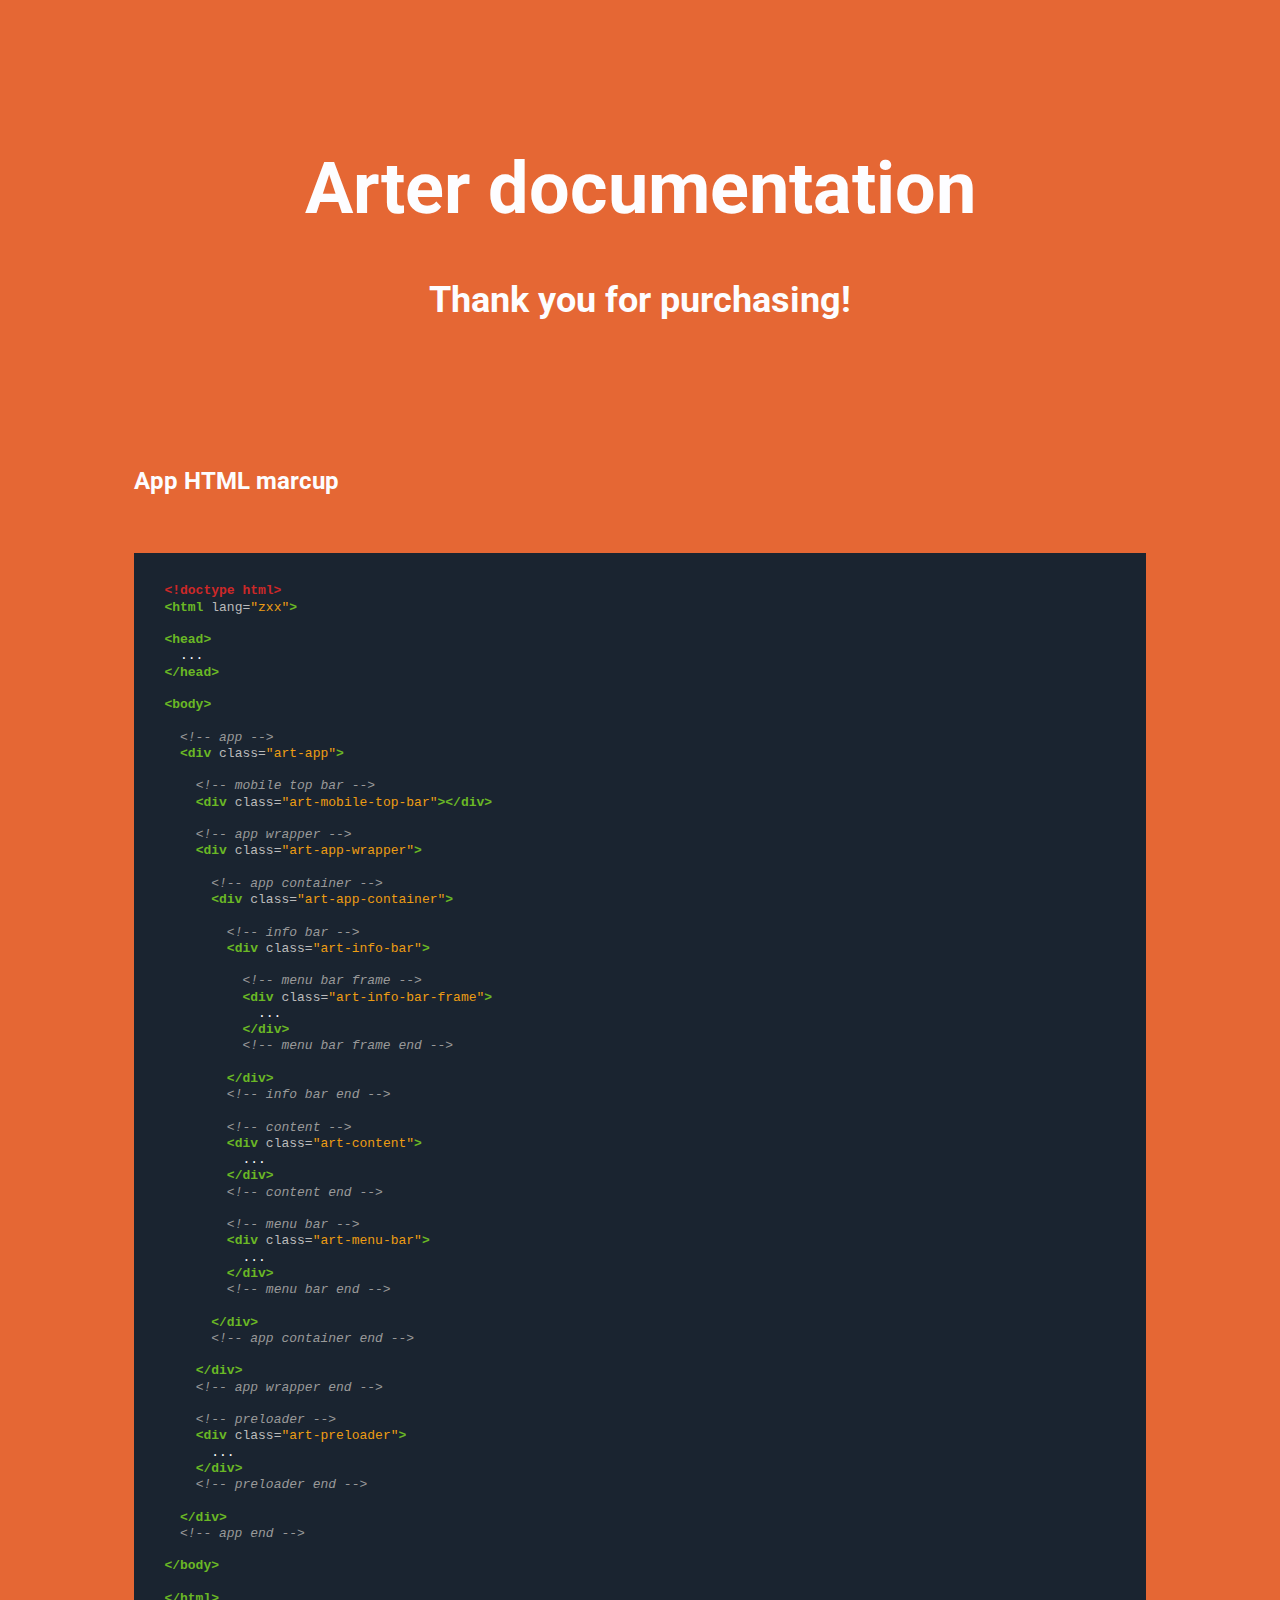
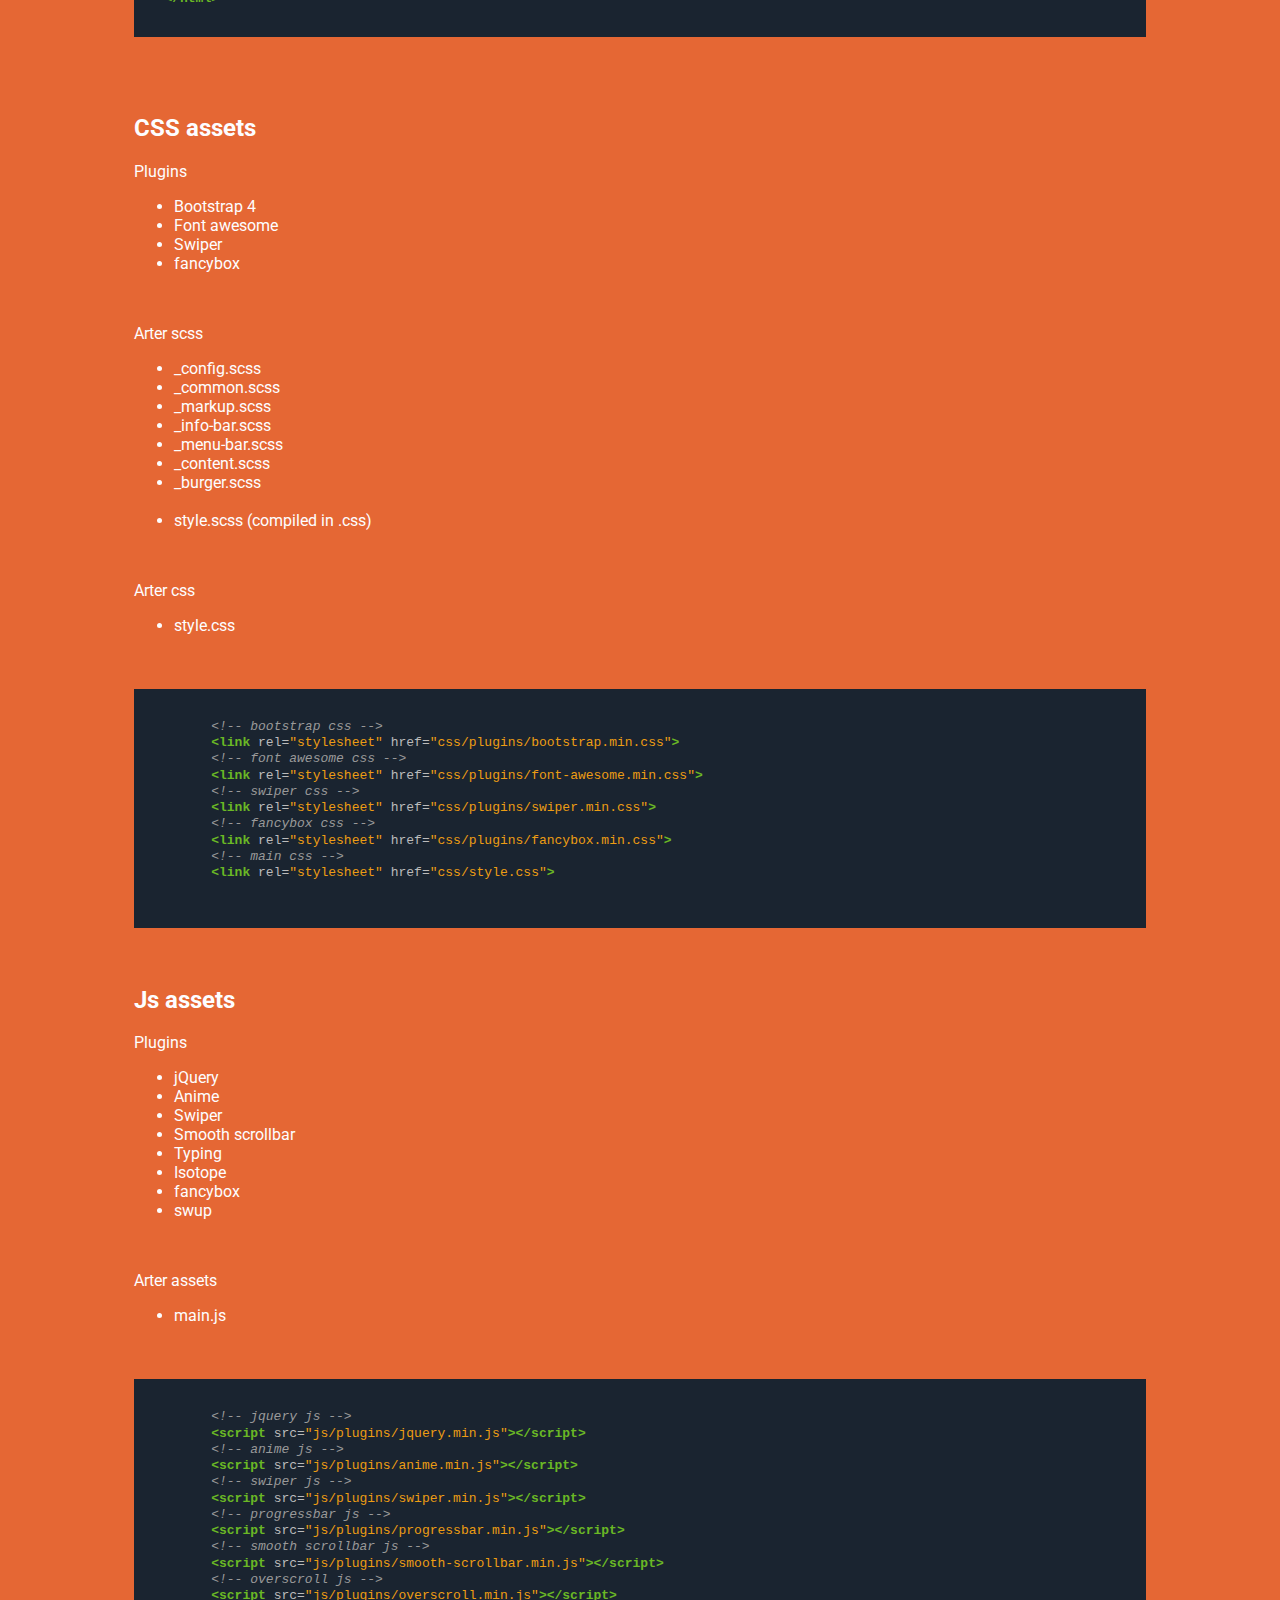
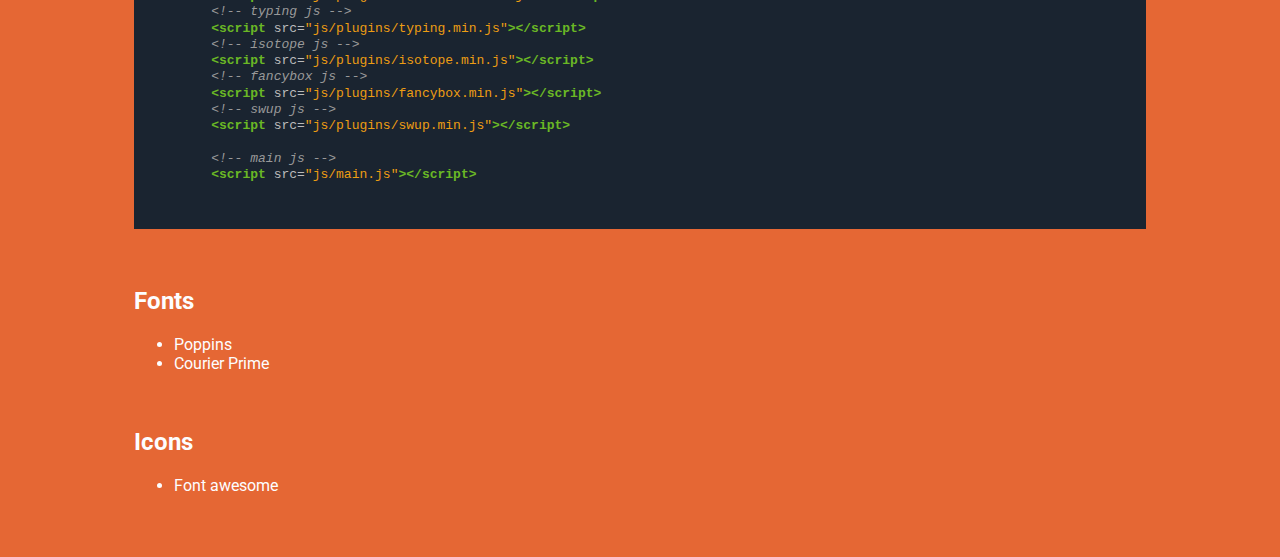
<file: documentation.html>
<!DOCTYPE html>
<html lang="pt-BR">

<head>
  <meta charset="UTF-8">
  <title>Arter documentation</title>
  <style>
    @import url('https://fonts.googleapis.com/css?family=Roboto:100,100i,300,300i,400,400i,500,500i,700,700i,900,900i');

    body {
      font-family: 'Roboto', sans-serif;
      background-color: #E56734;
      color: #FDFDFF;
    }

    header {
      padding: 90px 0;
    }

    .container {
      width: 80%;
      margin: 0 auto;
    }

    h1 {
      font-size: 72px;
      text-align: center;
    }

    h3 {
      font-size: 36px;
      text-align: center;
    }

    a {
      color: #FDFDFF;
      text-decoration: none;
    }

    a:hover {
      color: #FDFDFF;
      text-decoration: underline;
    }

    pre {
      overflow-x: scroll;
      padding: 30px;
      background-color: #1A2430;
      color: #FDFDFF;
    }
  </style>
  
</head>

<body>
  <div class="container">
    <header>
      <h1>Arter documentation</h1>
      <h3>Thank you for purchasing!</h3>
    </header>
    <section class="marcup">
      <h2>App HTML marcup</h2>
      <br>
      <br>


      <!-- HTML generated using hilite.me --><div><pre style="margin: 0; line-height: 125%"><span style="color: #cd2828; font-weight: bold">&lt;!doctype html&gt;</span>
<span style="color: #6ab825; font-weight: bold">&lt;html</span> <span style="color: #bbbbbb">lang=</span><span style="color: #ed9d13">&quot;zxx&quot;</span><span style="color: #6ab825; font-weight: bold">&gt;</span>

<span style="color: #6ab825; font-weight: bold">&lt;head&gt;</span>
  ...
<span style="color: #6ab825; font-weight: bold">&lt;/head&gt;</span>

<span style="color: #6ab825; font-weight: bold">&lt;body&gt;</span>

  <span style="color: #999999; font-style: italic">&lt;!-- app --&gt;</span>
  <span style="color: #6ab825; font-weight: bold">&lt;div</span> <span style="color: #bbbbbb">class=</span><span style="color: #ed9d13">&quot;art-app&quot;</span><span style="color: #6ab825; font-weight: bold">&gt;</span>

    <span style="color: #999999; font-style: italic">&lt;!-- mobile top bar --&gt;</span>
    <span style="color: #6ab825; font-weight: bold">&lt;div</span> <span style="color: #bbbbbb">class=</span><span style="color: #ed9d13">&quot;art-mobile-top-bar&quot;</span><span style="color: #6ab825; font-weight: bold">&gt;&lt;/div&gt;</span>

    <span style="color: #999999; font-style: italic">&lt;!-- app wrapper --&gt;</span>
    <span style="color: #6ab825; font-weight: bold">&lt;div</span> <span style="color: #bbbbbb">class=</span><span style="color: #ed9d13">&quot;art-app-wrapper&quot;</span><span style="color: #6ab825; font-weight: bold">&gt;</span>

      <span style="color: #999999; font-style: italic">&lt;!-- app container --&gt;</span>
      <span style="color: #6ab825; font-weight: bold">&lt;div</span> <span style="color: #bbbbbb">class=</span><span style="color: #ed9d13">&quot;art-app-container&quot;</span><span style="color: #6ab825; font-weight: bold">&gt;</span>

        <span style="color: #999999; font-style: italic">&lt;!-- info bar --&gt;</span>
        <span style="color: #6ab825; font-weight: bold">&lt;div</span> <span style="color: #bbbbbb">class=</span><span style="color: #ed9d13">&quot;art-info-bar&quot;</span><span style="color: #6ab825; font-weight: bold">&gt;</span>

          <span style="color: #999999; font-style: italic">&lt;!-- menu bar frame --&gt;</span>
          <span style="color: #6ab825; font-weight: bold">&lt;div</span> <span style="color: #bbbbbb">class=</span><span style="color: #ed9d13">&quot;art-info-bar-frame&quot;</span><span style="color: #6ab825; font-weight: bold">&gt;</span>
            ...
          <span style="color: #6ab825; font-weight: bold">&lt;/div&gt;</span>
          <span style="color: #999999; font-style: italic">&lt;!-- menu bar frame end --&gt;</span>

        <span style="color: #6ab825; font-weight: bold">&lt;/div&gt;</span>
        <span style="color: #999999; font-style: italic">&lt;!-- info bar end --&gt;</span>

        <span style="color: #999999; font-style: italic">&lt;!-- content --&gt;</span>
        <span style="color: #6ab825; font-weight: bold">&lt;div</span> <span style="color: #bbbbbb">class=</span><span style="color: #ed9d13">&quot;art-content&quot;</span><span style="color: #6ab825; font-weight: bold">&gt;</span>
          ...
        <span style="color: #6ab825; font-weight: bold">&lt;/div&gt;</span>
        <span style="color: #999999; font-style: italic">&lt;!-- content end --&gt;</span>

        <span style="color: #999999; font-style: italic">&lt;!-- menu bar --&gt;</span>
        <span style="color: #6ab825; font-weight: bold">&lt;div</span> <span style="color: #bbbbbb">class=</span><span style="color: #ed9d13">&quot;art-menu-bar&quot;</span><span style="color: #6ab825; font-weight: bold">&gt;</span>
          ...
        <span style="color: #6ab825; font-weight: bold">&lt;/div&gt;</span>
        <span style="color: #999999; font-style: italic">&lt;!-- menu bar end --&gt;</span>

      <span style="color: #6ab825; font-weight: bold">&lt;/div&gt;</span>
      <span style="color: #999999; font-style: italic">&lt;!-- app container end --&gt;</span>

    <span style="color: #6ab825; font-weight: bold">&lt;/div&gt;</span>
    <span style="color: #999999; font-style: italic">&lt;!-- app wrapper end --&gt;</span>

    <span style="color: #999999; font-style: italic">&lt;!-- preloader --&gt;</span>
    <span style="color: #6ab825; font-weight: bold">&lt;div</span> <span style="color: #bbbbbb">class=</span><span style="color: #ed9d13">&quot;art-preloader&quot;</span><span style="color: #6ab825; font-weight: bold">&gt;</span>
      ...
    <span style="color: #6ab825; font-weight: bold">&lt;/div&gt;</span>
    <span style="color: #999999; font-style: italic">&lt;!-- preloader end --&gt;</span>

  <span style="color: #6ab825; font-weight: bold">&lt;/div&gt;</span>
  <span style="color: #999999; font-style: italic">&lt;!-- app end --&gt;</span>

<span style="color: #6ab825; font-weight: bold">&lt;/body&gt;</span>

<span style="color: #6ab825; font-weight: bold">&lt;/html&gt;</span>
</pre></div>



      <br>

    </section>
    <section class="css-assets">
      <br>
      <br>
      <h2>CSS assets</h2>
      <p>Plugins</p>
      <ul>
        <li><a target="_blank" href="https://getbootstrap.com">Bootstrap 4</a></li>
        <li><a target="_blank" href="https://fontawesome.com/v4.7.0/icons/">Font awesome</a></li>
        <li><a target="_blank" href="https://idangero.us/swiper/">Swiper</a></li>
        <li><a target="_blank" href="https://fancyapps.com/fancybox/3/">fancybox</a></li>
      </ul>
      <br>
      <p>Arter scss</p>
      <ul>
        <li>_config.scss</li>
        <li>_common.scss</li>
        <li>_markup.scss</li>
        <li>_info-bar.scss</li>
        <li>_menu-bar.scss</li>
        <li>_content.scss</li>
        <li>_burger.scss</li>
        <br>
        <li>style.scss (compiled in .css)</li>
      </ul>
      <br>
      <p>Arter css</p>
      <ul>
        <li>style.css</li>
      </ul>
      <br>
      <br>


      <!-- HTML generated using hilite.me --><div><pre style="margin: 0; line-height: 125%">      <span style="color: #999999; font-style: italic">&lt;!-- bootstrap css --&gt;</span>
      <span style="color: #6ab825; font-weight: bold">&lt;link</span> <span style="color: #bbbbbb">rel=</span><span style="color: #ed9d13">&quot;stylesheet&quot;</span> <span style="color: #bbbbbb">href=</span><span style="color: #ed9d13">&quot;css/plugins/bootstrap.min.css&quot;</span><span style="color: #6ab825; font-weight: bold">&gt;</span>
      <span style="color: #999999; font-style: italic">&lt;!-- font awesome css --&gt;</span>
      <span style="color: #6ab825; font-weight: bold">&lt;link</span> <span style="color: #bbbbbb">rel=</span><span style="color: #ed9d13">&quot;stylesheet&quot;</span> <span style="color: #bbbbbb">href=</span><span style="color: #ed9d13">&quot;css/plugins/font-awesome.min.css&quot;</span><span style="color: #6ab825; font-weight: bold">&gt;</span>
      <span style="color: #999999; font-style: italic">&lt;!-- swiper css --&gt;</span>
      <span style="color: #6ab825; font-weight: bold">&lt;link</span> <span style="color: #bbbbbb">rel=</span><span style="color: #ed9d13">&quot;stylesheet&quot;</span> <span style="color: #bbbbbb">href=</span><span style="color: #ed9d13">&quot;css/plugins/swiper.min.css&quot;</span><span style="color: #6ab825; font-weight: bold">&gt;</span>
      <span style="color: #999999; font-style: italic">&lt;!-- fancybox css --&gt;</span>
      <span style="color: #6ab825; font-weight: bold">&lt;link</span> <span style="color: #bbbbbb">rel=</span><span style="color: #ed9d13">&quot;stylesheet&quot;</span> <span style="color: #bbbbbb">href=</span><span style="color: #ed9d13">&quot;css/plugins/fancybox.min.css&quot;</span><span style="color: #6ab825; font-weight: bold">&gt;</span>
      <span style="color: #999999; font-style: italic">&lt;!-- main css --&gt;</span>
      <span style="color: #6ab825; font-weight: bold">&lt;link</span> <span style="color: #bbbbbb">rel=</span><span style="color: #ed9d13">&quot;stylesheet&quot;</span> <span style="color: #bbbbbb">href=</span><span style="color: #ed9d13">&quot;css/style.css&quot;</span><span style="color: #6ab825; font-weight: bold">&gt;</span>
      </pre></div>




    </section>
    <section class="js assets">
      <br>
      <br>
      <h2>Js assets</h2>
      <p>Plugins</p>
      <ul>
        <li><a target="_blank" href="https://jquery.com">jQuery</a></li>
        <li><a target="_blank" href="http://animejs.com">Anime</a></li>
        <li><a target="_blank" href="https://idangero.us/swiper/">Swiper</a></li>
        <li><a target="_blank" href="https://idiotwu.github.io/smooth-scrollbar/">Smooth scrollbar</a></li>
        <li><a target="_blank" href="#.">Typing</a></li>
        <li><a target="_blank" href="https://isotope.metafizzy.co">Isotope</a></li>
        <li><a target="_blank" href="https://fancyapps.com/fancybox/3/">fancybox</a></li>
        <li><a target="_blank" href="https://swup.js.org">swup</a></li>
      </ul>
      <br>
      <p>Arter assets</p>
      <ul>
        <li>main.js</li>
      </ul>
      <br>
      <br>

      <!-- HTML generated using hilite.me --><div><pre style="margin: 0; line-height: 125%"><span style="color: #999999; font-style: italic">      &lt;!-- jquery js --&gt;</span>
      <span style="color: #6ab825; font-weight: bold">&lt;script </span><span style="color: #bbbbbb">src=</span><span style="color: #ed9d13">&quot;js/plugins/jquery.min.js&quot;</span><span style="color: #6ab825; font-weight: bold">&gt;&lt;/script&gt;</span>
      <span style="color: #999999; font-style: italic">&lt;!-- anime js --&gt;</span>
      <span style="color: #6ab825; font-weight: bold">&lt;script </span><span style="color: #bbbbbb">src=</span><span style="color: #ed9d13">&quot;js/plugins/anime.min.js&quot;</span><span style="color: #6ab825; font-weight: bold">&gt;&lt;/script&gt;</span>
      <span style="color: #999999; font-style: italic">&lt;!-- swiper js --&gt;</span>
      <span style="color: #6ab825; font-weight: bold">&lt;script </span><span style="color: #bbbbbb">src=</span><span style="color: #ed9d13">&quot;js/plugins/swiper.min.js&quot;</span><span style="color: #6ab825; font-weight: bold">&gt;&lt;/script&gt;</span>
      <span style="color: #999999; font-style: italic">&lt;!-- progressbar js --&gt;</span>
      <span style="color: #6ab825; font-weight: bold">&lt;script </span><span style="color: #bbbbbb">src=</span><span style="color: #ed9d13">&quot;js/plugins/progressbar.min.js&quot;</span><span style="color: #6ab825; font-weight: bold">&gt;&lt;/script&gt;</span>
      <span style="color: #999999; font-style: italic">&lt;!-- smooth scrollbar js --&gt;</span>
      <span style="color: #6ab825; font-weight: bold">&lt;script </span><span style="color: #bbbbbb">src=</span><span style="color: #ed9d13">&quot;js/plugins/smooth-scrollbar.min.js&quot;</span><span style="color: #6ab825; font-weight: bold">&gt;&lt;/script&gt;</span>
      <span style="color: #999999; font-style: italic">&lt;!-- overscroll js --&gt;</span>
      <span style="color: #6ab825; font-weight: bold">&lt;script </span><span style="color: #bbbbbb">src=</span><span style="color: #ed9d13">&quot;js/plugins/overscroll.min.js&quot;</span><span style="color: #6ab825; font-weight: bold">&gt;&lt;/script&gt;</span>
      <span style="color: #999999; font-style: italic">&lt;!-- typing js --&gt;</span>
      <span style="color: #6ab825; font-weight: bold">&lt;script </span><span style="color: #bbbbbb">src=</span><span style="color: #ed9d13">&quot;js/plugins/typing.min.js&quot;</span><span style="color: #6ab825; font-weight: bold">&gt;&lt;/script&gt;</span>
      <span style="color: #999999; font-style: italic">&lt;!-- isotope js --&gt;</span>
      <span style="color: #6ab825; font-weight: bold">&lt;script </span><span style="color: #bbbbbb">src=</span><span style="color: #ed9d13">&quot;js/plugins/isotope.min.js&quot;</span><span style="color: #6ab825; font-weight: bold">&gt;&lt;/script&gt;</span>
      <span style="color: #999999; font-style: italic">&lt;!-- fancybox js --&gt;</span>
      <span style="color: #6ab825; font-weight: bold">&lt;script </span><span style="color: #bbbbbb">src=</span><span style="color: #ed9d13">&quot;js/plugins/fancybox.min.js&quot;</span><span style="color: #6ab825; font-weight: bold">&gt;&lt;/script&gt;</span>
      <span style="color: #999999; font-style: italic">&lt;!-- swup js --&gt;</span>
      <span style="color: #6ab825; font-weight: bold">&lt;script </span><span style="color: #bbbbbb">src=</span><span style="color: #ed9d13">&quot;js/plugins/swup.min.js&quot;</span><span style="color: #6ab825; font-weight: bold">&gt;&lt;/script&gt;</span>

      <span style="color: #999999; font-style: italic">&lt;!-- main js --&gt;</span>
      <span style="color: #6ab825; font-weight: bold">&lt;script </span><span style="color: #bbbbbb">src=</span><span style="color: #ed9d13">&quot;js/main.js&quot;</span><span style="color: #6ab825; font-weight: bold">&gt;&lt;/script&gt;</span>
      </pre></div>




    </section>
    <section class="fonts">
      <br>
      <br>
      <h2>Fonts</h2>
      <ul>
        <li><a target="_blank" href="https://fonts.google.com/">Poppins</a></li>
        <li><a target="_blank" href="https://fonts.google.com/">Courier Prime</a></li>
      </ul>
      <br>
      <h2>Icons</h2>
      <ul>
        <li><a target="_blank" href="https://fontawesome.com">Font awesome</a></li>
      </ul>

    </section>
    <br>
    <br>
  </div>
</body>

</html>
</file>
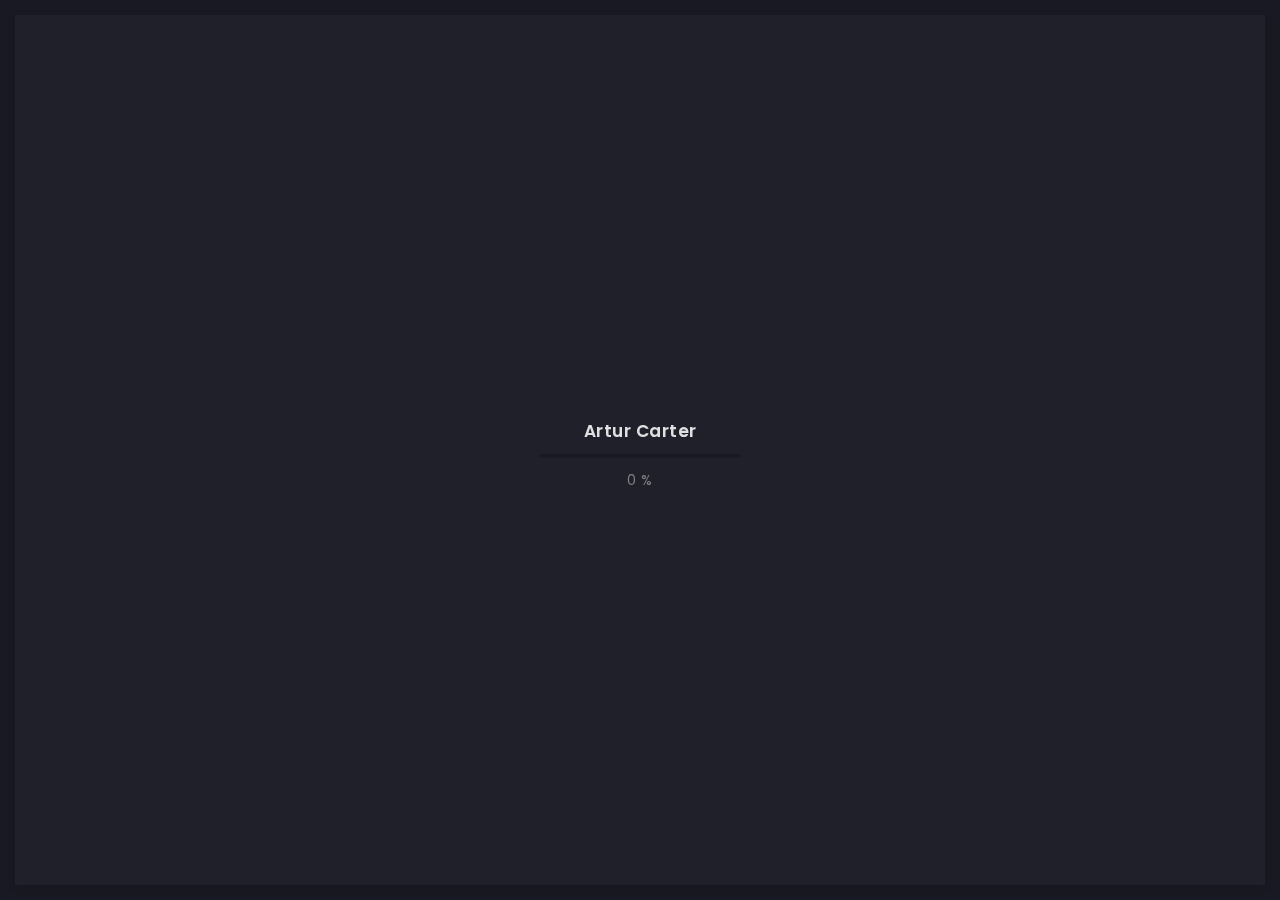
<file: arter/blog-2-col.html>
<!doctype html>
<html lang="zxx">

<head>
  <!-- Required meta tags -->
  <meta charset="utf-8">
  <meta name="viewport" content="width=device-width, initial-scale=1, shrink-to-fit=no">
  <!-- color of address bar in mobile browser -->
  <meta name="theme-color" content="#2B2B35">
  <!-- favicon  -->
  <link rel="shortcut icon" href="img/thumbnail.ico" type="image/x-icon">
  <!-- bootstrap css -->
  <link rel="stylesheet" href="css/plugins/bootstrap.min.css">
  <!-- font awesome css -->
  <link rel="stylesheet" href="css/plugins/font-awesome.min.css">
  <!-- swiper css -->
  <link rel="stylesheet" href="css/plugins/swiper.min.css">
  <!-- fancybox css -->
  <link rel="stylesheet" href="css/plugins/fancybox.min.css">
  <!-- main css -->
  <link rel="stylesheet" href="css/style.css">

  <title>Arter</title>
</head>

<body>

  <!-- app -->
  <div class="art-app">

    <!-- mobile top bar -->
    <div class="art-mobile-top-bar"></div>

    <!-- app wrapper -->
    <div class="art-app-wrapper">

      <!-- app container end -->
      <div class="art-app-container">

        <!-- info bar -->
        <div class="art-info-bar">

          <!-- info bar frame -->
          <div class="art-info-bar-frame">

            <!-- info bar header -->
            <div class="art-info-bar-header">
              <!-- info bar button -->
              <a class="art-info-bar-btn" href="#.">
                <!-- icon -->
                <i class="fas fa-ellipsis-v"></i>
              </a>
              <!-- info bar button end -->
            </div>
            <!-- info bar header end -->

            <!-- info bar header -->
            <div class="art-header">
              <!-- avatar -->
              <div class="art-avatar">
                <a data-fancybox="avatar" href="img/face-1.jpg" class="art-avatar-curtain">
                  <img src="img/face-1.jpg" alt="avatar">
                  <i class="fas fa-expand"></i>
                </a>
                <!-- available -->
                <div class="art-lamp-light">
                  <!-- add class 'art-not-available' if not available-->
                  <div class="art-available-lamp"></div>
                </div>
              </div>
              <!-- avatar end -->
              <!-- name -->
              <h5 class="art-name mb-10"><a href="/home.html">Artur Carter</a></h5>
              <!-- post -->
              <div class="art-sm-text">Front-end Deweloper <br>Ui/UX Designer, </div>
            </div>
            <!-- info bar header end -->

            <!-- scroll frame -->
            <div id="scrollbar2" class="art-scroll-frame">

              <!-- info bar about -->
              <div class="art-table p-15-15">
                <!-- about text -->
                <ul>
                  <!-- country -->
                  <li>
                    <h6>Residence:</h6><span>Canada</span>
                  </li>
                  <!-- city -->
                  <li>
                    <h6>City:</h6><span>Toronto</span>
                  </li>
                  <!-- age -->
                  <li>
                    <h6>Age:</h6><span>26</span>
                  </li>
                </ul>
              </div>
              <!-- info bar about end -->

              <!-- divider -->
              <div class="art-ls-divider"></div>

              <!-- language skills -->
              <div class="art-lang-skills p-30-15">

                <!-- skill -->
                <div class="art-lang-skills-item">
                  <div id="circleprog1" class="art-cirkle-progress"></div>
                  <!-- title -->
                  <h6>French</h6>
                </div>
                <!-- skill end -->

                <!-- skill -->
                <div class="art-lang-skills-item">
                  <div id="circleprog2" class="art-cirkle-progress"></div>
                  <!-- title -->
                  <h6>English</h6>
                </div>
                <!-- skill end -->

                <!-- skill -->
                <div class="art-lang-skills-item">
                  <div id="circleprog3" class="art-cirkle-progress"></div>
                  <!-- title -->
                  <h6>Spanish</h6>
                </div>
                <!-- skill end -->

              </div>
              <!-- language skills end -->

              <!-- divider -->
              <div class="art-ls-divider"></div>

              <!-- hard skills -->
              <div class="art-hard-skills p-30-15">

                <!-- skill -->
                <div class="art-hard-skills-item">
                  <div class="art-skill-heading">
                    <!-- title -->
                    <h6>html</h6>
                  </div>
                  <!-- progressbar frame -->
                  <div class="art-line-progress">
                    <!-- progressbar -->
                    <div id="lineprog1"></div>
                  </div>
                  <!-- progressbar frame end -->
                </div>
                <!-- skill end -->

                <!-- skill -->
                <div class="art-hard-skills-item">
                  <div class="art-skill-heading">
                    <!-- title -->
                    <h6>CSS</h6>
                  </div>
                  <!-- progressbar frame -->
                  <div class="art-line-progress">
                    <!-- progressbar -->
                    <div id="lineprog2"></div>
                  </div>
                  <!-- progressbar frame end -->
                </div>
                <!-- skill end -->

                <!-- skill -->
                <div class="art-hard-skills-item">
                  <div class="art-skill-heading">
                    <!-- title -->
                    <h6>Js</h6>
                  </div>
                  <!-- progressbar frame -->
                  <div class="art-line-progress">
                    <!-- progressbar -->
                    <div id="lineprog3"></div>
                  </div>
                  <!-- progressbar frame end -->
                </div>
                <!-- skill end -->

                <!-- skill -->
                <div class="art-hard-skills-item">
                  <div class="art-skill-heading">
                    <!-- title -->
                    <h6>PHP</h6>
                  </div>
                  <!-- progressbar frame -->
                  <div class="art-line-progress">
                    <!-- progressbar -->
                    <div id="lineprog4"></div>
                  </div>
                  <!-- progressbar frame end -->
                </div>
                <!-- skill end -->

                <!-- skill -->
                <div class="art-hard-skills-item">
                  <div class="art-skill-heading">
                    <!-- title -->
                    <h6>Wordpress</h6>
                  </div>
                  <!-- progressbar frame -->
                  <div class="art-line-progress">
                    <!-- progressbar -->
                    <div id="lineprog5"></div>
                  </div>
                  <!-- progressbar frame end -->
                </div>
                <!-- skill end -->

              </div>
              <!-- language skills end -->

              <!-- divider -->
              <div class="art-ls-divider"></div>

              <!-- knowledge list -->
              <ul class="art-knowledge-list p-15-0">
                <!-- list item -->
                <li>Bootstrap, Materialize</li>
                <!-- list item -->
                <li>Stylus, Sass, Less</li>
                <!-- list item -->
                <li>Gulp, Webpack, Grunt</li>
                <!-- list item -->
                <li>GIT knowledge</li>
              </ul>
              <!-- knowledge list end -->

              <!-- divider -->
              <div class="art-ls-divider"></div>

              <!-- links frame -->
              <div class="art-links-frame p-15-15">

                <!-- download cv button -->
                <a href="files/cv.txt" class="art-link" download>Download cv <i class="fas fa-download"></i></a>

              </div>
              <!-- links frame end -->

            </div>
            <!-- scroll frame end -->

            <!-- sidebar social -->
            <div class="art-ls-social">
              <!-- social link -->
              <a href="#." target="_blank"><i class="far fa-circle"></i></a>
              <!-- social link -->
              <a href="#." target="_blank"><i class="far fa-circle"></i></a>
              <!-- social link -->
              <a href="#." target="_blank"><i class="far fa-circle"></i></a>
              <!-- social link -->
              <a href="#." target="_blank"><i class="far fa-circle"></i></a>
              <!-- social link -->
              <a href="#." target="_blank"><i class="far fa-circle"></i></a>
            </div>
            <!-- sidebar social end -->

          </div>
          <!-- menu bar frame end -->

        </div>
        <!-- info bar end -->

        <!-- content -->
        <div class="art-content">

          <!-- curtain -->
          <div class="art-curtain"></div>

          <!-- top background -->
          <div class="art-top-bg" style="background-image: url(img/bg.jpg)">
            <!-- overlay -->
            <div class="art-top-bg-overlay"></div>
            <!-- overlay end -->
          </div>
          <!-- top background end -->


          <!-- swup container -->
          <div class="transition-fade" id="swup">

            <!-- scroll frame -->
            <div id="scrollbar" class="art-scroll-frame">

              <!-- container -->
              <div class="container-fluid">

                <!-- row -->
                <div class="row p-30-0">

                  <!-- col -->
                  <div class="col-lg-12">

                    <!-- section title -->
                    <div class="art-section-title">
                      <!-- title frame -->
                      <div class="art-title-frame">
                        <!-- title -->
                        <h4>Newsletter</h4>
                      </div>
                      <!-- title frame end -->
                    </div>
                    <!-- section title end -->

                  </div>
                  <!-- col end -->
                  <!-- col -->
                  <div class="col-lg-6">

                    <!-- blog post card -->
                    <div class="art-a art-blog-card">
                      <!-- post cover -->
                      <a href="/blog-post.html" class="art-port-cover">
                        <!-- img -->
                        <img src="img/blog/1.jpg" alt="blog post">
                      </a>
                      <!-- post cover end -->
                      <!-- post description -->
                      <div class="art-post-description">
                        <!-- title -->
                        <a href="/blog-post.html">
                          <h5 class="mb-15">Blog post title</h5>
                        </a>
                        <!-- text -->
                        <div class="mb-15">Lorem ipsum dolor sit amet, consectetur adipisicing elit. Amet!</div>
                        <!-- link -->
                        <a href="/blog-post.html" class="art-link art-color-link art-w-chevron">Read more</a>
                      </div>
                      <!-- post description end -->
                    </div>
                    <!-- blog post card end -->

                  </div>
                  <!-- col end -->
                  <!-- col -->
                  <div class="col-lg-6">

                    <!-- blog post card -->
                    <div class="art-a art-blog-card">
                      <!-- post cover -->
                      <a href="/blog-post.html" class="art-port-cover">
                        <!-- img -->
                        <img src="img/blog/2.jpg" alt="blog post">
                      </a>
                      <!-- post cover end -->
                      <!-- post description -->
                      <div class="art-post-description">
                        <!-- title -->
                        <a href="/blog-post.html">
                          <h5 class="mb-15">Blog post title</h5>
                        </a>
                        <!-- text -->
                        <div class="mb-15">Lorem ipsum dolor sit amet, consectetur adipisicing elit. Amet!</div>
                        <!-- link -->
                        <a href="/blog-post.html" class="art-link art-color-link art-w-chevron">Read more</a>
                      </div>
                      <!-- post description end -->
                    </div>
                    <!-- blog post card end -->

                  </div>
                  <!-- col end -->
                  <!-- col -->
                  <div class="col-lg-6">

                    <!-- blog post card -->
                    <div class="art-a art-blog-card">
                      <!-- post cover -->
                      <a href="/blog-post.html" class="art-port-cover">
                        <!-- img -->
                        <img src="img/blog/3.jpg" alt="blog post">
                      </a>
                      <!-- post cover end -->
                      <!-- post description -->
                      <div class="art-post-description">
                        <!-- title -->
                        <a href="/blog-post.html">
                          <h5 class="mb-15">Blog post title</h5>
                        </a>
                        <!-- text -->
                        <div class="mb-15">Lorem ipsum dolor sit amet, consectetur adipisicing elit. Amet!</div>
                        <!-- link -->
                        <a href="/blog-post.html" class="art-link art-color-link art-w-chevron">Read more</a>
                      </div>
                      <!-- post description end -->
                    </div>
                    <!-- blog post card end -->

                  </div>
                  <!-- col end -->

                  <!-- col -->
                  <div class="col-lg-6">

                    <!-- blog post card -->
                    <div class="art-a art-blog-card">
                      <!-- post cover -->
                      <a href="/blog-post.html" class="art-port-cover">
                        <!-- img -->
                        <img src="img/blog/4.jpg" alt="blog post">
                      </a>
                      <!-- post cover end -->
                      <!-- post description -->
                      <div class="art-post-description">
                        <!-- title -->
                        <a href="/blog-post.html">
                          <h5 class="mb-15">Blog post title</h5>
                        </a>
                        <!-- text -->
                        <div class="mb-15">Lorem ipsum dolor sit amet, consectetur adipisicing elit. Amet!</div>
                        <!-- link -->
                        <a href="/blog-post.html" class="art-link art-color-link art-w-chevron">Read more</a>
                      </div>
                      <!-- post description end -->
                    </div>
                    <!-- blog post card end -->

                  </div>
                  <!-- col end -->
                  <!-- col -->
                  <div class="col-lg-6">

                    <!-- blog post card -->
                    <div class="art-a art-blog-card">
                      <!-- post cover -->
                      <a href="/blog-post.html" class="art-port-cover">
                        <!-- img -->
                        <img src="img/blog/5.jpg" alt="blog post">
                      </a>
                      <!-- post cover end -->
                      <!-- post description -->
                      <div class="art-post-description">
                        <!-- title -->
                        <a href="/blog-post.html">
                          <h5 class="mb-15">Blog post title</h5>
                        </a>
                        <!-- text -->
                        <div class="mb-15">Lorem ipsum dolor sit amet, consectetur adipisicing elit. Amet!</div>
                        <!-- link -->
                        <a href="/blog-post.html" class="art-link art-color-link art-w-chevron">Read more</a>
                      </div>
                      <!-- post description end -->
                    </div>
                    <!-- blog post card end -->

                  </div>
                  <!-- col end -->
                  <!-- col -->
                  <div class="col-lg-6">

                    <!-- blog post card -->
                    <div class="art-a art-blog-card">
                      <!-- post cover -->
                      <a href="/blog-post.html" class="art-port-cover">
                        <!-- img -->
                        <img src="img/blog/6.jpg" alt="blog post">
                      </a>
                      <!-- post cover end -->
                      <!-- post description -->
                      <div class="art-post-description">
                        <!-- title -->
                        <a href="/blog-post.html">
                          <h5 class="mb-15">Blog post title</h5>
                        </a>
                        <!-- text -->
                        <div class="mb-15">Lorem ipsum dolor sit amet, consectetur adipisicing elit. Amet!</div>
                        <!-- link -->
                        <a href="/blog-post.html" class="art-link art-color-link art-w-chevron">Read more</a>
                      </div>
                      <!-- post description end -->
                    </div>
                    <!-- blog post card end -->

                  </div>
                  <!-- col end -->

                  <!-- col -->
                  <div class="col-lg-6">

                    <!-- blog post card -->
                    <div class="art-a art-blog-card">
                      <!-- post cover -->
                      <a href="/blog-post.html" class="art-port-cover">
                        <!-- img -->
                        <img src="img/blog/7.jpg" alt="blog post">
                      </a>
                      <!-- post cover end -->
                      <!-- post description -->
                      <div class="art-post-description">
                        <!-- title -->
                        <a href="/blog-post.html">
                          <h5 class="mb-15">Blog post title</h5>
                        </a>
                        <!-- text -->
                        <div class="mb-15">Lorem ipsum dolor sit amet, consectetur adipisicing elit. Amet!</div>
                        <!-- link -->
                        <a href="/blog-post.html" class="art-link art-color-link art-w-chevron">Read more</a>
                      </div>
                      <!-- post description end -->
                    </div>
                    <!-- blog post card end -->

                  </div>
                  <!-- col end -->
                  <!-- col -->
                  <div class="col-lg-6">

                    <!-- blog post card -->
                    <div class="art-a art-blog-card">
                      <!-- post cover -->
                      <a href="/blog-post.html" class="art-port-cover">
                        <!-- img -->
                        <img src="img/blog/8.jpg" alt="blog post">
                      </a>
                      <!-- post cover end -->
                      <!-- post description -->
                      <div class="art-post-description">
                        <!-- title -->
                        <a href="/blog-post.html">
                          <h5 class="mb-15">Blog post title</h5>
                        </a>
                        <!-- text -->
                        <div class="mb-15">Lorem ipsum dolor sit amet, consectetur adipisicing elit. Amet!</div>
                        <!-- link -->
                        <a href="/blog-post.html" class="art-link art-color-link art-w-chevron">Read more</a>
                      </div>
                      <!-- post description end -->
                    </div>
                    <!-- blog post card end -->

                  </div>
                  <!-- col end -->

                </div>
                <!-- row end -->

              </div>
              <!-- container end -->

              <!-- container -->
              <div class="container-fluid">

                <!-- row -->
                <div class="row">

                  <!-- col -->
                  <div class="col-lg-12">

                    <!-- pagination -->
                    <div class="art-a art-pagination">
                      <!-- button -->
                      <a href="/blog-3-col.html" class="art-link art-color-link art-w-chevron art-left-link"><span>Previous page</span></a>
                      <div class="art-pagination-center art-m-hidden">
                        <a href="/blog-3-col.html"></a>
                        <a href="/blog-3-col.html">1</a>
                        <a class="art-active-pag" href="/blog-2-col.html">2</a>
                        <a href="/blog-3-col.html">3</a>
                        <a href="/blog-3-col.html">...</a>
                      </div>
                      <!-- button -->
                      <a href="/blog-3-col.html" class="art-link art-color-link art-w-chevron"><span>Next page</span></a>
                    </div>
                    <!-- pagination end -->

                  </div>
                  <!-- col end -->

                </div>
                <!-- row end -->

              </div>
              <!-- container end -->

              <!-- container -->
              <div class="container-fluid">

                <!-- row -->
                <div class="row">

                  <!-- col -->
                  <div class="col-6 col-lg-3">
                    <!-- brand -->
                    <img class="art-brand" src="img/brands/1.png" alt="brand">
                  </div>
                  <!-- col end -->

                  <!-- col -->
                  <div class="col-6 col-lg-3">
                    <!-- brand -->
                    <img class="art-brand" src="img/brands/2.png" alt="brand">
                  </div>
                  <!-- col end -->

                  <!-- col -->
                  <div class="col-6 col-lg-3">
                    <!-- brand -->
                    <img class="art-brand" src="img/brands/3.png" alt="brand">
                  </div>
                  <!-- col end -->

                  <!-- col -->
                  <div class="col-6 col-lg-3">
                    <!-- brand -->
                    <img class="art-brand" src="img/brands/1.png" alt="brand">
                  </div>
                  <!-- col end -->

                </div>
                <!-- row end -->

              </div>
              <!-- container end -->

              <!-- container -->
              <div class="container-fluid">

                <!-- footer -->
                <footer>
                  <!-- copyright -->
                  <div>© 2020 Artur Carter</div>
                  <!-- author ( Please! Do not delete it. You are awesome! :) -->
                  <div>Template author:&#160; <a href="https://themeforest.net/user/millerdigitaldesign" target="_blank">Nazar Miller</a></div>
                </footer>
                <!-- footer end -->

              </div>
              <!-- container end -->


            </div>
            <!-- scroll frame end -->

          </div>
          <!-- swup container end -->

        </div>
        <!-- content end -->

        <!-- menu bar -->
        <div class="art-menu-bar">

          <!-- menu bar frame -->
          <div class="art-menu-bar-frame">

            <!-- menu bar header -->
            <div class="art-menu-bar-header">
              <!-- menu bar button -->
              <a class="art-menu-bar-btn" href="#.">
                <!-- icon -->
                <span></span>
              </a>
              <!-- menu bar button end -->
            </div>
            <!-- menu bar header end -->

            <!-- current page title -->
            <div class="art-current-page"></div>
            <!-- current page title end -->

            <!-- scroll frame -->
            <div class="art-scroll-frame">

              <!-- menu -->
              <nav id="swupMenu">
                <!-- menu list -->
                <ul class="main-menu">
                  <!-- menu item -->
                  <li class="menu-item"><a href="/home.html">Home</a></li>
                  <!-- menu item -->
                  <li class="menu-item menu-item-has-children">
                    <a href="#.">Portfolio</a>
                    <!-- sub menu -->
                    <ul class="sub-menu">
                      <!-- lvl 2 nav link -->
                      <li class="menu-item"><a href="/portfolio-2-col.html">2 column</a></li>
                      <!-- lvl 2 nav link -->
                      <li class="menu-item"><a href="/portfolio-3-col.html">3 column</a></li>
                      <!-- lvl 2 nav link -->
                      <li class="menu-item"><a href="/portfolio-2-col-masonry.html">2 column masonry</a></li>
                      <!-- lvl 2 nav link -->
                      <li class="menu-item"><a href="/portfolio-3-col-masonry.html">3 column masonry</a></li>
                      <!-- lvl 2 nav link -->
                      <li class="menu-item"><a href="/portfolio-single.html">Single project</a></li>
                      <!-- lvl 2 nav link -->
                      <li class="menu-item"><a href="/portfolio-single-2.html">Single project 2</a></li>
                    </ul>
                    <!-- sub menu end -->
                  </li>
                  <!-- menu item -->
                  <li class="menu-item"><a href="/history.html">History</a></li>
                  <!-- menu item -->
                  <li class="menu-item"><a href="/contact.html">Contact</a></li>
                  <!-- menu item -->
                  <li class="menu-item menu-item-has-children current-menu-item">
                    <a href="#.">Blog</a>
                    <!-- sub menu -->
                    <ul class="sub-menu">
                      <!-- lvl 2 nav link -->
                      <li class="menu-item"><a href="/blog-2-col.html">2 column</a></li>
                      <!-- lvl 2 nav link -->
                      <li class="menu-item"><a href="/blog-3-col.html">3 column</a></li>
                      <!-- lvl 2 nav link -->
                      <li class="menu-item"><a href="/blog-post.html">Publication</a></li>
                    </ul>
                    <!-- sub menu end -->
                  </li>
                  <!-- menu item -->
                  <li class="menu-item"><a href="onepage.html" target="_blank">Onepage</a></li>
                </ul>
                <!-- menu list end -->
              </nav>
              <!-- menu end -->

              <!-- language change -->
              <ul class="art-language-change">
                <!-- language item -->
                <li><a href="#.">FR</a></li>
                <!-- language item -->
                <li class="art-active-lang"><a href="#.">EN</a></li>
              </ul>
              <!-- language change end -->

            </div>
            <!-- scroll frame end -->

          </div>
          <!-- menu bar frame -->

        </div>
        <!-- menu bar end -->

      </div>
      <!-- app container end -->

    </div>
    <!-- app wrapper end -->

    <!-- preloader -->
    <div class="art-preloader">
      <!-- preloader content -->
      <div class="art-preloader-content">
        <!-- title -->
        <h4>Artur Carter</h4>
        <!-- progressbar -->
        <div id="preloader" class="art-preloader-load"></div>
      </div>
      <!-- preloader content end -->
    </div>
    <!-- preloader end -->

  </div>
  <!-- app end -->

  <!-- jquery js -->
  <script src="js/plugins/jquery.min.js"></script>
  <!-- anime js -->
  <script src="js/plugins/anime.min.js"></script>
  <!-- swiper js -->
  <script src="js/plugins/swiper.min.js"></script>
  <!-- progressbar js -->
  <script src="js/plugins/progressbar.min.js"></script>
  <!-- smooth scrollbar js -->
  <script src="js/plugins/smooth-scrollbar.min.js"></script>
  <!-- overscroll js -->
  <script src="js/plugins/overscroll.min.js"></script>
  <!-- typing js -->
  <script src="js/plugins/typing.min.js"></script>
  <!-- isotope js -->
  <script src="js/plugins/isotope.min.js"></script>
  <!-- fancybox js -->
  <script src="js/plugins/fancybox.min.js"></script>
  <!-- swup js -->
  <script src="js/plugins/swup.min.js"></script>

  <!-- main js -->
  <script src="js/main.js"></script>

</body>

</html>
</file>
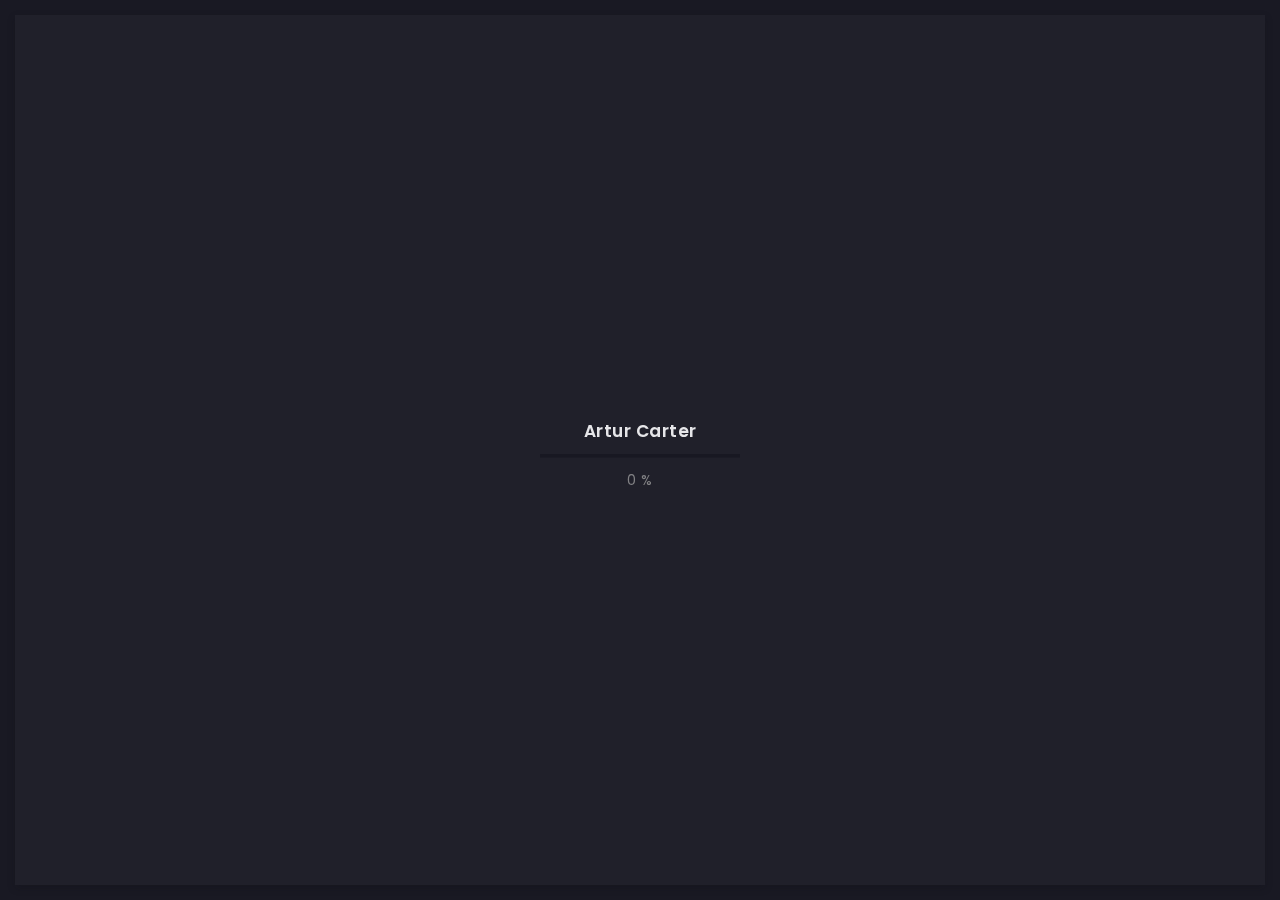
<file: arter/blog-3-col.html>
<!doctype html>
<html lang="zxx">

<head>
  <!-- Required meta tags -->
  <meta charset="utf-8">
  <meta name="viewport" content="width=device-width, initial-scale=1, shrink-to-fit=no">
  <!-- color of address bar in mobile browser -->
  <meta name="theme-color" content="#2B2B35">
  <!-- favicon  -->
  <link rel="shortcut icon" href="img/thumbnail.ico" type="image/x-icon">
  <!-- bootstrap css -->
  <link rel="stylesheet" href="css/plugins/bootstrap.min.css">
  <!-- font awesome css -->
  <link rel="stylesheet" href="css/plugins/font-awesome.min.css">
  <!-- swiper css -->
  <link rel="stylesheet" href="css/plugins/swiper.min.css">
  <!-- fancybox css -->
  <link rel="stylesheet" href="css/plugins/fancybox.min.css">
  <!-- main css -->
  <link rel="stylesheet" href="css/style.css">

  <title>Arter</title>
</head>

<body>

  <!-- app -->
  <div class="art-app">

    <!-- mobile top bar -->
    <div class="art-mobile-top-bar"></div>

    <!-- app wrapper -->
    <div class="art-app-wrapper">

      <!-- app container end -->
      <div class="art-app-container">

        <!-- info bar -->
        <div class="art-info-bar">

          <!-- menu bar frame -->
          <div class="art-info-bar-frame">

            <!-- info bar header -->
            <div class="art-info-bar-header">
              <!-- info bar button -->
              <a class="art-info-bar-btn" href="#.">
                <!-- icon -->
                <i class="fas fa-ellipsis-v"></i>
              </a>
              <!-- info bar button end -->
            </div>
            <!-- info bar header end -->

            <!-- info bar header -->
            <div class="art-header">
              <!-- avatar -->
              <div class="art-avatar">
                <a data-fancybox="avatar" href="img/face-1.jpg" class="art-avatar-curtain">
                  <img src="img/face-1.jpg" alt="avatar">
                  <i class="fas fa-expand"></i>
                </a>
                <!-- available -->
                <div class="art-lamp-light">
                  <!-- add class 'art-not-available' if not available-->
                  <div class="art-available-lamp"></div>
                </div>
              </div>
              <!-- avatar end -->
              <!-- name -->
              <h5 class="art-name mb-10"><a href="/home.html">Artur Carter</a></h5>
              <!-- post -->
              <div class="art-sm-text">Front-end Deweloper <br>Ui/UX Designer, </div>
            </div>
            <!-- info bar header end -->

            <!-- scroll frame -->
            <div id="scrollbar2" class="art-scroll-frame">

              <!-- info bar about -->
              <div class="art-table p-15-15">
                <!-- about text -->
                <ul>
                  <!-- country -->
                  <li>
                    <h6>Residence:</h6><span>Canada</span>
                  </li>
                  <!-- city -->
                  <li>
                    <h6>City:</h6><span>Toronto</span>
                  </li>
                  <!-- age -->
                  <li>
                    <h6>Age:</h6><span>26</span>
                  </li>
                </ul>
              </div>
              <!-- info bar about end -->

              <!-- divider -->
              <div class="art-ls-divider"></div>

              <!-- language skills -->
              <div class="art-lang-skills p-30-15">

                <!-- skill -->
                <div class="art-lang-skills-item">
                  <div id="circleprog1" class="art-cirkle-progress"></div>
                  <!-- title -->
                  <h6>French</h6>
                </div>
                <!-- skill end -->

                <!-- skill -->
                <div class="art-lang-skills-item">
                  <div id="circleprog2" class="art-cirkle-progress"></div>
                  <!-- title -->
                  <h6>English</h6>
                </div>
                <!-- skill end -->

                <!-- skill -->
                <div class="art-lang-skills-item">
                  <div id="circleprog3" class="art-cirkle-progress"></div>
                  <!-- title -->
                  <h6>Spanish</h6>
                </div>
                <!-- skill end -->

              </div>
              <!-- language skills end -->

              <!-- divider -->
              <div class="art-ls-divider"></div>

              <!-- hard skills -->
              <div class="art-hard-skills p-30-15">

                <!-- skill -->
                <div class="art-hard-skills-item">
                  <div class="art-skill-heading">
                    <!-- title -->
                    <h6>html</h6>
                  </div>
                  <!-- progressbar frame -->
                  <div class="art-line-progress">
                    <!-- progressbar -->
                    <div id="lineprog1"></div>
                  </div>
                  <!-- progressbar frame end -->
                </div>
                <!-- skill end -->

                <!-- skill -->
                <div class="art-hard-skills-item">
                  <div class="art-skill-heading">
                    <!-- title -->
                    <h6>CSS</h6>
                  </div>
                  <!-- progressbar frame -->
                  <div class="art-line-progress">
                    <!-- progressbar -->
                    <div id="lineprog2"></div>
                  </div>
                  <!-- progressbar frame end -->
                </div>
                <!-- skill end -->

                <!-- skill -->
                <div class="art-hard-skills-item">
                  <div class="art-skill-heading">
                    <!-- title -->
                    <h6>Js</h6>
                  </div>
                  <!-- progressbar frame -->
                  <div class="art-line-progress">
                    <!-- progressbar -->
                    <div id="lineprog3"></div>
                  </div>
                  <!-- progressbar frame end -->
                </div>
                <!-- skill end -->

                <!-- skill -->
                <div class="art-hard-skills-item">
                  <div class="art-skill-heading">
                    <!-- title -->
                    <h6>PHP</h6>
                  </div>
                  <!-- progressbar frame -->
                  <div class="art-line-progress">
                    <!-- progressbar -->
                    <div id="lineprog4"></div>
                  </div>
                  <!-- progressbar frame end -->
                </div>
                <!-- skill end -->

                <!-- skill -->
                <div class="art-hard-skills-item">
                  <div class="art-skill-heading">
                    <!-- title -->
                    <h6>Wordpress</h6>
                  </div>
                  <!-- progressbar frame -->
                  <div class="art-line-progress">
                    <!-- progressbar -->
                    <div id="lineprog5"></div>
                  </div>
                  <!-- progressbar frame end -->
                </div>
                <!-- skill end -->

              </div>
              <!-- language skills end -->

              <!-- divider -->
              <div class="art-ls-divider"></div>

              <!-- knowledge list -->
              <ul class="art-knowledge-list p-15-0">
                <!-- list item -->
                <li>Bootstrap, Materialize</li>
                <!-- list item -->
                <li>Stylus, Sass, Less</li>
                <!-- list item -->
                <li>Gulp, Webpack, Grunt</li>
                <!-- list item -->
                <li>GIT knowledge</li>
              </ul>
              <!-- knowledge list end -->

              <!-- divider -->
              <div class="art-ls-divider"></div>

              <!-- links frame -->
              <div class="art-links-frame p-15-15">

                <!-- download cv button -->
                <a href="files/cv.txt" class="art-link" download>Download cv <i class="fas fa-download"></i></a>

              </div>
              <!-- links frame end -->

            </div>
            <!-- scroll frame end -->

            <!-- sidebar social -->
            <div class="art-ls-social">
              <!-- social link -->
              <a href="#." target="_blank"><i class="far fa-circle"></i></a>
              <!-- social link -->
              <a href="#." target="_blank"><i class="far fa-circle"></i></a>
              <!-- social link -->
              <a href="#." target="_blank"><i class="far fa-circle"></i></a>
              <!-- social link -->
              <a href="#." target="_blank"><i class="far fa-circle"></i></a>
              <!-- social link -->
              <a href="#." target="_blank"><i class="far fa-circle"></i></a>
            </div>
            <!-- sidebar social end -->

          </div>
          <!-- menu bar frame end -->

        </div>
        <!-- info bar end -->

        <!-- content -->
        <div class="art-content">

          <!-- curtain -->
          <div class="art-curtain"></div>

          <!-- top background -->
          <div class="art-top-bg" style="background-image: url(img/bg.jpg)">
            <!-- overlay -->
            <div class="art-top-bg-overlay"></div>
            <!-- overlay end -->
          </div>
          <!-- top background end -->


          <!-- swup container -->
          <div class="transition-fade" id="swup">

            <!-- scroll frame -->
            <div id="scrollbar" class="art-scroll-frame">

              <!-- container -->
              <div class="container-fluid">

                <!-- row -->
                <div class="row p-30-0">

                  <!-- col -->
                  <div class="col-lg-12">

                    <!-- section title -->
                    <div class="art-section-title">
                      <!-- title frame -->
                      <div class="art-title-frame">
                        <!-- title -->
                        <h4>Newsletter</h4>
                      </div>
                      <!-- title frame end -->
                    </div>
                    <!-- section title end -->

                  </div>
                  <!-- col end -->
                  <!-- col -->
                  <div class="col-lg-4">

                    <!-- blog post card -->
                    <div class="art-a art-blog-card">
                      <!-- post cover -->
                      <a href="/blog-post.html" class="art-port-cover">
                        <!-- img -->
                        <img src="img/blog/1.jpg" alt="blog post">
                      </a>
                      <!-- post cover end -->
                      <!-- post description -->
                      <div class="art-post-description">
                        <!-- title -->
                        <a href="/blog-post.html">
                          <h5 class="mb-15">Blog post title</h5>
                        </a>
                        <!-- text -->
                        <div class="mb-15">Lorem ipsum dolor sit amet, consectetur adipisicing elit. Amet!</div>
                        <!-- link -->
                        <a href="/blog-post.html" class="art-link art-color-link art-w-chevron">Read more</a>
                      </div>
                      <!-- post description end -->
                    </div>
                    <!-- blog post card end -->

                  </div>
                  <!-- col end -->
                  <!-- col -->
                  <div class="col-lg-4">

                    <!-- blog post card -->
                    <div class="art-a art-blog-card">
                      <!-- post cover -->
                      <a href="/blog-post.html" class="art-port-cover">
                        <!-- img -->
                        <img src="img/blog/2.jpg" alt="blog post">
                      </a>
                      <!-- post cover end -->
                      <!-- post description -->
                      <div class="art-post-description">
                        <!-- title -->
                        <a href="/blog-post.html">
                          <h5 class="mb-15">Blog post title</h5>
                        </a>
                        <!-- text -->
                        <div class="mb-15">Lorem ipsum dolor sit amet, consectetur adipisicing elit. Amet!</div>
                        <!-- link -->
                        <a href="/blog-post.html" class="art-link art-color-link art-w-chevron">Read more</a>
                      </div>
                      <!-- post description end -->
                    </div>
                    <!-- blog post card end -->

                  </div>
                  <!-- col end -->
                  <!-- col -->
                  <div class="col-lg-4">

                    <!-- blog post card -->
                    <div class="art-a art-blog-card">
                      <!-- post cover -->
                      <a href="/blog-post.html" class="art-port-cover">
                        <!-- img -->
                        <img src="img/blog/3.jpg" alt="blog post">
                      </a>
                      <!-- post cover end -->
                      <!-- post description -->
                      <div class="art-post-description">
                        <!-- title -->
                        <a href="/blog-post.html">
                          <h5 class="mb-15">Blog post title</h5>
                        </a>
                        <!-- text -->
                        <div class="mb-15">Lorem ipsum dolor sit amet, consectetur adipisicing elit. Amet!</div>
                        <!-- link -->
                        <a href="/blog-post.html" class="art-link art-color-link art-w-chevron">Read more</a>
                      </div>
                      <!-- post description end -->
                    </div>
                    <!-- blog post card end -->

                  </div>
                  <!-- col end -->

                  <!-- col -->
                  <div class="col-lg-4">

                    <!-- blog post card -->
                    <div class="art-a art-blog-card">
                      <!-- post cover -->
                      <a href="/blog-post.html" class="art-port-cover">
                        <!-- img -->
                        <img src="img/blog/4.jpg" alt="blog post">
                      </a>
                      <!-- post cover end -->
                      <!-- post description -->
                      <div class="art-post-description">
                        <!-- title -->
                        <a href="/blog-post.html">
                          <h5 class="mb-15">Blog post title</h5>
                        </a>
                        <!-- text -->
                        <div class="mb-15">Lorem ipsum dolor sit amet, consectetur adipisicing elit. Amet!</div>
                        <!-- link -->
                        <a href="/blog-post.html" class="art-link art-color-link art-w-chevron">Read more</a>
                      </div>
                      <!-- post description end -->
                    </div>
                    <!-- blog post card end -->

                  </div>
                  <!-- col end -->
                  <!-- col -->
                  <div class="col-lg-4">

                    <!-- blog post card -->
                    <div class="art-a art-blog-card">
                      <!-- post cover -->
                      <a href="/blog-post.html" class="art-port-cover">
                        <!-- img -->
                        <img src="img/blog/5.jpg" alt="blog post">
                      </a>
                      <!-- post cover end -->
                      <!-- post description -->
                      <div class="art-post-description">
                        <!-- title -->
                        <a href="/blog-post.html">
                          <h5 class="mb-15">Blog post title</h5>
                        </a>
                        <!-- text -->
                        <div class="mb-15">Lorem ipsum dolor sit amet, consectetur adipisicing elit. Amet!</div>
                        <!-- link -->
                        <a href="/blog-post.html" class="art-link art-color-link art-w-chevron">Read more</a>
                      </div>
                      <!-- post description end -->
                    </div>
                    <!-- blog post card end -->

                  </div>
                  <!-- col end -->
                  <!-- col -->
                  <div class="col-lg-4">

                    <!-- blog post card -->
                    <div class="art-a art-blog-card">
                      <!-- post cover -->
                      <a href="/blog-post.html" class="art-port-cover">
                        <!-- img -->
                        <img src="img/blog/6.jpg" alt="blog post">
                      </a>
                      <!-- post cover end -->
                      <!-- post description -->
                      <div class="art-post-description">
                        <!-- title -->
                        <a href="/blog-post.html">
                          <h5 class="mb-15">Blog post title</h5>
                        </a>
                        <!-- text -->
                        <div class="mb-15">Lorem ipsum dolor sit amet, consectetur adipisicing elit. Amet!</div>
                        <!-- link -->
                        <a href="/blog-post.html" class="art-link art-color-link art-w-chevron">Read more</a>
                      </div>
                      <!-- post description end -->
                    </div>
                    <!-- blog post card end -->

                  </div>
                  <!-- col end -->

                  <!-- col -->
                  <div class="col-lg-4">

                    <!-- blog post card -->
                    <div class="art-a art-blog-card">
                      <!-- post cover -->
                      <a href="/blog-post.html" class="art-port-cover">
                        <!-- img -->
                        <img src="img/blog/7.jpg" alt="blog post">
                      </a>
                      <!-- post cover end -->
                      <!-- post description -->
                      <div class="art-post-description">
                        <!-- title -->
                        <a href="/blog-post.html">
                          <h5 class="mb-15">Blog post title</h5>
                        </a>
                        <!-- text -->
                        <div class="mb-15">Lorem ipsum dolor sit amet, consectetur adipisicing elit. Amet!</div>
                        <!-- link -->
                        <a href="/blog-post.html" class="art-link art-color-link art-w-chevron">Read more</a>
                      </div>
                      <!-- post description end -->
                    </div>
                    <!-- blog post card end -->

                  </div>
                  <!-- col end -->
                  <!-- col -->
                  <div class="col-lg-4">

                    <!-- blog post card -->
                    <div class="art-a art-blog-card">
                      <!-- post cover -->
                      <a href="/blog-post.html" class="art-port-cover">
                        <!-- img -->
                        <img src="img/blog/8.jpg" alt="blog post">
                      </a>
                      <!-- post cover end -->
                      <!-- post description -->
                      <div class="art-post-description">
                        <!-- title -->
                        <a href="/blog-post.html">
                          <h5 class="mb-15">Blog post title</h5>
                        </a>
                        <!-- text -->
                        <div class="mb-15">Lorem ipsum dolor sit amet, consectetur adipisicing elit. Amet!</div>
                        <!-- link -->
                        <a href="/blog-post.html" class="art-link art-color-link art-w-chevron">Read more</a>
                      </div>
                      <!-- post description end -->
                    </div>
                    <!-- blog post card end -->

                  </div>
                  <!-- col end -->
                  <!-- col -->
                  <div class="col-lg-4">

                    <!-- blog post card -->
                    <div class="art-a art-blog-card">
                      <!-- post cover -->
                      <a href="/blog-post.html" class="art-port-cover">
                        <!-- img -->
                        <img src="img/blog/9.jpg" alt="blog post">
                      </a>
                      <!-- post cover end -->
                      <!-- post description -->
                      <div class="art-post-description">
                        <!-- title -->
                        <a href="/blog-post.html">
                          <h5 class="mb-15">Blog post title</h5>
                        </a>
                        <!-- text -->
                        <div class="mb-15">Lorem ipsum dolor sit amet, consectetur adipisicing elit. Amet!</div>
                        <!-- link -->
                        <a href="/blog-post.html" class="art-link art-color-link art-w-chevron">Read more</a>
                      </div>
                      <!-- post description end -->
                    </div>
                    <!-- blog post card end -->

                  </div>
                  <!-- col end -->

                </div>
                <!-- row end -->

              </div>
              <!-- container end -->

              <!-- container -->
              <div class="container-fluid">

                <!-- row -->
                <div class="row">

                  <!-- col -->
                  <div class="col-lg-12">

                    <!-- pagination -->
                    <div class="art-a art-pagination">
                      <!-- button -->
                      <a href="/blog-2-col.html" class="art-link art-color-link art-w-chevron art-left-link"><span>Previous page</span></a>
                      <div class="art-pagination-center art-m-hidden">
                        <a href="/blog-2-col.html"></a>
                        <a href="/blog-2-col.html">1</a>
                        <a class="art-active-pag" href="/blog-2-col.html">2</a>
                        <a href="/blog-2-col.html">3</a>
                        <a href="/blog-2-col.html">...</a>
                      </div>
                      <!-- button -->
                      <a href="/blog-2-col.html" class="art-link art-color-link art-w-chevron"><span>Next page</span></a>
                    </div>
                    <!-- pagination end -->

                  </div>
                  <!-- col end -->

                </div>
                <!-- row end -->

              </div>
              <!-- container end -->

              <!-- container -->
              <div class="container-fluid">

                <!-- row -->
                <div class="row">

                  <!-- col -->
                  <div class="col-6 col-lg-3">
                    <!-- brand -->
                    <img class="art-brand" src="img/brands/1.png" alt="brand">
                  </div>
                  <!-- col end -->

                  <!-- col -->
                  <div class="col-6 col-lg-3">
                    <!-- brand -->
                    <img class="art-brand" src="img/brands/2.png" alt="brand">
                  </div>
                  <!-- col end -->

                  <!-- col -->
                  <div class="col-6 col-lg-3">
                    <!-- brand -->
                    <img class="art-brand" src="img/brands/3.png" alt="brand">
                  </div>
                  <!-- col end -->

                  <!-- col -->
                  <div class="col-6 col-lg-3">
                    <!-- brand -->
                    <img class="art-brand" src="img/brands/1.png" alt="brand">
                  </div>
                  <!-- col end -->

                </div>
                <!-- row end -->

              </div>
              <!-- container end -->

              <!-- container -->
              <div class="container-fluid">

                <!-- footer -->
                <footer>
                  <!-- copyright -->
                  <div class="art-copy">© 2020 Artur Carter</div>
                  <!-- author ( Please! Do not delete it. You are awesome! :) -->
                  <div>Template author:&#160; <a href="https://themeforest.net/user/millerdigitaldesign" target="_blank">Nazar Miller</a></div>
                </footer>
                <!-- footer end -->

              </div>
              <!-- container end -->


            </div>
            <!-- scroll frame end -->

          </div>
          <!-- swup container end -->

        </div>
        <!-- content end -->

        <!-- menu bar -->
        <div class="art-menu-bar">

          <!-- menu bar frame -->
          <div class="art-menu-bar-frame">

            <!-- menu bar header -->
            <div class="art-menu-bar-header">
              <!-- menu bar button -->
              <a class="art-menu-bar-btn" href="#.">
                <!-- icon -->
                <span></span>
              </a>
              <!-- menu bar button end -->
            </div>
            <!-- menu bar header end -->

            <!-- current page title -->
            <div class="art-current-page"></div>
            <!-- current page title end -->

            <!-- scroll frame -->
            <div class="art-scroll-frame">

              <!-- menu -->
              <nav id="swupMenu">
                <!-- menu list -->
                <ul class="main-menu">
                  <!-- menu item -->
                  <li class="menu-item"><a href="/home.html">Home</a></li>
                  <!-- menu item -->
                  <li class="menu-item menu-item-has-children">
                    <a href="#.">Portfolio</a>
                    <!-- sub menu -->
                    <ul class="sub-menu">
                      <!-- lvl 2 nav link -->
                      <li class="menu-item"><a href="/portfolio-2-col.html">2 column</a></li>
                      <!-- lvl 2 nav link -->
                      <li class="menu-item"><a href="/portfolio-3-col.html">3 column</a></li>
                      <!-- lvl 2 nav link -->
                      <li class="menu-item"><a href="/portfolio-2-col-masonry.html">2 column masonry</a></li>
                      <!-- lvl 2 nav link -->
                      <li class="menu-item"><a href="/portfolio-3-col-masonry.html">3 column masonry</a></li>
                      <!-- lvl 2 nav link -->
                      <li class="menu-item"><a href="/portfolio-single.html">Single project</a></li>
                      <!-- lvl 2 nav link -->
                      <li class="menu-item"><a href="/portfolio-single-2.html">Single project 2</a></li>
                    </ul>
                    <!-- sub menu end -->
                  </li>
                  <!-- menu item -->
                  <li class="menu-item"><a href="/history.html">History</a></li>
                  <!-- menu item -->
                  <li class="menu-item"><a href="/contact.html">Contact</a></li>
                  <!-- menu item -->
                  <li class="menu-item menu-item-has-children current-menu-item">
                    <a href="#.">Blog</a>
                    <!-- sub menu -->
                    <ul class="sub-menu">
                      <!-- lvl 2 nav link -->
                      <li class="menu-item"><a href="/blog-2-col.html">2 column</a></li>
                      <!-- lvl 2 nav link -->
                      <li class="menu-item"><a href="/blog-3-col.html">3 column</a></li>
                      <!-- lvl 2 nav link -->
                      <li class="menu-item"><a href="/blog-post.html">Publication</a></li>
                    </ul>
                    <!-- sub menu end -->
                  </li>
                  <!-- menu item -->
                  <li class="menu-item"><a href="onepage.html" target="_blank">Onepage</a></li>
                </ul>
                <!-- menu list end -->
              </nav>
              <!-- menu end -->

              <!-- language change -->
              <ul class="art-language-change">
                <!-- language item -->
                <li><a href="#.">FR</a></li>
                <!-- language item -->
                <li class="art-active-lang"><a href="#.">EN</a></li>
              </ul>
              <!-- language change end -->

            </div>
            <!-- scroll frame end -->

          </div>
          <!-- menu bar frame -->

        </div>
        <!-- menu bar end -->

      </div>
      <!-- app container end -->

    </div>
    <!-- app wrapper end -->

    <!-- preloader -->
    <div class="art-preloader">
      <!-- preloader content -->
      <div class="art-preloader-content">
        <!-- title -->
        <h4>Artur Carter</h4>
        <!-- progressbar -->
        <div id="preloader" class="art-preloader-load"></div>
      </div>
      <!-- preloader content end -->
    </div>
    <!-- preloader end -->

  </div>
  <!-- app end -->

  <!-- jquery js -->
  <script src="js/plugins/jquery.min.js"></script>
  <!-- anime js -->
  <script src="js/plugins/anime.min.js"></script>
  <!-- swiper js -->
  <script src="js/plugins/swiper.min.js"></script>
  <!-- progressbar js -->
  <script src="js/plugins/progressbar.min.js"></script>
  <!-- smooth scrollbar js -->
  <script src="js/plugins/smooth-scrollbar.min.js"></script>
  <!-- overscroll js -->
  <script src="js/plugins/overscroll.min.js"></script>
  <!-- typing js -->
  <script src="js/plugins/typing.min.js"></script>
  <!-- isotope js -->
  <script src="js/plugins/isotope.min.js"></script>
  <!-- fancybox js -->
  <script src="js/plugins/fancybox.min.js"></script>
  <!-- swup js -->
  <script src="js/plugins/swup.min.js"></script>

  <!-- main js -->
  <script src="js/main.js"></script>

</body>

</html>
</file>
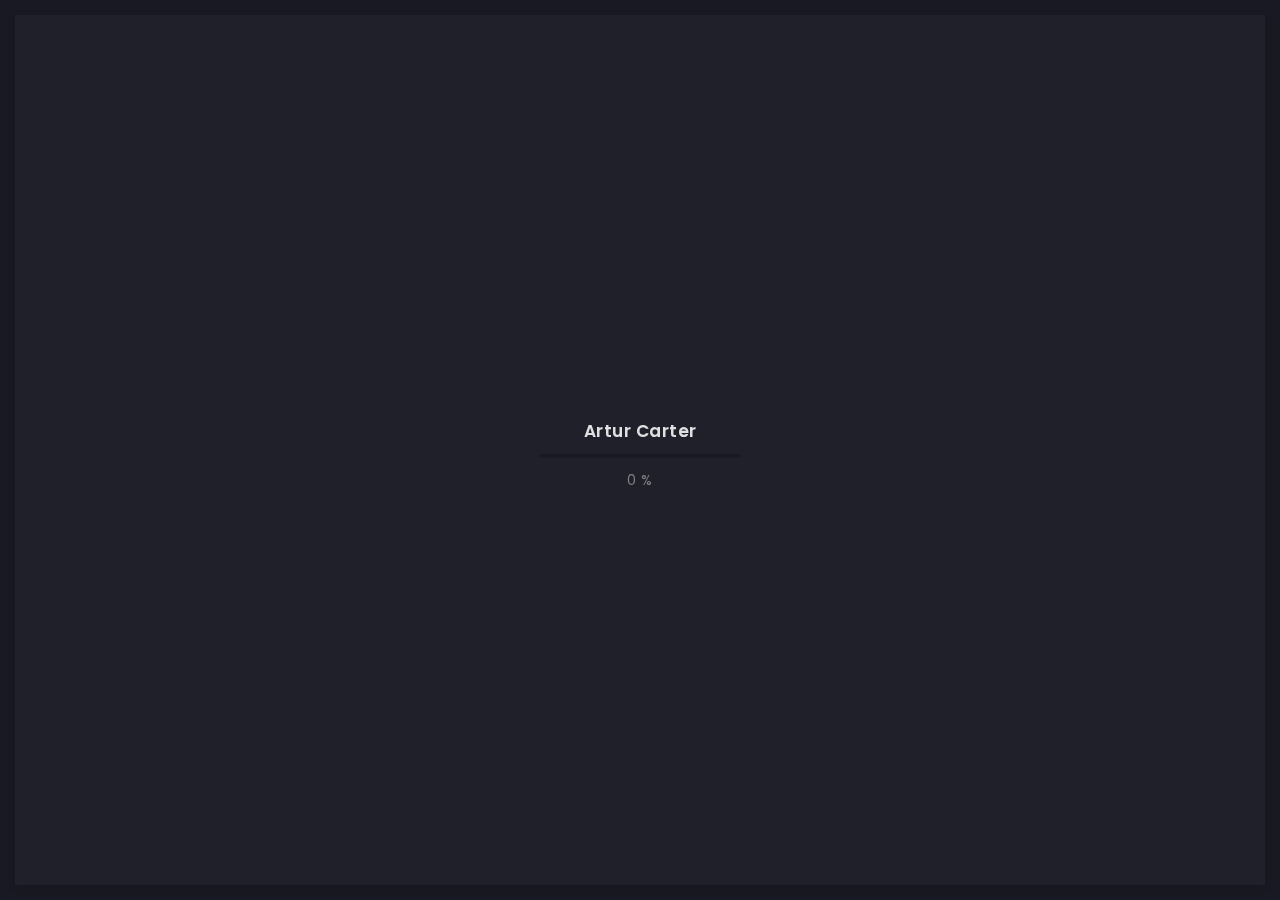
<file: arter/blog-post.html>
<!doctype html>
<html lang="zxx">

<head>
  <!-- Required meta tags -->
  <meta charset="utf-8">
  <meta name="viewport" content="width=device-width, initial-scale=1, shrink-to-fit=no">
  <!-- color of address bar in mobile browser -->
  <meta name="theme-color" content="#2B2B35">
  <!-- favicon  -->
  <link rel="shortcut icon" href="img/thumbnail.ico" type="image/x-icon">
  <!-- bootstrap css -->
  <link rel="stylesheet" href="css/plugins/bootstrap.min.css">
  <!-- font awesome css -->
  <link rel="stylesheet" href="css/plugins/font-awesome.min.css">
  <!-- swiper css -->
  <link rel="stylesheet" href="css/plugins/swiper.min.css">
  <!-- fancybox css -->
  <link rel="stylesheet" href="css/plugins/fancybox.min.css">
  <!-- main css -->
  <link rel="stylesheet" href="css/style.css">

  <title>Arter</title>
</head>

<body>

  <!-- app -->
  <div class="art-app">

    <!-- mobile top bar -->
    <div class="art-mobile-top-bar"></div>

    <!-- app wrapper -->
    <div class="art-app-wrapper">

      <!-- app container end -->
      <div class="art-app-container">

        <!-- info bar -->
        <div class="art-info-bar">

          <!-- menu bar frame -->
          <div class="art-info-bar-frame">

            <!-- info bar header -->
            <div class="art-info-bar-header">
              <!-- info bar button -->
              <a class="art-info-bar-btn" href="#.">
                <!-- icon -->
                <i class="fas fa-ellipsis-v"></i>
              </a>
              <!-- info bar button end -->
            </div>
            <!-- info bar header end -->

            <!-- info bar header -->
            <div class="art-header">
              <!-- avatar -->
              <div class="art-avatar">
                <a data-fancybox="avatar" href="img/face-1.jpg" class="art-avatar-curtain">
                  <img src="img/face-1.jpg" alt="avatar">
                  <i class="fas fa-expand"></i>
                </a>
                <!-- available -->
                <div class="art-lamp-light">
                  <!-- add class 'art-not-available' if not available-->
                  <div class="art-available-lamp"></div>
                </div>
              </div>
              <!-- avatar end -->
              <!-- name -->
              <h5 class="art-name mb-10"><a href="/home.html">Artur Carter</a></h5>
              <!-- post -->
              <div class="art-sm-text">Front-end Deweloper <br>Ui/UX Designer, </div>
            </div>
            <!-- info bar header end -->

            <!-- scroll frame -->
            <div id="scrollbar2" class="art-scroll-frame">

              <!-- info bar about -->
              <div class="art-table p-15-15">
                <!-- about text -->
                <ul>
                  <!-- country -->
                  <li>
                    <h6>Residence:</h6><span>Canada</span>
                  </li>
                  <!-- city -->
                  <li>
                    <h6>City:</h6><span>Toronto</span>
                  </li>
                  <!-- age -->
                  <li>
                    <h6>Age:</h6><span>26</span>
                  </li>
                </ul>
              </div>
              <!-- info bar about end -->

              <!-- divider -->
              <div class="art-ls-divider"></div>

              <!-- language skills -->
              <div class="art-lang-skills p-30-15">

                <!-- skill -->
                <div class="art-lang-skills-item">
                  <div id="circleprog1" class="art-cirkle-progress"></div>
                  <!-- title -->
                  <h6>French</h6>
                </div>
                <!-- skill end -->

                <!-- skill -->
                <div class="art-lang-skills-item">
                  <div id="circleprog2" class="art-cirkle-progress"></div>
                  <!-- title -->
                  <h6>English</h6>
                </div>
                <!-- skill end -->

                <!-- skill -->
                <div class="art-lang-skills-item">
                  <div id="circleprog3" class="art-cirkle-progress"></div>
                  <!-- title -->
                  <h6>Spanish</h6>
                </div>
                <!-- skill end -->

              </div>
              <!-- language skills end -->

              <!-- divider -->
              <div class="art-ls-divider"></div>

              <!-- hard skills -->
              <div class="art-hard-skills p-30-15">

                <!-- skill -->
                <div class="art-hard-skills-item">
                  <div class="art-skill-heading">
                    <!-- title -->
                    <h6>html</h6>
                  </div>
                  <!-- progressbar frame -->
                  <div class="art-line-progress">
                    <!-- progressbar -->
                    <div id="lineprog1"></div>
                  </div>
                  <!-- progressbar frame end -->
                </div>
                <!-- skill end -->

                <!-- skill -->
                <div class="art-hard-skills-item">
                  <div class="art-skill-heading">
                    <!-- title -->
                    <h6>CSS</h6>
                  </div>
                  <!-- progressbar frame -->
                  <div class="art-line-progress">
                    <!-- progressbar -->
                    <div id="lineprog2"></div>
                  </div>
                  <!-- progressbar frame end -->
                </div>
                <!-- skill end -->

                <!-- skill -->
                <div class="art-hard-skills-item">
                  <div class="art-skill-heading">
                    <!-- title -->
                    <h6>Js</h6>
                  </div>
                  <!-- progressbar frame -->
                  <div class="art-line-progress">
                    <!-- progressbar -->
                    <div id="lineprog3"></div>
                  </div>
                  <!-- progressbar frame end -->
                </div>
                <!-- skill end -->

                <!-- skill -->
                <div class="art-hard-skills-item">
                  <div class="art-skill-heading">
                    <!-- title -->
                    <h6>PHP</h6>
                  </div>
                  <!-- progressbar frame -->
                  <div class="art-line-progress">
                    <!-- progressbar -->
                    <div id="lineprog4"></div>
                  </div>
                  <!-- progressbar frame end -->
                </div>
                <!-- skill end -->

                <!-- skill -->
                <div class="art-hard-skills-item">
                  <div class="art-skill-heading">
                    <!-- title -->
                    <h6>Wordpress</h6>
                  </div>
                  <!-- progressbar frame -->
                  <div class="art-line-progress">
                    <!-- progressbar -->
                    <div id="lineprog5"></div>
                  </div>
                  <!-- progressbar frame end -->
                </div>
                <!-- skill end -->

              </div>
              <!-- language skills end -->

              <!-- divider -->
              <div class="art-ls-divider"></div>

              <!-- knowledge list -->
              <ul class="art-knowledge-list p-15-0">
                <!-- list item -->
                <li>Bootstrap, Materialize</li>
                <!-- list item -->
                <li>Stylus, Sass, Less</li>
                <!-- list item -->
                <li>Gulp, Webpack, Grunt</li>
                <!-- list item -->
                <li>GIT knowledge</li>
              </ul>
              <!-- knowledge list end -->

              <!-- divider -->
              <div class="art-ls-divider"></div>

              <!-- links frame -->
              <div class="art-links-frame p-15-15">

                <!-- download cv button -->
                <a href="files/cv.txt" class="art-link" download>Download cv <i class="fas fa-download"></i></a>

              </div>
              <!-- links frame end -->

            </div>
            <!-- scroll frame end -->

            <!-- sidebar social -->
            <div class="art-ls-social">
              <!-- social link -->
              <a href="#." target="_blank"><i class="far fa-circle"></i></a>
              <!-- social link -->
              <a href="#." target="_blank"><i class="far fa-circle"></i></a>
              <!-- social link -->
              <a href="#." target="_blank"><i class="far fa-circle"></i></a>
              <!-- social link -->
              <a href="#." target="_blank"><i class="far fa-circle"></i></a>
              <!-- social link -->
              <a href="#." target="_blank"><i class="far fa-circle"></i></a>
            </div>
            <!-- sidebar social end -->

          </div>
          <!-- menu bar frame end -->

        </div>
        <!-- info bar end -->

        <!-- content -->
        <div class="art-content">

          <!-- curtain -->
          <div class="art-curtain"></div>

          <!-- top background -->
          <div class="art-top-bg" style="background-image: url(img/bg.jpg)">
            <!-- overlay -->
            <div class="art-top-bg-overlay"></div>
            <!-- overlay end -->
          </div>
          <!-- top background end -->


          <!-- swup container -->
          <div class="transition-fade" id="swup">

            <!-- scroll frame -->
            <div id="scrollbar" class="art-scroll-frame">

              <!-- container -->
              <div class="container-fluid">

                <!-- row -->
                <div class="row p-30-0">

                  <!-- col -->
                  <div class="col-lg-12">

                    <!-- section title -->
                    <div class="art-section-title">
                      <!-- title frame -->
                      <div class="art-title-frame">
                        <!-- title -->
                        <h4>Publication title</h4>
                      </div>
                      <!-- title frame end -->
                      <!-- right frame -->
                      <div class="art-right-frame">
                        <div class="art-project-category">Ui Design, Graphic</div>
                      </div>
                      <!-- right frame end -->
                    </div>
                    <!-- section title end -->

                  </div>
                  <!-- col end -->

                  <!-- col -->
                  <div class="col-lg-12">

                    <!-- project cover -->
                    <div class="art-a art-project-cover">
                      <!-- item frame -->
                      <a data-fancybox="gallery" href="img/blog/2.jpg" class="art-portfolio-item-frame art-horizontal">
                        <!-- img -->
                        <img src="img/blog/2.jpg" alt="item">
                        <!-- zoom icon -->
                        <span class="art-item-hover"><i class="fas fa-expand"></i></span>
                      </a>
                      <!-- item end -->
                    </div>
                    <!-- project cover nd -->

                  </div>
                  <!-- col end -->

                  <!-- col -->
                  <div class="col-lg-8">

                    <!-- post text -->
                    <div class="art-a art-card">
                      <p class="art-lg-text art-white"><i>Consectetur adipisicing elit. Magni debitis nemo, minus aut tempora impedit quis quam omnis, odit saepe ipsa sunt magnam culpa quisquam iusto consectetur necessitatibus. Tenetur, eligendi!</i>
                      </p>

                      <p>Vero praesentium voluptatibus repellendus, delectus harum. Necessitatibus temporibus, veritatis sapiente laudantium eius rem dolore voluptas porro assumenda quam ea
                        earum ad dolor dolores ut ipsam optio! Numquam dolore quidem sequi eum placeat voluptatum, assumenda et culpa iure nemo vero animi mollitia facere fuga sit debitis
                        doloremque quo tempore nesciunt voluptates cum. Est, labore pariatur cupiditate non alias officia ad nihil animi itaque soluta quo perferendis vero libero ex. Iste ipsam eaque veniam facilis architecto unde, quibusdam
                        accusamus culpa cumque delectus deserunt nemo saepe minima.</p>
                      <ul class="art-custom-list">
                        <li>Doloribus recusandae</li>
                        <li>Alias officia ad nihil </li>
                        <li>Culpa repellat</li>
                        <li>Officiis deleniti</li>
                      </ul>
                      <p>Doloribus recusandae vel odio laboriosam, officia, neque ad. Eius porro, quas adipisci mollitia similique possimus ex odio eum harum eos ut optio architecto eveniet corporis nostrum beatae impedit, iste officia tempora
                        sapiente aut, distinctio numquam inventore et! Ducimus quasi ullam saepe aliquid aut minus molestiae nam. Dolor consequuntur cum consectetur ducimus obcaecati perspiciatis harum quae atque, architecto aut voluptatibus quaerat
                        nisi, nobis asperiores.</p>

                      <blockquote>Lorem ipsum dolor sit amet, consectetur adipisicing elit. Nemo officiis aliquam, placeat quis voluptatum ad. Eum, alias quo fuga sed?</blockquote>

                      <p>Est nesciunt dolorum asperiores sint mollitia quod, nostrum eos maxime illo eveniet ducimus labore amet voluptatum laborum, ex ut similique omnis ipsum. Totam tempore praesentium assumenda ducimus porro ullam quasi, expedita
                        sit esse alias quisquam! Asperiores at suscipit officiis deleniti soluta fugit quidem illo fuga, adipisci maiores. Nesciunt dolor, minus ex tenetur necessitatibus et id minima, vitae sit a, assumenda, iste suscipit facere.
                        Voluptatibus animi, laboriosam qui officiis voluptatum. Voluptates quibusdam numquam distinctio fuga.</p>

                      <p>Lorem ipsum dolor sit amet, consectetur adipisicing elit. </p>
                    </div>
                    <!-- post text end -->

                  </div>
                  <!-- col end -->

                  <!-- col -->
                  <div class="col-lg-4">

                    <div class="art-a art-card">
                      <!-- table -->
                      <div class="art-table p-15-15">
                        <ul>
                          <li>
                            <h6>Date:</h6><span>24.12.2019</span>
                          </li>
                          <li>
                            <h6>Author:</h6><span>Artur Carter</span>
                          </li>
                          <li>
                            <h6>Category:</h6><span>Product design</span>
                          </li>
                        </ul>
                      </div>
                      <!-- table end -->
                    </div>

                  </div>
                  <!-- col end -->

                </div>
                <!-- row end -->

              </div>
              <!-- container end -->

              <!-- container -->
              <div class="container-fluid">

                <!-- row -->
                <div class="row">

                  <!-- col -->
                  <div class="col-lg-12">

                    <!-- pagination -->
                    <div class="art-a art-pagination">
                      <!-- button -->
                      <a href="/blog-post.html" class="art-link art-color-link art-w-chevron art-left-link"><span>Previous post</span></a>
                      <div class="art-pagination-center art-m-hidden">
                        <a class="art-link" href="/blog-3-col.html">All publications</a>
                      </div>
                      <!-- button -->
                      <a href="/blog-post.html" class="art-link art-color-link art-w-chevron"><span>Next post</span></a>
                    </div>
                    <!-- pagination end -->

                  </div>
                  <!-- col end -->

                </div>
                <!-- row end -->

              </div>
              <!-- container end -->

              <!-- container -->
              <div class="container-fluid">

                <!-- row -->
                <div class="row p-30-0">

                  <!-- col -->
                  <div class="col-lg-12">

                    <!-- section title -->
                    <div class="art-section-title">
                      <!-- title frame -->
                      <div class="art-title-frame">
                        <!-- title -->
                        <h4>Similar posts</h4>
                      </div>
                      <!-- title frame end -->
                    </div>
                    <!-- section title end -->

                  </div>
                  <!-- col end -->

                  <!-- col -->
                  <div class="col-lg-12">

                    <!-- slider container -->
                    <div class="swiper-container art-blog-slider" style="overflow: visible">
                      <!-- slider wrapper -->
                      <div class="swiper-wrapper">
                        <!-- slide -->
                        <div class="swiper-slide">

                          <!-- blog post card -->
                          <div class="art-a art-blog-card">
                            <!-- post cover -->
                            <a href="/blog-post.html" class="art-port-cover">
                              <!-- img -->
                              <img src="img/blog/1.jpg" alt="blog post">
                            </a>
                            <!-- post cover end -->
                            <!-- post description -->
                            <div class="art-post-description">
                              <!-- title -->
                              <a href="/blog-post.html">
                                <h5 class="mb-15">Blog post title</h5>
                              </a>
                              <!-- text -->
                              <div class="mb-15">Lorem ipsum dolor sit amet, consectetur adipisicing elit. Amet!</div>
                              <!-- link -->
                              <a href="/blog-post.html" class="art-link art-color-link art-w-chevron">Read more</a>
                            </div>
                            <!-- post description end -->
                          </div>
                          <!-- blog post card end -->

                        </div>
                        <!-- slide end -->
                        <!-- slide -->
                        <div class="swiper-slide">

                          <!-- blog post card -->
                          <div class="art-a art-blog-card">
                            <!-- post cover -->
                            <a href="/blog-post.html" class="art-port-cover">
                              <!-- img -->
                              <img src="img/blog/2.jpg" alt="blog post">
                            </a>
                            <!-- post cover end -->
                            <!-- post description -->
                            <div class="art-post-description">
                              <!-- title -->
                              <a href="/blog-post.html">
                                <h5 class="mb-15">Blog post title</h5>
                              </a>
                              <!-- text -->
                              <div class="mb-15">Lorem ipsum dolor sit amet, consectetur adipisicing elit. Amet!</div>
                              <!-- link -->
                              <a href="/blog-post.html" class="art-link art-color-link art-w-chevron">Read more</a>
                            </div>
                            <!-- post description end -->
                          </div>
                          <!-- blog post card end -->

                        </div>
                        <!-- slide end -->
                        <!-- slide -->
                        <div class="swiper-slide">

                          <!-- blog post card -->
                          <div class="art-a art-blog-card">
                            <!-- post cover -->
                            <a href="/blog-post.html" class="art-port-cover">
                              <!-- img -->
                              <img src="img/blog/3.jpg" alt="blog post">
                            </a>
                            <!-- post cover end -->
                            <!-- post description -->
                            <div class="art-post-description">
                              <!-- title -->
                              <a href="/blog-post.html">
                                <h5 class="mb-15">Blog post title</h5>
                              </a>
                              <!-- text -->
                              <div class="mb-15">Lorem ipsum dolor sit amet, consectetur adipisicing elit. Amet!</div>
                              <!-- link -->
                              <a href="/blog-post.html" class="art-link art-color-link art-w-chevron">Read more</a>
                            </div>
                            <!-- post description end -->
                          </div>
                          <!-- blog post card end -->

                        </div>
                        <!-- slide end -->
                        <!-- slide -->
                        <div class="swiper-slide">

                          <!-- blog post card -->
                          <div class="art-a art-blog-card">
                            <!-- post cover -->
                            <a href="/blog-post.html" class="art-port-cover">
                              <!-- img -->
                              <img src="img/blog/4.jpg" alt="blog post">
                            </a>
                            <!-- post cover end -->
                            <!-- post description -->
                            <div class="art-post-description">
                              <!-- title -->
                              <a href="/blog-post.html">
                                <h5 class="mb-15">Blog post title</h5>
                              </a>
                              <!-- text -->
                              <div class="mb-15">Lorem ipsum dolor sit amet, consectetur adipisicing elit. Amet!</div>
                              <!-- link -->
                              <a href="/blog-post.html" class="art-link art-color-link art-w-chevron">Read more</a>
                            </div>
                            <!-- post description end -->
                          </div>
                          <!-- blog post card end -->

                        </div>
                        <!-- slide end -->
                        <!-- slide -->
                        <div class="swiper-slide">

                          <!-- blog post card -->
                          <div class="art-a art-blog-card">
                            <!-- post cover -->
                            <a href="/blog-post.html" class="art-port-cover">
                              <!-- img -->
                              <img src="img/blog/5.jpg" alt="blog post">
                            </a>
                            <!-- post cover end -->
                            <!-- post description -->
                            <div class="art-post-description">
                              <!-- title -->
                              <a href="/blog-post.html">
                                <h5 class="mb-15">Blog post title</h5>
                              </a>
                              <!-- text -->
                              <div class="mb-15">Lorem ipsum dolor sit amet, consectetur adipisicing elit. Amet!</div>
                              <!-- link -->
                              <a href="/blog-post.html" class="art-link art-color-link art-w-chevron">Read more</a>
                            </div>
                            <!-- post description end -->
                          </div>
                          <!-- blog post card end -->

                        </div>
                        <!-- slide end -->
                      </div>
                      <!-- slider wrapper end -->
                    </div>
                    <!-- slider container end -->

                  </div>
                  <!-- col end -->

                  <!-- col -->
                  <div class="col-lg-12">

                    <!-- slider navigation -->
                    <div class="art-slider-navigation">

                      <!-- left side -->
                      <div class="art-sn-left">

                        <!-- slider pagination -->
                        <div class="swiper-pagination"></div>

                      </div>
                      <!-- left side end -->

                      <!-- right side -->
                      <div class="art-sn-right">

                        <!-- slider navigation -->
                        <div class="art-slider-nav-frame">
                          <!-- prev -->
                          <div class="art-slider-nav art-blog-swiper-prev"><i class="fas fa-chevron-left"></i></div>
                          <!-- next -->
                          <div class="art-slider-nav art-blog-swiper-next"><i class="fas fa-chevron-right"></i></div>
                        </div>
                        <!-- slider navigation -->

                      </div>
                      <!-- right side end -->

                    </div>
                    <!-- slider navigation end -->

                  </div>
                  <!-- col end -->

                </div>
                <!-- row end -->

              </div>
              <!-- container end -->

              <!-- container -->
              <div class="container-fluid">

                <!-- row -->
                <div class="row">

                  <!-- col -->
                  <div class="col-6 col-lg-3">
                    <!-- brand -->
                    <img class="art-brand" src="img/brands/1.png" alt="brand">
                  </div>
                  <!-- col end -->

                  <!-- col -->
                  <div class="col-6 col-lg-3">
                    <!-- brand -->
                    <img class="art-brand" src="img/brands/2.png" alt="brand">
                  </div>
                  <!-- col end -->

                  <!-- col -->
                  <div class="col-6 col-lg-3">
                    <!-- brand -->
                    <img class="art-brand" src="img/brands/3.png" alt="brand">
                  </div>
                  <!-- col end -->

                  <!-- col -->
                  <div class="col-6 col-lg-3">
                    <!-- brand -->
                    <img class="art-brand" src="img/brands/1.png" alt="brand">
                  </div>
                  <!-- col end -->

                </div>
                <!-- row end -->

              </div>
              <!-- container end -->

              <!-- container -->
              <div class="container-fluid">

                <!-- footer -->
                <footer>
                  <!-- copyright -->
                  <div class="art-copy">© 2020 Artur Carter</div>
                  <!-- author ( Please! Do not delete it. You are awesome! :) -->
                  <div>Template author:&#160; <a href="https://themeforest.net/user/millerdigitaldesign" target="_blank">Nazar Miller</a></div>
                </footer>
                <!-- footer end -->

              </div>
              <!-- container end -->


            </div>
            <!-- scroll frame end -->

          </div>
          <!-- swup container end -->

        </div>
        <!-- content end -->

        <!-- menu bar -->
        <div class="art-menu-bar">

          <!-- menu bar frame -->
          <div class="art-menu-bar-frame">

            <!-- menu bar header -->
            <div class="art-menu-bar-header">
              <!-- menu bar button -->
              <a class="art-menu-bar-btn" href="#.">
                <!-- icon -->
                <span></span>
              </a>
              <!-- menu bar button end -->
            </div>
            <!-- menu bar header end -->

            <!-- current page title -->
            <div class="art-current-page"></div>
            <!-- current page title end -->

            <!-- scroll frame -->
            <div class="art-scroll-frame">

              <!-- menu -->
              <nav id="swupMenu">
                <!-- menu list -->
                <ul class="main-menu">
                  <!-- menu item -->
                  <li class="menu-item"><a href="/home.html">Home</a></li>
                  <!-- menu item -->
                  <li class="menu-item menu-item-has-children">
                    <a href="#.">Portfolio</a>
                    <!-- sub menu -->
                    <ul class="sub-menu">
                      <!-- lvl 2 nav link -->
                      <li class="menu-item"><a href="/portfolio-2-col.html">2 column</a></li>
                      <!-- lvl 2 nav link -->
                      <li class="menu-item"><a href="/portfolio-3-col.html">3 column</a></li>
                      <!-- lvl 2 nav link -->
                      <li class="menu-item"><a href="/portfolio-2-col-masonry.html">2 column masonry</a></li>
                      <!-- lvl 2 nav link -->
                      <li class="menu-item"><a href="/portfolio-3-col-masonry.html">3 column masonry</a></li>
                      <!-- lvl 2 nav link -->
                      <li class="menu-item"><a href="/portfolio-single.html">Single project</a></li>
                      <!-- lvl 2 nav link -->
                      <li class="menu-item"><a href="/portfolio-single-2.html">Single project 2</a></li>
                    </ul>
                    <!-- sub menu end -->
                  </li>
                  <!-- menu item -->
                  <li class="menu-item"><a href="/history.html">History</a></li>
                  <!-- menu item -->
                  <li class="menu-item"><a href="/contact.html">Contact</a></li>
                  <!-- menu item -->
                  <li class="menu-item menu-item-has-children current-menu-item">
                    <a href="#.">Blog</a>
                    <!-- sub menu -->
                    <ul class="sub-menu">
                      <!-- lvl 2 nav link -->
                      <li class="menu-item"><a href="/blog-2-col.html">2 column</a></li>
                      <!-- lvl 2 nav link -->
                      <li class="menu-item"><a href="/blog-3-col.html">3 column</a></li>
                      <!-- lvl 2 nav link -->
                      <li class="menu-item"><a href="/blog-post.html">Publication</a></li>
                    </ul>
                    <!-- sub menu end -->
                  </li>
                  <!-- menu item -->
                  <li class="menu-item"><a href="onepage.html" target="_blank">Onepage</a></li>
                </ul>
                <!-- menu list end -->
              </nav>
              <!-- menu end -->

              <!-- language change -->
              <ul class="art-language-change">
                <!-- language item -->
                <li><a href="#.">FR</a></li>
                <!-- language item -->
                <li class="art-active-lang"><a href="#.">EN</a></li>
              </ul>
              <!-- language change end -->

            </div>
            <!-- scroll frame end -->

          </div>
          <!-- menu bar frame -->

        </div>
        <!-- menu bar end -->

      </div>
      <!-- app container end -->

    </div>
    <!-- app wrapper end -->

    <!-- preloader -->
    <div class="art-preloader">
      <!-- preloader content -->
      <div class="art-preloader-content">
        <!-- title -->
        <h4>Artur Carter</h4>
        <!-- progressbar -->
        <div id="preloader" class="art-preloader-load"></div>
      </div>
      <!-- preloader content end -->
    </div>
    <!-- preloader end -->

  </div>
  <!-- app end -->

  <!-- jquery js -->
  <script src="js/plugins/jquery.min.js"></script>
  <!-- anime js -->
  <script src="js/plugins/anime.min.js"></script>
  <!-- swiper js -->
  <script src="js/plugins/swiper.min.js"></script>
  <!-- progressbar js -->
  <script src="js/plugins/progressbar.min.js"></script>
  <!-- smooth scrollbar js -->
  <script src="js/plugins/smooth-scrollbar.min.js"></script>
  <!-- overscroll js -->
  <script src="js/plugins/overscroll.min.js"></script>
  <!-- typing js -->
  <script src="js/plugins/typing.min.js"></script>
  <!-- isotope js -->
  <script src="js/plugins/isotope.min.js"></script>
  <!-- fancybox js -->
  <script src="js/plugins/fancybox.min.js"></script>
  <!-- swup js -->
  <script src="js/plugins/swup.min.js"></script>

  <!-- main js -->
  <script src="js/main.js"></script>

</body>

</html>
</file>
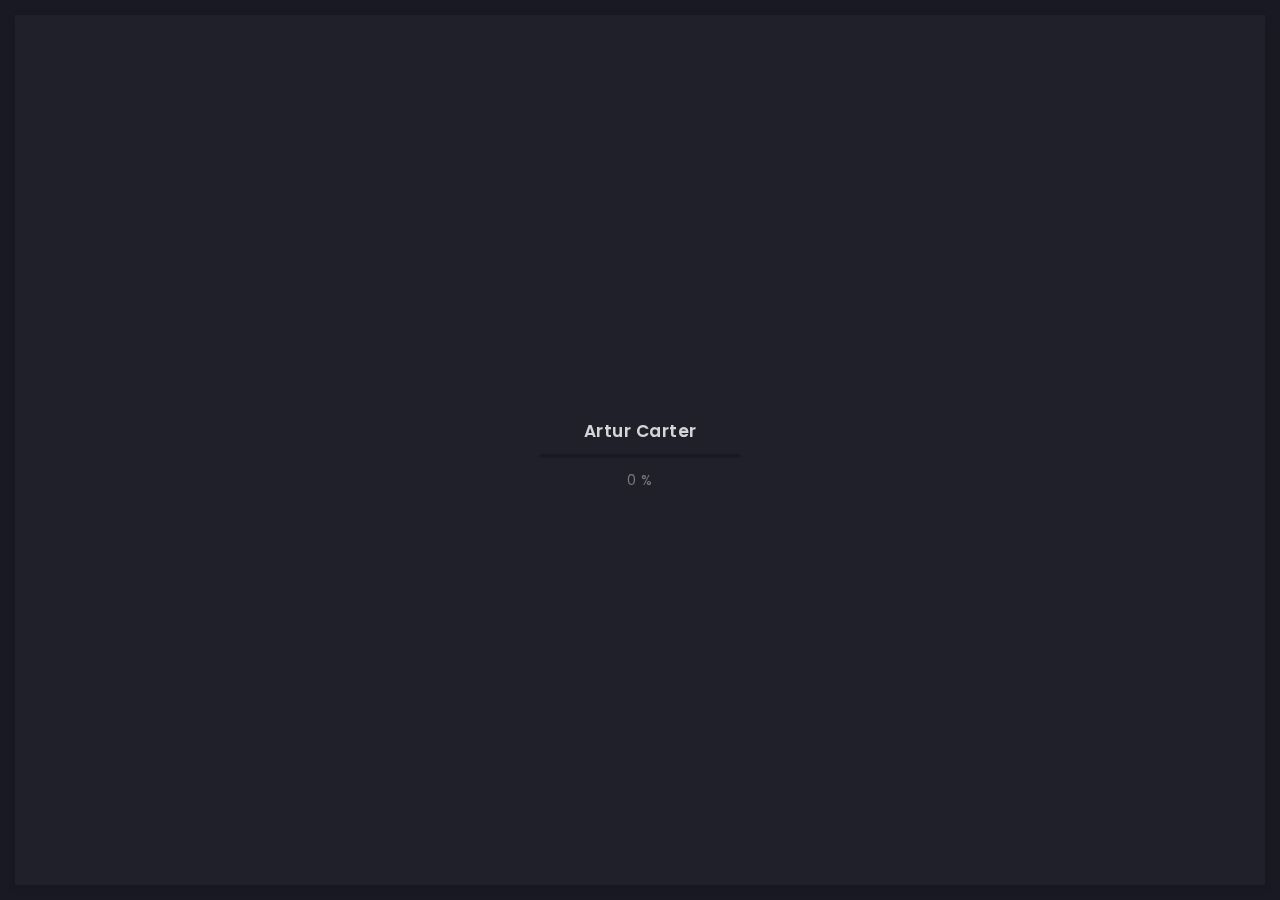
<file: arter/contact.html>
<!doctype html>
<html lang="zxx">

<head>
  <!-- Required meta tags -->
  <meta charset="utf-8">
  <meta name="viewport" content="width=device-width, initial-scale=1, shrink-to-fit=no">
  <!-- color of address bar in mobile browser -->
  <meta name="theme-color" content="#2B2B35">
  <!-- favicon  -->
  <link rel="shortcut icon" href="img/thumbnail.ico" type="image/x-icon">
  <!-- bootstrap css -->
  <link rel="stylesheet" href="css/plugins/bootstrap.min.css">
  <!-- font awesome css -->
  <link rel="stylesheet" href="css/plugins/font-awesome.min.css">
  <!-- swiper css -->
  <link rel="stylesheet" href="css/plugins/swiper.min.css">
  <!-- fancybox css -->
  <link rel="stylesheet" href="css/plugins/fancybox.min.css">
  <!-- main css -->
  <link rel="stylesheet" href="css/style.css">

  <title>Arter</title>
</head>

<body>

  <!-- app -->
  <div class="art-app">

    <!-- mobile top bar -->
    <div class="art-mobile-top-bar"></div>

    <!-- app wrapper -->
    <div class="art-app-wrapper">

      <!-- app container end -->
      <div class="art-app-container">

        <!-- info bar -->
        <div class="art-info-bar">

          <!-- menu bar frame -->
          <div class="art-info-bar-frame">

            <!-- info bar header -->
            <div class="art-info-bar-header">
              <!-- info bar button -->
              <a class="art-info-bar-btn" href="#.">
                <!-- icon -->
                <i class="fas fa-ellipsis-v"></i>
              </a>
              <!-- info bar button end -->
            </div>
            <!-- info bar header end -->

            <!-- info bar header -->
            <div class="art-header">
              <!-- avatar -->
              <div class="art-avatar">
                <a data-fancybox="avatar" href="img/face-1.jpg" class="art-avatar-curtain">
                  <img src="img/face-1.jpg" alt="avatar">
                  <i class="fas fa-expand"></i>
                </a>
                <!-- available -->
                <div class="art-lamp-light">
                  <!-- add class 'art-not-available' if not available-->
                  <div class="art-available-lamp"></div>
                </div>
              </div>
              <!-- avatar end -->
              <!-- name -->
              <h5 class="art-name mb-10"><a href="/home.html">Artur Carter</a></h5>
              <!-- post -->
              <div class="art-sm-text">Front-end Deweloper <br>Ui/UX Designer, </div>
            </div>
            <!-- info bar header end -->

            <!-- scroll frame -->
            <div id="scrollbar2" class="art-scroll-frame">

              <!-- info bar about -->
              <div class="art-table p-15-15">
                <!-- about text -->
                <ul>
                  <!-- country -->
                  <li>
                    <h6>Residence:</h6><span>Canada</span>
                  </li>
                  <!-- city -->
                  <li>
                    <h6>City:</h6><span>Toronto</span>
                  </li>
                  <!-- age -->
                  <li>
                    <h6>Age:</h6><span>26</span>
                  </li>
                </ul>
              </div>
              <!-- info bar about end -->

              <!-- divider -->
              <div class="art-ls-divider"></div>

              <!-- language skills -->
              <div class="art-lang-skills p-30-15">

                <!-- skill -->
                <div class="art-lang-skills-item">
                  <div id="circleprog1" class="art-cirkle-progress"></div>
                  <!-- title -->
                  <h6>French</h6>
                </div>
                <!-- skill end -->

                <!-- skill -->
                <div class="art-lang-skills-item">
                  <div id="circleprog2" class="art-cirkle-progress"></div>
                  <!-- title -->
                  <h6>English</h6>
                </div>
                <!-- skill end -->

                <!-- skill -->
                <div class="art-lang-skills-item">
                  <div id="circleprog3" class="art-cirkle-progress"></div>
                  <!-- title -->
                  <h6>Spanish</h6>
                </div>
                <!-- skill end -->

              </div>
              <!-- language skills end -->

              <!-- divider -->
              <div class="art-ls-divider"></div>

              <!-- hard skills -->
              <div class="art-hard-skills p-30-15">

                <!-- skill -->
                <div class="art-hard-skills-item">
                  <div class="art-skill-heading">
                    <!-- title -->
                    <h6>html</h6>
                  </div>
                  <!-- progressbar frame -->
                  <div class="art-line-progress">
                    <!-- progressbar -->
                    <div id="lineprog1"></div>
                  </div>
                  <!-- progressbar frame end -->
                </div>
                <!-- skill end -->

                <!-- skill -->
                <div class="art-hard-skills-item">
                  <div class="art-skill-heading">
                    <!-- title -->
                    <h6>CSS</h6>
                  </div>
                  <!-- progressbar frame -->
                  <div class="art-line-progress">
                    <!-- progressbar -->
                    <div id="lineprog2"></div>
                  </div>
                  <!-- progressbar frame end -->
                </div>
                <!-- skill end -->

                <!-- skill -->
                <div class="art-hard-skills-item">
                  <div class="art-skill-heading">
                    <!-- title -->
                    <h6>Js</h6>
                  </div>
                  <!-- progressbar frame -->
                  <div class="art-line-progress">
                    <!-- progressbar -->
                    <div id="lineprog3"></div>
                  </div>
                  <!-- progressbar frame end -->
                </div>
                <!-- skill end -->

                <!-- skill -->
                <div class="art-hard-skills-item">
                  <div class="art-skill-heading">
                    <!-- title -->
                    <h6>PHP</h6>
                  </div>
                  <!-- progressbar frame -->
                  <div class="art-line-progress">
                    <!-- progressbar -->
                    <div id="lineprog4"></div>
                  </div>
                  <!-- progressbar frame end -->
                </div>
                <!-- skill end -->

                <!-- skill -->
                <div class="art-hard-skills-item">
                  <div class="art-skill-heading">
                    <!-- title -->
                    <h6>Wordpress</h6>
                  </div>
                  <!-- progressbar frame -->
                  <div class="art-line-progress">
                    <!-- progressbar -->
                    <div id="lineprog5"></div>
                  </div>
                  <!-- progressbar frame end -->
                </div>
                <!-- skill end -->

              </div>
              <!-- language skills end -->

              <!-- divider -->
              <div class="art-ls-divider"></div>

              <!-- knowledge list -->
              <ul class="art-knowledge-list p-15-0">
                <!-- list item -->
                <li>Bootstrap, Materialize</li>
                <!-- list item -->
                <li>Stylus, Sass, Less</li>
                <!-- list item -->
                <li>Gulp, Webpack, Grunt</li>
                <!-- list item -->
                <li>GIT knowledge</li>
              </ul>
              <!-- knowledge list end -->

              <!-- divider -->
              <div class="art-ls-divider"></div>

              <!-- links frame -->
              <div class="art-links-frame p-15-15">

                <!-- download cv button -->
                <a href="files/cv.txt" class="art-link" download>Download cv <i class="fas fa-download"></i></a>

              </div>
              <!-- links frame end -->

            </div>
            <!-- scroll frame end -->

            <!-- sidebar social -->
            <div class="art-ls-social">
              <!-- social link -->
              <a href="#." target="_blank"><i class="far fa-circle"></i></a>
              <!-- social link -->
              <a href="#." target="_blank"><i class="far fa-circle"></i></a>
              <!-- social link -->
              <a href="#." target="_blank"><i class="far fa-circle"></i></a>
              <!-- social link -->
              <a href="#." target="_blank"><i class="far fa-circle"></i></a>
              <!-- social link -->
              <a href="#." target="_blank"><i class="far fa-circle"></i></a>
            </div>
            <!-- sidebar social end -->

          </div>
          <!-- menu bar frame end -->

        </div>
        <!-- info bar end -->

        <!-- content -->
        <div class="art-content">

          <!-- curtain -->
          <div class="art-curtain"></div>

          <!-- top background -->
          <div class="art-top-bg" style="background-image: url(img/bg.jpg)">
            <!-- overlay -->
            <div class="art-top-bg-overlay"></div>
            <!-- overlay end -->
          </div>
          <!-- top background end -->


          <!-- swup container -->
          <div class="transition-fade" id="swup">

            <!-- scroll frame -->
            <div id="scrollbar" class="art-scroll-frame">

              <!-- container -->
              <div class="container-fluid">

                <!-- row -->
                <div class="row p-30-0">

                  <!-- col -->
                  <div class="col-lg-12">

                    <!-- section title -->
                    <div class="art-section-title">
                      <!-- title frame -->
                      <div class="art-title-frame">
                        <!-- title -->
                        <h4>Contact information</h4>
                      </div>
                      <!-- title frame end -->
                    </div>
                    <!-- section title end -->

                  </div>
                  <!-- col end -->
                  <!-- col -->
                  <div class="col-lg-4">
                    <!-- contact card -->
                    <div class="art-a art-card">
                      <div class="art-table p-15-15">
                        <ul>
                          <li>
                            <h6>Country:</h6><span>Canada</span>
                          </li>
                          <li>
                            <h6>City:</h6><span>Toronto</span>
                          </li>

                          <li>
                            <h6>Streat:</h6><span>20 Dellbank Rd</span>
                          </li>
                        </ul>
                      </div>
                    </div>
                    <!-- contact card end -->
                  </div>
                  <!-- col end -->
                  <!-- col -->
                  <div class="col-lg-4">
                    <!-- contact card -->
                    <div class="art-a art-card">
                      <div class="art-table p-15-15">
                        <ul>
                          <li>
                            <h6>Email:</h6><span>carter.inbox@mail.com</span>
                          </li>
                          <li>
                            <h6>Telegram:</h6><span>@arter</span>
                          </li>
                          <li>
                            <h6>Skype:</h6><span>Arter</span>
                          </li>
                        </ul>
                      </div>
                    </div>
                    <!-- contact card end -->
                  </div>
                  <!-- col end -->
                  <!-- col -->
                  <div class="col-lg-4">
                    <!-- contact card -->
                    <div class="art-a art-card">
                      <div class="art-table p-15-15">
                        <ul>
                          <li>
                            <h6>Support service:</h6><span>+78 (098) 333 11 22</span>
                          </li>
                          <li>
                            <h6>Office:</h6><span>+78 (098) 326 11 22</span>
                          </li>
                          <li>
                            <h6>Personal:</h6><span>+78 (077) 114 26 53</span>
                          </li>
                        </ul>
                      </div>
                    </div>
                    <!-- contact card end -->

                  </div>
                  <!-- col end -->

                  <!-- col -->
                  <div class="col-lg-12">

                    <!-- section title -->
                    <div class="art-section-title">
                      <!-- title frame -->
                      <div class="art-title-frame">
                        <!-- title -->
                        <h4>Get in touch</h4>
                      </div>
                      <!-- title frame end -->
                    </div>
                    <!-- section title end -->

                    <!-- contact form frame -->
                    <div class="art-a art-card">

                      <!-- contact form -->
                      <form id="form" class="art-contact-form">
                        <!-- form field -->
                        <div class="art-form-field">
                          <!-- name input -->
                          <input id="name" name="name" class="art-input" type="text" placeholder="Name" required>
                          <!-- label -->
                          <label for="name"><i class="fas fa-user"></i></label>
                        </div>
                        <!-- form field end -->
                        <!-- form field -->
                        <div class="art-form-field">
                          <!-- email input -->
                          <input id="email" name="email" class="art-input" type="email" placeholder="Email" required>
                          <!-- label -->
                          <label for="email"><i class="fas fa-at"></i></label>
                        </div>
                        <!-- form field end -->
                        <!-- form field -->
                        <div class="art-form-field">
                          <!-- message textarea -->
                          <textarea id="message" name="text" class="art-input" placeholder="Message" required></textarea>
                          <!-- label -->
                          <label for="message"><i class="far fa-envelope"></i></label>
                        </div>
                        <!-- form field end -->
                        <!-- button -->
                        <div class="art-submit-frame">
                          <button class="art-btn art-btn-md art-submit" type="submit"><span>Send message</span></button>
                          <!-- success -->
                          <div class="art-success">Success <i class="fas fa-check"></i></div>
                        </div>
                      </form>
                      <!-- contact form end -->

                    </div>
                    <!-- contact form frame end -->

                  </div>
                  <!-- col end -->

                </div>
                <!-- row end -->

              </div>
              <!-- container end -->

              <!-- container -->
              <div class="container-fluid">

                <!-- row -->
                <div class="row">

                  <!-- col -->
                  <div class="col-6 col-lg-3">
                    <!-- brand -->
                    <img class="art-brand" src="img/brands/1.png" alt="brand">
                  </div>
                  <!-- col end -->

                  <!-- col -->
                  <div class="col-6 col-lg-3">
                    <!-- brand -->
                    <img class="art-brand" src="img/brands/2.png" alt="brand">
                  </div>
                  <!-- col end -->

                  <!-- col -->
                  <div class="col-6 col-lg-3">
                    <!-- brand -->
                    <img class="art-brand" src="img/brands/3.png" alt="brand">
                  </div>
                  <!-- col end -->

                  <!-- col -->
                  <div class="col-6 col-lg-3">
                    <!-- brand -->
                    <img class="art-brand" src="img/brands/1.png" alt="brand">
                  </div>
                  <!-- col end -->

                </div>
                <!-- row end -->

              </div>
              <!-- container end -->

              <!-- footer -->
              <footer>
                <!-- copyright -->
                <div>© 2020 Artur Carter</div>
                <!-- author ( Please! Do not delete it. You are awesome! :) -->
                <div>Template author:&#160; <a href="https://themeforest.net/user/millerdigitaldesign" target="_blank">Nazar Miller</a></div>
              </footer>
              <!-- footer end -->

            </div>
            <!-- scroll frame end -->

          </div>
          <!-- swup container end -->

        </div>
        <!-- content end -->

        <!-- menu bar -->
        <div class="art-menu-bar">

          <!-- menu bar frame -->
          <div class="art-menu-bar-frame">

            <!-- menu bar header -->
            <div class="art-menu-bar-header">
              <!-- menu bar button -->
              <a class="art-menu-bar-btn" href="#.">
                <!-- icon -->
                <span></span>
              </a>
              <!-- menu bar button end -->
            </div>
            <!-- menu bar header end -->

            <!-- current page title -->
            <div class="art-current-page"></div>
            <!-- current page title end -->

            <!-- scroll frame -->
            <div class="art-scroll-frame">

              <!-- menu -->
              <nav id="swupMenu">
                <!-- menu list -->
                <ul class="main-menu">
                  <!-- menu item -->
                  <li class="menu-item"><a href="/home.html">Home</a></li>
                  <!-- menu item -->
                  <li class="menu-item menu-item-has-children">
                    <a href="#.">Portfolio</a>
                    <!-- sub menu -->
                    <ul class="sub-menu">
                      <!-- lvl 2 nav link -->
                      <li class="menu-item"><a href="/portfolio-2-col.html">2 column</a></li>
                      <!-- lvl 2 nav link -->
                      <li class="menu-item"><a href="/portfolio-3-col.html">3 column</a></li>
                      <!-- lvl 2 nav link -->
                      <li class="menu-item"><a href="/portfolio-2-col-masonry.html">2 column masonry</a></li>
                      <!-- lvl 2 nav link -->
                      <li class="menu-item"><a href="/portfolio-3-col-masonry.html">3 column masonry</a></li>
                      <!-- lvl 2 nav link -->
                      <li class="menu-item"><a href="/portfolio-single.html">Single project</a></li>
                      <!-- lvl 2 nav link -->
                      <li class="menu-item"><a href="/portfolio-single-2.html">Single project 2</a></li>
                    </ul>
                    <!-- sub menu end -->
                  </li>
                  <!-- menu item -->
                  <li class="menu-item"><a href="/history.html">History</a></li>
                  <!-- menu item -->
                  <li class="menu-item current-menu-item"><a href="/contact.html">Contact</a></li>
                  <!-- menu item -->
                  <li class="menu-item menu-item-has-children">
                    <a href="#.">Blog</a>
                    <!-- sub menu -->
                    <ul class="sub-menu">
                      <!-- lvl 2 nav link -->
                      <li class="menu-item"><a href="/blog-2-col.html">2 column</a></li>
                      <!-- lvl 2 nav link -->
                      <li class="menu-item"><a href="/blog-3-col.html">3 column</a></li>
                      <!-- lvl 2 nav link -->
                      <li class="menu-item"><a href="/blog-post.html">Publication</a></li>
                    </ul>
                    <!-- sub menu end -->
                  </li>
                  <!-- menu item -->
                  <li class="menu-item"><a href="onepage.html" target="_blank">Onepage</a></li>
                </ul>
                <!-- menu list end -->
              </nav>
              <!-- menu end -->

              <!-- language change -->
              <ul class="art-language-change">
                <!-- language item -->
                <li><a href="#.">FR</a></li>
                <!-- language item -->
                <li class="art-active-lang"><a href="#.">EN</a></li>
              </ul>
              <!-- language change end -->

            </div>
            <!-- scroll frame end -->

          </div>
          <!-- menu bar frame -->

        </div>
        <!-- menu bar end -->

      </div>
      <!-- app container end -->

    </div>
    <!-- app wrapper end -->

    <!-- preloader -->
    <div class="art-preloader">
      <!-- preloader content -->
      <div class="art-preloader-content">
        <!-- title -->
        <h4>Artur Carter</h4>
        <!-- progressbar -->
        <div id="preloader" class="art-preloader-load"></div>
      </div>
      <!-- preloader content end -->
    </div>
    <!-- preloader end -->

  </div>
  <!-- app end -->

  <!-- jquery js -->
  <script src="js/plugins/jquery.min.js"></script>
  <!-- anime js -->
  <script src="js/plugins/anime.min.js"></script>
  <!-- swiper js -->
  <script src="js/plugins/swiper.min.js"></script>
  <!-- progressbar js -->
  <script src="js/plugins/progressbar.min.js"></script>
  <!-- smooth scrollbar js -->
  <script src="js/plugins/smooth-scrollbar.min.js"></script>
  <!-- overscroll js -->
  <script src="js/plugins/overscroll.min.js"></script>
  <!-- typing js -->
  <script src="js/plugins/typing.min.js"></script>
  <!-- isotope js -->
  <script src="js/plugins/isotope.min.js"></script>
  <!-- fancybox js -->
  <script src="js/plugins/fancybox.min.js"></script>
  <!-- swup js -->
  <script src="js/plugins/swup.min.js"></script>

  <!-- main js -->
  <script src="js/main.js"></script>

</body>

</html>
</file>
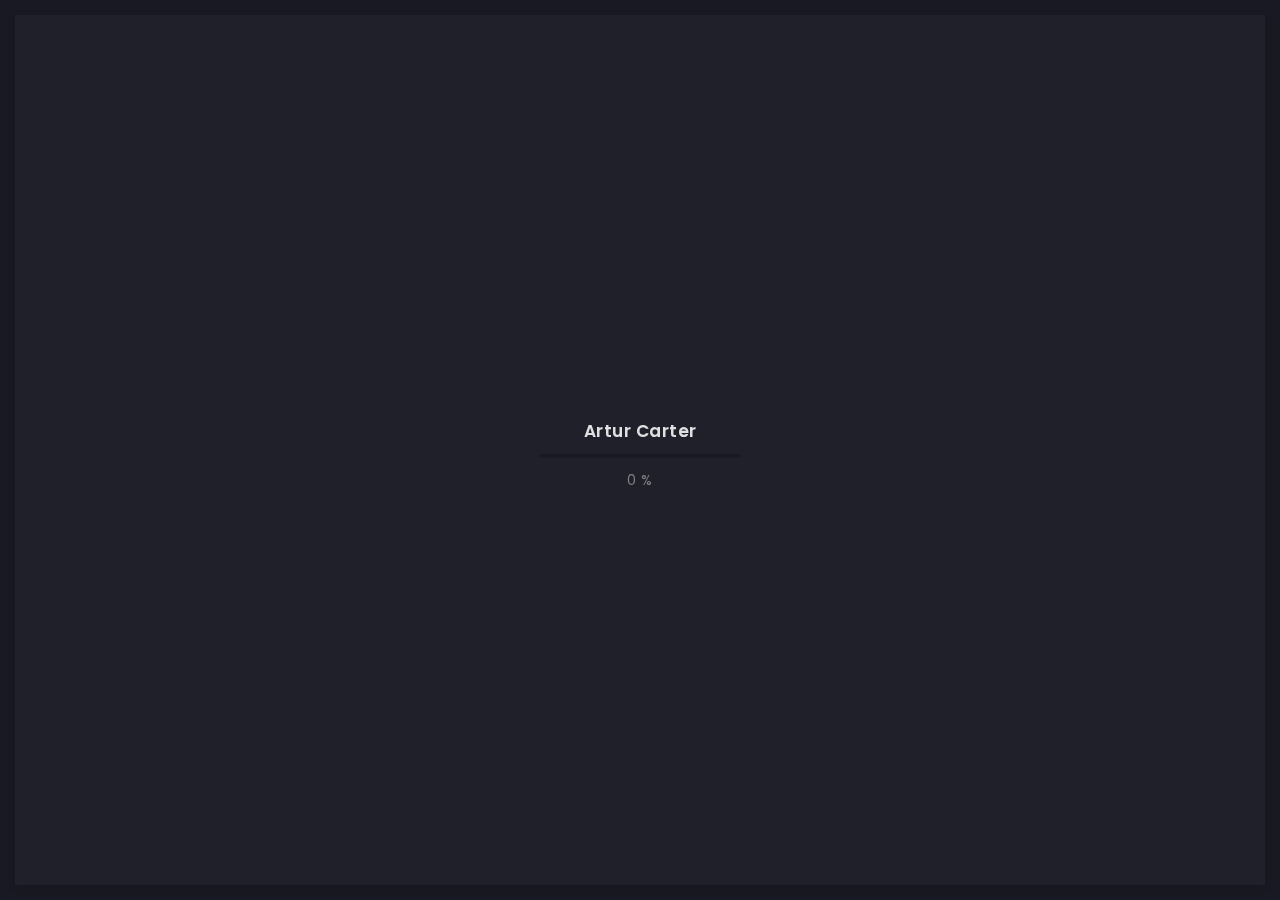
<file: arter/history.html>
<!doctype html>
<html lang="zxx">

<head>
  <!-- Required meta tags -->
  <meta charset="utf-8">
  <meta name="viewport" content="width=device-width, initial-scale=1, shrink-to-fit=no">
  <!-- color of address bar in mobile browser -->
  <meta name="theme-color" content="#2B2B35">
  <!-- favicon  -->
  <link rel="shortcut icon" href="img/thumbnail.ico" type="image/x-icon">
  <!-- bootstrap css -->
  <link rel="stylesheet" href="css/plugins/bootstrap.min.css">
  <!-- font awesome css -->
  <link rel="stylesheet" href="css/plugins/font-awesome.min.css">
  <!-- swiper css -->
  <link rel="stylesheet" href="css/plugins/swiper.min.css">
  <!-- fancybox css -->
  <link rel="stylesheet" href="css/plugins/fancybox.min.css">
  <!-- main css -->
  <link rel="stylesheet" href="css/style.css">

  <title>Arter</title>
</head>

<body>

  <!-- app -->
  <div class="art-app">

    <!-- mobile top bar -->
    <div class="art-mobile-top-bar"></div>

    <!-- app wrapper -->
    <div class="art-app-wrapper">

      <!-- app container end -->
      <div class="art-app-container">

        <!-- info bar -->
        <div class="art-info-bar">

          <!-- menu bar frame -->
          <div class="art-info-bar-frame">

            <!-- info bar header -->
            <div class="art-info-bar-header">
              <!-- info bar button -->
              <a class="art-info-bar-btn" href="#.">
                <!-- icon -->
                <i class="fas fa-ellipsis-v"></i>
              </a>
              <!-- info bar button end -->
            </div>
            <!-- info bar header end -->

            <!-- info bar header -->
            <div class="art-header">
              <!-- avatar -->
              <div class="art-avatar">
                <a data-fancybox="avatar" href="img/face-1.jpg" class="art-avatar-curtain">
                  <img src="img/face-1.jpg" alt="avatar">
                  <i class="fas fa-expand"></i>
                </a>
                <!-- available -->
                <div class="art-lamp-light">
                  <!-- add class 'art-not-available' if not available-->
                  <div class="art-available-lamp"></div>
                </div>
              </div>
              <!-- avatar end -->
              <!-- name -->
              <h5 class="art-name mb-10"><a href="/home.html">Artur Carter</a></h5>
              <!-- post -->
              <div class="art-sm-text">Front-end Deweloper <br>Ui/UX Designer, </div>
            </div>
            <!-- info bar header end -->

            <!-- scroll frame -->
            <div id="scrollbar2" class="art-scroll-frame">

              <!-- info bar about -->
              <div class="art-table p-15-15">
                <!-- about text -->
                <ul>
                  <!-- country -->
                  <li>
                    <h6>Residence:</h6><span>Canada</span>
                  </li>
                  <!-- city -->
                  <li>
                    <h6>City:</h6><span>Toronto</span>
                  </li>
                  <!-- age -->
                  <li>
                    <h6>Age:</h6><span>26</span>
                  </li>
                </ul>
              </div>
              <!-- info bar about end -->

              <!-- divider -->
              <div class="art-ls-divider"></div>

              <!-- language skills -->
              <div class="art-lang-skills p-30-15">

                <!-- skill -->
                <div class="art-lang-skills-item">
                  <div id="circleprog1" class="art-cirkle-progress"></div>
                  <!-- title -->
                  <h6>French</h6>
                </div>
                <!-- skill end -->

                <!-- skill -->
                <div class="art-lang-skills-item">
                  <div id="circleprog2" class="art-cirkle-progress"></div>
                  <!-- title -->
                  <h6>English</h6>
                </div>
                <!-- skill end -->

                <!-- skill -->
                <div class="art-lang-skills-item">
                  <div id="circleprog3" class="art-cirkle-progress"></div>
                  <!-- title -->
                  <h6>Spanish</h6>
                </div>
                <!-- skill end -->

              </div>
              <!-- language skills end -->

              <!-- divider -->
              <div class="art-ls-divider"></div>

              <!-- hard skills -->
              <div class="art-hard-skills p-30-15">

                <!-- skill -->
                <div class="art-hard-skills-item">
                  <div class="art-skill-heading">
                    <!-- title -->
                    <h6>html</h6>
                  </div>
                  <!-- progressbar frame -->
                  <div class="art-line-progress">
                    <!-- progressbar -->
                    <div id="lineprog1"></div>
                  </div>
                  <!-- progressbar frame end -->
                </div>
                <!-- skill end -->

                <!-- skill -->
                <div class="art-hard-skills-item">
                  <div class="art-skill-heading">
                    <!-- title -->
                    <h6>CSS</h6>
                  </div>
                  <!-- progressbar frame -->
                  <div class="art-line-progress">
                    <!-- progressbar -->
                    <div id="lineprog2"></div>
                  </div>
                  <!-- progressbar frame end -->
                </div>
                <!-- skill end -->

                <!-- skill -->
                <div class="art-hard-skills-item">
                  <div class="art-skill-heading">
                    <!-- title -->
                    <h6>Js</h6>
                  </div>
                  <!-- progressbar frame -->
                  <div class="art-line-progress">
                    <!-- progressbar -->
                    <div id="lineprog3"></div>
                  </div>
                  <!-- progressbar frame end -->
                </div>
                <!-- skill end -->

                <!-- skill -->
                <div class="art-hard-skills-item">
                  <div class="art-skill-heading">
                    <!-- title -->
                    <h6>PHP</h6>
                  </div>
                  <!-- progressbar frame -->
                  <div class="art-line-progress">
                    <!-- progressbar -->
                    <div id="lineprog4"></div>
                  </div>
                  <!-- progressbar frame end -->
                </div>
                <!-- skill end -->

                <!-- skill -->
                <div class="art-hard-skills-item">
                  <div class="art-skill-heading">
                    <!-- title -->
                    <h6>Wordpress</h6>
                  </div>
                  <!-- progressbar frame -->
                  <div class="art-line-progress">
                    <!-- progressbar -->
                    <div id="lineprog5"></div>
                  </div>
                  <!-- progressbar frame end -->
                </div>
                <!-- skill end -->

              </div>
              <!-- language skills end -->

              <!-- divider -->
              <div class="art-ls-divider"></div>

              <!-- knowledge list -->
              <ul class="art-knowledge-list p-15-0">
                <!-- list item -->
                <li>Bootstrap, Materialize</li>
                <!-- list item -->
                <li>Stylus, Sass, Less</li>
                <!-- list item -->
                <li>Gulp, Webpack, Grunt</li>
                <!-- list item -->
                <li>GIT knowledge</li>
              </ul>
              <!-- knowledge list end -->

              <!-- divider -->
              <div class="art-ls-divider"></div>

              <!-- links frame -->
              <div class="art-links-frame p-15-15">

                <!-- download cv button -->
                <a href="files/cv.txt" class="art-link" download>Download cv <i class="fas fa-download"></i></a>

              </div>
              <!-- links frame end -->

            </div>
            <!-- scroll frame end -->

            <!-- sidebar social -->
            <div class="art-ls-social">
              <!-- social link -->
              <a href="#." target="_blank"><i class="far fa-circle"></i></a>
              <!-- social link -->
              <a href="#." target="_blank"><i class="far fa-circle"></i></a>
              <!-- social link -->
              <a href="#." target="_blank"><i class="far fa-circle"></i></a>
              <!-- social link -->
              <a href="#." target="_blank"><i class="far fa-circle"></i></a>
              <!-- social link -->
              <a href="#." target="_blank"><i class="far fa-circle"></i></a>
            </div>
            <!-- sidebar social end -->

          </div>
          <!-- menu bar frame end -->

        </div>
        <!-- info bar end -->

        <!-- content -->
        <div class="art-content">

          <!-- curtain -->
          <div class="art-curtain"></div>

          <!-- top background -->
          <div class="art-top-bg" style="background-image: url(img/bg.jpg)">
            <!-- overlay -->
            <div class="art-top-bg-overlay"></div>
            <!-- overlay end -->
          </div>
          <!-- top background end -->


          <!-- swup container -->
          <div class="transition-fade" id="swup">

            <!-- scroll frame -->
            <div id="scrollbar" class="art-scroll-frame">

              <!-- container -->
              <div class="container-fluid">

                <!-- row -->
                <div class="row p-30-0">

                  <!-- col -->
                  <div class="col-lg-6">

                    <!-- section title -->
                    <div class="art-section-title">
                      <!-- title frame -->
                      <div class="art-title-frame">
                        <!-- title -->
                        <h4>Education</h4>
                      </div>
                      <!-- title frame end -->
                    </div>
                    <!-- section title end -->

                    <!-- timeline -->
                    <div class="art-timeline art-gallery">
                      <div class="art-timeline-item">
                        <div class="art-timeline-mark-light"></div>
                        <div class="art-timeline-mark"></div>

                        <div class="art-a art-timeline-content">
                          <div class="art-card-header">
                            <div class="art-left-side">
                              <h5>University of toronto</h5>
                              <div class="art-el-suptitle mb-15">Student</div>
                            </div>
                            <div class="art-right-side">
                              <span class="art-date">jan 2018 - may 2020</span>
                            </div>
                          </div>

                          <p>Dolor sit amet, consectetur adipisicing elit. Iusto, optio, dolorum provident rerum aut hic quasi placeat iure tempora laudantium ipsa ad debitis unde? Iste voluptatibus minus veritatis qui ut.</p>
                          <a data-fancybox="diplome" href="files/certificate.jpg" class="art-link art-color-link art-w-chevron">Diplome</a>
                        </div>
                      </div>

                      <div class="art-timeline-item">
                        <div class="art-timeline-mark-light"></div>
                        <div class="art-timeline-mark"></div>

                        <div class="art-a art-timeline-content">
                          <div class="art-card-header">
                            <div class="art-left-side">
                              <h5>Arter design school</h5>
                              <div class="art-el-suptitle mb-15">Student</div>
                            </div>
                            <div class="art-right-side">
                              <span class="art-date">jan 2018 - may 2020</span>
                            </div>
                          </div>
                          <div>Consectetur adipisicing elit. Iusto, optio, dolorum provident rerum aut hic quasi placeat iure tempora laudantium ipsa ad debitis unde?</div>
                        </div>
                      </div>

                      <div class="art-timeline-item">
                        <div class="art-timeline-mark-light"></div>
                        <div class="art-timeline-mark"></div>

                        <div class="art-a art-timeline-content">
                          <div class="art-card-header">
                            <div class="art-left-side">
                              <h5>Web developer courses</h5>
                              <div class="art-el-suptitle mb-15">Student</div>
                            </div>
                            <div class="art-right-side">
                              <span class="art-date">jan 2018 - may 2020</span>
                            </div>
                          </div>
                          <p>Dolorum provident rerum aut hic quasi placeat iure tempora laudantium ipsa ad debitis unde? Iste voluptatibus minus veritatis qui ut.</p>
                          <a data-fancybox="diplome" href="files/certificate.jpg" class="art-link art-color-link art-w-chevron">Licence</a>
                        </div>

                      </div>

                      <div class="art-timeline-item">
                        <div class="art-timeline-mark-light"></div>
                        <div class="art-timeline-mark"></div>

                        <div class="art-a art-timeline-content">
                          <div class="art-card-header">
                            <div class="art-left-side">
                              <h5>Academy of Art University</h5>
                              <div class="art-el-suptitle mb-15">Student</div>
                            </div>
                            <div class="art-right-side">
                              <span class="art-date">jan 2018 - may 2020</span>
                            </div>
                          </div>
                          <p>Ipsum dolor sit amet, consectetur adipisicing elit. Iusto, optio, dolorum provident rerum.</p>
                          <a data-fancybox="diplome" href="files/certificate.jpg" class="art-link art-color-link art-w-chevron">Certificate</a>
                        </div>

                      </div>

                    </div>
                    <!-- timeline end -->

                  </div>
                  <div class="col-lg-6">

                    <!-- section title -->
                    <div class="art-section-title">
                      <!-- title frame -->
                      <div class="art-title-frame">
                        <!-- title -->
                        <h4>Work History</h4>
                      </div>
                      <!-- title frame end -->
                    </div>
                    <!-- section title end -->

                    <!-- timeline -->
                    <div class="art-timeline">

                      <div class="art-timeline-item">
                        <div class="art-timeline-mark-light"></div>
                        <div class="art-timeline-mark"></div>


                        <div class="art-a art-timeline-content">
                          <div class="art-card-header">
                            <div class="art-left-side">
                              <h5>Envato</h5>
                              <div class="art-el-suptitle mb-15">Template author</div>
                            </div>
                            <div class="art-right-side">
                              <span class="art-date">jan 2018 - may 2020</span>
                            </div>
                          </div>
                          <p>Placeat iure tempora laudantium ipsa ad debitis unde? Iste voluptatibus minus veritatis qui ut.</p>
                        </div>
                      </div>

                      <div class="art-timeline-item">
                        <div class="art-timeline-mark-light"></div>
                        <div class="art-timeline-mark"></div>


                        <div class="art-a art-timeline-content">
                          <div class="art-card-header">
                            <div class="art-left-side">
                              <h5>Themeforest</h5>
                              <div class="art-el-suptitle mb-15">Template author</div>
                            </div>
                            <div class="art-right-side">
                              <span class="art-date">jan 2018 - may 2020</span>
                            </div>
                          </div>
                          <p>Adipisicing elit. Iusto, optio, dolorum provident rerum aut hic quasi placeat iure tempora laudantium ipsa ad debitis unde?</p>
                          <a data-fancybox="recommendation" href="#art-recomendation-popup-1" class="art-link art-color-link art-w-chevron">Recommendation</a>
                        </div>

                        <!-- popup -->
                        <div class="art-recomendation-popup" style="display: none;" id="art-recomendation-popup-1">

                          <!-- testimonial -->
                          <div class="art-a art-testimonial">
                            <!-- testimonial body -->
                            <div class="testimonial-body">
                              <!-- photo -->
                              <img class="art-testimonial-face" src="img/testimonials/face-3.jpg" alt="face">
                              <!-- name -->
                              <h5>Paul Trueman</h5>
                              <div class="art-el-suptitle mb-15">Template author</div>
                              <!-- text -->
                              <div class="mb-15">Working with Artur has been a pleasure. Better yet - I alerted them of a minor issue before going to sleep. The issue was fixed the next morning. I couldn't ask for better support. Thank you Artur!
                                This is easily a 5 star freelancer.</div>
                            </div>
                            <!-- testimonial body end -->
                            <!-- testimonial footer -->
                            <div class="art-testimonial-footer">
                              <div class="art-left-side">
                                <!-- star rate -->
                                <ul class="art-star-rate">
                                  <li><i class="fas fa-star"></i></li>
                                  <li><i class="fas fa-star"></i></li>
                                  <li><i class="fas fa-star"></i></li>
                                  <li><i class="fas fa-star"></i></li>
                                  <li><i class="fas fa-star"></i></li>
                                </ul>
                                <!-- star rate end -->
                              </div>
                              <div class="art-right-side">

                              </div>
                            </div>
                            <!-- testimonial footer end -->
                          </div>
                          <!-- testimonial end -->

                        </div>
                        <!-- popup end -->

                      </div>

                      <div class="art-timeline-item">
                        <div class="art-timeline-mark-light"></div>
                        <div class="art-timeline-mark"></div>

                        <div class="art-a art-timeline-content">
                          <div class="art-card-header">
                            <div class="art-left-side">
                              <h5>Envato market</h5>
                              <div class="art-el-suptitle mb-15">Template author</div>
                            </div>
                            <div class="art-right-side">
                              <span class="art-date">jan 2018 - may 2020</span>
                            </div>
                          </div>
                          <p>Consectetur adipisicing elit. Excepturi, obcaecati, quisquam id molestias eaque asperiores voluptatibus cupiditate error assumenda delectus odit similique earum voluptatem doloremque dolorem
                            ipsam quae rerum quis. Odit, itaque, deserunt corporis vero ipsum nisi eius odio natus ullam provident pariatur temporibus quia eos repellat consequuntur perferendis enim amet quae quasi repudiandae sed quod veniam
                            dolore
                            possimus rem voluptatum eveniet eligendi quis fugiat aliquam sunt similique aut adipisci.</p>
                          <a data-fancybox="recommendation" href="#art-recomendation-popup-2" class="art-link art-color-link art-w-chevron">Recommendation</a>
                        </div>

                        <!-- popup -->
                        <div class="art-recomendation-popup" style="display: none;" id="art-recomendation-popup-2">

                          <!-- testimonial -->
                          <div class="art-a art-testimonial">
                            <!-- testimonial body -->
                            <div class="testimonial-body">
                              <!-- photo -->
                              <img class="art-testimonial-face" src="img/testimonials/face-4.jpg" alt="face">
                              <!-- name -->
                              <h5>Paul Trueman</h5>
                              <div class="art-el-suptitle mb-15">Template author</div>
                              <!-- text -->
                              <div class="mb-15">Working with Artur has been a pleasure. Better yet - I alerted them of a minor issue before going to sleep. The issue was fixed the next morning. I couldn't ask for better support. Thank you Artur!
                                This is easily a 5 star freelancer.</div>
                            </div>
                            <!-- testimonial body end -->
                            <!-- testimonial footer -->
                            <div class="art-testimonial-footer">
                              <div class="art-left-side">
                                <!-- star rate -->
                                <ul class="art-star-rate">
                                  <li><i class="fas fa-star"></i></li>
                                  <li><i class="fas fa-star"></i></li>
                                  <li><i class="fas fa-star"></i></li>
                                  <li><i class="fas fa-star"></i></li>
                                  <li><i class="fas fa-star"></i></li>
                                </ul>
                                <!-- star rate end -->
                              </div>
                              <div class="art-right-side">

                              </div>
                            </div>
                            <!-- testimonial footer end -->
                          </div>
                          <!-- testimonial end -->

                        </div>
                        <!-- popup end -->

                      </div>

                      <div class="art-timeline-item">
                        <div class="art-timeline-mark-light"></div>
                        <div class="art-timeline-mark"></div>

                        <div class="art-a art-timeline-content">
                          <div class="art-card-header">
                            <div class="art-left-side">
                              <h5>SoftService company</h5>
                              <div class="art-el-suptitle mb-15">Template author</div>
                            </div>
                            <div class="art-right-side">
                              <span class="art-date">jan 2018 - tonight</span>
                            </div>
                          </div>
                          <p>Dolor sit amet, consectetur adipisicing elit. Iusto, optio, dolorum provident rerum.</p>
                          <a data-fancybox="recommendation" href="#art-recomendation-popup-3" class="art-link art-color-link art-w-chevron">Recommendation</a>
                        </div>

                        <!-- popup -->
                        <div class="art-recomendation-popup" style="display: none;" id="art-recomendation-popup-3">

                          <!-- testimonial -->
                          <div class="art-a art-testimonial">
                            <!-- testimonial body -->
                            <div class="testimonial-body">
                              <!-- photo -->
                              <img class="art-testimonial-face" src="img/testimonials/face-2.jpg" alt="face">
                              <!-- name -->
                              <h5>Paul Trueman</h5>
                              <div class="art-el-suptitle mb-15">Template author</div>
                              <!-- text -->
                              <div class="mb-15">Working with Artur has been a pleasure. Better yet - I alerted them of a minor issue before going to sleep. The issue was fixed the next morning. I couldn't ask for better support. Thank you Artur!
                                This is easily a 5 star freelancer.</div>
                            </div>
                            <!-- testimonial body end -->
                            <!-- testimonial footer -->
                            <div class="art-testimonial-footer">
                              <div class="art-left-side">
                                <!-- star rate -->
                                <ul class="art-star-rate">
                                  <li><i class="fas fa-star"></i></li>
                                  <li><i class="fas fa-star"></i></li>
                                  <li><i class="fas fa-star"></i></li>
                                  <li><i class="fas fa-star"></i></li>
                                  <li class="art-empty-item"><i class="fas fa-star"></i></li>
                                </ul>
                                <!-- star rate end -->
                              </div>
                              <div class="art-right-side">

                              </div>
                            </div>
                            <!-- testimonial footer end -->
                          </div>
                          <!-- testimonial end -->

                        </div>
                        <!-- popup end -->

                      </div>

                    </div>
                    <!-- timeline end -->

                  </div>
                  <!-- col end -->

                </div>
                <!-- row end -->

              </div>
              <!-- container end -->

              <!-- container -->
              <div class="container-fluid">

                <!-- row -->
                <div class="row">

                  <!-- col -->
                  <div class="col-6 col-lg-3">
                    <!-- brand -->
                    <img class="art-brand" src="img/brands/1.png" alt="brand">
                  </div>
                  <!-- col end -->

                  <!-- col -->
                  <div class="col-6 col-lg-3">
                    <!-- brand -->
                    <img class="art-brand" src="img/brands/2.png" alt="brand">
                  </div>
                  <!-- col end -->

                  <!-- col -->
                  <div class="col-6 col-lg-3">
                    <!-- brand -->
                    <img class="art-brand" src="img/brands/3.png" alt="brand">
                  </div>
                  <!-- col end -->

                  <!-- col -->
                  <div class="col-6 col-lg-3">
                    <!-- brand -->
                    <img class="art-brand" src="img/brands/1.png" alt="brand">
                  </div>
                  <!-- col end -->

                </div>
                <!-- row end -->

              </div>
              <!-- container end -->

              <!-- container -->
              <div class="container-fluid">

                <!-- footer -->
                <footer>
                  <!-- copyright -->
                  <div>© 2020 Artur Carter</div>
                  <!-- author ( Please! Do not delete it. You are awesome! :) -->
                  <div>Template author:&#160; <a href="https://themeforest.net/user/millerdigitaldesign" target="_blank">Nazar Miller</a></div>
                </footer>
                <!-- footer end -->

              </div>
              <!-- container end -->


            </div>
            <!-- scroll frame end -->

          </div>
          <!-- swup container end -->

        </div>
        <!-- content end -->

        <!-- menu bar -->
        <div class="art-menu-bar">

          <!-- menu bar frame -->
          <div class="art-menu-bar-frame">

            <!-- menu bar header -->
            <div class="art-menu-bar-header">
              <!-- menu bar button -->
              <a class="art-menu-bar-btn" href="#.">
                <!-- icon -->
                <span></span>
              </a>
              <!-- menu bar button end -->
            </div>
            <!-- menu bar header end -->

            <!-- current page title -->
            <div class="art-current-page"></div>
            <!-- current page title end -->

            <!-- scroll frame -->
            <div class="art-scroll-frame">

              <!-- menu -->
              <nav id="swupMenu">
                <!-- menu list -->
                <ul class="main-menu">
                  <!-- menu item -->
                  <li class="menu-item"><a href="/home.html">Home</a></li>
                  <!-- menu item -->
                  <li class="menu-item menu-item-has-children">
                    <a href="#.">Portfolio</a>
                    <!-- sub menu -->
                    <ul class="sub-menu">
                      <!-- lvl 2 nav link -->
                      <li class="menu-item"><a href="/portfolio-2-col.html">2 column</a></li>
                      <!-- lvl 2 nav link -->
                      <li class="menu-item"><a href="/portfolio-3-col.html">3 column</a></li>
                      <!-- lvl 2 nav link -->
                      <li class="menu-item"><a href="/portfolio-2-col-masonry.html">2 column masonry</a></li>
                      <!-- lvl 2 nav link -->
                      <li class="menu-item"><a href="/portfolio-3-col-masonry.html">3 column masonry</a></li>
                      <!-- lvl 2 nav link -->
                      <li class="menu-item"><a href="/portfolio-single.html">Single project</a></li>
                      <!-- lvl 2 nav link -->
                      <li class="menu-item"><a href="/portfolio-single-2.html">Single project 2</a></li>
                    </ul>
                    <!-- sub menu end -->
                  </li>
                  <!-- menu item -->
                  <li class="menu-item current-menu-item"><a href="/history.html">History</a></li>
                  <!-- menu item -->
                  <li class="menu-item"><a href="/contact.html">Contact</a></li>
                  <!-- menu item -->
                  <li class="menu-item menu-item-has-children">
                    <a href="#.">Blog</a>
                    <!-- sub menu -->
                    <ul class="sub-menu">
                      <!-- lvl 2 nav link -->
                      <li class="menu-item"><a href="/blog-2-col.html">2 column</a></li>
                      <!-- lvl 2 nav link -->
                      <li class="menu-item"><a href="/blog-3-col.html">3 column</a></li>
                      <!-- lvl 2 nav link -->
                      <li class="menu-item"><a href="/blog-post.html">Publication</a></li>
                    </ul>
                    <!-- sub menu end -->
                  </li>
                  <!-- menu item -->
                  <li class="menu-item"><a href="onepage.html" target="_blank">Onepage</a></li>
                </ul>
                <!-- menu list end -->
              </nav>
              <!-- menu end -->

              <!-- language change -->
              <ul class="art-language-change">
                <!-- language item -->
                <li><a href="#.">FR</a></li>
                <!-- language item -->
                <li class="art-active-lang"><a href="#.">EN</a></li>
              </ul>
              <!-- language change end -->

            </div>
            <!-- scroll frame end -->

          </div>
          <!-- menu bar frame -->

        </div>
        <!-- menu bar end -->

      </div>
      <!-- app container end -->

    </div>
    <!-- app wrapper end -->

    <!-- preloader -->
    <div class="art-preloader">
      <!-- preloader content -->
      <div class="art-preloader-content">
        <!-- title -->
        <h4>Artur Carter</h4>
        <!-- progressbar -->
        <div id="preloader" class="art-preloader-load"></div>
      </div>
      <!-- preloader content end -->
    </div>
    <!-- preloader end -->

  </div>
  <!-- app end -->

  <!-- jquery js -->
  <script src="js/plugins/jquery.min.js"></script>
  <!-- anime js -->
  <script src="js/plugins/anime.min.js"></script>
  <!-- swiper js -->
  <script src="js/plugins/swiper.min.js"></script>
  <!-- progressbar js -->
  <script src="js/plugins/progressbar.min.js"></script>
  <!-- smooth scrollbar js -->
  <script src="js/plugins/smooth-scrollbar.min.js"></script>
  <!-- overscroll js -->
  <script src="js/plugins/overscroll.min.js"></script>
  <!-- typing js -->
  <script src="js/plugins/typing.min.js"></script>
  <!-- isotope js -->
  <script src="js/plugins/isotope.min.js"></script>
  <!-- fancybox js -->
  <script src="js/plugins/fancybox.min.js"></script>
  <!-- swup js -->
  <script src="js/plugins/swup.min.js"></script>

  <!-- main js -->
  <script src="js/main.js"></script>

</body>

</html>
</file>
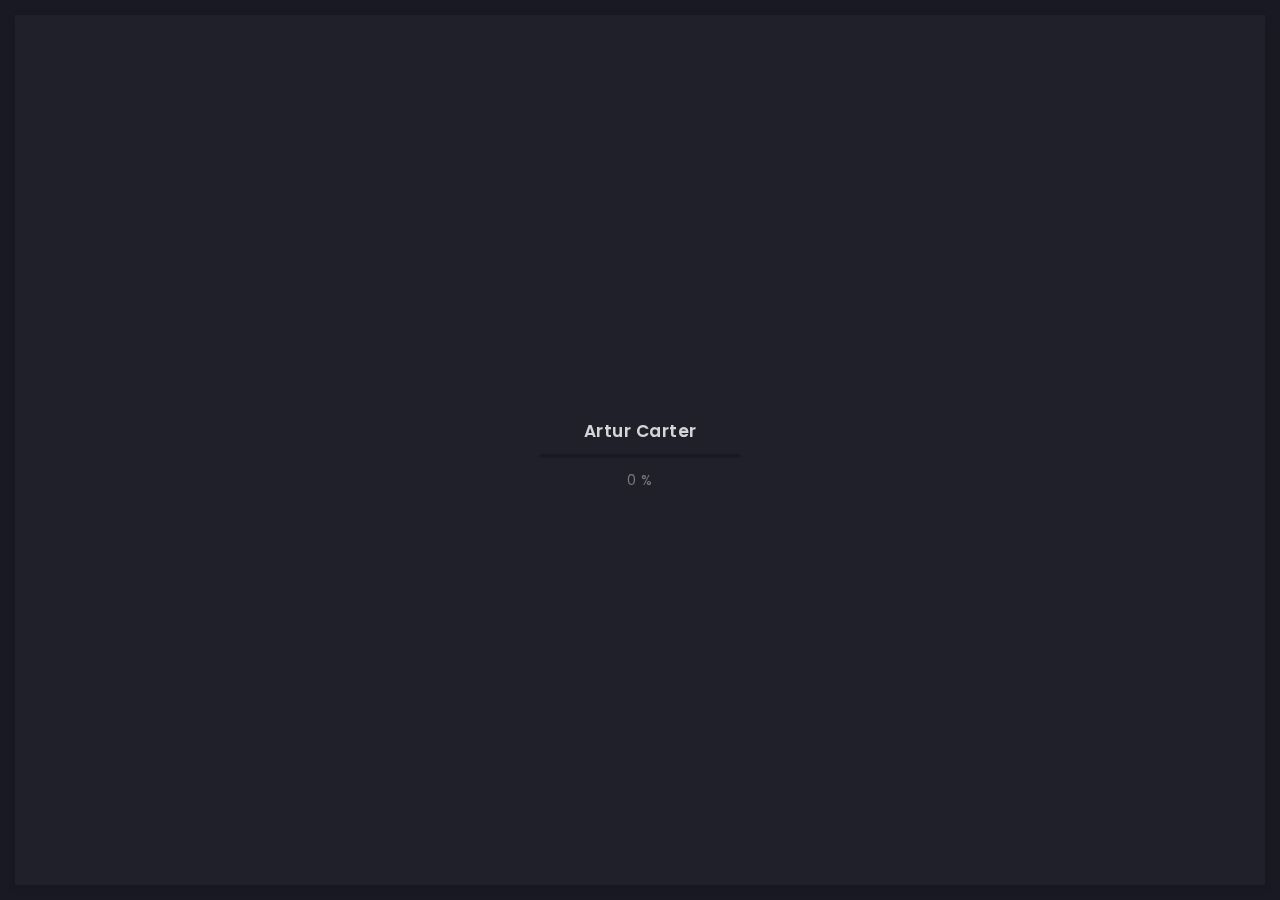
<file: arter/home.html>
<!doctype html>
<html lang="zxx">

<head>
  <!-- Required meta tags -->
  <meta charset="utf-8">
  <meta name="viewport" content="width=device-width, initial-scale=1, shrink-to-fit=no">
  <!-- color of address bar in mobile browser -->
  <meta name="theme-color" content="#2B2B35">
  <!-- favicon  -->
  <link rel="shortcut icon" href="img/thumbnail.ico" type="image/x-icon">
  <!-- bootstrap css -->
  <link rel="stylesheet" href="css/plugins/bootstrap.min.css">
  <!-- font awesome css -->
  <link rel="stylesheet" href="css/plugins/font-awesome.min.css">
  <!-- swiper css -->
  <link rel="stylesheet" href="css/plugins/swiper.min.css">
  <!-- fancybox css -->
  <link rel="stylesheet" href="css/plugins/fancybox.min.css">
  <!-- main css -->
  <link rel="stylesheet" href="css/style.css">

  <title>Arter</title>
</head>

<body>

  <!-- app -->
  <div class="art-app">

    <!-- mobile top bar -->
    <div class="art-mobile-top-bar"></div>

    <!-- app wrapper -->
    <div class="art-app-wrapper">

      <!-- app container end -->
      <div class="art-app-container">

        <!-- info bar -->
        <div class="art-info-bar">

          <!-- menu bar frame -->
          <div class="art-info-bar-frame">

            <!-- info bar header -->
            <div class="art-info-bar-header">
              <!-- info bar button -->
              <a class="art-info-bar-btn" href="#.">
                <!-- icon -->
                <i class="fas fa-ellipsis-v"></i>
              </a>
              <!-- info bar button end -->
            </div>
            <!-- info bar header end -->

            <!-- info bar header -->
            <div class="art-header">
              <!-- avatar -->
              <div class="art-avatar">
                <a data-fancybox="avatar" href="img/face-1.jpg" class="art-avatar-curtain">
                  <img src="img/face-1.jpg" alt="avatar">
                  <i class="fas fa-expand"></i>
                </a>
                <!-- available -->
                <div class="art-lamp-light">
                  <!-- add class 'art-not-available' if not available-->
                  <div class="art-available-lamp"></div>
                </div>
              </div>
              <!-- avatar end -->
              <!-- name -->
              <h5 class="art-name mb-10"><a href="/home.html">Artur Carter</a></h5>
              <!-- post -->
              <div class="art-sm-text">Front-end Deweloper <br>Ui/UX Designer, </div>
            </div>
            <!-- info bar header end -->

            <!-- scroll frame -->
            <div id="scrollbar2" class="art-scroll-frame">

              <!-- info bar about -->
              <div class="art-table p-15-15">
                <!-- about text -->
                <ul>
                  <!-- country -->
                  <li>
                    <h6>Residence:</h6><span>Canada</span>
                  </li>
                  <!-- city -->
                  <li>
                    <h6>City:</h6><span>Toronto</span>
                  </li>
                  <!-- age -->
                  <li>
                    <h6>Age:</h6><span>26</span>
                  </li>
                </ul>
              </div>
              <!-- info bar about end -->

              <!-- divider -->
              <div class="art-ls-divider"></div>

              <!-- language skills -->
              <div class="art-lang-skills p-30-15">

                <!-- skill -->
                <div class="art-lang-skills-item">
                  <div id="circleprog1" class="art-cirkle-progress"></div>
                  <!-- title -->
                  <h6>French</h6>
                </div>
                <!-- skill end -->

                <!-- skill -->
                <div class="art-lang-skills-item">
                  <div id="circleprog2" class="art-cirkle-progress"></div>
                  <!-- title -->
                  <h6>English</h6>
                </div>
                <!-- skill end -->

                <!-- skill -->
                <div class="art-lang-skills-item">
                  <div id="circleprog3" class="art-cirkle-progress"></div>
                  <!-- title -->
                  <h6>Spanish</h6>
                </div>
                <!-- skill end -->

              </div>
              <!-- language skills end -->

              <!-- divider -->
              <div class="art-ls-divider"></div>

              <!-- hard skills -->
              <div class="art-hard-skills p-30-15">

                <!-- skill -->
                <div class="art-hard-skills-item">
                  <div class="art-skill-heading">
                    <!-- title -->
                    <h6>html</h6>
                  </div>
                  <!-- progressbar frame -->
                  <div class="art-line-progress">
                    <!-- progressbar -->
                    <div id="lineprog1"></div>
                  </div>
                  <!-- progressbar frame end -->
                </div>
                <!-- skill end -->

                <!-- skill -->
                <div class="art-hard-skills-item">
                  <div class="art-skill-heading">
                    <!-- title -->
                    <h6>CSS</h6>
                  </div>
                  <!-- progressbar frame -->
                  <div class="art-line-progress">
                    <!-- progressbar -->
                    <div id="lineprog2"></div>
                  </div>
                  <!-- progressbar frame end -->
                </div>
                <!-- skill end -->

                <!-- skill -->
                <div class="art-hard-skills-item">
                  <div class="art-skill-heading">
                    <!-- title -->
                    <h6>Js</h6>
                  </div>
                  <!-- progressbar frame -->
                  <div class="art-line-progress">
                    <!-- progressbar -->
                    <div id="lineprog3"></div>
                  </div>
                  <!-- progressbar frame end -->
                </div>
                <!-- skill end -->

                <!-- skill -->
                <div class="art-hard-skills-item">
                  <div class="art-skill-heading">
                    <!-- title -->
                    <h6>PHP</h6>
                  </div>
                  <!-- progressbar frame -->
                  <div class="art-line-progress">
                    <!-- progressbar -->
                    <div id="lineprog4"></div>
                  </div>
                  <!-- progressbar frame end -->
                </div>
                <!-- skill end -->

                <!-- skill -->
                <div class="art-hard-skills-item">
                  <div class="art-skill-heading">
                    <!-- title -->
                    <h6>Wordpress</h6>
                  </div>
                  <!-- progressbar frame -->
                  <div class="art-line-progress">
                    <!-- progressbar -->
                    <div id="lineprog5"></div>
                  </div>
                  <!-- progressbar frame end -->
                </div>
                <!-- skill end -->

              </div>
              <!-- language skills end -->

              <!-- divider -->
              <div class="art-ls-divider"></div>

              <!-- knowledge list -->
              <ul class="art-knowledge-list p-15-0">
                <!-- list item -->
                <li>Bootstrap, Materialize</li>
                <!-- list item -->
                <li>Stylus, Sass, Less</li>
                <!-- list item -->
                <li>Gulp, Webpack, Grunt</li>
                <!-- list item -->
                <li>GIT knowledge</li>
              </ul>
              <!-- knowledge list end -->

              <!-- divider -->
              <div class="art-ls-divider"></div>

              <!-- links frame -->
              <div class="art-links-frame p-15-15">

                <!-- download cv button -->
                <a href="files/cv.txt" class="art-link" download>Download cv <i class="fas fa-download"></i></a>

              </div>
              <!-- links frame end -->

            </div>
            <!-- scroll frame end -->

            <!-- sidebar social -->
            <div class="art-ls-social">
              <!-- social link -->
              <a href="#." target="_blank"><i class="far fa-circle"></i></a>
              <!-- social link -->
              <a href="#." target="_blank"><i class="far fa-circle"></i></a>
              <!-- social link -->
              <a href="#." target="_blank"><i class="far fa-circle"></i></a>
              <!-- social link -->
              <a href="#." target="_blank"><i class="far fa-circle"></i></a>
              <!-- social link -->
              <a href="#." target="_blank"><i class="far fa-circle"></i></a>
            </div>
            <!-- sidebar social end -->

          </div>
          <!-- menu bar frame end -->

        </div>
        <!-- info bar end -->

        <!-- content -->
        <div class="art-content">

          <!-- curtain -->
          <div class="art-curtain"></div>

          <!-- top background -->
          <div class="art-top-bg" style="background-image: url(img/bg.jpg)">
            <!-- overlay -->
            <div class="art-top-bg-overlay"></div>
            <!-- overlay end -->
          </div>
          <!-- top background end -->

          <!-- swup container -->
          <div class="transition-fade" id="swup">

            <!-- scroll frame -->
            <div id="scrollbar" class="art-scroll-frame">

              <!-- container -->
              <div class="container-fluid">

                <!-- row -->
                <div class="row p-60-0 p-lg-30-0 p-md-15-0">
                  <!-- col -->
                  <div class="col-lg-12">

                    <!-- banner -->
                    <div class="art-a art-banner" style="background-image: url(img/bg.jpg)">
                      <!-- banner back -->
                      <div class="art-banner-back"></div>
                      <!-- banner dec -->
                      <div class="art-banner-dec"></div>
                      <!-- banner overlay -->
                      <div class="art-banner-overlay">
                        <!-- main title -->
                        <div class="art-banner-title">
                          <!-- title -->
                          <h1 class="mb-15">Discover my Amazing <br>Art Space!</h1>
                          <!-- suptitle -->
                          <div class="art-lg-text art-code mb-25">&lt;<i>code</i>&gt; I build <span class="txt-rotate" data-period="2000"
                              data-rotate='[ "web interfaces.", "ios and android applications.", "design mocups.", "automation tools." ]'></span>&lt;/<i>code</i>&gt;</div>
                          <div class="art-buttons-frame">
                            <!-- button -->
                            <a href="/portfolio-3-col-masonry.html" class="art-btn art-btn-md"><span>Explore now</span></a>
                          </div>
                        </div>
                        <!-- main title end -->
                        <!-- photo -->
                        <img src="img/face-2.png" class="art-banner-photo" alt="Your Name">
                      </div>
                      <!-- banner overlay end -->
                    </div>
                    <!-- banner end -->

                  </div>
                  <!-- col end -->
                </div>
                <!-- row end -->

              </div>
              <!-- container end -->

              <!-- container -->
              <div class="container-fluid">

                <!-- row -->
                <div class="row p-30-0">

                  <!-- col -->
                  <div class="col-md-3 col-6">

                    <!-- couner frame -->
                    <div class="art-counter-frame">
                      <!-- counter -->
                      <div class="art-counter-box">
                        <!-- counter number -->
                        <span class="art-counter">10</span><span class="art-counter-plus">+</span>
                      </div>
                      <!-- counter end -->
                      <!-- title -->
                      <h6>Years Experience</h6>
                    </div>
                    <!-- couner frame end -->

                  </div>
                  <!-- col end -->

                  <!-- col -->
                  <div class="col-md-3 col-6">

                    <!-- couner frame -->
                    <div class="art-counter-frame">
                      <!-- counter -->
                      <div class="art-counter-box">
                        <!-- counter number -->
                        <span class="art-counter">143</span>
                      </div>
                      <!-- counter end -->
                      <!-- title -->
                      <h6>Completed Projects</h6>
                    </div>
                    <!-- couner frame end -->

                  </div>
                  <!-- col end -->

                  <!-- col -->
                  <div class="col-md-3 col-6">

                    <!-- couner frame -->
                    <div class="art-counter-frame">
                      <!-- counter -->
                      <div class="art-counter-box">
                        <!-- counter number -->
                        <span class="art-counter">114</span>
                      </div>
                      <!-- counter end -->
                      <!-- title -->
                      <h6>Happy Customers</h6>
                    </div>
                    <!-- couner frame end -->

                  </div>
                  <!-- col end -->

                  <!-- col -->
                  <div class="col-md-3 col-6">

                    <!-- couner frame -->
                    <div class="art-counter-frame">
                      <!-- counter -->
                      <div class="art-counter-box">
                        <!-- counter number -->
                        <span class="art-counter">20</span><span class="art-counter-plus">+</span>
                      </div>
                      <!-- counter end -->
                      <!-- title -->
                      <h6>Honors and Awards</h6>
                    </div>
                    <!-- couner frame end -->

                  </div>
                  <!-- col end -->

                </div>
                <!-- row end -->

              </div>
              <!-- container end -->

              <!-- container -->
              <div class="container-fluid">

                <!-- row -->
                <div class="row">

                  <!-- col -->
                  <div class="col-lg-12">

                    <!-- section title -->
                    <div class="art-section-title">
                      <!-- title frame -->
                      <div class="art-title-frame">
                        <!-- title -->
                        <h4>My Services</h4>
                      </div>
                      <!-- title frame end -->
                    </div>
                    <!-- section title end -->

                  </div>
                  <!-- col end -->

                  <!-- col -->
                  <div class="col-lg-4 col-md-6">

                    <!-- service -->
                    <div class="art-a art-service-icon-box">
                      <!-- service content -->
                      <div class="art-service-ib-content">
                        <!-- title -->
                        <h5 class="mb-15">Web Development</h5>
                        <!-- text -->
                        <div class="mb-15">Lorem ipsum dolor sit amet, consectetur adipisicing elit. Delectus esse commodi deserunt vitae, vero quasi! Veniam quaerat tenetur pariatur doloribus.</div>
                        <!-- button -->
                        <div class="art-buttons-frame"><a href="/contact.html" class="art-link art-color-link art-w-chevron">Order now</a></div>
                      </div>
                      <!-- service content end -->
                    </div>
                    <!-- service end -->

                  </div>
                  <!-- col end -->

                  <!-- col -->
                  <div class="col-lg-4 col-md-6">

                    <!-- service -->
                    <div class="art-a art-service-icon-box">
                      <!-- service content -->
                      <div class="art-service-ib-content">
                        <!-- title -->
                        <h5 class="mb-15">UI/UX Design</h5>
                        <!-- text -->
                        <div class="mb-15">Lorem ipsum dolor sit amet, consectetur adipisicing elit. Delectus esse commodi deserunt vitae, vero quasi! Veniam quaerat tenetur pariatur doloribus.</div>
                        <!-- button -->
                        <div class="art-buttons-frame"><a href="/contact.html" class="art-link art-color-link art-w-chevron">Order now</a></div>
                      </div>
                      <!-- service content end -->
                    </div>
                    <!-- service end -->

                  </div>
                  <!-- col end -->

                  <!-- col -->
                  <div class="col-lg-4 col-md-6">

                    <!-- service -->
                    <div class="art-a art-service-icon-box">
                      <!-- service content -->
                      <div class="art-service-ib-content">
                        <!-- title -->
                        <h5 class="mb-15">Sound Design</h5>
                        <!-- text -->
                        <div class="mb-15">Lorem ipsum dolor sit amet, consectetur adipisicing elit. Delectus esse commodi deserunt vitae, vero quasi! Veniam quaerat tenetur pariatur doloribus.</div>
                        <!-- button -->
                        <div class="art-buttons-frame"><a href="/contact.html" class="art-link art-color-link art-w-chevron">Order now</a></div>
                      </div>
                      <!-- service content end -->
                    </div>
                    <!-- service end -->

                  </div>
                  <!-- col end -->

                  <!-- col -->
                  <div class="col-lg-4 col-md-6">

                    <!-- service -->
                    <div class="art-a art-service-icon-box">
                      <!-- service content -->
                      <div class="art-service-ib-content">
                        <!-- title -->
                        <h5 class="mb-15">Game Design</h5>
                        <!-- text -->
                        <div class="mb-15">Lorem ipsum dolor sit amet, consectetur adipisicing elit. Delectus esse commodi deserunt vitae, vero quasi! Veniam quaerat tenetur pariatur doloribus.</div>
                        <!-- button -->
                        <div class="art-buttons-frame"><a href="/contact.html" class="art-link art-color-link art-w-chevron">Order now</a></div>
                      </div>
                      <!-- service content end -->
                    </div>
                    <!-- service end -->

                  </div>
                  <!-- col end -->

                  <!-- col -->
                  <div class="col-lg-4 col-md-6">

                    <!-- service -->
                    <div class="art-a art-service-icon-box">
                      <!-- service content -->
                      <div class="art-service-ib-content">
                        <!-- title -->
                        <h5 class="mb-15">Advertising</h5>
                        <!-- text -->
                        <div class="mb-15">Lorem ipsum dolor sit amet, consectetur adipisicing elit. Delectus esse commodi deserunt vitae, vero quasi! Veniam quaerat tenetur pariatur doloribus.</div>
                        <!-- button -->
                        <div class="art-buttons-frame"><a href="/contact.html" class="art-link art-color-link art-w-chevron">Order now</a></div>
                      </div>
                      <!-- service content end -->
                    </div>
                    <!-- service end -->

                  </div>
                  <!-- col end -->

                </div>
                <!-- row end -->

              </div>
              <!-- container end -->

              <!-- container -->
              <div class="container-fluid">

                <!-- row -->
                <div class="row p-0-0">

                  <!-- col -->
                  <div class="col-lg-12">

                    <!-- section title -->
                    <div class="art-section-title">
                      <!-- title frame -->
                      <div class="art-title-frame">
                        <!-- title -->
                        <h4>Price Plans</h4>
                      </div>
                      <!-- title frame end -->
                    </div>
                    <!-- section title end -->

                  </div>
                  <!-- col end -->

                  <!-- col -->
                  <div class="col-lg-4">

                    <!-- price -->
                    <div class="art-a art-price">
                      <!-- price body -->
                      <div class="art-price-body">
                        <h5 class="mb-30">Starter Price</h5>
                        <!-- price cost -->
                        <div class="art-price-cost">
                          <div class="art-number">FREE<sup>*</sup></div>
                        </div>
                        <!-- price cost end -->
                        <!-- price list -->
                        <ul class="art-price-list">
                          <!-- list item -->
                          <li>Ui Design</li>
                          <!-- list item -->
                          <li>Web Development</li>
                          <!-- list item -->
                          <li class="art-empty-item">Logo design</li>
                          <!-- list item -->
                          <li class="art-empty-item">SEO optimization</li>
                          <!-- list item -->
                          <li class="art-empty-item">Wordpress integration</li>
                        </ul>
                        <!-- price list end -->
                        <!-- button -->
                        <a href="/contact.html" class="art-link art-color-link art-w-chevron">Order now</a>
                        <div class="art-asterisk"><sup>*</sup>Free only when ordering paid services</div>
                      </div>
                      <!-- price body end -->
                    </div>
                    <!-- price end -->

                  </div>
                  <!-- grid -->

                  <!-- col -->
                  <div class="col-lg-4">

                    <!-- price -->
                    <div class="art-a art-price art-popular-price">
                      <!-- price body -->
                      <div class="art-price-body">
                        <h5 class="mb-30">Hourly payment</h5>
                        <!-- price cost -->
                        <div class="art-price-cost">
                          <div class="art-number"><span>$</span>29<span>h</span></div>
                        </div>
                        <!-- price cost end -->
                        <!-- price list -->
                        <ul class="art-price-list">
                          <!-- list item -->
                          <li>Ui Design</li>
                          <!-- list item -->
                          <li>Web Development</li>
                          <!-- list item -->
                          <li>Logo design</li>
                          <!-- list item -->
                          <li class="art-empty-item">SEO optimization</li>
                          <!-- list item -->
                          <li class="art-empty-item">Wordpress integration</li>
                        </ul>
                        <!-- price list end -->
                        <!-- button -->
                        <a href="/contact.html" class="art-link art-color-link art-w-chevron">Order now</a>
                      </div>
                      <!-- price body end -->
                    </div>
                    <!-- price end -->

                  </div>
                  <!-- col end -->

                  <!-- col -->
                  <div class="col-lg-4">

                    <!-- price -->
                    <div class="art-a art-price">
                      <!-- price body -->
                      <div class="art-price-body">
                        <h5 class="mb-30"> Full time</h5>
                        <!-- price cost -->
                        <div class="art-price-cost">
                          <div class="art-number"><span>$</span>2999<span>m</span></div>
                        </div>
                        <!-- price cost end -->
                        <!-- price list -->
                        <ul class="art-price-list">
                          <!-- list item -->
                          <li>Ui Design</li>
                          <!-- list item -->
                          <li>Web Development</li>
                          <!-- list item -->
                          <li>Logo design</li>
                          <!-- list item -->
                          <li>SEO optimization</li>
                          <!-- list item -->
                          <li>Wordpress integration</li>
                        </ul>
                        <!-- price list end -->
                        <!-- button -->
                        <a href="/contact.html" class="art-link art-color-link art-w-chevron">Order now</a>
                      </div>
                      <!-- price body end -->
                    </div>
                    <!-- price end -->

                  </div>
                  <!-- col end -->

                </div>
                <!-- row end -->

              </div>
              <!-- container end -->

              <!-- container -->
              <div class="container-fluid">

                <!-- row -->
                <div class="row">

                  <!-- col -->
                  <div class="col-lg-12">

                    <!-- section title -->
                    <div class="art-section-title">
                      <!-- title frame -->
                      <div class="art-title-frame">
                        <!-- title -->
                        <h4>Recommendations</h4>
                      </div>
                      <!-- title frame end -->
                    </div>
                    <!-- section title end -->

                  </div>
                  <!-- col end -->

                  <!-- col -->
                  <div class="col-lg-12">

                    <!-- slider container -->
                    <div class="swiper-container art-testimonial-slider" style="overflow: visible">
                      <!-- slider wrapper -->
                      <div class="swiper-wrapper">
                        <!-- slide -->
                        <div class="swiper-slide">

                          <!-- testimonial -->
                          <div class="art-a art-testimonial">
                            <!-- testimonial body -->
                            <div class="testimonial-body">
                              <!-- photo -->
                              <img class="art-testimonial-face" src="img/testimonials/face-1.jpg" alt="face">
                              <!-- name -->
                              <h5>Paul Trueman</h5>
                              <div class="art-el-suptitle mb-15">Template author</div>
                              <!-- text -->
                              <div class="mb-15">Working with Artur has been a pleasure. Better yet - I alerted them of a minor issue before going to sleep. The issue was fixed the next morning. I couldn't ask for better support. Thank you Artur!
                                This is easily a 5 star freelancer.</div>
                            </div>
                            <!-- testimonial body end -->
                            <!-- testimonial footer -->
                            <div class="art-testimonial-footer">
                              <div class="art-left-side">
                                <!-- star rate -->
                                <ul class="art-star-rate">
                                  <li><i class="fas fa-star"></i></li>
                                  <li><i class="fas fa-star"></i></li>
                                  <li><i class="fas fa-star"></i></li>
                                  <li><i class="fas fa-star"></i></li>
                                  <li><i class="fas fa-star"></i></li>
                                </ul>
                                <!-- star rate end -->
                              </div>
                              <div class="art-right-side">

                              </div>
                            </div>
                            <!-- testimonial footer end -->
                          </div>
                          <!-- testimonial end -->

                        </div>
                        <!-- slide end -->

                        <!-- slide -->
                        <div class="swiper-slide">

                          <!-- testimonial -->
                          <div class="art-a art-testimonial">
                            <!-- testimonial body -->
                            <div class="testimonial-body">
                              <!-- photo -->
                              <img class="art-testimonial-face" src="img/testimonials/face-2.jpg" alt="face">
                              <!-- name -->
                              <h5>Paul Trueman</h5>
                              <div class="art-el-suptitle mb-15">Template author</div>
                              <!-- text -->
                              <div class="mb-15">Working with Artur has been a pleasure. Better yet - I alerted them of a minor issue before going to sleep. The issue was fixed the next morning. I couldn't ask for better support. Thank you Artur!
                                This is easily a 5 star freelancer.</div>
                            </div>
                            <!-- testimonial body end -->
                            <!-- testimonial footer -->
                            <div class="art-testimonial-footer">
                              <div class="art-left-side">
                                <!-- star rate -->
                                <ul class="art-star-rate">
                                  <li><i class="fas fa-star"></i></li>
                                  <li><i class="fas fa-star"></i></li>
                                  <li><i class="fas fa-star"></i></li>
                                  <li><i class="fas fa-star"></i></li>
                                  <li class="art-empty-item"><i class="fas fa-star"></i></li>
                                </ul>
                                <!-- star rate end -->
                              </div>
                              <div class="art-right-side">

                              </div>
                            </div>
                            <!-- testimonial footer end -->
                          </div>
                          <!-- testimonial end -->

                        </div>
                        <!-- slide end -->

                        <!-- slide -->
                        <div class="swiper-slide">

                          <!-- testimonial -->
                          <div class="art-a art-testimonial">
                            <!-- testimonial body -->
                            <div class="testimonial-body">
                              <!-- photo -->
                              <img class="art-testimonial-face" src="img/testimonials/face-3.jpg" alt="face">
                              <!-- name -->
                              <h5>Paul Trueman</h5>
                              <div class="art-el-suptitle mb-15">Template author</div>
                              <!-- text -->
                              <div class="mb-15">Working with Artur has been a pleasure. Better yet - I alerted them of a minor issue before going to sleep. The issue was fixed the next morning. I couldn't ask for better support. Thank you Artur!
                                This is easily a 5 star freelancer.</div>
                            </div>
                            <!-- testimonial body end -->
                            <!-- testimonial footer -->
                            <div class="art-testimonial-footer">
                              <div class="art-left-side">
                                <!-- star rate -->
                                <ul class="art-star-rate">
                                  <li><i class="fas fa-star"></i></li>
                                  <li><i class="fas fa-star"></i></li>
                                  <li><i class="fas fa-star"></i></li>
                                  <li><i class="fas fa-star"></i></li>
                                  <li><i class="fas fa-star"></i></li>
                                </ul>
                                <!-- star rate end -->
                              </div>
                              <div class="art-right-side">

                              </div>
                            </div>
                            <!-- testimonial footer end -->
                          </div>
                          <!-- testimonial end -->

                        </div>
                        <!-- slide end -->

                        <!-- slide -->
                        <div class="swiper-slide">

                          <!-- testimonial -->
                          <div class="art-a art-testimonial">
                            <!-- testimonial body -->
                            <div class="testimonial-body">
                              <!-- photo -->
                              <img class="art-testimonial-face" src="img/testimonials/face-4.jpg" alt="face">
                              <!-- name -->
                              <h5>Paul Trueman</h5>
                              <div class="art-el-suptitle mb-15">Template author</div>
                              <!-- text -->
                              <div class="mb-15">Working with Artur has been a pleasure. Better yet - I alerted them of a minor issue before going to sleep. The issue was fixed the next morning. I couldn't ask for better support. Thank you Artur!
                                This is easily a 5 star freelancer.</div>
                            </div>
                            <!-- testimonial body end -->
                            <!-- testimonial footer -->
                            <div class="art-testimonial-footer">
                              <div class="art-left-side">
                                <!-- star rate -->
                                <ul class="art-star-rate">
                                  <li><i class="fas fa-star"></i></li>
                                  <li><i class="fas fa-star"></i></li>
                                  <li><i class="fas fa-star"></i></li>
                                  <li><i class="fas fa-star"></i></li>
                                  <li><i class="fas fa-star"></i></li>
                                </ul>
                                <!-- star rate end -->
                              </div>
                              <div class="art-right-side">

                              </div>
                            </div>
                            <!-- testimonial footer end -->
                          </div>
                          <!-- testimonial end -->

                        </div>
                        <!-- slide end -->

                      </div>
                      <!-- slider wrapper end -->
                    </div>
                    <!-- slider container end -->

                  </div>
                  <!-- col end -->

                  <!-- col -->
                  <div class="col-lg-12">

                    <!-- slider navigation -->
                    <div class="art-slider-navigation">

                      <!-- left side -->
                      <div class="art-sn-left">

                        <!-- slider pagination -->
                        <div class="swiper-pagination"></div>

                      </div>
                      <!-- left side end -->

                      <!-- right side -->
                      <div class="art-sn-right">

                        <!-- slider navigation -->
                        <div class="art-slider-nav-frame">
                          <!-- prev -->
                          <div class="art-slider-nav art-testi-swiper-prev"><i class="fas fa-chevron-left"></i></div>
                          <!-- next -->
                          <div class="art-slider-nav art-testi-swiper-next"><i class="fas fa-chevron-right"></i></div>
                        </div>
                        <!-- slider navigation -->

                      </div>
                      <!-- right side end -->

                    </div>
                    <!-- slider navigation end -->

                  </div>
                  <!-- col end -->

                </div>
                <!-- row end -->

              </div>
              <!-- container end -->

              <!-- container -->
              <div class="container-fluid">

                <!-- row -->
                <div class="row">

                  <!-- col -->
                  <div class="col-6 col-lg-3">
                    <!-- brand -->
                    <img class="art-brand" src="img/brands/1.png" alt="brand">
                  </div>
                  <!-- col end -->

                  <!-- col -->
                  <div class="col-6 col-lg-3">
                    <!-- brand -->
                    <img class="art-brand" src="img/brands/2.png" alt="brand">
                  </div>
                  <!-- col end -->

                  <!-- col -->
                  <div class="col-6 col-lg-3">
                    <!-- brand -->
                    <img class="art-brand" src="img/brands/3.png" alt="brand">
                  </div>
                  <!-- col end -->

                  <!-- col -->
                  <div class="col-6 col-lg-3">
                    <!-- brand -->
                    <img class="art-brand" src="img/brands/1.png" alt="brand">
                  </div>
                  <!-- col end -->

                </div>
                <!-- row end -->

              </div>
              <!-- container end -->

              <!-- container -->
              <div class="container-fluid">

                <!-- footer -->
                <footer>
                  <!-- copyright -->
                  <div>© 2020 Artur Carter</div>
                  <!-- author ( Please! Do not delete it. You are awesome! :) -->
                  <div>Template author:&#160; <a href="https://themeforest.net/user/millerdigitaldesign" target="_blank">Nazar Miller</a></div>
                </footer>
                <!-- footer end -->

              </div>
              <!-- container end -->

            </div>
            <!-- scroll frame end -->

          </div>
          <!-- swup container end -->

        </div>
        <!-- content end -->

        <!-- menu bar -->
        <div class="art-menu-bar">

          <!-- menu bar frame -->
          <div class="art-menu-bar-frame">

            <!-- menu bar header -->
            <div class="art-menu-bar-header">
              <!-- menu bar button -->
              <a class="art-menu-bar-btn" href="#.">
                <!-- icon -->
                <span></span>
              </a>
              <!-- menu bar button end -->
            </div>
            <!-- menu bar header end -->

            <!-- current page title -->
            <div class="art-current-page"></div>
            <!-- current page title end -->

            <!-- scroll frame -->
            <div class="art-scroll-frame">

              <!-- menu -->
              <nav id="swupMenu">
                <!-- menu list -->
                <ul class="main-menu">
                  <!-- menu item -->
                  <li class="menu-item current-menu-item"><a href="/home.html">Home</a></li>
                  <!-- menu item -->
                  <li class="menu-item menu-item-has-children">
                    <a href="#.">Portfolio</a>
                    <!-- sub menu -->
                    <ul class="sub-menu">
                      <!-- lvl 2 nav link -->
                      <li class="menu-item"><a href="/portfolio-2-col.html">2 column</a></li>
                      <!-- lvl 2 nav link -->
                      <li class="menu-item"><a href="/portfolio-3-col.html">3 column</a></li>
                      <!-- lvl 2 nav link -->
                      <li class="menu-item"><a href="/portfolio-2-col-masonry.html">2 column masonry</a></li>
                      <!-- lvl 2 nav link -->
                      <li class="menu-item"><a href="/portfolio-3-col-masonry.html">3 column masonry</a></li>
                      <!-- lvl 2 nav link -->
                      <li class="menu-item"><a href="/portfolio-single.html">Single project</a></li>
                      <!-- lvl 2 nav link -->
                      <li class="menu-item"><a href="/portfolio-single-2.html">Single project 2</a></li>
                    </ul>
                    <!-- sub menu end -->
                  </li>
                  <!-- menu item -->
                  <li class="menu-item"><a href="/history.html">History</a></li>
                  <!-- menu item -->
                  <li class="menu-item"><a href="/contact.html">Contact</a></li>
                  <!-- menu item -->
                  <li class="menu-item menu-item-has-children">
                    <a href="#.">Blog</a>
                    <!-- sub menu -->
                    <ul class="sub-menu">
                      <!-- lvl 2 nav link -->
                      <li class="menu-item"><a href="/blog-2-col.html">2 column</a></li>
                      <!-- lvl 2 nav link -->
                      <li class="menu-item"><a href="/blog-3-col.html">3 column</a></li>
                      <!-- lvl 2 nav link -->
                      <li class="menu-item"><a href="/blog-post.html">Publication</a></li>
                    </ul>
                    <!-- sub menu end -->
                  </li>
                  <!-- menu item -->
                  <li class="menu-item"><a href="onepage.html" target="_blank">Onepage</a></li>
                </ul>
                <!-- menu list end -->
              </nav>
              <!-- menu end -->

              <!-- language change -->
              <ul class="art-language-change">
                <!-- language item -->
                <li><a href="#.">FR</a></li>
                <!-- language item -->
                <li class="art-active-lang"><a href="#.">EN</a></li>
              </ul>
              <!-- language change end -->

            </div>
            <!-- scroll frame end -->

          </div>
          <!-- menu bar frame -->

        </div>
        <!-- menu bar end -->

      </div>
      <!-- app container end -->

    </div>
    <!-- app wrapper end -->

    <!-- preloader -->
    <div class="art-preloader">
      <!-- preloader content -->
      <div class="art-preloader-content">
        <!-- title -->
        <h4>Artur Carter</h4>
        <!-- progressbar -->
        <div id="preloader" class="art-preloader-load"></div>
      </div>
      <!-- preloader content end -->
    </div>
    <!-- preloader end -->

  </div>
  <!-- app end -->

  <!-- jquery js -->
  <script src="js/plugins/jquery.min.js"></script>
  <!-- anime js -->
  <script src="js/plugins/anime.min.js"></script>
  <!-- swiper js -->
  <script src="js/plugins/swiper.min.js"></script>
  <!-- progressbar js -->
  <script src="js/plugins/progressbar.min.js"></script>
  <!-- smooth scrollbar js -->
  <script src="js/plugins/smooth-scrollbar.min.js"></script>
  <!-- overscroll js -->
  <script src="js/plugins/overscroll.min.js"></script>
  <!-- typing js -->
  <script src="js/plugins/typing.min.js"></script>
  <!-- isotope js -->
  <script src="js/plugins/isotope.min.js"></script>
  <!-- fancybox js -->
  <script src="js/plugins/fancybox.min.js"></script>
  <!-- swup js -->
  <script src="js/plugins/swup.min.js"></script>

  <!-- main js -->
  <script src="js/main.js"></script>

</body>

</html>
</file>
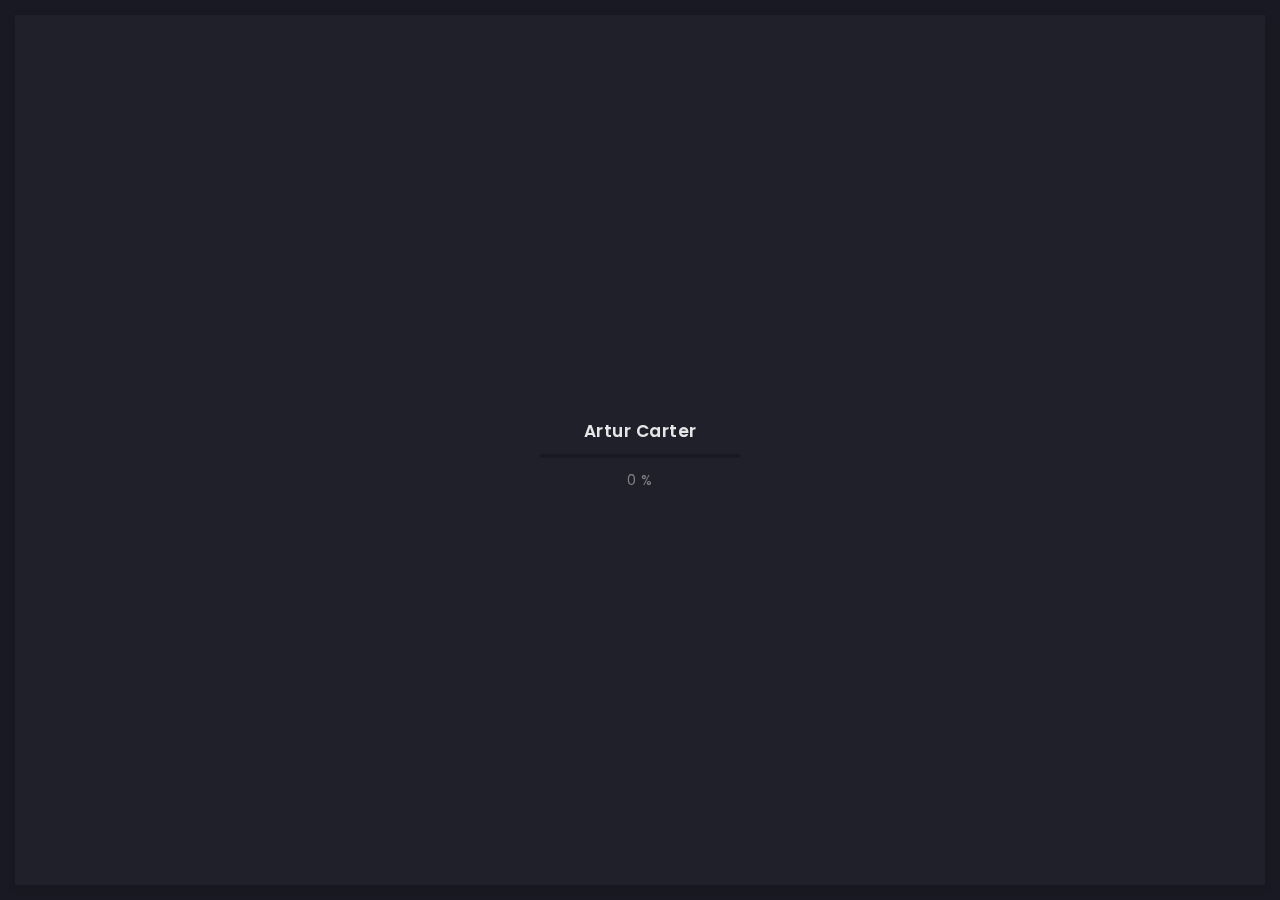
<file: arter/onepage.html>
<!doctype html>
<html lang="zxx">

<head>
  <!-- Required meta tags -->
  <meta charset="utf-8">
  <meta name="viewport" content="width=device-width, initial-scale=1, shrink-to-fit=no">
  <!-- color of address bar in mobile browser -->
  <meta name="theme-color" content="#2B2B35">
  <!-- favicon  -->
  <link rel="shortcut icon" href="img/thumbnail.ico" type="image/x-icon">
  <!-- bootstrap css -->
  <link rel="stylesheet" href="css/plugins/bootstrap.min.css">
  <!-- font awesome css -->
  <link rel="stylesheet" href="css/plugins/font-awesome.min.css">
  <!-- swiper css -->
  <link rel="stylesheet" href="css/plugins/swiper.min.css">
  <!-- fancybox css -->
  <link rel="stylesheet" href="css/plugins/fancybox.min.css">
  <!-- main css -->
  <link rel="stylesheet" href="css/style.css">

  <title>Arter onepage</title>
</head>

<body>

  <!-- app -->
  <div class="art-app art-app-onepage">

    <!-- mobile top bar -->
    <div class="art-mobile-top-bar"></div>

    <!-- app wrapper -->
    <div class="art-app-wrapper">

      <!-- app container end -->
      <div class="art-app-container">

        <!-- info bar -->
        <div class="art-info-bar">

          <!-- menu bar frame -->
          <div class="art-info-bar-frame">

            <!-- info bar header -->
            <div class="art-info-bar-header">
              <!-- info bar button -->
              <a class="art-info-bar-btn" href="#.">
                <!-- icon -->
                <i class="fas fa-ellipsis-v"></i>
              </a>
              <!-- info bar button end -->
            </div>
            <!-- info bar header end -->

            <!-- info bar header -->
            <div class="art-header">
              <!-- avatar -->
              <div class="art-avatar">
                <a data-fancybox="avatar" href="img/face-1.jpg" class="art-avatar-curtain">
                  <img src="img/face-1.jpg" alt="avatar">
                  <i class="fas fa-expand"></i>
                </a>
                <!-- available -->
                <div class="art-lamp-light">
                  <!-- add class 'art-not-available' if not available-->
                  <div class="art-available-lamp"></div>
                </div>
              </div>
              <!-- avatar end -->
              <!-- name -->
              <h5 class="art-name mb-10">Artur Carter</h5>
              <!-- post -->
              <div class="art-sm-text">Front-end Deweloper <br>Ui/UX Designer, </div>
            </div>
            <!-- info bar header end -->

            <!-- scroll frame -->
            <div id="scrollbar2" class="art-scroll-frame">

              <!-- info bar about -->
              <div class="art-table p-15-15">
                <!-- about text -->
                <ul>
                  <!-- country -->
                  <li>
                    <h6>Residence:</h6><span>Canada</span>
                  </li>
                  <!-- city -->
                  <li>
                    <h6>City:</h6><span>Toronto</span>
                  </li>
                  <!-- age -->
                  <li>
                    <h6>Age:</h6><span>26</span>
                  </li>
                </ul>
              </div>
              <!-- info bar about end -->

              <!-- divider -->
              <div class="art-ls-divider"></div>

              <!-- language skills -->
              <div class="art-lang-skills p-30-15">

                <!-- skill -->
                <div class="art-lang-skills-item">
                  <div id="circleprog1" class="art-cirkle-progress"></div>
                  <!-- title -->
                  <h6>French</h6>
                </div>
                <!-- skill end -->

                <!-- skill -->
                <div class="art-lang-skills-item">
                  <div id="circleprog2" class="art-cirkle-progress"></div>
                  <!-- title -->
                  <h6>English</h6>
                </div>
                <!-- skill end -->

                <!-- skill -->
                <div class="art-lang-skills-item">
                  <div id="circleprog3" class="art-cirkle-progress"></div>
                  <!-- title -->
                  <h6>Spanish</h6>
                </div>
                <!-- skill end -->

              </div>
              <!-- language skills end -->

              <!-- divider -->
              <div class="art-ls-divider"></div>

              <!-- hard skills -->
              <div class="art-hard-skills p-30-15">

                <!-- skill -->
                <div class="art-hard-skills-item">
                  <div class="art-skill-heading">
                    <!-- title -->
                    <h6>html</h6>
                  </div>
                  <!-- progressbar frame -->
                  <div class="art-line-progress">
                    <!-- progressbar -->
                    <div id="lineprog1"></div>
                  </div>
                  <!-- progressbar frame end -->
                </div>
                <!-- skill end -->

                <!-- skill -->
                <div class="art-hard-skills-item">
                  <div class="art-skill-heading">
                    <!-- title -->
                    <h6>CSS</h6>
                  </div>
                  <!-- progressbar frame -->
                  <div class="art-line-progress">
                    <!-- progressbar -->
                    <div id="lineprog2"></div>
                  </div>
                  <!-- progressbar frame end -->
                </div>
                <!-- skill end -->

                <!-- skill -->
                <div class="art-hard-skills-item">
                  <div class="art-skill-heading">
                    <!-- title -->
                    <h6>Js</h6>
                  </div>
                  <!-- progressbar frame -->
                  <div class="art-line-progress">
                    <!-- progressbar -->
                    <div id="lineprog3"></div>
                  </div>
                  <!-- progressbar frame end -->
                </div>
                <!-- skill end -->

                <!-- skill -->
                <div class="art-hard-skills-item">
                  <div class="art-skill-heading">
                    <!-- title -->
                    <h6>PHP</h6>
                  </div>
                  <!-- progressbar frame -->
                  <div class="art-line-progress">
                    <!-- progressbar -->
                    <div id="lineprog4"></div>
                  </div>
                  <!-- progressbar frame end -->
                </div>
                <!-- skill end -->

                <!-- skill -->
                <div class="art-hard-skills-item">
                  <div class="art-skill-heading">
                    <!-- title -->
                    <h6>Wordpress</h6>
                  </div>
                  <!-- progressbar frame -->
                  <div class="art-line-progress">
                    <!-- progressbar -->
                    <div id="lineprog5"></div>
                  </div>
                  <!-- progressbar frame end -->
                </div>
                <!-- skill end -->

              </div>
              <!-- language skills end -->

              <!-- divider -->
              <div class="art-ls-divider"></div>

              <!-- knowledge list -->
              <ul class="art-knowledge-list p-15-0">
                <!-- list item -->
                <li>Bootstrap, Materialize</li>
                <!-- list item -->
                <li>Stylus, Sass, Less</li>
                <!-- list item -->
                <li>Gulp, Webpack, Grunt</li>
                <!-- list item -->
                <li>GIT knowledge</li>
              </ul>
              <!-- knowledge list end -->

              <!-- divider -->
              <div class="art-ls-divider"></div>

              <!-- links frame -->
              <div class="art-links-frame p-15-15">

                <!-- download cv button -->
                <a href="files/cv.txt" class="art-link" download>Download cv <i class="fas fa-download"></i></a>

              </div>
              <!-- links frame end -->

            </div>
            <!-- scroll frame end -->

            <!-- sidebar social -->
            <div class="art-ls-social">
              <!-- social link -->
              <a href="#." target="_blank"><i class="far fa-circle"></i></a>
              <!-- social link -->
              <a href="#." target="_blank"><i class="far fa-circle"></i></a>
              <!-- social link -->
              <a href="#." target="_blank"><i class="far fa-circle"></i></a>
              <!-- social link -->
              <a href="#." target="_blank"><i class="far fa-circle"></i></a>
              <!-- social link -->
              <a href="#." target="_blank"><i class="far fa-circle"></i></a>
            </div>
            <!-- sidebar social end -->

          </div>
          <!-- menu bar frame end -->

        </div>
        <!-- info bar end -->

        <!-- content -->
        <div class="art-content">

          <!-- curtain -->
          <div class="art-curtain"></div>

          <!-- top background -->
          <div class="art-top-bg" style="background-image: url(img/bg.jpg)">
            <!-- overlay -->
            <div class="art-top-bg-overlay"></div>
            <!-- overlay end -->
          </div>
          <!-- top background end -->

          <!-- swup container -->
          <div class="transition-fade" id="swup">

            <!-- scroll frame -->
            <div id="scrollbar" class="art-scroll-frame">

              <!-- container -->
              <div class="container-fluid">

                <!-- row -->
                <div class="row p-60-0 p-lg-30-0 p-md-15-0">
                  <!-- col -->
                  <div class="col-lg-12">

                    <!-- banner -->
                    <div class="art-a art-banner" style="background-image: url(img/bg.jpg)">
                      <!-- banner back -->
                      <div class="art-banner-back"></div>
                      <!-- banner dec -->
                      <div class="art-banner-dec"></div>
                      <!-- banner overlay -->
                      <div class="art-banner-overlay">
                        <!-- main title -->
                        <div class="art-banner-title">
                          <!-- title -->
                          <h1 class="mb-15">Discover my Amazing <br>Art Space!</h1>
                          <!-- suptitle -->
                          <div class="art-lg-text art-code mb-25">&lt;<i>code</i>&gt; I build <span class="txt-rotate" data-period="2000"
                              data-rotate='[ "web interfaces.", "ios and android applications.", "design mocups.", "automation tools." ]'></span>&lt;/<i>code</i>&gt;</div>
                          <div class="art-buttons-frame">
                            <!-- button -->
                            <a href="#." class="art-btn art-btn-md"><span>Explore now</span></a>
                            <!-- button -->
                            <a href="#." class="art-link art-white-link art-w-chevron">Hire me</a>
                          </div>
                        </div>
                        <!-- main title end -->
                        <!-- photo -->
                        <img src="img/face-2.png" class="art-banner-photo" alt="Your Name">
                      </div>
                      <!-- banner overlay end -->
                    </div>
                    <!-- banner end -->

                  </div>
                  <!-- col end -->
                </div>
                <!-- row end -->

              </div>
              <!-- container end -->

              <!-- container -->
              <div class="container-fluid">

                <!-- row -->
                <div class="row p-30-0">

                  <!-- col -->
                  <div class="col-md-3 col-6">

                    <!-- couner frame -->
                    <div class="art-counter-frame">
                      <!-- counter -->
                      <div class="art-counter-box">
                        <!-- counter number -->
                        <span class="art-counter">10</span><span class="art-counter-plus">+</span>
                      </div>
                      <!-- counter end -->
                      <!-- title -->
                      <h6>Years Experience</h6>
                    </div>
                    <!-- couner frame end -->

                  </div>
                  <!-- col end -->

                  <!-- col -->
                  <div class="col-md-3 col-6">

                    <!-- couner frame -->
                    <div class="art-counter-frame">
                      <!-- counter -->
                      <div class="art-counter-box">
                        <!-- counter number -->
                        <span class="art-counter">143</span>
                      </div>
                      <!-- counter end -->
                      <!-- title -->
                      <h6>Completed Projects</h6>
                    </div>
                    <!-- couner frame end -->

                  </div>
                  <!-- col end -->

                  <!-- col -->
                  <div class="col-md-3 col-6">

                    <!-- couner frame -->
                    <div class="art-counter-frame">
                      <!-- counter -->
                      <div class="art-counter-box">
                        <!-- counter number -->
                        <span class="art-counter">114</span>
                      </div>
                      <!-- counter end -->
                      <!-- title -->
                      <h6>Happy Customers</h6>
                    </div>
                    <!-- couner frame end -->

                  </div>
                  <!-- col end -->

                  <!-- col -->
                  <div class="col-md-3 col-6">

                    <!-- couner frame -->
                    <div class="art-counter-frame">
                      <!-- counter -->
                      <div class="art-counter-box">
                        <!-- counter number -->
                        <span class="art-counter">20</span><span class="art-counter-plus">+</span>
                      </div>
                      <!-- counter end -->
                      <!-- title -->
                      <h6>Honors and Awards</h6>
                    </div>
                    <!-- couner frame end -->

                  </div>
                  <!-- col end -->

                </div>
                <!-- row end -->

              </div>
              <!-- container end -->

              <!-- container -->
              <div class="container-fluid">

                <!-- row -->
                <div class="row">

                  <!-- col -->
                  <div class="col-lg-12">

                    <!-- section title -->
                    <div class="art-section-title">
                      <!-- title frame -->
                      <div class="art-title-frame">
                        <!-- title -->
                        <h4>My Services</h4>
                      </div>
                      <!-- title frame end -->
                    </div>
                    <!-- section title end -->

                  </div>
                  <!-- col end -->

                  <!-- col -->
                  <div class="col-lg-4 col-md-6">

                    <!-- service -->
                    <div class="art-a art-service-icon-box">
                      <!-- service content -->
                      <div class="art-service-ib-content">
                        <!-- title -->
                        <h5 class="mb-15">Web Development</h5>
                        <!-- text -->
                        <div class="mb-15">Lorem ipsum dolor sit amet, consectetur adipisicing elit. Delectus esse commodi deserunt vitae, vero quasi! Veniam quaerat tenetur pariatur doloribus.</div>
                        <!-- button -->
                        <div class="art-buttons-frame"><a href="#." class="art-link art-color-link art-w-chevron">Order now</a></div>
                      </div>
                      <!-- service content end -->
                    </div>
                    <!-- service end -->

                  </div>
                  <!-- col end -->

                  <!-- col -->
                  <div class="col-lg-4 col-md-6">

                    <!-- service -->
                    <div class="art-a art-service-icon-box">
                      <!-- service content -->
                      <div class="art-service-ib-content">
                        <!-- title -->
                        <h5 class="mb-15">UI/UX Design</h5>
                        <!-- text -->
                        <div class="mb-15">Lorem ipsum dolor sit amet, consectetur adipisicing elit. Delectus esse commodi deserunt vitae, vero quasi! Veniam quaerat tenetur pariatur doloribus.</div>
                        <!-- button -->
                        <div class="art-buttons-frame"><a href="#." class="art-link art-color-link art-w-chevron">Order now</a></div>
                      </div>
                      <!-- service content end -->
                    </div>
                    <!-- service end -->

                  </div>
                  <!-- col end -->

                  <!-- col -->
                  <div class="col-lg-4 col-md-6">

                    <!-- service -->
                    <div class="art-a art-service-icon-box">
                      <!-- service content -->
                      <div class="art-service-ib-content">
                        <!-- title -->
                        <h5 class="mb-15">Sound Design</h5>
                        <!-- text -->
                        <div class="mb-15">Lorem ipsum dolor sit amet, consectetur adipisicing elit. Delectus esse commodi deserunt vitae, vero quasi! Veniam quaerat tenetur pariatur doloribus.</div>
                        <!-- button -->
                        <div class="art-buttons-frame"><a href="#." class="art-link art-color-link art-w-chevron">Order now</a></div>
                      </div>
                      <!-- service content end -->
                    </div>
                    <!-- service end -->

                  </div>
                  <!-- col end -->

                  <!-- col -->
                  <div class="col-lg-4 col-md-6">

                    <!-- service -->
                    <div class="art-a art-service-icon-box">
                      <!-- service content -->
                      <div class="art-service-ib-content">
                        <!-- title -->
                        <h5 class="mb-15">Game Design</h5>
                        <!-- text -->
                        <div class="mb-15">Lorem ipsum dolor sit amet, consectetur adipisicing elit. Delectus esse commodi deserunt vitae, vero quasi! Veniam quaerat tenetur pariatur doloribus.</div>
                        <!-- button -->
                        <div class="art-buttons-frame"><a href="#." class="art-link art-color-link art-w-chevron">Order now</a></div>
                      </div>
                      <!-- service content end -->
                    </div>
                    <!-- service end -->

                  </div>
                  <!-- col end -->

                  <!-- col -->
                  <div class="col-lg-4 col-md-6">

                    <!-- service -->
                    <div class="art-a art-service-icon-box">
                      <!-- service content -->
                      <div class="art-service-ib-content">
                        <!-- title -->
                        <h5 class="mb-15">Advertising</h5>
                        <!-- text -->
                        <div class="mb-15">Lorem ipsum dolor sit amet, consectetur adipisicing elit. Delectus esse commodi deserunt vitae, vero quasi! Veniam quaerat tenetur pariatur doloribus.</div>
                        <!-- button -->
                        <div class="art-buttons-frame"><a href="#." class="art-link art-color-link art-w-chevron">Order now</a></div>
                      </div>
                      <!-- service content end -->
                    </div>
                    <!-- service end -->

                  </div>
                  <!-- col end -->

                </div>
                <!-- row end -->

              </div>
              <!-- container end -->

              <!-- container -->
              <div class="container-fluid">

                <!-- row -->
                <div class="row p-0-0">

                  <!-- col -->
                  <div class="col-lg-12">

                    <!-- section title -->
                    <div class="art-section-title">
                      <!-- title frame -->
                      <div class="art-title-frame">
                        <!-- title -->
                        <h4>Price Plans</h4>
                      </div>
                      <!-- title frame end -->
                    </div>
                    <!-- section title end -->

                  </div>
                  <!-- col end -->

                  <!-- col -->
                  <div class="col-lg-4">

                    <!-- price -->
                    <div class="art-a art-price">
                      <!-- price body -->
                      <div class="art-price-body">
                        <h5 class="mb-30">Starter Price</h5>
                        <!-- price cost -->
                        <div class="art-price-cost">
                          <div class="art-number">FREE<sup>*</sup></div>
                        </div>
                        <!-- price cost end -->
                        <!-- price list -->
                        <ul class="art-price-list">
                          <!-- list item -->
                          <li>Ui Design</li>
                          <!-- list item -->
                          <li>Web Development</li>
                          <!-- list item -->
                          <li class="art-empty-item">Logo design</li>
                          <!-- list item -->
                          <li class="art-empty-item">SEO optimization</li>
                          <!-- list item -->
                          <li class="art-empty-item">Wordpress integration</li>
                        </ul>
                        <!-- price list end -->
                        <!-- button -->
                        <a href="#." class="art-link art-color-link art-w-chevron">Order now</a>
                        <div class="art-asterisk"><sup>*</sup>Free only when ordering paid services</div>
                      </div>
                      <!-- price body end -->
                    </div>
                    <!-- price end -->

                  </div>
                  <!-- grid -->

                  <!-- col -->
                  <div class="col-lg-4">

                    <!-- price -->
                    <div class="art-a art-price art-popular-price">
                      <!-- price body -->
                      <div class="art-price-body">
                        <h5 class="mb-30">Hourly payment</h5>
                        <!-- price cost -->
                        <div class="art-price-cost">
                          <div class="art-number"><span>$</span>29<span>h</span></div>
                        </div>
                        <!-- price cost end -->
                        <!-- price list -->
                        <ul class="art-price-list">
                          <!-- list item -->
                          <li>Ui Design</li>
                          <!-- list item -->
                          <li>Web Development</li>
                          <!-- list item -->
                          <li>Logo design</li>
                          <!-- list item -->
                          <li class="art-empty-item">SEO optimization</li>
                          <!-- list item -->
                          <li class="art-empty-item">Wordpress integration</li>
                        </ul>
                        <!-- price list end -->
                        <!-- button -->
                        <a href="#." class="art-link art-color-link art-w-chevron">Order now</a>
                      </div>
                      <!-- price body end -->
                    </div>
                    <!-- price end -->

                  </div>
                  <!-- col end -->

                  <!-- col -->
                  <div class="col-lg-4">

                    <!-- price -->
                    <div class="art-a art-price">
                      <!-- price body -->
                      <div class="art-price-body">
                        <h5 class="mb-30"> Full time</h5>
                        <!-- price cost -->
                        <div class="art-price-cost">
                          <div class="art-number"><span>$</span>2999<span>m</span></div>
                        </div>
                        <!-- price cost end -->
                        <!-- price list -->
                        <ul class="art-price-list">
                          <!-- list item -->
                          <li>Ui Design</li>
                          <!-- list item -->
                          <li>Web Development</li>
                          <!-- list item -->
                          <li>Logo design</li>
                          <!-- list item -->
                          <li>SEO optimization</li>
                          <!-- list item -->
                          <li>Wordpress integration</li>
                        </ul>
                        <!-- price list end -->
                        <!-- button -->
                        <a href="#." class="art-link art-color-link art-w-chevron">Order now</a>
                      </div>
                      <!-- price body end -->
                    </div>
                    <!-- price end -->

                  </div>
                  <!-- col end -->

                </div>
                <!-- row end -->

              </div>
              <!-- container end -->

              <!-- container -->
              <div class="container-fluid">

                <!-- row -->
                <div class="row">

                  <!-- col -->
                  <div class="col-lg-12">

                    <!-- section title -->
                    <div class="art-section-title">
                      <!-- title frame -->
                      <div class="art-title-frame">
                        <!-- title -->
                        <h4>Recommendations</h4>
                      </div>
                      <!-- title frame end -->
                    </div>
                    <!-- section title end -->

                  </div>
                  <!-- col end -->

                  <!-- col -->
                  <div class="col-lg-12">

                    <!-- slider container -->
                    <div class="swiper-container art-testimonial-slider" style="overflow: visible">
                      <!-- slider wrapper -->
                      <div class="swiper-wrapper">
                        <!-- slide -->
                        <div class="swiper-slide">

                          <!-- testimonial -->
                          <div class="art-a art-testimonial">
                            <!-- testimonial body -->
                            <div class="testimonial-body">
                              <!-- photo -->
                              <img class="art-testimonial-face" src="img/testimonials/face-1.jpg" alt="face">
                              <!-- name -->
                              <h5>Paul Trueman</h5>
                              <div class="art-el-suptitle mb-15">Template author</div>
                              <!-- text -->
                              <div class="mb-15">Working with Artur has been a pleasure. Better yet - I alerted them of a minor issue before going to sleep. The issue was fixed the next morning. I couldn't ask for better support. Thank you Artur!
                                This is easily a 5 star freelancer.</div>
                            </div>
                            <!-- testimonial body end -->
                            <!-- testimonial footer -->
                            <div class="art-testimonial-footer">
                              <div class="art-left-side">
                                <!-- star rate -->
                                <ul class="art-star-rate">
                                  <li><i class="fas fa-star"></i></li>
                                  <li><i class="fas fa-star"></i></li>
                                  <li><i class="fas fa-star"></i></li>
                                  <li><i class="fas fa-star"></i></li>
                                  <li><i class="fas fa-star"></i></li>
                                </ul>
                                <!-- star rate end -->
                              </div>
                              <div class="art-right-side">

                              </div>
                            </div>
                            <!-- testimonial footer end -->
                          </div>
                          <!-- testimonial end -->

                        </div>
                        <!-- slide end -->

                        <!-- slide -->
                        <div class="swiper-slide">

                          <!-- testimonial -->
                          <div class="art-a art-testimonial">
                            <!-- testimonial body -->
                            <div class="testimonial-body">
                              <!-- photo -->
                              <img class="art-testimonial-face" src="img/testimonials/face-2.jpg" alt="face">
                              <!-- name -->
                              <h5>Paul Trueman</h5>
                              <div class="art-el-suptitle mb-15">Template author</div>
                              <!-- text -->
                              <div class="mb-15">Working with Artur has been a pleasure. Better yet - I alerted them of a minor issue before going to sleep. The issue was fixed the next morning. I couldn't ask for better support. Thank you Artur!
                                This is easily a 5 star freelancer.</div>
                            </div>
                            <!-- testimonial body end -->
                            <!-- testimonial footer -->
                            <div class="art-testimonial-footer">
                              <div class="art-left-side">
                                <!-- star rate -->
                                <ul class="art-star-rate">
                                  <li><i class="fas fa-star"></i></li>
                                  <li><i class="fas fa-star"></i></li>
                                  <li><i class="fas fa-star"></i></li>
                                  <li><i class="fas fa-star"></i></li>
                                  <li class="art-empty-item"><i class="fas fa-star"></i></li>
                                </ul>
                                <!-- star rate end -->
                              </div>
                              <div class="art-right-side">

                              </div>
                            </div>
                            <!-- testimonial footer end -->
                          </div>
                          <!-- testimonial end -->

                        </div>
                        <!-- slide end -->

                        <!-- slide -->
                        <div class="swiper-slide">

                          <!-- testimonial -->
                          <div class="art-a art-testimonial">
                            <!-- testimonial body -->
                            <div class="testimonial-body">
                              <!-- photo -->
                              <img class="art-testimonial-face" src="img/testimonials/face-3.jpg" alt="face">
                              <!-- name -->
                              <h5>Paul Trueman</h5>
                              <div class="art-el-suptitle mb-15">Template author</div>
                              <!-- text -->
                              <div class="mb-15">Working with Artur has been a pleasure. Better yet - I alerted them of a minor issue before going to sleep. The issue was fixed the next morning. I couldn't ask for better support. Thank you Artur!
                                This is easily a 5 star freelancer.</div>
                            </div>
                            <!-- testimonial body end -->
                            <!-- testimonial footer -->
                            <div class="art-testimonial-footer">
                              <div class="art-left-side">
                                <!-- star rate -->
                                <ul class="art-star-rate">
                                  <li><i class="fas fa-star"></i></li>
                                  <li><i class="fas fa-star"></i></li>
                                  <li><i class="fas fa-star"></i></li>
                                  <li><i class="fas fa-star"></i></li>
                                  <li><i class="fas fa-star"></i></li>
                                </ul>
                                <!-- star rate end -->
                              </div>
                              <div class="art-right-side">

                              </div>
                            </div>
                            <!-- testimonial footer end -->
                          </div>
                          <!-- testimonial end -->

                        </div>
                        <!-- slide end -->

                        <!-- slide -->
                        <div class="swiper-slide">

                          <!-- testimonial -->
                          <div class="art-a art-testimonial">
                            <!-- testimonial body -->
                            <div class="testimonial-body">
                              <!-- photo -->
                              <img class="art-testimonial-face" src="img/testimonials/face-4.jpg" alt="face">
                              <!-- name -->
                              <h5>Paul Trueman</h5>
                              <div class="art-el-suptitle mb-15">Template author</div>
                              <!-- text -->
                              <div class="mb-15">Working with Artur has been a pleasure. Better yet - I alerted them of a minor issue before going to sleep. The issue was fixed the next morning. I couldn't ask for better support. Thank you Artur!
                                This is easily a 5 star freelancer.</div>
                            </div>
                            <!-- testimonial body end -->
                            <!-- testimonial footer -->
                            <div class="art-testimonial-footer">
                              <div class="art-left-side">
                                <!-- star rate -->
                                <ul class="art-star-rate">
                                  <li><i class="fas fa-star"></i></li>
                                  <li><i class="fas fa-star"></i></li>
                                  <li><i class="fas fa-star"></i></li>
                                  <li><i class="fas fa-star"></i></li>
                                  <li><i class="fas fa-star"></i></li>
                                </ul>
                                <!-- star rate end -->
                              </div>
                              <div class="art-right-side">

                              </div>
                            </div>
                            <!-- testimonial footer end -->
                          </div>
                          <!-- testimonial end -->

                        </div>
                        <!-- slide end -->

                      </div>
                      <!-- slider wrapper end -->
                    </div>
                    <!-- slider container end -->

                  </div>
                  <!-- col end -->

                  <!-- col -->
                  <div class="col-lg-12">

                    <!-- slider navigation -->
                    <div class="art-slider-navigation">

                      <!-- left side -->
                      <div class="art-sn-left">

                        <!-- slider pagination -->
                        <div class="swiper-pagination"></div>

                      </div>
                      <!-- left side end -->

                      <!-- right side -->
                      <div class="art-sn-right">

                        <!-- slider navigation -->
                        <div class="art-slider-nav-frame">
                          <!-- prev -->
                          <div class="art-slider-nav art-testi-swiper-prev"><i class="fas fa-chevron-left"></i></div>
                          <!-- next -->
                          <div class="art-slider-nav art-testi-swiper-next"><i class="fas fa-chevron-right"></i></div>
                        </div>
                        <!-- slider navigation -->

                      </div>
                      <!-- right side end -->

                    </div>
                    <!-- slider navigation end -->

                  </div>
                  <!-- col end -->

                </div>
                <!-- row end -->

              </div>
              <!-- container end -->

              <!-- container -->
              <div class="container-fluid">

                <!-- row -->
                <div class="row p-30-0">

                  <!-- col -->
                  <div class="col-lg-12">

                    <!-- section title -->
                    <div class="art-section-title">
                      <!-- title frame -->
                      <div class="art-title-frame">
                        <!-- title -->
                        <h4>Works</h4>
                      </div>
                      <!-- title frame end -->
                      <!-- right frame -->
                      <div class="art-right-frame">
                        <!-- filter -->
                        <div class="art-filter">
                          <!-- filter link -->
                          <a href="#" data-filter="*" class="art-link art-current">All Categories</a>
                          <!-- filter link -->
                          <a href="#" data-filter=".webTemplates" class="art-link">Web Templates</a>
                          <!-- filter link -->
                          <a href="#" data-filter=".logos" class="art-link">Logos</a>
                          <!-- filter link -->
                          <a href="#" data-filter=".drawings" class="art-link">Drawings</a>
                          <!-- filter link -->
                          <a href="#" data-filter=".ui" class="art-link">UI Elements</a>
                        </div>
                        <!-- filter end -->
                      </div>
                      <!-- right frame end -->
                    </div>
                    <!-- section title end -->

                  </div>
                  <!-- col end -->

                  <div class="art-grid art-grid-3-col art-gallery">

                    <!-- grid item -->
                    <div class="art-grid-item webTemplates">
                      <!-- grid item frame -->
                      <a data-fancybox="gallery" href="img/works/original-size/1.jpg" class="art-a art-portfolio-item-frame art-horizontal">
                        <!-- img -->
                        <img src="img/works/thumbnail/1.jpg" alt="item">
                        <!-- zoom icon -->
                        <span class="art-item-hover"><i class="fas fa-expand"></i></span>
                      </a>
                      <!-- grid item frame end -->
                      <!-- description -->
                      <div class="art-item-description">
                        <!-- title -->
                        <h5 class="mb-15">Project title</h5>
                        <!-- button -->
                        <a href="#." class="art-link art-color-link art-w-chevron">Read more</a>
                      </div>
                      <!-- description end -->

                    </div>
                    <!-- grid item end -->

                    <!-- grid item -->
                    <div class="art-grid-item logos">
                      <!-- grid item frame -->
                      <a data-fancybox="gallery" href="img/works/original-size/2.jpg" class="art-a art-portfolio-item-frame art-vertical">
                        <!-- img -->
                        <img src="img/works/thumbnail/2.jpg" alt="item">
                        <!-- zoom icon -->
                        <span class="art-item-hover"><i class="fas fa-expand"></i></span>
                      </a>
                      <!-- grid item frame end -->
                      <!-- description -->
                      <div class="art-item-description">
                        <!-- title -->
                        <h5 class="mb-15">Project title</h5>
                        <div class="mb-15">Sit amet, consectetur adipisicing elit. Quas, architecto.</div>
                        <!-- button -->
                        <a href="#." class="art-link art-color-link art-w-chevron">Read more</a>
                      </div>
                      <!-- description end -->

                    </div>
                    <!-- grid item end -->

                    <!-- grid item -->
                    <div class="art-grid-item drawings">
                      <!-- grid item frame -->
                      <a data-fancybox="gallery" href="img/works/original-size/3.jpg" class="art-a art-portfolio-item-frame art-square">
                        <!-- img -->
                        <img src="img/works/thumbnail/3.jpg" alt="item">
                        <!-- zoom icon -->
                        <span class="art-item-hover"><i class="fas fa-expand"></i></span>
                      </a>
                      <!-- grid item frame end -->
                      <!-- description -->
                      <div class="art-item-description">
                        <!-- title -->
                        <h5 class="mb-15">Project title</h5>
                        <div class="mb-15">Sit amet, consectetur adipisicing elit. Quas, architecto.</div>
                        <!-- button -->
                        <a href="#." class="art-link art-color-link art-w-chevron">Read more</a>
                      </div>
                      <!-- description end -->

                    </div>
                    <!-- grid item end -->

                    <!-- grid item -->
                    <div class="art-grid-item ui">
                      <!-- grid item frame -->
                      <a data-fancybox="gallery" href="img/works/original-size/4.jpg" class="art-a art-portfolio-item-frame art-vertical">
                        <!-- img -->
                        <img src="img/works/thumbnail/4.jpg" alt="item">
                        <!-- zoom icon -->
                        <span class="art-item-hover"><i class="fas fa-expand"></i></span>
                      </a>
                      <!-- grid item frame end -->
                      <!-- description -->
                      <div class="art-item-description">
                        <!-- title -->
                        <h5 class="mb-15">Project title</h5>
                        <div class="mb-15">Sit amet, consectetur adipisicing elit. Quas, architecto.</div>
                        <!-- button -->
                        <a href="#." class="art-link art-color-link art-w-chevron">Read more</a>
                      </div>
                      <!-- description end -->

                    </div>
                    <!-- grid item end -->

                    <!-- grid item -->
                    <div class="art-grid-item webTemplates">
                      <!-- grid item frame -->
                      <a data-fancybox="gallery" href="img/works/original-size/5.jpg" class="art-a art-portfolio-item-frame art-square">
                        <!-- img -->
                        <img src="img/works/thumbnail/5.jpg" alt="item">
                        <!-- zoom icon -->
                        <span class="art-item-hover"><i class="fas fa-expand"></i></span>
                      </a>
                      <!-- grid item frame end -->
                      <!-- description -->
                      <div class="art-item-description">
                        <!-- title -->
                        <h5 class="mb-15">Project title</h5>
                        <div class="mb-15">Sit amet, consectetur adipisicing elit. Quas, architecto.</div>
                        <!-- button -->
                        <a href="#." class="art-link art-color-link art-w-chevron">Read more</a>
                      </div>
                      <!-- description end -->

                    </div>
                    <!-- grid item end -->

                    <!-- grid item -->
                    <div class="art-grid-item logos">
                      <!-- grid item frame -->
                      <a data-fancybox="gallery" href="img/works/original-size/6.jpg" class="art-a art-portfolio-item-frame art-vertical">
                        <!-- img -->
                        <img src="img/works/thumbnail/6.jpg" alt="item">
                        <!-- zoom icon -->
                        <span class="art-item-hover"><i class="fas fa-expand"></i></span>
                      </a>
                      <!-- grid item frame end -->
                      <!-- description -->
                      <div class="art-item-description">
                        <!-- title -->
                        <h5 class="mb-15">Project title</h5>
                        <div class="mb-15">Sit amet, consectetur adipisicing elit. Quas, architecto.</div>
                        <!-- button -->
                        <a href="#." class="art-link art-color-link art-w-chevron">Read more</a>
                      </div>
                      <!-- description end -->

                    </div>
                    <!-- grid item end -->

                    <!-- grid item -->
                    <div class="art-grid-item drawings">
                      <!-- grid item frame -->
                      <a data-fancybox="gallery" href="img/works/original-size/7.jpg" class="art-a art-portfolio-item-frame art-square">
                        <!-- img -->
                        <img src="img/works/thumbnail/7.jpg" alt="item">
                        <!-- zoom icon -->
                        <span class="art-item-hover"><i class="fas fa-expand"></i></span>
                      </a>
                      <!-- grid item frame end -->
                      <!-- description -->
                      <div class="art-item-description">
                        <!-- title -->
                        <h5 class="mb-15">Project title</h5>
                        <div class="mb-15">Sit amet, consectetur adipisicing elit. Quas, architecto.</div>
                        <!-- button -->
                        <a href="#." class="art-link art-color-link art-w-chevron">Read more</a>
                      </div>
                      <!-- description end -->

                    </div>
                    <!-- grid item end -->

                    <!-- grid item -->
                    <div class="art-grid-item ui">
                      <!-- grid item frame -->
                      <a data-fancybox="gallery" href="img/works/original-size/8.jpg" class="art-a art-portfolio-item-frame art-horizontal">
                        <!-- img -->
                        <img src="img/works/thumbnail/8.jpg" alt="item">
                        <!-- zoom icon -->
                        <span class="art-item-hover"><i class="fas fa-expand"></i></span>
                      </a>
                      <!-- grid item frame end -->
                      <!-- description -->
                      <div class="art-item-description">
                        <!-- title -->
                        <h5 class="mb-15">Project title</h5>
                        <!-- button -->
                        <a href="#." class="art-link art-color-link art-w-chevron">Read more</a>
                      </div>
                      <!-- description end -->

                    </div>
                    <!-- grid item end -->

                  </div>

                </div>
                <!-- row end -->

              </div>
              <!-- container end -->

              <!-- container -->
              <div class="container-fluid">

                <!-- row -->
                <div class="row">

                  <!-- col -->
                  <div class="col-lg-6">

                    <!-- section title -->
                    <div class="art-section-title">
                      <!-- title frame -->
                      <div class="art-title-frame">
                        <!-- title -->
                        <h4>Education</h4>
                      </div>
                      <!-- title frame end -->
                    </div>
                    <!-- section title end -->

                    <!-- timeline -->
                    <div class="art-timeline art-gallery" id="history">
                      <div class="art-timeline-item">
                        <div class="art-timeline-mark-light"></div>
                        <div class="art-timeline-mark"></div>

                        <div class="art-a art-timeline-content">
                          <div class="art-card-header">
                            <div class="art-left-side">
                              <h5>Title of section 1</h5>
                              <div class="art-el-suptitle mb-15">Template author</div>
                            </div>
                            <div class="art-right-side">
                              <span class="art-date">jan 2018 - may 2020</span>
                            </div>
                          </div>

                          <p>Dolor sit amet, consectetur adipisicing elit. Iusto, optio, dolorum provident rerum aut hic quasi placeat iure tempora laudantium ipsa ad debitis unde? Iste voluptatibus minus veritatis qui ut.</p>
                          <a data-fancybox="diplome" href="files/certificate.jpg" class="art-link art-color-link art-w-chevron">Diplome</a>
                        </div>
                      </div>

                      <div class="art-timeline-item">
                        <div class="art-timeline-mark-light"></div>
                        <div class="art-timeline-mark"></div>

                        <div class="art-a art-timeline-content">
                          <div class="art-card-header">
                            <div class="art-left-side">
                              <h5>Title of section 1</h5>
                              <div class="art-el-suptitle mb-15">Template author</div>
                            </div>
                            <div class="art-right-side">
                              <span class="art-date">jan 2018 - may 2020</span>
                            </div>
                          </div>
                          <div>Consectetur adipisicing elit. Iusto, optio, dolorum provident rerum aut hic quasi placeat iure tempora laudantium ipsa ad debitis unde?</div>
                        </div>
                      </div>

                      <div class="art-timeline-item">
                        <div class="art-timeline-mark-light"></div>
                        <div class="art-timeline-mark"></div>

                        <div class="art-a art-timeline-content">
                          <div class="art-card-header">
                            <div class="art-left-side">
                              <h5>Title of section 1</h5>
                              <div class="art-el-suptitle mb-15">Template author</div>
                            </div>
                            <div class="art-right-side">
                              <span class="art-date">jan 2018 - may 2020</span>
                            </div>
                          </div>
                          <p>Dolorum provident rerum aut hic quasi placeat iure tempora laudantium ipsa ad debitis unde? Iste voluptatibus minus veritatis qui ut.</p>
                          <a data-fancybox="diplome" href="files/certificate.jpg" class="art-link art-color-link art-w-chevron">Licence</a>
                        </div>

                      </div>

                      <div class="art-timeline-item">
                        <div class="art-timeline-mark-light"></div>
                        <div class="art-timeline-mark"></div>

                        <div class="art-a art-timeline-content">
                          <div class="art-card-header">
                            <div class="art-left-side">
                              <h5>Title of section 1</h5>
                              <div class="art-el-suptitle mb-15">Template author</div>
                            </div>
                            <div class="art-right-side">
                              <span class="art-date">jan 2018 - may 2020</span>
                            </div>
                          </div>
                          <p>Ipsum dolor sit amet, consectetur adipisicing elit. Iusto, optio, dolorum provident rerum.</p>
                          <a data-fancybox="diplome" href="files/certificate.jpg" class="art-link art-color-link art-w-chevron">Certificate</a>
                        </div>

                      </div>

                    </div>
                    <!-- timeline end -->

                  </div>
                  <div class="col-lg-6">

                    <!-- section title -->
                    <div class="art-section-title">
                      <!-- title frame -->
                      <div class="art-title-frame">
                        <!-- title -->
                        <h4>Work History</h4>
                      </div>
                      <!-- title frame end -->
                    </div>
                    <!-- section title end -->

                    <!-- timeline -->
                    <div class="art-timeline">

                      <div class="art-timeline-item">
                        <div class="art-timeline-mark-light"></div>
                        <div class="art-timeline-mark"></div>


                        <div class="art-a art-timeline-content">
                          <div class="art-card-header">
                            <div class="art-left-side">
                              <h5>Title of section 1</h5>
                              <div class="art-el-suptitle mb-15">Template author</div>
                            </div>
                            <div class="art-right-side">
                              <span class="art-date">jan 2018 - may 2020</span>
                            </div>
                          </div>
                          <p>Placeat iure tempora laudantium ipsa ad debitis unde? Iste voluptatibus minus veritatis qui ut.</p>
                        </div>
                      </div>

                      <div class="art-timeline-item">
                        <div class="art-timeline-mark-light"></div>
                        <div class="art-timeline-mark"></div>


                        <div class="art-a art-timeline-content">
                          <div class="art-card-header">
                            <div class="art-left-side">
                              <h5>Title of section 1</h5>
                              <div class="art-el-suptitle mb-15">Template author</div>
                            </div>
                            <div class="art-right-side">
                              <span class="art-date">jan 2018 - may 2020</span>
                            </div>
                          </div>
                          <p>Adipisicing elit. Iusto, optio, dolorum provident rerum aut hic quasi placeat iure tempora laudantium ipsa ad debitis unde?</p>
                          <a data-fancybox="recommendation" href="#art-recomendation-popup-1" class="art-link art-color-link art-w-chevron">Recommendation</a>
                        </div>

                        <!-- popup -->
                        <div class="art-recomendation-popup" style="display: none;" id="art-recomendation-popup-1">

                          <!-- testimonial -->
                          <div class="art-a art-testimonial">
                            <!-- testimonial body -->
                            <div class="testimonial-body">
                              <!-- photo -->
                              <img class="art-testimonial-face" src="img/testimonials/face-3.jpg" alt="face">
                              <!-- name -->
                              <h5>Paul Trueman</h5>
                              <div class="art-el-suptitle mb-15">Template author</div>
                              <!-- text -->
                              <div class="mb-15">Working with Artur has been a pleasure. Better yet - I alerted them of a minor issue before going to sleep. The issue was fixed the next morning. I couldn't ask for better support. Thank you Artur!
                                This is easily a 5 star freelancer.</div>
                            </div>
                            <!-- testimonial body end -->
                            <!-- testimonial footer -->
                            <div class="art-testimonial-footer">
                              <div class="art-left-side">
                                <!-- star rate -->
                                <ul class="art-star-rate">
                                  <li><i class="fas fa-star"></i></li>
                                  <li><i class="fas fa-star"></i></li>
                                  <li><i class="fas fa-star"></i></li>
                                  <li><i class="fas fa-star"></i></li>
                                  <li><i class="fas fa-star"></i></li>
                                </ul>
                                <!-- star rate end -->
                              </div>
                              <div class="art-right-side">

                              </div>
                            </div>
                            <!-- testimonial footer end -->
                          </div>
                          <!-- testimonial end -->

                        </div>
                        <!-- popup end -->

                      </div>

                      <div class="art-timeline-item">
                        <div class="art-timeline-mark-light"></div>
                        <div class="art-timeline-mark"></div>

                        <div class="art-a art-timeline-content">
                          <div class="art-card-header">
                            <div class="art-left-side">
                              <h5>Title of section 1</h5>
                              <div class="art-el-suptitle mb-15">Template author</div>
                            </div>
                            <div class="art-right-side">
                              <span class="art-date">jan 2018 - may 2020</span>
                            </div>
                          </div>
                          <p>Consectetur adipisicing elit. Excepturi, obcaecati, quisquam id molestias eaque asperiores voluptatibus cupiditate error assumenda delectus odit similique earum voluptatem doloremque dolorem
                            ipsam quae rerum quis. Odit, itaque, deserunt corporis vero ipsum nisi eius odio natus ullam provident pariatur temporibus quia eos repellat consequuntur perferendis enim amet quae quasi repudiandae sed quod veniam
                            dolore
                            possimus rem voluptatum eveniet eligendi quis fugiat aliquam sunt similique aut adipisci.</p>
                          <a data-fancybox="recommendation" href="#art-recomendation-popup-2" class="art-link art-color-link art-w-chevron">Recommendation</a>
                        </div>

                        <!-- popup -->
                        <div class="art-recomendation-popup" style="display: none;" id="art-recomendation-popup-2">

                          <!-- testimonial -->
                          <div class="art-a art-testimonial">
                            <!-- testimonial body -->
                            <div class="testimonial-body">
                              <!-- photo -->
                              <img class="art-testimonial-face" src="img/testimonials/face-4.jpg" alt="face">
                              <!-- name -->
                              <h5>Paul Trueman</h5>
                              <div class="art-el-suptitle mb-15">Template author</div>
                              <!-- text -->
                              <div class="mb-15">Working with Artur has been a pleasure. Better yet - I alerted them of a minor issue before going to sleep. The issue was fixed the next morning. I couldn't ask for better support. Thank you Artur!
                                This is easily a 5 star freelancer.</div>
                            </div>
                            <!-- testimonial body end -->
                            <!-- testimonial footer -->
                            <div class="art-testimonial-footer">
                              <div class="art-left-side">
                                <!-- star rate -->
                                <ul class="art-star-rate">
                                  <li><i class="fas fa-star"></i></li>
                                  <li><i class="fas fa-star"></i></li>
                                  <li><i class="fas fa-star"></i></li>
                                  <li><i class="fas fa-star"></i></li>
                                  <li><i class="fas fa-star"></i></li>
                                </ul>
                                <!-- star rate end -->
                              </div>
                              <div class="art-right-side">

                              </div>
                            </div>
                            <!-- testimonial footer end -->
                          </div>
                          <!-- testimonial end -->

                        </div>
                        <!-- popup end -->

                      </div>

                      <div class="art-timeline-item">
                        <div class="art-timeline-mark-light"></div>
                        <div class="art-timeline-mark"></div>

                        <div class="art-a art-timeline-content">
                          <div class="art-card-header">
                            <div class="art-left-side">
                              <h5>Title of section 1</h5>
                              <div class="art-el-suptitle mb-15">Template author</div>
                            </div>
                            <div class="art-right-side">
                              <span class="art-date">jan 2018 - tonight</span>
                            </div>
                          </div>
                          <p>Dolor sit amet, consectetur adipisicing elit. Iusto, optio, dolorum provident rerum.</p>
                          <a data-fancybox="recommendation" href="#art-recomendation-popup-3" class="art-link art-color-link art-w-chevron">Recommendation</a>
                        </div>

                        <!-- popup -->
                        <div class="art-recomendation-popup" style="display: none;" id="art-recomendation-popup-3">

                          <!-- testimonial -->
                          <div class="art-a art-testimonial">
                            <!-- testimonial body -->
                            <div class="testimonial-body">
                              <!-- photo -->
                              <img class="art-testimonial-face" src="img/testimonials/face-2.jpg" alt="face">
                              <!-- name -->
                              <h5>Paul Trueman</h5>
                              <div class="art-el-suptitle mb-15">Template author</div>
                              <!-- text -->
                              <div class="mb-15">Working with Artur has been a pleasure. Better yet - I alerted them of a minor issue before going to sleep. The issue was fixed the next morning. I couldn't ask for better support. Thank you Artur!
                                This is easily a 5 star freelancer.</div>
                            </div>
                            <!-- testimonial body end -->
                            <!-- testimonial footer -->
                            <div class="art-testimonial-footer">
                              <div class="art-left-side">
                                <!-- star rate -->
                                <ul class="art-star-rate">
                                  <li><i class="fas fa-star"></i></li>
                                  <li><i class="fas fa-star"></i></li>
                                  <li><i class="fas fa-star"></i></li>
                                  <li><i class="fas fa-star"></i></li>
                                  <li class="art-empty-item"><i class="fas fa-star"></i></li>
                                </ul>
                                <!-- star rate end -->
                              </div>
                              <div class="art-right-side">

                              </div>
                            </div>
                            <!-- testimonial footer end -->
                          </div>
                          <!-- testimonial end -->

                        </div>
                        <!-- popup end -->

                      </div>

                    </div>
                    <!-- timeline end -->

                  </div>
                  <!-- col end -->

                </div>
                <!-- row end -->

              </div>
              <!-- container end -->

              <!-- container -->
              <div class="container-fluid">

                <!-- row -->
                <div class="row">

                  <!-- col -->
                  <div class="col-lg-12">

                    <!-- section title -->
                    <div class="art-section-title">
                      <!-- title frame -->
                      <div class="art-title-frame">
                        <!-- title -->
                        <h4>Newsletter</h4>
                      </div>
                      <!-- title frame end -->
                    </div>
                    <!-- section title end -->

                  </div>
                  <!-- col end -->

                  <!-- col -->
                  <div class="col-lg-12">

                    <!-- slider container -->
                    <div class="swiper-container art-blog-slider" style="overflow: visible">
                      <!-- slider wrapper -->
                      <div class="swiper-wrapper">
                        <!-- slide -->
                        <div class="swiper-slide">

                          <!-- blog post card -->
                          <div class="art-a art-blog-card">
                            <!-- post cover -->
                            <a href="#." class="art-port-cover">
                              <!-- img -->
                              <img src="img/blog/1.jpg" alt="blog post">
                            </a>
                            <!-- post cover end -->
                            <!-- post description -->
                            <div class="art-post-description">
                              <!-- title -->
                              <a href="#.">
                                <h5 class="mb-15">Blog post title</h5>
                              </a>
                              <!-- text -->
                              <div class="mb-15">Lorem ipsum dolor sit amet, consectetur adipisicing elit. Amet!</div>
                              <!-- link -->
                              <a href="#." class="art-link art-color-link art-w-chevron">Read more</a>
                            </div>
                            <!-- post description end -->
                          </div>
                          <!-- blog post card end -->

                        </div>
                        <!-- slide end -->
                        <!-- slide -->
                        <div class="swiper-slide">

                          <!-- blog post card -->
                          <div class="art-a art-blog-card">
                            <!-- post cover -->
                            <a href="#." class="art-port-cover">
                              <!-- img -->
                              <img src="img/blog/2.jpg" alt="blog post">
                            </a>
                            <!-- post cover end -->
                            <!-- post description -->
                            <div class="art-post-description">
                              <!-- title -->
                              <a href="#.">
                                <h5 class="mb-15">Blog post title</h5>
                              </a>
                              <!-- text -->
                              <div class="mb-15">Lorem ipsum dolor sit amet, consectetur adipisicing elit. Amet!</div>
                              <!-- link -->
                              <a href="#." class="art-link art-color-link art-w-chevron">Read more</a>
                            </div>
                            <!-- post description end -->
                          </div>
                          <!-- blog post card end -->

                        </div>
                        <!-- slide end -->
                        <!-- slide -->
                        <div class="swiper-slide">

                          <!-- blog post card -->
                          <div class="art-a art-blog-card">
                            <!-- post cover -->
                            <a href="#." class="art-port-cover">
                              <!-- img -->
                              <img src="img/blog/3.jpg" alt="blog post">
                            </a>
                            <!-- post cover end -->
                            <!-- post description -->
                            <div class="art-post-description">
                              <!-- title -->
                              <a href="#.">
                                <h5 class="mb-15">Blog post title</h5>
                              </a>
                              <!-- text -->
                              <div class="mb-15">Lorem ipsum dolor sit amet, consectetur adipisicing elit. Amet!</div>
                              <!-- link -->
                              <a href="#." class="art-link art-color-link art-w-chevron">Read more</a>
                            </div>
                            <!-- post description end -->
                          </div>
                          <!-- blog post card end -->

                        </div>
                        <!-- slide end -->
                        <!-- slide -->
                        <div class="swiper-slide">

                          <!-- blog post card -->
                          <div class="art-a art-blog-card">
                            <!-- post cover -->
                            <a href="#." class="art-port-cover">
                              <!-- img -->
                              <img src="img/blog/4.jpg" alt="blog post">
                            </a>
                            <!-- post cover end -->
                            <!-- post description -->
                            <div class="art-post-description">
                              <!-- title -->
                              <a href="#.">
                                <h5 class="mb-15">Blog post title</h5>
                              </a>
                              <!-- text -->
                              <div class="mb-15">Lorem ipsum dolor sit amet, consectetur adipisicing elit. Amet!</div>
                              <!-- link -->
                              <a href="#." class="art-link art-color-link art-w-chevron">Read more</a>
                            </div>
                            <!-- post description end -->
                          </div>
                          <!-- blog post card end -->

                        </div>
                        <!-- slide end -->
                        <!-- slide -->
                        <div class="swiper-slide">

                          <!-- blog post card -->
                          <div class="art-a art-blog-card">
                            <!-- post cover -->
                            <a href="#." class="art-port-cover">
                              <!-- img -->
                              <img src="img/blog/5.jpg" alt="blog post">
                            </a>
                            <!-- post cover end -->
                            <!-- post description -->
                            <div class="art-post-description">
                              <!-- title -->
                              <a href="#.">
                                <h5 class="mb-15">Blog post title</h5>
                              </a>
                              <!-- text -->
                              <div class="mb-15">Lorem ipsum dolor sit amet, consectetur adipisicing elit. Amet!</div>
                              <!-- link -->
                              <a href="#." class="art-link art-color-link art-w-chevron">Read more</a>
                            </div>
                            <!-- post description end -->
                          </div>
                          <!-- blog post card end -->

                        </div>
                        <!-- slide end -->
                      </div>
                      <!-- slider wrapper end -->
                    </div>
                    <!-- slider container end -->

                  </div>
                  <!-- col end -->

                  <!-- col -->
                  <div class="col-lg-12">

                    <!-- slider navigation -->
                    <div class="art-slider-navigation">

                      <!-- left side -->
                      <div class="art-sn-left">

                        <!-- slider pagination -->
                        <div class="swiper-pagination"></div>

                      </div>
                      <!-- left side end -->

                      <!-- right side -->
                      <div class="art-sn-right">

                        <!-- slider navigation -->
                        <div class="art-slider-nav-frame">
                          <!-- prev -->
                          <div class="art-slider-nav art-blog-swiper-prev"><i class="fas fa-chevron-left"></i></div>
                          <!-- next -->
                          <div class="art-slider-nav art-blog-swiper-next"><i class="fas fa-chevron-right"></i></div>
                        </div>
                        <!-- slider navigation -->

                      </div>
                      <!-- right side end -->

                    </div>
                    <!-- slider navigation end -->

                  </div>
                  <!-- col end -->

                </div>
                <!-- row end -->

              </div>
              <!-- container end -->

              <!-- container -->
              <div class="container-fluid">

                <!-- row -->
                <div class="row p-30-0">

                  <!-- col -->
                  <div class="col-lg-12">

                    <!-- section title -->
                    <div class="art-section-title">
                      <!-- title frame -->
                      <div class="art-title-frame">
                        <!-- title -->
                        <h4>Contact information</h4>
                      </div>
                      <!-- title frame end -->
                    </div>
                    <!-- section title end -->

                  </div>
                  <!-- col end -->
                  <!-- col -->
                  <div class="col-lg-4">
                    <!-- contact card -->
                    <div class="art-a art-card">
                      <div class="art-table p-15-15">
                        <ul>
                          <li>
                            <h6>Country:</h6><span>Canada</span>
                          </li>
                          <li>
                            <h6>City:</h6><span>Toronto</span>
                          </li>

                          <li>
                            <h6>Streat:</h6><span>20 Dellbank Rd</span>
                          </li>
                        </ul>
                      </div>
                    </div>
                    <!-- contact card end -->
                  </div>
                  <!-- col end -->
                  <!-- col -->
                  <div class="col-lg-4">
                    <!-- contact card -->
                    <div class="art-a art-card">
                      <div class="art-table p-15-15">
                        <ul>
                          <li>
                            <h6>Email:</h6><span>carter.inbox@mail.com</span>
                          </li>
                          <li>
                            <h6>Telegram:</h6><span>@arter</span>
                          </li>
                          <li>
                            <h6>Skype:</h6><span>Arter</span>
                          </li>
                        </ul>
                      </div>
                    </div>
                    <!-- contact card end -->
                  </div>
                  <!-- col end -->
                  <!-- col -->
                  <div class="col-lg-4">
                    <!-- contact card -->
                    <div class="art-a art-card">
                      <div class="art-table p-15-15">
                        <ul>
                          <li>
                            <h6>Support service:</h6><span>+78 (098) 333 11 22</span>
                          </li>
                          <li>
                            <h6>Office:</h6><span>+78 (098) 326 11 22</span>
                          </li>
                          <li>
                            <h6>Personal:</h6><span>+78 (077) 114 26 53</span>
                          </li>
                        </ul>
                      </div>
                    </div>
                    <!-- contact card end -->

                  </div>
                  <!-- col end -->

                  <!-- col -->
                  <div class="col-lg-12">

                    <!-- section title -->
                    <div class="art-section-title">
                      <!-- title frame -->
                      <div class="art-title-frame">
                        <!-- title -->
                        <h4>Get in touch</h4>
                      </div>
                      <!-- title frame end -->
                    </div>
                    <!-- section title end -->

                    <!-- contact form frame -->
                    <div class="art-a art-card">

                      <!-- contact form -->
                      <form id="form" class="art-contact-form">
                        <!-- form field -->
                        <div class="art-form-field">
                          <!-- name input -->
                          <input id="name" name="name" class="art-input" type="text" placeholder="Name" required>
                          <!-- label -->
                          <label for="name"><i class="fas fa-user"></i></label>
                        </div>
                        <!-- form field end -->
                        <!-- form field -->
                        <div class="art-form-field">
                          <!-- email input -->
                          <input id="email" name="email" class="art-input" type="email" placeholder="Email" required>
                          <!-- label -->
                          <label for="email"><i class="fas fa-at"></i></label>
                        </div>
                        <!-- form field end -->
                        <!-- form field -->
                        <div class="art-form-field">
                          <!-- message textarea -->
                          <textarea id="message" name="text" class="art-input" placeholder="Message" required></textarea>
                          <!-- label -->
                          <label for="message"><i class="far fa-envelope"></i></label>
                        </div>
                        <!-- form field end -->
                        <!-- button -->
                        <div class="art-submit-frame">
                          <button class="art-btn art-btn-md art-submit" type="submit"><span>Send message</span></button>
                          <!-- success -->
                          <div class="art-success">Success <i class="fas fa-check"></i></div>
                        </div>
                      </form>
                      <!-- contact form end -->

                    </div>
                    <!-- contact form frame end -->

                  </div>
                  <!-- col end -->

                </div>
                <!-- row end -->

              </div>
              <!-- container end -->

              <!-- container -->
              <div class="container-fluid">

                <!-- row -->
                <div class="row">

                  <!-- col -->
                  <div class="col-6 col-lg-3">
                    <!-- brand -->
                    <img class="art-brand" src="img/brands/1.png" alt="brand">
                  </div>
                  <!-- col end -->

                  <!-- col -->
                  <div class="col-6 col-lg-3">
                    <!-- brand -->
                    <img class="art-brand" src="img/brands/2.png" alt="brand">
                  </div>
                  <!-- col end -->

                  <!-- col -->
                  <div class="col-6 col-lg-3">
                    <!-- brand -->
                    <img class="art-brand" src="img/brands/3.png" alt="brand">
                  </div>
                  <!-- col end -->

                  <!-- col -->
                  <div class="col-6 col-lg-3">
                    <!-- brand -->
                    <img class="art-brand" src="img/brands/1.png" alt="brand">
                  </div>
                  <!-- col end -->

                </div>
                <!-- row end -->

              </div>
              <!-- container end -->

              <!-- container -->
              <div class="container-fluid">

                <!-- footer -->
                <footer>
                  <!-- copyright -->
                  <div>© 2020 Artur Carter</div>
                  <!-- author ( Please! Do not delete it. You are awesome! :) -->
                  <div>Template author:&#160; <a href="https://themeforest.net/user/millerdigitaldesign" target="_blank">Nazar Miller</a></div>
                </footer>
                <!-- footer end -->

              </div>
              <!-- container end -->

            </div>
            <!-- scroll frame end -->

          </div>
          <!-- swup container end -->

        </div>
        <!-- content end -->

      </div>
      <!-- app container end -->

    </div>
    <!-- app wrapper end -->

    <!-- preloader -->
    <div class="art-preloader">
      <!-- preloader content -->
      <div class="art-preloader-content">
        <!-- title -->
        <h4>Artur Carter</h4>
        <!-- progressbar -->
        <div id="preloader" class="art-preloader-load"></div>
      </div>
      <!-- preloader content end -->
    </div>
    <!-- preloader end -->

  </div>
  <!-- app end -->
  <div id="swupMenu"></div>

  <!-- jquery js -->
  <script src="js/plugins/jquery.min.js"></script>
  <!-- anime js -->
  <script src="js/plugins/anime.min.js"></script>
  <!-- swiper js -->
  <script src="js/plugins/swiper.min.js"></script>
  <!-- progressbar js -->
  <script src="js/plugins/progressbar.min.js"></script>
  <!-- smooth scrollbar js -->
  <script src="js/plugins/smooth-scrollbar.min.js"></script>
  <!-- overscroll js -->
  <script src="js/plugins/overscroll.min.js"></script>
  <!-- typing js -->
  <script src="js/plugins/typing.min.js"></script>
  <!-- isotope js -->
  <script src="js/plugins/isotope.min.js"></script>
  <!-- fancybox js -->
  <script src="js/plugins/fancybox.min.js"></script>
  <!-- swup js -->
  <script src="js/plugins/swup.min.js"></script>

  <!-- main js -->
  <script src="js/main.js"></script>

</body>

</html>
</file>
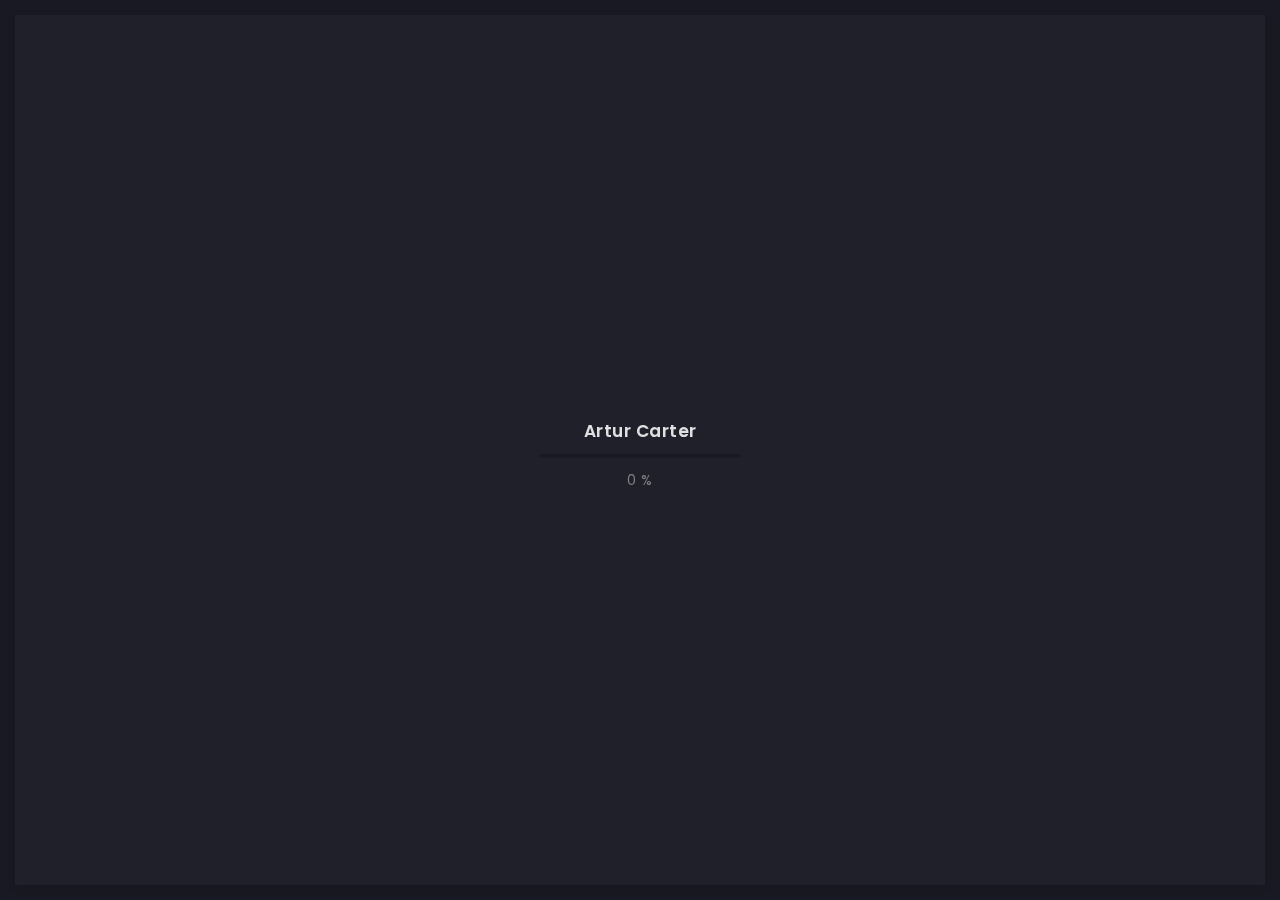
<file: arter/portfolio-2-col-masonry.html>
<!doctype html>
<html lang="zxx">

<head>
  <!-- Required meta tags -->
  <meta charset="utf-8">
  <meta name="viewport" content="width=device-width, initial-scale=1, shrink-to-fit=no">
  <!-- color of address bar in mobile browser -->
  <meta name="theme-color" content="#2B2B35">
  <!-- favicon  -->
  <link rel="shortcut icon" href="img/thumbnail.ico" type="image/x-icon">
  <!-- bootstrap css -->
  <link rel="stylesheet" href="css/plugins/bootstrap.min.css">
  <!-- font awesome css -->
  <link rel="stylesheet" href="css/plugins/font-awesome.min.css">
  <!-- swiper css -->
  <link rel="stylesheet" href="css/plugins/swiper.min.css">
  <!-- fancybox css -->
  <link rel="stylesheet" href="css/plugins/fancybox.min.css">
  <!-- main css -->
  <link rel="stylesheet" href="css/style.css">

  <title>Arter</title>
</head>

<body>

  <!-- app -->
  <div class="art-app">

    <!-- mobile top bar -->
    <div class="art-mobile-top-bar"></div>

    <!-- app wrapper -->
    <div class="art-app-wrapper">

      <!-- app container end -->
      <div class="art-app-container">

        <!-- info bar -->
        <div class="art-info-bar">

          <!-- menu bar frame -->
          <div class="art-info-bar-frame">

            <!-- info bar header -->
            <div class="art-info-bar-header">
              <!-- info bar button -->
              <a class="art-info-bar-btn" href="#.">
                <!-- icon -->
                <i class="fas fa-ellipsis-v"></i>
              </a>
              <!-- info bar button end -->
            </div>
            <!-- info bar header end -->

            <!-- info bar header -->
            <div class="art-header">
              <!-- avatar -->
              <div class="art-avatar">
                <a data-fancybox="avatar" href="img/face-1.jpg" class="art-avatar-curtain">
                  <img src="img/face-1.jpg" alt="avatar">
                  <i class="fas fa-expand"></i>
                </a>
                <!-- available -->
                <div class="art-lamp-light">
                  <!-- add class 'art-not-available' if not available-->
                  <div class="art-available-lamp"></div>
                </div>
              </div>
              <!-- avatar end -->
              <!-- name -->
              <h5 class="art-name mb-10"><a href="/home.html">Artur Carter</a></h5>
              <!-- post -->
              <div class="art-sm-text">Front-end Deweloper <br>Ui/UX Designer, </div>
            </div>
            <!-- info bar header end -->

            <!-- scroll frame -->
            <div id="scrollbar2" class="art-scroll-frame">

              <!-- info bar about -->
              <div class="art-table p-15-15">
                <!-- about text -->
                <ul>
                  <!-- country -->
                  <li>
                    <h6>Residence:</h6><span>Canada</span>
                  </li>
                  <!-- city -->
                  <li>
                    <h6>City:</h6><span>Toronto</span>
                  </li>
                  <!-- age -->
                  <li>
                    <h6>Age:</h6><span>26</span>
                  </li>
                </ul>
              </div>
              <!-- info bar about end -->

              <!-- divider -->
              <div class="art-ls-divider"></div>

              <!-- language skills -->
              <div class="art-lang-skills p-30-15">

                <!-- skill -->
                <div class="art-lang-skills-item">
                  <div id="circleprog1" class="art-cirkle-progress"></div>
                  <!-- title -->
                  <h6>French</h6>
                </div>
                <!-- skill end -->

                <!-- skill -->
                <div class="art-lang-skills-item">
                  <div id="circleprog2" class="art-cirkle-progress"></div>
                  <!-- title -->
                  <h6>English</h6>
                </div>
                <!-- skill end -->

                <!-- skill -->
                <div class="art-lang-skills-item">
                  <div id="circleprog3" class="art-cirkle-progress"></div>
                  <!-- title -->
                  <h6>Spanish</h6>
                </div>
                <!-- skill end -->

              </div>
              <!-- language skills end -->

              <!-- divider -->
              <div class="art-ls-divider"></div>

              <!-- hard skills -->
              <div class="art-hard-skills p-30-15">

                <!-- skill -->
                <div class="art-hard-skills-item">
                  <div class="art-skill-heading">
                    <!-- title -->
                    <h6>html</h6>
                  </div>
                  <!-- progressbar frame -->
                  <div class="art-line-progress">
                    <!-- progressbar -->
                    <div id="lineprog1"></div>
                  </div>
                  <!-- progressbar frame end -->
                </div>
                <!-- skill end -->

                <!-- skill -->
                <div class="art-hard-skills-item">
                  <div class="art-skill-heading">
                    <!-- title -->
                    <h6>CSS</h6>
                  </div>
                  <!-- progressbar frame -->
                  <div class="art-line-progress">
                    <!-- progressbar -->
                    <div id="lineprog2"></div>
                  </div>
                  <!-- progressbar frame end -->
                </div>
                <!-- skill end -->

                <!-- skill -->
                <div class="art-hard-skills-item">
                  <div class="art-skill-heading">
                    <!-- title -->
                    <h6>Js</h6>
                  </div>
                  <!-- progressbar frame -->
                  <div class="art-line-progress">
                    <!-- progressbar -->
                    <div id="lineprog3"></div>
                  </div>
                  <!-- progressbar frame end -->
                </div>
                <!-- skill end -->

                <!-- skill -->
                <div class="art-hard-skills-item">
                  <div class="art-skill-heading">
                    <!-- title -->
                    <h6>PHP</h6>
                  </div>
                  <!-- progressbar frame -->
                  <div class="art-line-progress">
                    <!-- progressbar -->
                    <div id="lineprog4"></div>
                  </div>
                  <!-- progressbar frame end -->
                </div>
                <!-- skill end -->

                <!-- skill -->
                <div class="art-hard-skills-item">
                  <div class="art-skill-heading">
                    <!-- title -->
                    <h6>Wordpress</h6>
                  </div>
                  <!-- progressbar frame -->
                  <div class="art-line-progress">
                    <!-- progressbar -->
                    <div id="lineprog5"></div>
                  </div>
                  <!-- progressbar frame end -->
                </div>
                <!-- skill end -->

              </div>
              <!-- language skills end -->

              <!-- divider -->
              <div class="art-ls-divider"></div>

              <!-- knowledge list -->
              <ul class="art-knowledge-list p-15-0">
                <!-- list item -->
                <li>Bootstrap, Materialize</li>
                <!-- list item -->
                <li>Stylus, Sass, Less</li>
                <!-- list item -->
                <li>Gulp, Webpack, Grunt</li>
                <!-- list item -->
                <li>GIT knowledge</li>
              </ul>
              <!-- knowledge list end -->

              <!-- divider -->
              <div class="art-ls-divider"></div>

              <!-- links frame -->
              <div class="art-links-frame p-15-15">

                <!-- download cv button -->
                <a href="files/cv.txt" class="art-link" download>Download cv <i class="fas fa-download"></i></a>

              </div>
              <!-- links frame end -->

            </div>
            <!-- scroll frame end -->

            <!-- sidebar social -->
            <div class="art-ls-social">
              <!-- social link -->
              <a href="#." target="_blank"><i class="far fa-circle"></i></a>
              <!-- social link -->
              <a href="#." target="_blank"><i class="far fa-circle"></i></a>
              <!-- social link -->
              <a href="#." target="_blank"><i class="far fa-circle"></i></a>
              <!-- social link -->
              <a href="#." target="_blank"><i class="far fa-circle"></i></a>
              <!-- social link -->
              <a href="#." target="_blank"><i class="far fa-circle"></i></a>
            </div>
            <!-- sidebar social end -->

          </div>
          <!-- menu bar frame end -->

        </div>
        <!-- info bar end -->

        <!-- content -->
        <div class="art-content">

          <!-- curtain -->
          <div class="art-curtain"></div>

          <!-- top background -->
          <div class="art-top-bg" style="background-image: url(img/bg.jpg)">
            <!-- overlay -->
            <div class="art-top-bg-overlay"></div>
            <!-- overlay end -->
          </div>
          <!-- top background end -->


          <!-- swup container -->
          <div class="transition-fade" id="swup">

            <!-- scroll frame -->
            <div id="scrollbar" class="art-scroll-frame">


              <!-- container -->
              <div class="container-fluid">

                <!-- row -->
                <div class="row p-30-0">

                  <!-- col -->
                  <div class="col-lg-12">

                    <!-- filter -->
                    <div class="art-filter mb-30">
                      <!-- filter link -->
                      <a href="#" data-filter="*" class="art-link art-current">All Categories</a>
                      <!-- filter link -->
                      <a href="#" data-filter=".webTemplates" class="art-link">Web Templates</a>
                      <!-- filter link -->
                      <a href="#" data-filter=".logos" class="art-link">Logos</a>
                      <!-- filter link -->
                      <a href="#" data-filter=".drawings" class="art-link">Drawings</a>
                      <!-- filter link -->
                      <a href="#" data-filter=".ui" class="art-link">UI Elements</a>
                    </div>
                    <!-- filter end -->

                  </div>
                  <!-- col end -->

                  <div class="art-grid art-grid-2-col art-gallery">

                    <!-- grid item -->
                    <div class="art-grid-item webTemplates">

                      <!-- grid item frame -->
                      <a data-fancybox="gallery" href="img/works/original-size/1.jpg" class="art-a art-portfolio-item-frame art-horizontal">
                        <!-- img -->
                        <img src="img/works/thumbnail/1.jpg" alt="item">
                        <!-- zoom icon -->
                        <span class="art-item-hover"><i class="fas fa-expand"></i></span>
                      </a>
                      <!-- grid item frame end -->
                      <!-- description -->
                      <div class="art-item-description">
                        <!-- title -->
                        <h5 class="mb-15">Project title</h5>
                        <div class="mb-15">Sit amet, consectetur adipisicing elit. Quas, architecto.</div>
                        <!-- button -->
                        <a href="/portfolio-single.html" class="art-link art-color-link art-w-chevron">Read more</a>
                      </div>
                      <!-- description end -->

                    </div>
                    <!-- grid item end -->

                    <!-- grid item -->
                    <div class="art-grid-item logos">

                      <!-- grid item frame -->
                      <a data-fancybox="gallery" href="img/works/original-size/2.jpg" class="art-a art-portfolio-item-frame art-vertical">
                        <!-- img -->
                        <img src="img/works/thumbnail/2.jpg" alt="item">
                        <!-- zoom icon -->
                        <span class="art-item-hover"><i class="fas fa-expand"></i></span>
                      </a>
                      <!-- grid item frame end -->
                      <!-- description -->
                      <div class="art-item-description">
                        <!-- title -->
                        <h5 class="mb-15">Project title</h5>
                        <div class="mb-15">Sit amet, consectetur adipisicing elit. Quas, architecto.</div>
                        <!-- button -->
                        <a href="/portfolio-single.html" class="art-link art-color-link art-w-chevron">Read more</a>
                      </div>
                      <!-- description end -->

                    </div>
                    <!-- grid item end -->

                    <!-- grid item -->
                    <div class="art-grid-item drawings">

                      <!-- grid item frame -->
                      <a data-fancybox="gallery" href="img/works/original-size/3.jpg" class="art-a art-portfolio-item-frame art-horizontal">
                        <!-- img -->
                        <img src="img/works/thumbnail/3.jpg" alt="item">
                        <!-- zoom icon -->
                        <span class="art-item-hover"><i class="fas fa-expand"></i></span>
                      </a>
                      <!-- grid item frame end -->
                      <!-- description -->
                      <div class="art-item-description">
                        <!-- title -->
                        <h5 class="mb-15">Project title</h5>
                        <div class="mb-15">Sit amet, consectetur adipisicing elit. Quas, architecto.</div>
                        <!-- button -->
                        <a href="/portfolio-single.html" class="art-link art-color-link art-w-chevron">Read more</a>
                      </div>
                      <!-- description end -->

                    </div>
                    <!-- grid item end -->

                    <!-- grid item -->
                    <div class="art-grid-item ui">

                      <!-- grid item frame -->
                      <a data-fancybox="gallery" href="img/works/original-size/4.jpg" class="art-a art-portfolio-item-frame art-square">
                        <!-- img -->
                        <img src="img/works/thumbnail/4.jpg" alt="item">
                        <!-- zoom icon -->
                        <span class="art-item-hover"><i class="fas fa-expand"></i></span>
                      </a>
                      <!-- grid item frame end -->
                      <!-- description -->
                      <div class="art-item-description">
                        <!-- title -->
                        <h5 class="mb-15">Project title</h5>
                        <div class="mb-15">Sit amet, consectetur adipisicing elit. Quas, architecto.</div>
                        <!-- button -->
                        <a href="/portfolio-single.html" class="art-link art-color-link art-w-chevron">Read more</a>
                      </div>
                      <!-- description end -->

                    </div>
                    <!-- grid item end -->

                    <!-- grid item -->
                    <div class="art-grid-item webTemplates">

                      <!-- grid item frame -->
                      <a data-fancybox="gallery" href="img/works/original-size/5.jpg" class="art-a art-portfolio-item-frame art-square">
                        <!-- img -->
                        <img src="img/works/thumbnail/5.jpg" alt="item">
                        <!-- zoom icon -->
                        <span class="art-item-hover"><i class="fas fa-expand"></i></span>
                      </a>
                      <!-- grid item frame end -->
                      <!-- description -->
                      <div class="art-item-description">
                        <!-- title -->
                        <h5 class="mb-15">Project title</h5>
                        <div class="mb-15">Sit amet, consectetur adipisicing elit. Quas, architecto.</div>
                        <!-- button -->
                        <a href="/portfolio-single.html" class="art-link art-color-link art-w-chevron">Read more</a>
                      </div>
                      <!-- description end -->

                    </div>
                    <!-- grid item end -->

                    <!-- grid item -->
                    <div class="art-grid-item logos">

                      <!-- grid item frame -->
                      <a data-fancybox="gallery" href="img/works/original-size/6.jpg" class="art-a art-portfolio-item-frame art-vertical">
                        <!-- img -->
                        <img src="img/works/thumbnail/6.jpg" alt="item">
                        <!-- zoom icon -->
                        <span class="art-item-hover"><i class="fas fa-expand"></i></span>
                      </a>
                      <!-- grid item frame end -->
                      <!-- description -->
                      <div class="art-item-description">
                        <!-- title -->
                        <h5 class="mb-15">Project title</h5>
                        <div class="mb-15">Sit amet, consectetur adipisicing elit. Quas, architecto.</div>
                        <!-- button -->
                        <a href="/portfolio-single.html" class="art-link art-color-link art-w-chevron">Read more</a>
                      </div>
                      <!-- description end -->

                    </div>
                    <!-- grid item end -->

                    <!-- grid item -->
                    <div class="art-grid-item drawings">

                      <!-- grid item frame -->
                      <a data-fancybox="gallery" href="img/works/original-size/7.jpg" class="art-a art-portfolio-item-frame art-horizontal">
                        <!-- img -->
                        <img src="img/works/thumbnail/7.jpg" alt="item">
                        <!-- zoom icon -->
                        <span class="art-item-hover"><i class="fas fa-expand"></i></span>
                      </a>
                      <!-- grid item frame end -->
                      <!-- description -->
                      <div class="art-item-description">
                        <!-- title -->
                        <h5 class="mb-15">Project title</h5>
                        <div class="mb-15">Sit amet, consectetur adipisicing elit. Quas, architecto.</div>
                        <!-- button -->
                        <a href="/portfolio-single.html" class="art-link art-color-link art-w-chevron">Read more</a>
                      </div>
                      <!-- description end -->

                    </div>
                    <!-- grid item end -->

                    <!-- grid item -->
                    <div class="art-grid-item ui">

                      <!-- grid item frame -->
                      <a data-fancybox="gallery" href="img/works/original-size/8.jpg" class="art-a art-portfolio-item-frame art-horizontal">
                        <!-- img -->
                        <img src="img/works/thumbnail/8.jpg" alt="item">
                        <!-- zoom icon -->
                        <span class="art-item-hover"><i class="fas fa-expand"></i></span>
                      </a>
                      <!-- grid item frame end -->
                      <!-- description -->
                      <div class="art-item-description">
                        <!-- title -->
                        <h5 class="mb-15">Project title</h5>
                        <div class="mb-15">Sit amet, consectetur adipisicing elit. Quas, architecto.</div>
                        <!-- button -->
                        <a href="/portfolio-single.html" class="art-link art-color-link art-w-chevron">Read more</a>
                      </div>
                      <!-- description end -->

                    </div>
                    <!-- grid item end -->

                  </div>

                </div>
                <!-- row end -->

              </div>
              <!-- container end -->

              <!-- container -->
              <div class="container-fluid">

                <!-- row -->
                <div class="row">

                  <!-- col -->
                  <div class="col-6 col-lg-3">
                    <!-- brand -->
                    <img class="art-brand" src="img/brands/1.png" alt="brand">
                  </div>
                  <!-- col end -->

                  <!-- col -->
                  <div class="col-6 col-lg-3">
                    <!-- brand -->
                    <img class="art-brand" src="img/brands/2.png" alt="brand">
                  </div>
                  <!-- col end -->

                  <!-- col -->
                  <div class="col-6 col-lg-3">
                    <!-- brand -->
                    <img class="art-brand" src="img/brands/3.png" alt="brand">
                  </div>
                  <!-- col end -->

                  <!-- col -->
                  <div class="col-6 col-lg-3">
                    <!-- brand -->
                    <img class="art-brand" src="img/brands/1.png" alt="brand">
                  </div>
                  <!-- col end -->

                </div>
                <!-- row end -->

              </div>
              <!-- container end -->

              <!-- container -->
              <div class="container-fluid">

                <!-- footer -->
                <footer>
                  <!-- copyright -->
                  <div>© 2020 Artur Carter</div>
                  <!-- author ( Please! Do not delete it. You are awesome! :) -->
                  <div>Template author:&#160; <a href="https://themeforest.net/user/millerdigitaldesign" target="_blank">Nazar Miller</a></div>
                </footer>
                <!-- footer end -->

              </div>
              <!-- container end -->

            </div>
            <!-- scroll frame end -->

          </div>
          <!-- swup container end -->

        </div>
        <!-- content end -->

        <!-- menu bar -->
        <div class="art-menu-bar">

          <!-- menu bar frame -->
          <div class="art-menu-bar-frame">

            <!-- menu bar header -->
            <div class="art-menu-bar-header">
              <!-- menu bar button -->
              <a class="art-menu-bar-btn" href="#.">
                <!-- icon -->
                <span></span>
              </a>
              <!-- menu bar button end -->
            </div>
            <!-- menu bar header end -->

            <!-- current page title -->
            <div class="art-current-page"></div>
            <!-- current page title end -->

            <!-- scroll frame -->
            <div class="art-scroll-frame">

              <!-- menu -->
              <nav id="swupMenu">
                <!-- menu list -->
                <ul class="main-menu">
                  <!-- menu item -->
                  <li class="menu-item"><a href="/home.html">Home</a></li>
                  <!-- menu item -->
                  <li class="menu-item menu-item-has-children current-menu-item">
                    <a href="#.">Portfolio</a>
                    <!-- sub menu -->
                    <ul class="sub-menu">
                      <!-- lvl 2 nav link -->
                      <li class="menu-item"><a href="/portfolio-2-col.html">2 column</a></li>
                      <!-- lvl 2 nav link -->
                      <li class="menu-item"><a href="/portfolio-3-col.html">3 column</a></li>
                      <!-- lvl 2 nav link -->
                      <li class="menu-item"><a href="/portfolio-2-col-masonry.html">2 column masonry</a></li>
                      <!-- lvl 2 nav link -->
                      <li class="menu-item"><a href="/portfolio-3-col-masonry.html">3 column masonry</a></li>
                      <!-- lvl 2 nav link -->
                      <li class="menu-item"><a href="/portfolio-single.html">Single project</a></li>
                      <!-- lvl 2 nav link -->
                      <li class="menu-item"><a href="/portfolio-single-2.html">Single project 2</a></li>
                    </ul>
                    <!-- sub menu end -->
                  </li>
                  <!-- menu item -->
                  <li class="menu-item"><a href="/history.html">History</a></li>
                  <!-- menu item -->
                  <li class="menu-item"><a href="/contact.html">Contact</a></li>
                  <!-- menu item -->
                  <li class="menu-item menu-item-has-children">
                    <a href="#.">Blog</a>
                    <!-- sub menu -->
                    <ul class="sub-menu">
                      <!-- lvl 2 nav link -->
                      <li class="menu-item"><a href="/blog-2-col.html">2 column</a></li>
                      <!-- lvl 2 nav link -->
                      <li class="menu-item"><a href="/blog-3-col.html">3 column</a></li>
                      <!-- lvl 2 nav link -->
                      <li class="menu-item"><a href="/blog-post.html">Publication</a></li>
                    </ul>
                    <!-- sub menu end -->
                  </li>
                  <!-- menu item -->
                  <li class="menu-item"><a href="onepage.html" target="_blank">Onepage</a></li>
                </ul>
                <!-- menu list end -->
              </nav>
              <!-- menu end -->

              <!-- language change -->
              <ul class="art-language-change">
                <!-- language item -->
                <li><a href="#.">FR</a></li>
                <!-- language item -->
                <li class="art-active-lang"><a href="#.">EN</a></li>
              </ul>
              <!-- language change end -->

            </div>
            <!-- scroll frame end -->

          </div>
          <!-- menu bar frame -->

        </div>
        <!-- menu bar end -->

      </div>
      <!-- app container end -->

    </div>
    <!-- app wrapper end -->

    <!-- preloader -->
    <div class="art-preloader">
      <!-- preloader content -->
      <div class="art-preloader-content">
        <!-- title -->
        <h4>Artur Carter</h4>
        <!-- progressbar -->
        <div id="preloader" class="art-preloader-load"></div>
      </div>
      <!-- preloader content end -->
    </div>
    <!-- preloader end -->

  </div>
  <!-- app end -->

  <!-- jquery js -->
  <script src="js/plugins/jquery.min.js"></script>
  <!-- anime js -->
  <script src="js/plugins/anime.min.js"></script>
  <!-- swiper js -->
  <script src="js/plugins/swiper.min.js"></script>
  <!-- progressbar js -->
  <script src="js/plugins/progressbar.min.js"></script>
  <!-- smooth scrollbar js -->
  <script src="js/plugins/smooth-scrollbar.min.js"></script>
  <!-- overscroll js -->
  <script src="js/plugins/overscroll.min.js"></script>
  <!-- typing js -->
  <script src="js/plugins/typing.min.js"></script>
  <!-- isotope js -->
  <script src="js/plugins/isotope.min.js"></script>
  <!-- fancybox js -->
  <script src="js/plugins/fancybox.min.js"></script>
  <!-- swup js -->
  <script src="js/plugins/swup.min.js"></script>

  <!-- main js -->
  <script src="js/main.js"></script>

</body>

</html>
</file>
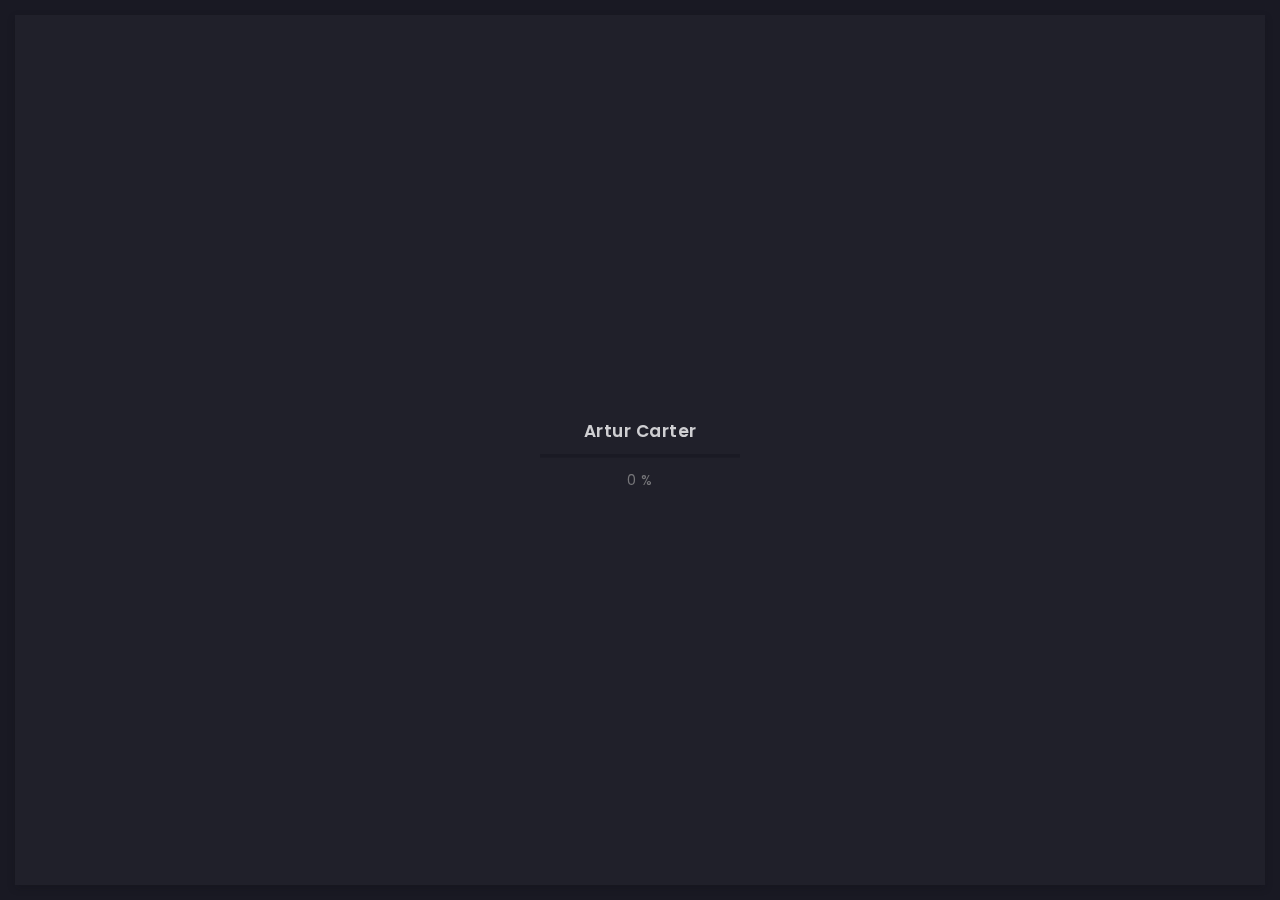
<file: arter/portfolio-2-col.html>
<!doctype html>
<html lang="zxx">

<head>
  <!-- Required meta tags -->
  <meta charset="utf-8">
  <meta name="viewport" content="width=device-width, initial-scale=1, shrink-to-fit=no">
  <!-- color of address bar in mobile browser -->
  <meta name="theme-color" content="#2B2B35">
  <!-- favicon  -->
  <link rel="shortcut icon" href="img/thumbnail.ico" type="image/x-icon">
  <!-- bootstrap css -->
  <link rel="stylesheet" href="css/plugins/bootstrap.min.css">
  <!-- font awesome css -->
  <link rel="stylesheet" href="css/plugins/font-awesome.min.css">
  <!-- swiper css -->
  <link rel="stylesheet" href="css/plugins/swiper.min.css">
  <!-- fancybox css -->
  <link rel="stylesheet" href="css/plugins/fancybox.min.css">
  <!-- main css -->
  <link rel="stylesheet" href="css/style.css">

  <title>Arter</title>
</head>

<body>

  <!-- app -->
  <div class="art-app">

    <!-- mobile top bar -->
    <div class="art-mobile-top-bar"></div>

    <!-- app wrapper -->
    <div class="art-app-wrapper">

      <!-- app container end -->
      <div class="art-app-container">

        <!-- info bar -->
        <div class="art-info-bar">

          <!-- menu bar frame -->
          <div class="art-info-bar-frame">

            <!-- info bar header -->
            <div class="art-info-bar-header">
              <!-- info bar button -->
              <a class="art-info-bar-btn" href="#.">
                <!-- icon -->
                <i class="fas fa-ellipsis-v"></i>
              </a>
              <!-- info bar button end -->
            </div>
            <!-- info bar header end -->

            <!-- info bar header -->
            <div class="art-header">
              <!-- avatar -->
              <div class="art-avatar">
                <a data-fancybox="avatar" href="img/face-1.jpg" class="art-avatar-curtain">
                  <img src="img/face-1.jpg" alt="avatar">
                  <i class="fas fa-expand"></i>
                </a>
                <!-- available -->
                <div class="art-lamp-light">
                  <!-- add class 'art-not-available' if not available-->
                  <div class="art-available-lamp"></div>
                </div>
              </div>
              <!-- avatar end -->
              <!-- name -->
              <h5 class="art-name mb-10"><a href="/home.html">Artur Carter</a></h5>
              <!-- post -->
              <div class="art-sm-text">Front-end Deweloper <br>Ui/UX Designer, </div>
            </div>
            <!-- info bar header end -->

            <!-- scroll frame -->
            <div id="scrollbar2" class="art-scroll-frame">

              <!-- info bar about -->
              <div class="art-table p-15-15">
                <!-- about text -->
                <ul>
                  <!-- country -->
                  <li>
                    <h6>Residence:</h6><span>Canada</span>
                  </li>
                  <!-- city -->
                  <li>
                    <h6>City:</h6><span>Toronto</span>
                  </li>
                  <!-- age -->
                  <li>
                    <h6>Age:</h6><span>26</span>
                  </li>
                </ul>
              </div>
              <!-- info bar about end -->

              <!-- divider -->
              <div class="art-ls-divider"></div>

              <!-- language skills -->
              <div class="art-lang-skills p-30-15">

                <!-- skill -->
                <div class="art-lang-skills-item">
                  <div id="circleprog1" class="art-cirkle-progress"></div>
                  <!-- title -->
                  <h6>French</h6>
                </div>
                <!-- skill end -->

                <!-- skill -->
                <div class="art-lang-skills-item">
                  <div id="circleprog2" class="art-cirkle-progress"></div>
                  <!-- title -->
                  <h6>English</h6>
                </div>
                <!-- skill end -->

                <!-- skill -->
                <div class="art-lang-skills-item">
                  <div id="circleprog3" class="art-cirkle-progress"></div>
                  <!-- title -->
                  <h6>Spanish</h6>
                </div>
                <!-- skill end -->

              </div>
              <!-- language skills end -->

              <!-- divider -->
              <div class="art-ls-divider"></div>

              <!-- hard skills -->
              <div class="art-hard-skills p-30-15">

                <!-- skill -->
                <div class="art-hard-skills-item">
                  <div class="art-skill-heading">
                    <!-- title -->
                    <h6>html</h6>
                  </div>
                  <!-- progressbar frame -->
                  <div class="art-line-progress">
                    <!-- progressbar -->
                    <div id="lineprog1"></div>
                  </div>
                  <!-- progressbar frame end -->
                </div>
                <!-- skill end -->

                <!-- skill -->
                <div class="art-hard-skills-item">
                  <div class="art-skill-heading">
                    <!-- title -->
                    <h6>CSS</h6>
                  </div>
                  <!-- progressbar frame -->
                  <div class="art-line-progress">
                    <!-- progressbar -->
                    <div id="lineprog2"></div>
                  </div>
                  <!-- progressbar frame end -->
                </div>
                <!-- skill end -->

                <!-- skill -->
                <div class="art-hard-skills-item">
                  <div class="art-skill-heading">
                    <!-- title -->
                    <h6>Js</h6>
                  </div>
                  <!-- progressbar frame -->
                  <div class="art-line-progress">
                    <!-- progressbar -->
                    <div id="lineprog3"></div>
                  </div>
                  <!-- progressbar frame end -->
                </div>
                <!-- skill end -->

                <!-- skill -->
                <div class="art-hard-skills-item">
                  <div class="art-skill-heading">
                    <!-- title -->
                    <h6>PHP</h6>
                  </div>
                  <!-- progressbar frame -->
                  <div class="art-line-progress">
                    <!-- progressbar -->
                    <div id="lineprog4"></div>
                  </div>
                  <!-- progressbar frame end -->
                </div>
                <!-- skill end -->

                <!-- skill -->
                <div class="art-hard-skills-item">
                  <div class="art-skill-heading">
                    <!-- title -->
                    <h6>Wordpress</h6>
                  </div>
                  <!-- progressbar frame -->
                  <div class="art-line-progress">
                    <!-- progressbar -->
                    <div id="lineprog5"></div>
                  </div>
                  <!-- progressbar frame end -->
                </div>
                <!-- skill end -->

              </div>
              <!-- language skills end -->

              <!-- divider -->
              <div class="art-ls-divider"></div>

              <!-- knowledge list -->
              <ul class="art-knowledge-list p-15-0">
                <!-- list item -->
                <li>Bootstrap, Materialize</li>
                <!-- list item -->
                <li>Stylus, Sass, Less</li>
                <!-- list item -->
                <li>Gulp, Webpack, Grunt</li>
                <!-- list item -->
                <li>GIT knowledge</li>
              </ul>
              <!-- knowledge list end -->

              <!-- divider -->
              <div class="art-ls-divider"></div>

              <!-- links frame -->
              <div class="art-links-frame p-15-15">

                <!-- download cv button -->
                <a href="files/cv.txt" class="art-link" download>Download cv <i class="fas fa-download"></i></a>

              </div>
              <!-- links frame end -->

            </div>
            <!-- scroll frame end -->

            <!-- sidebar social -->
            <div class="art-ls-social">
              <!-- social link -->
              <a href="#." target="_blank"><i class="far fa-circle"></i></a>
              <!-- social link -->
              <a href="#." target="_blank"><i class="far fa-circle"></i></a>
              <!-- social link -->
              <a href="#." target="_blank"><i class="far fa-circle"></i></a>
              <!-- social link -->
              <a href="#." target="_blank"><i class="far fa-circle"></i></a>
              <!-- social link -->
              <a href="#." target="_blank"><i class="far fa-circle"></i></a>
            </div>
            <!-- sidebar social end -->

          </div>
          <!-- menu bar frame end -->

        </div>
        <!-- info bar end -->

        <!-- content -->
        <div class="art-content">

          <!-- curtain -->
          <div class="art-curtain"></div>

          <!-- top background -->
          <div class="art-top-bg" style="background-image: url(img/bg.jpg)">
            <!-- overlay -->
            <div class="art-top-bg-overlay"></div>
            <!-- overlay end -->
          </div>
          <!-- top background end -->


          <!-- swup container -->
          <div class="transition-fade" id="swup">

            <!-- scroll frame -->
            <div id="scrollbar" class="art-scroll-frame">


              <!-- container -->
              <div class="container-fluid">

                <!-- row -->
                <div class="row p-30-0">

                  <!-- col -->
                  <div class="col-lg-12">

                    <!-- filter -->
                    <div class="art-filter mb-30">
                      <!-- filter link -->
                      <a href="#" data-filter="*" class="art-link art-current">All Categories</a>
                      <!-- filter link -->
                      <a href="#" data-filter=".webTemplates" class="art-link">Web Templates</a>
                      <!-- filter link -->
                      <a href="#" data-filter=".logos" class="art-link">Logos</a>
                      <!-- filter link -->
                      <a href="#" data-filter=".drawings" class="art-link">Drawings</a>
                      <!-- filter link -->
                      <a href="#" data-filter=".ui" class="art-link">UI Elements</a>
                    </div>
                    <!-- filter end -->

                  </div>
                  <!-- col end -->

                  <div class="art-grid art-grid-2-col art-gallery">

                    <!-- grid item -->
                    <div class="art-grid-item webTemplates">
                      <!-- grid item frame -->
                      <a data-fancybox="gallery" href="img/works/original-size/1.jpg" class="art-a art-portfolio-item-frame art-horizontal">
                        <!-- img -->
                        <img src="img/works/thumbnail/1.jpg" alt="item">
                        <!-- zoom icon -->
                        <span class="art-item-hover"><i class="fas fa-expand"></i></span>
                      </a>
                      <!-- grid item frame end -->
                      <!-- description -->
                      <div class="art-item-description">
                        <!-- title -->
                        <h5 class="mb-15">Project title</h5>
                        <div class="mb-15">Sit amet, consectetur adipisicing elit. Quas, architecto.</div>
                        <!-- button -->
                        <a href="/portfolio-single.html" class="art-link art-color-link art-w-chevron">Read more</a>
                      </div>
                      <!-- description end -->

                    </div>
                    <!-- grid item end -->

                    <!-- grid item -->
                    <div class="art-grid-item logos">

                      <!-- grid item frame -->
                      <a data-fancybox="gallery" href="img/works/original-size/2.jpg" class="art-a art-portfolio-item-frame art-horizontal">
                        <!-- img -->
                        <img src="img/works/thumbnail/2.jpg" alt="item">
                        <!-- zoom icon -->
                        <span class="art-item-hover"><i class="fas fa-expand"></i></span>
                      </a>
                      <!-- grid item frame end -->
                      <!-- description -->
                      <div class="art-item-description">
                        <!-- title -->
                        <h5 class="mb-15">Project title</h5>
                        <div class="mb-15">Sit amet, consectetur adipisicing elit. Quas, architecto.</div>
                        <!-- button -->
                        <a href="/portfolio-single.html" class="art-link art-color-link art-w-chevron">Read more</a>
                      </div>
                      <!-- description end -->

                    </div>
                    <!-- grid item end -->

                    <!-- grid item -->
                    <div class="art-grid-item drawings">

                      <!-- grid item frame -->
                      <a data-fancybox="gallery" href="img/works/original-size/3.jpg" class="art-a art-portfolio-item-frame art-horizontal">
                        <!-- img -->
                        <img src="img/works/thumbnail/3.jpg" alt="item">
                        <!-- zoom icon -->
                        <span class="art-item-hover"><i class="fas fa-expand"></i></span>
                      </a>
                      <!-- grid item frame end -->
                      <!-- description -->
                      <div class="art-item-description">
                        <!-- title -->
                        <h5 class="mb-15">Project title</h5>
                        <div class="mb-15">Sit amet, consectetur adipisicing elit. Quas, architecto.</div>
                        <!-- button -->
                        <a href="/portfolio-single.html" class="art-link art-color-link art-w-chevron">Read more</a>
                      </div>
                      <!-- description end -->

                    </div>
                    <!-- grid item end -->

                    <!-- grid item -->
                    <div class="art-grid-item ui">

                      <!-- grid item frame -->
                      <a data-fancybox="gallery" href="img/works/original-size/4.jpg" class="art-a art-portfolio-item-frame art-horizontal">
                        <!-- img -->
                        <img src="img/works/thumbnail/4.jpg" alt="item">
                        <!-- zoom icon -->
                        <span class="art-item-hover"><i class="fas fa-expand"></i></span>
                      </a>
                      <!-- grid item frame end -->
                      <!-- description -->
                      <div class="art-item-description">
                        <!-- title -->
                        <h5 class="mb-15">Project title</h5>
                        <div class="mb-15">Sit amet, consectetur adipisicing elit. Quas, architecto.</div>
                        <!-- button -->
                        <a href="/portfolio-single.html" class="art-link art-color-link art-w-chevron">Read more</a>
                      </div>
                      <!-- description end -->

                    </div>
                    <!-- grid item end -->

                    <!-- grid item -->
                    <div class="art-grid-item webTemplates">

                      <!-- grid item frame -->
                      <a data-fancybox="gallery" href="img/works/original-size/5.jpg" class="art-a art-portfolio-item-frame art-horizontal">
                        <!-- img -->
                        <img src="img/works/thumbnail/5.jpg" alt="item">
                        <!-- zoom icon -->
                        <span class="art-item-hover"><i class="fas fa-expand"></i></span>
                      </a>
                      <!-- grid item frame end -->
                      <!-- description -->
                      <div class="art-item-description">
                        <!-- title -->
                        <h5 class="mb-15">Project title</h5>
                        <div class="mb-15">Sit amet, consectetur adipisicing elit. Quas, architecto.</div>
                        <!-- button -->
                        <a href="/portfolio-single.html" class="art-link art-color-link art-w-chevron">Read more</a>
                      </div>
                      <!-- description end -->

                    </div>
                    <!-- grid item end -->

                    <!-- grid item -->
                    <div class="art-grid-item logos">

                      <!-- grid item frame -->
                      <a data-fancybox="gallery" href="img/works/original-size/6.jpg" class="art-a art-portfolio-item-frame art-horizontal">
                        <!-- img -->
                        <img src="img/works/thumbnail/6.jpg" alt="item">
                        <!-- zoom icon -->
                        <span class="art-item-hover"><i class="fas fa-expand"></i></span>
                      </a>
                      <!-- grid item frame end -->
                      <!-- description -->
                      <div class="art-item-description">
                        <!-- title -->
                        <h5 class="mb-15">Project title</h5>
                        <div class="mb-15">Sit amet, consectetur adipisicing elit. Quas, architecto.</div>
                        <!-- button -->
                        <a href="/portfolio-single.html" class="art-link art-color-link art-w-chevron">Read more</a>
                      </div>
                      <!-- description end -->

                    </div>
                    <!-- grid item end -->

                    <!-- grid item -->
                    <div class="art-grid-item drawings">

                      <!-- grid item frame -->
                      <a data-fancybox="gallery" href="img/works/original-size/7.jpg" class="art-a art-portfolio-item-frame art-horizontal">
                        <!-- img -->
                        <img src="img/works/thumbnail/7.jpg" alt="item">
                        <!-- zoom icon -->
                        <span class="art-item-hover"><i class="fas fa-expand"></i></span>
                      </a>
                      <!-- grid item frame end -->
                      <!-- description -->
                      <div class="art-item-description">
                        <!-- title -->
                        <h5 class="mb-15">Project title</h5>
                        <div class="mb-15">Sit amet, consectetur adipisicing elit. Quas, architecto.</div>
                        <!-- button -->
                        <a href="/portfolio-single.html" class="art-link art-color-link art-w-chevron">Read more</a>
                      </div>
                      <!-- description end -->

                    </div>
                    <!-- grid item end -->

                    <!-- grid item -->
                    <div class="art-grid-item ui">

                      <!-- grid item frame -->
                      <a data-fancybox="gallery" href="img/works/original-size/8.jpg" class="art-a art-portfolio-item-frame art-horizontal">
                        <!-- img -->
                        <img src="img/works/thumbnail/8.jpg" alt="item">
                        <!-- zoom icon -->
                        <span class="art-item-hover"><i class="fas fa-expand"></i></span>
                      </a>
                      <!-- grid item frame end -->
                      <!-- description -->
                      <div class="art-item-description">
                        <!-- title -->
                        <h5 class="mb-15">Project title</h5>
                        <div class="mb-15">Sit amet, consectetur adipisicing elit. Quas, architecto.</div>
                        <!-- button -->
                        <a href="/portfolio-single.html" class="art-link art-color-link art-w-chevron">Read more</a>
                      </div>
                      <!-- description end -->

                    </div>
                    <!-- grid item end -->

                  </div>

                </div>
                <!-- row end -->

              </div>
              <!-- container end -->

              <!-- container -->
              <div class="container-fluid">

                <!-- row -->
                <div class="row">

                  <!-- col -->
                  <div class="col-6 col-lg-3">
                    <!-- brand -->
                    <img class="art-brand" src="img/brands/1.png" alt="brand">
                  </div>
                  <!-- col end -->

                  <!-- col -->
                  <div class="col-6 col-lg-3">
                    <!-- brand -->
                    <img class="art-brand" src="img/brands/2.png" alt="brand">
                  </div>
                  <!-- col end -->

                  <!-- col -->
                  <div class="col-6 col-lg-3">
                    <!-- brand -->
                    <img class="art-brand" src="img/brands/3.png" alt="brand">
                  </div>
                  <!-- col end -->

                  <!-- col -->
                  <div class="col-6 col-lg-3">
                    <!-- brand -->
                    <img class="art-brand" src="img/brands/1.png" alt="brand">
                  </div>
                  <!-- col end -->

                </div>
                <!-- row end -->

              </div>
              <!-- container end -->

              <!-- container -->
              <div class="container-fluid">

                <!-- footer -->
                <footer>
                  <!-- copyright -->
                  <div>© 2020 Artur Carter</div>
                  <!-- author ( Please! Do not delete it. You are awesome! :) -->
                  <div>Template author:&#160; <a href="https://themeforest.net/user/millerdigitaldesign" target="_blank">Nazar Miller</a></div>
                </footer>
                <!-- footer end -->

              </div>
              <!-- container end -->

            </div>
            <!-- scroll frame end -->

          </div>
          <!-- swup container end -->

        </div>
        <!-- content end -->

        <!-- menu bar -->
        <div class="art-menu-bar">

          <!-- menu bar frame -->
          <div class="art-menu-bar-frame">

            <!-- menu bar header -->
            <div class="art-menu-bar-header">
              <!-- menu bar button -->
              <a class="art-menu-bar-btn" href="#.">
                <!-- icon -->
                <span></span>
              </a>
              <!-- menu bar button end -->
            </div>
            <!-- menu bar header end -->

            <!-- current page title -->
            <div class="art-current-page"></div>
            <!-- current page title end -->

            <!-- scroll frame -->
            <div class="art-scroll-frame">

              <!-- menu -->
              <nav id="swupMenu">
                <!-- menu list -->
                <ul class="main-menu">
                  <!-- menu item -->
                  <li class="menu-item"><a href="/home.html">Home</a></li>
                  <!-- menu item -->
                  <li class="menu-item menu-item-has-children current-menu-item">
                    <a href="#.">Portfolio</a>
                    <!-- sub menu -->
                    <ul class="sub-menu">
                      <!-- lvl 2 nav link -->
                      <li class="menu-item"><a href="/portfolio-2-col.html">2 column</a></li>
                      <!-- lvl 2 nav link -->
                      <li class="menu-item"><a href="/portfolio-3-col.html">3 column</a></li>
                      <!-- lvl 2 nav link -->
                      <li class="menu-item"><a href="/portfolio-2-col-masonry.html">2 column masonry</a></li>
                      <!-- lvl 2 nav link -->
                      <li class="menu-item"><a href="/portfolio-3-col-masonry.html">3 column masonry</a></li>
                      <!-- lvl 2 nav link -->
                      <li class="menu-item"><a href="/portfolio-single.html">Single project</a></li>
                      <!-- lvl 2 nav link -->
                      <li class="menu-item"><a href="/portfolio-single-2.html">Single project 2</a></li>
                    </ul>
                    <!-- sub menu end -->
                  </li>
                  <!-- menu item -->
                  <li class="menu-item"><a href="/history.html">History</a></li>
                  <!-- menu item -->
                  <li class="menu-item"><a href="/contact.html">Contact</a></li>
                  <!-- menu item -->
                  <li class="menu-item menu-item-has-children">
                    <a href="#.">Blog</a>
                    <!-- sub menu -->
                    <ul class="sub-menu">
                      <!-- lvl 2 nav link -->
                      <li class="menu-item"><a href="/blog-2-col.html">2 column</a></li>
                      <!-- lvl 2 nav link -->
                      <li class="menu-item"><a href="/blog-3-col.html">3 column</a></li>
                      <!-- lvl 2 nav link -->
                      <li class="menu-item"><a href="/blog-post.html">Publication</a></li>
                    </ul>
                    <!-- sub menu end -->
                  </li>
                  <!-- menu item -->
                  <li class="menu-item"><a href="onepage.html" target="_blank">Onepage</a></li>
                </ul>
                <!-- menu list end -->
              </nav>
              <!-- menu end -->

              <!-- language change -->
              <ul class="art-language-change">
                <!-- language item -->
                <li><a href="#.">FR</a></li>
                <!-- language item -->
                <li class="art-active-lang"><a href="#.">EN</a></li>
              </ul>
              <!-- language change end -->

            </div>
            <!-- scroll frame end -->

          </div>
          <!-- menu bar frame -->

        </div>
        <!-- menu bar end -->

      </div>
      <!-- app container end -->

    </div>
    <!-- app wrapper end -->

    <!-- preloader -->
    <div class="art-preloader">
      <!-- preloader content -->
      <div class="art-preloader-content">
        <!-- title -->
        <h4>Artur Carter</h4>
        <!-- progressbar -->
        <div id="preloader" class="art-preloader-load"></div>
      </div>
      <!-- preloader content end -->
    </div>
    <!-- preloader end -->

  </div>
  <!-- app end -->

  <!-- jquery js -->
  <script src="js/plugins/jquery.min.js"></script>
  <!-- anime js -->
  <script src="js/plugins/anime.min.js"></script>
  <!-- swiper js -->
  <script src="js/plugins/swiper.min.js"></script>
  <!-- progressbar js -->
  <script src="js/plugins/progressbar.min.js"></script>
  <!-- smooth scrollbar js -->
  <script src="js/plugins/smooth-scrollbar.min.js"></script>
  <!-- overscroll js -->
  <script src="js/plugins/overscroll.min.js"></script>
  <!-- typing js -->
  <script src="js/plugins/typing.min.js"></script>
  <!-- isotope js -->
  <script src="js/plugins/isotope.min.js"></script>
  <!-- fancybox js -->
  <script src="js/plugins/fancybox.min.js"></script>
  <!-- swup js -->
  <script src="js/plugins/swup.min.js"></script>

  <!-- main js -->
  <script src="js/main.js"></script>

</body>

</html>
</file>
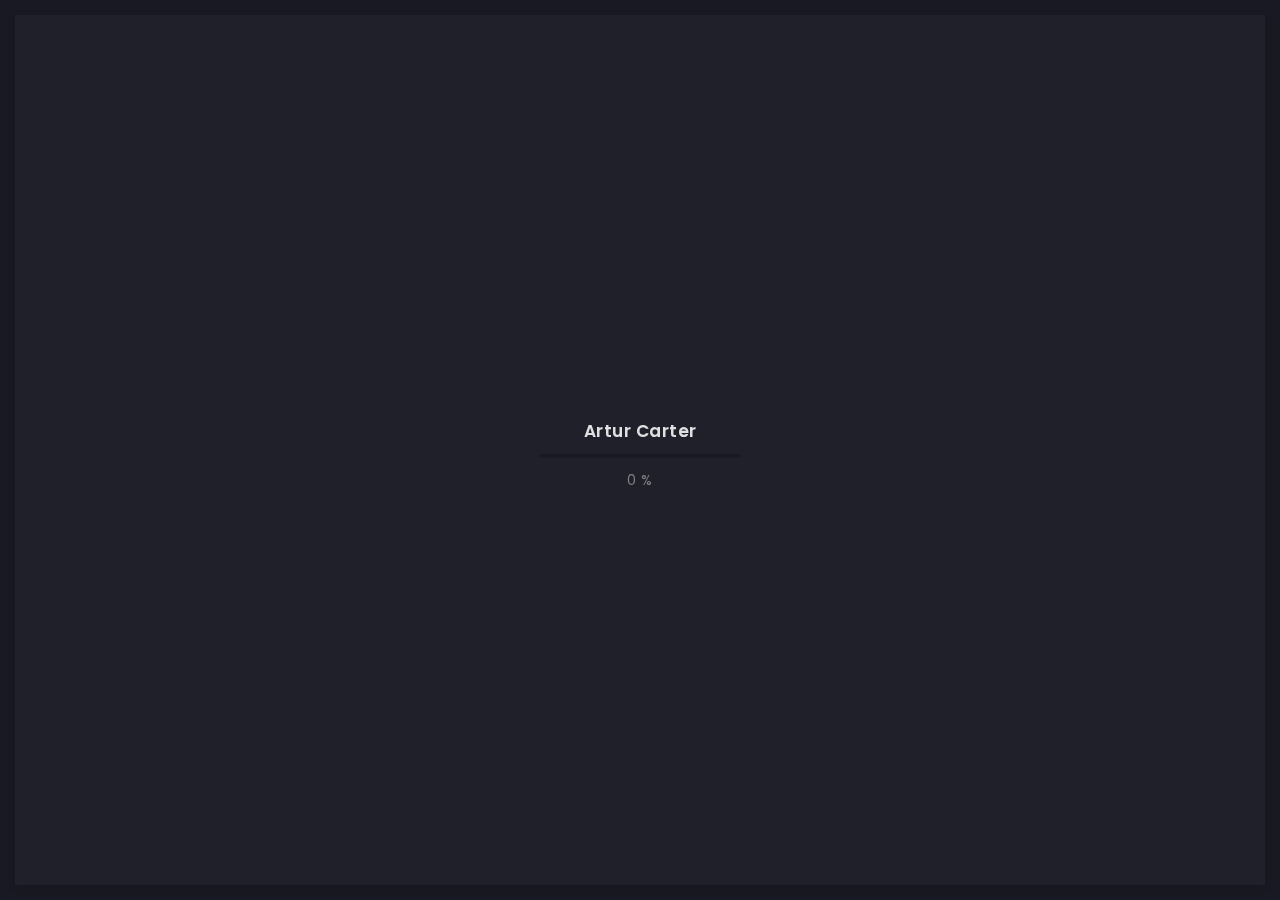
<file: arter/portfolio-3-col-masonry.html>
<!doctype html>
<html lang="zxx">

<head>
  <!-- Required meta tags -->
  <meta charset="utf-8">
  <meta name="viewport" content="width=device-width, initial-scale=1, shrink-to-fit=no">
  <!-- color of address bar in mobile browser -->
  <meta name="theme-color" content="#2B2B35">
  <!-- favicon  -->
  <link rel="shortcut icon" href="img/thumbnail.ico" type="image/x-icon">
  <!-- bootstrap css -->
  <link rel="stylesheet" href="css/plugins/bootstrap.min.css">
  <!-- font awesome css -->
  <link rel="stylesheet" href="css/plugins/font-awesome.min.css">
  <!-- swiper css -->
  <link rel="stylesheet" href="css/plugins/swiper.min.css">
  <!-- fancybox css -->
  <link rel="stylesheet" href="css/plugins/fancybox.min.css">
  <!-- main css -->
  <link rel="stylesheet" href="css/style.css">

  <title>Arter</title>
</head>

<body>

  <!-- app -->
  <div class="art-app">

    <!-- mobile top bar -->
    <div class="art-mobile-top-bar"></div>

    <!-- app wrapper -->
    <div class="art-app-wrapper">

      <!-- app container end -->
      <div class="art-app-container">

        <!-- info bar -->
        <div class="art-info-bar">

          <!-- menu bar frame -->
          <div class="art-info-bar-frame">

            <!-- info bar header -->
            <div class="art-info-bar-header">
              <!-- info bar button -->
              <a class="art-info-bar-btn" href="#.">
                <!-- icon -->
                <i class="fas fa-ellipsis-v"></i>
              </a>
              <!-- info bar button end -->
            </div>
            <!-- info bar header end -->

            <!-- info bar header -->
            <div class="art-header">
              <!-- avatar -->
              <div class="art-avatar">
                <a data-fancybox="avatar" href="img/face-1.jpg" class="art-avatar-curtain">
                  <img src="img/face-1.jpg" alt="avatar">
                  <i class="fas fa-expand"></i>
                </a>
                <!-- available -->
                <div class="art-lamp-light">
                  <!-- add class 'art-not-available' if not available-->
                  <div class="art-available-lamp"></div>
                </div>
              </div>
              <!-- avatar end -->
              <!-- name -->
              <h5 class="art-name mb-10"><a href="/home.html">Artur Carter</a></h5>
              <!-- post -->
              <div class="art-sm-text">Front-end Deweloper <br>Ui/UX Designer, </div>
            </div>
            <!-- info bar header end -->

            <!-- scroll frame -->
            <div id="scrollbar2" class="art-scroll-frame">

              <!-- info bar about -->
              <div class="art-table p-15-15">
                <!-- about text -->
                <ul>
                  <!-- country -->
                  <li>
                    <h6>Residence:</h6><span>Canada</span>
                  </li>
                  <!-- city -->
                  <li>
                    <h6>City:</h6><span>Toronto</span>
                  </li>
                  <!-- age -->
                  <li>
                    <h6>Age:</h6><span>26</span>
                  </li>
                </ul>
              </div>
              <!-- info bar about end -->

              <!-- divider -->
              <div class="art-ls-divider"></div>

              <!-- language skills -->
              <div class="art-lang-skills p-30-15">

                <!-- skill -->
                <div class="art-lang-skills-item">
                  <div id="circleprog1" class="art-cirkle-progress"></div>
                  <!-- title -->
                  <h6>French</h6>
                </div>
                <!-- skill end -->

                <!-- skill -->
                <div class="art-lang-skills-item">
                  <div id="circleprog2" class="art-cirkle-progress"></div>
                  <!-- title -->
                  <h6>English</h6>
                </div>
                <!-- skill end -->

                <!-- skill -->
                <div class="art-lang-skills-item">
                  <div id="circleprog3" class="art-cirkle-progress"></div>
                  <!-- title -->
                  <h6>Spanish</h6>
                </div>
                <!-- skill end -->

              </div>
              <!-- language skills end -->

              <!-- divider -->
              <div class="art-ls-divider"></div>

              <!-- hard skills -->
              <div class="art-hard-skills p-30-15">

                <!-- skill -->
                <div class="art-hard-skills-item">
                  <div class="art-skill-heading">
                    <!-- title -->
                    <h6>html</h6>
                  </div>
                  <!-- progressbar frame -->
                  <div class="art-line-progress">
                    <!-- progressbar -->
                    <div id="lineprog1"></div>
                  </div>
                  <!-- progressbar frame end -->
                </div>
                <!-- skill end -->

                <!-- skill -->
                <div class="art-hard-skills-item">
                  <div class="art-skill-heading">
                    <!-- title -->
                    <h6>CSS</h6>
                  </div>
                  <!-- progressbar frame -->
                  <div class="art-line-progress">
                    <!-- progressbar -->
                    <div id="lineprog2"></div>
                  </div>
                  <!-- progressbar frame end -->
                </div>
                <!-- skill end -->

                <!-- skill -->
                <div class="art-hard-skills-item">
                  <div class="art-skill-heading">
                    <!-- title -->
                    <h6>Js</h6>
                  </div>
                  <!-- progressbar frame -->
                  <div class="art-line-progress">
                    <!-- progressbar -->
                    <div id="lineprog3"></div>
                  </div>
                  <!-- progressbar frame end -->
                </div>
                <!-- skill end -->

                <!-- skill -->
                <div class="art-hard-skills-item">
                  <div class="art-skill-heading">
                    <!-- title -->
                    <h6>PHP</h6>
                  </div>
                  <!-- progressbar frame -->
                  <div class="art-line-progress">
                    <!-- progressbar -->
                    <div id="lineprog4"></div>
                  </div>
                  <!-- progressbar frame end -->
                </div>
                <!-- skill end -->

                <!-- skill -->
                <div class="art-hard-skills-item">
                  <div class="art-skill-heading">
                    <!-- title -->
                    <h6>Wordpress</h6>
                  </div>
                  <!-- progressbar frame -->
                  <div class="art-line-progress">
                    <!-- progressbar -->
                    <div id="lineprog5"></div>
                  </div>
                  <!-- progressbar frame end -->
                </div>
                <!-- skill end -->

              </div>
              <!-- language skills end -->

              <!-- divider -->
              <div class="art-ls-divider"></div>

              <!-- knowledge list -->
              <ul class="art-knowledge-list p-15-0">
                <!-- list item -->
                <li>Bootstrap, Materialize</li>
                <!-- list item -->
                <li>Stylus, Sass, Less</li>
                <!-- list item -->
                <li>Gulp, Webpack, Grunt</li>
                <!-- list item -->
                <li>GIT knowledge</li>
              </ul>
              <!-- knowledge list end -->

              <!-- divider -->
              <div class="art-ls-divider"></div>

              <!-- links frame -->
              <div class="art-links-frame p-15-15">

                <!-- download cv button -->
                <a href="files/cv.txt" class="art-link" download>Download cv <i class="fas fa-download"></i></a>

              </div>
              <!-- links frame end -->

            </div>
            <!-- scroll frame end -->

            <!-- sidebar social -->
            <div class="art-ls-social">
              <!-- social link -->
              <a href="#." target="_blank"><i class="far fa-circle"></i></a>
              <!-- social link -->
              <a href="#." target="_blank"><i class="far fa-circle"></i></a>
              <!-- social link -->
              <a href="#." target="_blank"><i class="far fa-circle"></i></a>
              <!-- social link -->
              <a href="#." target="_blank"><i class="far fa-circle"></i></a>
              <!-- social link -->
              <a href="#." target="_blank"><i class="far fa-circle"></i></a>
            </div>
            <!-- sidebar social end -->

          </div>
          <!-- menu bar frame end -->

        </div>
        <!-- info bar end -->

        <!-- content -->
        <div class="art-content">

          <!-- curtain -->
          <div class="art-curtain"></div>

          <!-- top background -->
          <div class="art-top-bg" style="background-image: url(img/bg.jpg)">
            <!-- overlay -->
            <div class="art-top-bg-overlay"></div>
            <!-- overlay end -->
          </div>
          <!-- top background end -->


          <!-- swup container -->
          <div class="transition-fade" id="swup">

            <!-- scroll frame -->
            <div id="scrollbar" class="art-scroll-frame">


              <!-- container -->
              <div class="container-fluid">

                <!-- row -->
                <div class="row p-30-0">

                  <!-- col -->
                  <div class="col-lg-12">

                    <!-- filter -->
                    <div class="art-filter mb-30">
                      <!-- filter link -->
                      <a href="#" data-filter="*" class="art-link art-current">All Categories</a>
                      <!-- filter link -->
                      <a href="#" data-filter=".webTemplates" class="art-link">Web Templates</a>
                      <!-- filter link -->
                      <a href="#" data-filter=".logos" class="art-link">Logos</a>
                      <!-- filter link -->
                      <a href="#" data-filter=".drawings" class="art-link">Drawings</a>
                      <!-- filter link -->
                      <a href="#" data-filter=".ui" class="art-link">UI Elements</a>
                    </div>
                    <!-- filter end -->

                  </div>
                  <!-- col end -->

                  <div class="art-grid art-grid-3-col art-gallery">

                    <!-- grid item -->
                    <div class="art-grid-item webTemplates">
                      <!-- grid item frame -->
                      <a data-fancybox="gallery" href="img/works/original-size/1.jpg" class="art-a art-portfolio-item-frame art-horizontal">
                        <!-- img -->
                        <img src="img/works/thumbnail/1.jpg" alt="item">
                        <!-- zoom icon -->
                        <span class="art-item-hover"><i class="fas fa-expand"></i></span>
                      </a>
                      <!-- grid item frame end -->
                      <!-- description -->
                      <div class="art-item-description">
                        <!-- title -->
                        <h5 class="mb-15">Project title</h5>
                        <!-- button -->
                        <a href="/portfolio-single.html" class="art-link art-color-link art-w-chevron">Read more</a>
                      </div>
                      <!-- description end -->

                    </div>
                    <!-- grid item end -->

                    <!-- grid item -->
                    <div class="art-grid-item logos">
                      <!-- grid item frame -->
                      <a data-fancybox="gallery" href="img/works/original-size/2.jpg" class="art-a art-portfolio-item-frame art-vertical">
                        <!-- img -->
                        <img src="img/works/thumbnail/2.jpg" alt="item">
                        <!-- zoom icon -->
                        <span class="art-item-hover"><i class="fas fa-expand"></i></span>
                      </a>
                      <!-- grid item frame end -->
                      <!-- description -->
                      <div class="art-item-description">
                        <!-- title -->
                        <h5 class="mb-15">Project title</h5>
                        <div class="mb-15">Sit amet, consectetur adipisicing elit. Quas, architecto.</div>
                        <!-- button -->
                        <a href="/portfolio-single.html" class="art-link art-color-link art-w-chevron">Read more</a>
                      </div>
                      <!-- description end -->

                    </div>
                    <!-- grid item end -->

                    <!-- grid item -->
                    <div class="art-grid-item drawings">
                      <!-- grid item frame -->
                      <a data-fancybox="gallery" href="img/works/original-size/3.jpg" class="art-a art-portfolio-item-frame art-square">
                        <!-- img -->
                        <img src="img/works/thumbnail/3.jpg" alt="item">
                        <!-- zoom icon -->
                        <span class="art-item-hover"><i class="fas fa-expand"></i></span>
                      </a>
                      <!-- grid item frame end -->
                      <!-- description -->
                      <div class="art-item-description">
                        <!-- title -->
                        <h5 class="mb-15">Project title</h5>
                        <div class="mb-15">Sit amet, consectetur adipisicing elit. Quas, architecto.</div>
                        <!-- button -->
                        <a href="/portfolio-single.html" class="art-link art-color-link art-w-chevron">Read more</a>
                      </div>
                      <!-- description end -->

                    </div>
                    <!-- grid item end -->

                    <!-- grid item -->
                    <div class="art-grid-item ui">
                      <!-- grid item frame -->
                      <a data-fancybox="gallery" href="img/works/original-size/4.jpg" class="art-a art-portfolio-item-frame art-vertical">
                        <!-- img -->
                        <img src="img/works/thumbnail/4.jpg" alt="item">
                        <!-- zoom icon -->
                        <span class="art-item-hover"><i class="fas fa-expand"></i></span>
                      </a>
                      <!-- grid item frame end -->
                      <!-- description -->
                      <div class="art-item-description">
                        <!-- title -->
                        <h5 class="mb-15">Project title</h5>
                        <div class="mb-15">Sit amet, consectetur adipisicing elit. Quas, architecto.</div>
                        <!-- button -->
                        <a href="/portfolio-single.html" class="art-link art-color-link art-w-chevron">Read more</a>
                      </div>
                      <!-- description end -->

                    </div>
                    <!-- grid item end -->

                    <!-- grid item -->
                    <div class="art-grid-item webTemplates">
                      <!-- grid item frame -->
                      <a data-fancybox="gallery" href="img/works/original-size/5.jpg" class="art-a art-portfolio-item-frame art-square">
                        <!-- img -->
                        <img src="img/works/thumbnail/5.jpg" alt="item">
                        <!-- zoom icon -->
                        <span class="art-item-hover"><i class="fas fa-expand"></i></span>
                      </a>
                      <!-- grid item frame end -->
                      <!-- description -->
                      <div class="art-item-description">
                        <!-- title -->
                        <h5 class="mb-15">Project title</h5>
                        <div class="mb-15">Sit amet, consectetur adipisicing elit. Quas, architecto.</div>
                        <!-- button -->
                        <a href="/portfolio-single.html" class="art-link art-color-link art-w-chevron">Read more</a>
                      </div>
                      <!-- description end -->

                    </div>
                    <!-- grid item end -->

                    <!-- grid item -->
                    <div class="art-grid-item logos">
                      <!-- grid item frame -->
                      <a data-fancybox="gallery" href="img/works/original-size/6.jpg" class="art-a art-portfolio-item-frame art-vertical">
                        <!-- img -->
                        <img src="img/works/thumbnail/6.jpg" alt="item">
                        <!-- zoom icon -->
                        <span class="art-item-hover"><i class="fas fa-expand"></i></span>
                      </a>
                      <!-- grid item frame end -->
                      <!-- description -->
                      <div class="art-item-description">
                        <!-- title -->
                        <h5 class="mb-15">Project title</h5>
                        <div class="mb-15">Sit amet, consectetur adipisicing elit. Quas, architecto.</div>
                        <!-- button -->
                        <a href="/portfolio-single.html" class="art-link art-color-link art-w-chevron">Read more</a>
                      </div>
                      <!-- description end -->

                    </div>
                    <!-- grid item end -->

                    <!-- grid item -->
                    <div class="art-grid-item drawings">
                      <!-- grid item frame -->
                      <a data-fancybox="gallery" href="img/works/original-size/7.jpg" class="art-a art-portfolio-item-frame art-square">
                        <!-- img -->
                        <img src="img/works/thumbnail/7.jpg" alt="item">
                        <!-- zoom icon -->
                        <span class="art-item-hover"><i class="fas fa-expand"></i></span>
                      </a>
                      <!-- grid item frame end -->
                      <!-- description -->
                      <div class="art-item-description">
                        <!-- title -->
                        <h5 class="mb-15">Project title</h5>
                        <div class="mb-15">Sit amet, consectetur adipisicing elit. Quas, architecto.</div>
                        <!-- button -->
                        <a href="/portfolio-single.html" class="art-link art-color-link art-w-chevron">Read more</a>
                      </div>
                      <!-- description end -->

                    </div>
                    <!-- grid item end -->

                    <!-- grid item -->
                    <div class="art-grid-item ui">
                      <!-- grid item frame -->
                      <a data-fancybox="gallery" href="img/works/original-size/8.jpg" class="art-a art-portfolio-item-frame art-horizontal">
                        <!-- img -->
                        <img src="img/works/thumbnail/8.jpg" alt="item">
                        <!-- zoom icon -->
                        <span class="art-item-hover"><i class="fas fa-expand"></i></span>
                      </a>
                      <!-- grid item frame end -->
                      <!-- description -->
                      <div class="art-item-description">
                        <!-- title -->
                        <h5 class="mb-15">Project title</h5>
                        <!-- button -->
                        <a href="/portfolio-single.html" class="art-link art-color-link art-w-chevron">Read more</a>
                      </div>
                      <!-- description end -->

                    </div>
                    <!-- grid item end -->

                    <!-- grid item -->
                    <div class="art-grid-item webTemplates">
                      <!-- grid item frame -->
                      <a data-fancybox="gallery" href="img/works/original-size/9.jpg" class="art-a art-portfolio-item-frame art-horizontal">
                        <!-- img -->
                        <img src="img/works/thumbnail/9.jpg" alt="item">
                        <!-- zoom icon -->
                        <span class="art-item-hover"><i class="fas fa-expand"></i></span>
                      </a>
                      <!-- grid item frame end -->
                      <!-- description -->
                      <div class="art-item-description">
                        <!-- title -->
                        <h5 class="mb-15">Project title</h5>
                        <!-- button -->
                        <a href="/portfolio-single.html" class="art-link art-color-link art-w-chevron">Read more</a>
                      </div>
                      <!-- description end -->

                    </div>
                    <!-- grid item end -->

                    <!-- grid item -->
                    <div class="art-grid-item logos">
                      <!-- grid item frame -->
                      <a data-fancybox="gallery" href="img/works/original-size/10.jpg" class="art-a art-portfolio-item-frame art-horizontal">
                        <!-- img -->
                        <img src="img/works/thumbnail/10.jpg" alt="item">
                        <!-- zoom icon -->
                        <span class="art-item-hover"><i class="fas fa-expand"></i></span>
                      </a>
                      <!-- grid item frame end -->
                      <!-- description -->
                      <div class="art-item-description">
                        <!-- title -->
                        <h5 class="mb-15">Project title</h5>
                        <!-- button -->
                        <a href="/portfolio-single.html" class="art-link art-color-link art-w-chevron">Read more</a>
                      </div>
                      <!-- description end -->

                    </div>
                    <!-- grid item end -->

                    <!-- grid item -->
                    <div class="art-grid-item drawings">
                      <!-- grid item frame -->
                      <a data-fancybox="gallery" href="img/works/original-size/11.jpg" class="art-a art-portfolio-item-frame art-horizontal">
                        <!-- img -->
                        <img src="img/works/thumbnail/11.jpg" alt="item">
                        <!-- zoom icon -->
                        <span class="art-item-hover"><i class="fas fa-expand"></i></span>
                      </a>
                      <!-- grid item frame end -->
                      <!-- description -->
                      <div class="art-item-description">
                        <!-- title -->
                        <h5 class="mb-15">Project title</h5>
                        <!-- button -->
                        <a href="/portfolio-single.html" class="art-link art-color-link art-w-chevron">Read more</a>
                      </div>
                      <!-- description end -->

                    </div>
                    <!-- grid item end -->

                  </div>

                </div>
                <!-- row end -->

              </div>
              <!-- container end -->

              <!-- container -->
              <div class="container-fluid">

                <!-- row -->
                <div class="row">

                  <!-- col -->
                  <div class="col-6 col-lg-3">
                    <!-- brand -->
                    <img class="art-brand" src="img/brands/1.png" alt="brand">
                  </div>
                  <!-- col end -->

                  <!-- col -->
                  <div class="col-6 col-lg-3">
                    <!-- brand -->
                    <img class="art-brand" src="img/brands/2.png" alt="brand">
                  </div>
                  <!-- col end -->

                  <!-- col -->
                  <div class="col-6 col-lg-3">
                    <!-- brand -->
                    <img class="art-brand" src="img/brands/3.png" alt="brand">
                  </div>
                  <!-- col end -->

                  <!-- col -->
                  <div class="col-6 col-lg-3">
                    <!-- brand -->
                    <img class="art-brand" src="img/brands/1.png" alt="brand">
                  </div>
                  <!-- col end -->

                </div>
                <!-- row end -->

              </div>
              <!-- container end -->

              <!-- container -->
              <div class="container-fluid">

                <!-- footer -->
                <footer>
                  <!-- copyright -->
                  <div>© 2020 Artur Carter</div>
                  <!-- author ( Please! Do not delete it. You are awesome! :) -->
                  <div>Template author:&#160; <a href="https://themeforest.net/user/millerdigitaldesign" target="_blank">Nazar Miller</a></div>
                </footer>
                <!-- footer end -->

              </div>
              <!-- container end -->

            </div>
            <!-- scroll frame end -->

          </div>
          <!-- swup container end -->

        </div>
        <!-- content end -->

        <!-- menu bar -->
        <div class="art-menu-bar">

          <!-- menu bar frame -->
          <div class="art-menu-bar-frame">

            <!-- menu bar header -->
            <div class="art-menu-bar-header">
              <!-- menu bar button -->
              <a class="art-menu-bar-btn" href="#.">
                <!-- icon -->
                <span></span>
              </a>
              <!-- menu bar button end -->
            </div>
            <!-- menu bar header end -->

            <!-- current page title -->
            <div class="art-current-page"></div>
            <!-- current page title end -->

            <!-- scroll frame -->
            <div class="art-scroll-frame">

              <!-- menu -->
              <nav id="swupMenu">
                <!-- menu list -->
                <ul class="main-menu">
                  <!-- menu item -->
                  <li class="menu-item"><a href="/home.html">Home</a></li>
                  <!-- menu item -->
                  <li class="menu-item menu-item-has-children current-menu-item">
                    <a href="#.">Portfolio</a>
                    <!-- sub menu -->
                    <ul class="sub-menu">
                      <!-- lvl 2 nav link -->
                      <li class="menu-item"><a href="/portfolio-2-col.html">2 column</a></li>
                      <!-- lvl 2 nav link -->
                      <li class="menu-item"><a href="/portfolio-3-col.html">3 column</a></li>
                      <!-- lvl 2 nav link -->
                      <li class="menu-item"><a href="/portfolio-2-col-masonry.html">2 column masonry</a></li>
                      <!-- lvl 2 nav link -->
                      <li class="menu-item"><a href="/portfolio-3-col-masonry.html">3 column masonry</a></li>
                      <!-- lvl 2 nav link -->
                      <li class="menu-item"><a href="/portfolio-single.html">Single project</a></li>
                      <!-- lvl 2 nav link -->
                      <li class="menu-item"><a href="/portfolio-single-2.html">Single project 2</a></li>
                    </ul>
                    <!-- sub menu end -->
                  </li>
                  <!-- menu item -->
                  <li class="menu-item"><a href="/history.html">History</a></li>
                  <!-- menu item -->
                  <li class="menu-item"><a href="/contact.html">Contact</a></li>
                  <!-- menu item -->
                  <li class="menu-item menu-item-has-children">
                    <a href="#.">Blog</a>
                    <!-- sub menu -->
                    <ul class="sub-menu">
                      <!-- lvl 2 nav link -->
                      <li class="menu-item"><a href="/blog-2-col.html">2 column</a></li>
                      <!-- lvl 2 nav link -->
                      <li class="menu-item"><a href="/blog-3-col.html">3 column</a></li>
                      <!-- lvl 2 nav link -->
                      <li class="menu-item"><a href="/blog-post.html">Publication</a></li>
                    </ul>
                    <!-- sub menu end -->
                  </li>
                  <!-- menu item -->
                  <li class="menu-item"><a href="onepage.html" target="_blank">Onepage</a></li>
                </ul>
                <!-- menu list end -->
              </nav>
              <!-- menu end -->

              <!-- language change -->
              <ul class="art-language-change">
                <!-- language item -->
                <li><a href="#.">FR</a></li>
                <!-- language item -->
                <li class="art-active-lang"><a href="#.">EN</a></li>
              </ul>
              <!-- language change end -->

            </div>
            <!-- scroll frame end -->

          </div>
          <!-- menu bar frame -->

        </div>
        <!-- menu bar end -->

      </div>
      <!-- app container end -->

    </div>
    <!-- app wrapper end -->

    <!-- preloader -->
    <div class="art-preloader">
      <!-- preloader content -->
      <div class="art-preloader-content">
        <!-- title -->
        <h4>Artur Carter</h4>
        <!-- progressbar -->
        <div id="preloader" class="art-preloader-load"></div>
      </div>
      <!-- preloader content end -->
    </div>
    <!-- preloader end -->

  </div>
  <!-- app end -->

  <!-- jquery js -->
  <script src="js/plugins/jquery.min.js"></script>
  <!-- anime js -->
  <script src="js/plugins/anime.min.js"></script>
  <!-- swiper js -->
  <script src="js/plugins/swiper.min.js"></script>
  <!-- progressbar js -->
  <script src="js/plugins/progressbar.min.js"></script>
  <!-- smooth scrollbar js -->
  <script src="js/plugins/smooth-scrollbar.min.js"></script>
  <!-- overscroll js -->
  <script src="js/plugins/overscroll.min.js"></script>
  <!-- typing js -->
  <script src="js/plugins/typing.min.js"></script>
  <!-- isotope js -->
  <script src="js/plugins/isotope.min.js"></script>
  <!-- fancybox js -->
  <script src="js/plugins/fancybox.min.js"></script>
  <!-- swup js -->
  <script src="js/plugins/swup.min.js"></script>

  <!-- main js -->
  <script src="js/main.js"></script>

</body>

</html>
</file>
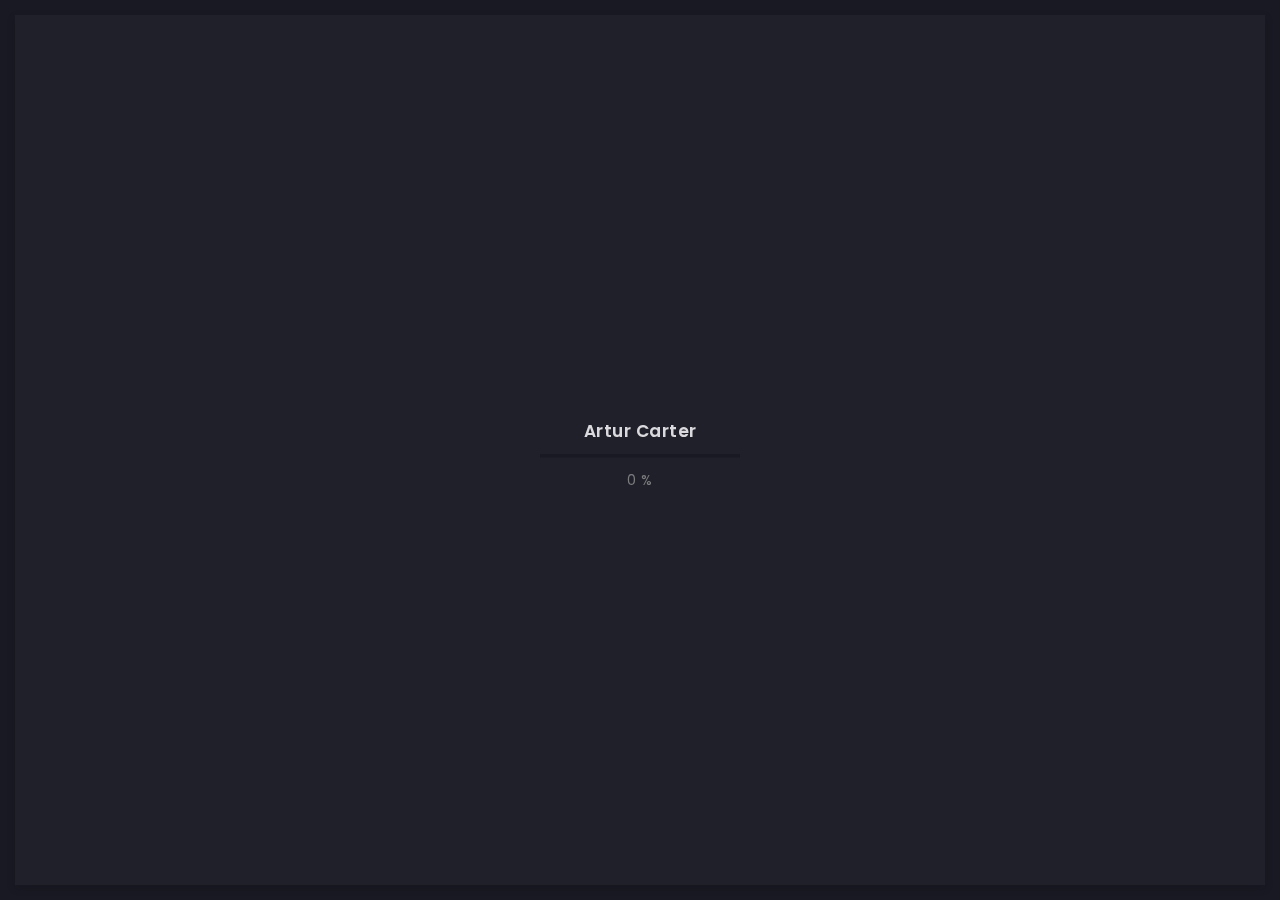
<file: arter/portfolio-3-col.html>
<!doctype html>
<html lang="zxx">

<head>
  <!-- Required meta tags -->
  <meta charset="utf-8">
  <meta name="viewport" content="width=device-width, initial-scale=1, shrink-to-fit=no">
  <!-- color of address bar in mobile browser -->
  <meta name="theme-color" content="#2B2B35">
  <!-- favicon  -->
  <link rel="shortcut icon" href="img/thumbnail.ico" type="image/x-icon">
  <!-- bootstrap css -->
  <link rel="stylesheet" href="css/plugins/bootstrap.min.css">
  <!-- font awesome css -->
  <link rel="stylesheet" href="css/plugins/font-awesome.min.css">
  <!-- swiper css -->
  <link rel="stylesheet" href="css/plugins/swiper.min.css">
  <!-- fancybox css -->
  <link rel="stylesheet" href="css/plugins/fancybox.min.css">
  <!-- main css -->
  <link rel="stylesheet" href="css/style.css">

  <title>Arter</title>
</head>

<body>

  <!-- app -->
  <div class="art-app">

    <!-- mobile top bar -->
    <div class="art-mobile-top-bar"></div>

    <!-- app wrapper -->
    <div class="art-app-wrapper">

      <!-- app container end -->
      <div class="art-app-container">

        <!-- info bar -->
        <div class="art-info-bar">

          <!-- menu bar frame -->
          <div class="art-info-bar-frame">

            <!-- info bar header -->
            <div class="art-info-bar-header">
              <!-- info bar button -->
              <a class="art-info-bar-btn" href="#.">
                <!-- icon -->
                <i class="fas fa-ellipsis-v"></i>
              </a>
              <!-- info bar button end -->
            </div>
            <!-- info bar header end -->

            <!-- info bar header -->
            <div class="art-header">
              <!-- avatar -->
              <div class="art-avatar">
                <a data-fancybox="avatar" href="img/face-1.jpg" class="art-avatar-curtain">
                  <img src="img/face-1.jpg" alt="avatar">
                  <i class="fas fa-expand"></i>
                </a>
                <!-- available -->
                <div class="art-lamp-light">
                  <!-- add class 'art-not-available' if not available-->
                  <div class="art-available-lamp"></div>
                </div>
              </div>
              <!-- avatar end -->
              <!-- name -->
              <h5 class="art-name mb-10"><a href="/home.html">Artur Carter</a></h5>
              <!-- post -->
              <div class="art-sm-text">Front-end Deweloper <br>Ui/UX Designer, </div>
            </div>
            <!-- info bar header end -->

            <!-- scroll frame -->
            <div id="scrollbar2" class="art-scroll-frame">

              <!-- info bar about -->
              <div class="art-table p-15-15">
                <!-- about text -->
                <ul>
                  <!-- country -->
                  <li>
                    <h6>Residence:</h6><span>Canada</span>
                  </li>
                  <!-- city -->
                  <li>
                    <h6>City:</h6><span>Toronto</span>
                  </li>
                  <!-- age -->
                  <li>
                    <h6>Age:</h6><span>26</span>
                  </li>
                </ul>
              </div>
              <!-- info bar about end -->

              <!-- divider -->
              <div class="art-ls-divider"></div>

              <!-- language skills -->
              <div class="art-lang-skills p-30-15">

                <!-- skill -->
                <div class="art-lang-skills-item">
                  <div id="circleprog1" class="art-cirkle-progress"></div>
                  <!-- title -->
                  <h6>French</h6>
                </div>
                <!-- skill end -->

                <!-- skill -->
                <div class="art-lang-skills-item">
                  <div id="circleprog2" class="art-cirkle-progress"></div>
                  <!-- title -->
                  <h6>English</h6>
                </div>
                <!-- skill end -->

                <!-- skill -->
                <div class="art-lang-skills-item">
                  <div id="circleprog3" class="art-cirkle-progress"></div>
                  <!-- title -->
                  <h6>Spanish</h6>
                </div>
                <!-- skill end -->

              </div>
              <!-- language skills end -->

              <!-- divider -->
              <div class="art-ls-divider"></div>

              <!-- hard skills -->
              <div class="art-hard-skills p-30-15">

                <!-- skill -->
                <div class="art-hard-skills-item">
                  <div class="art-skill-heading">
                    <!-- title -->
                    <h6>html</h6>
                  </div>
                  <!-- progressbar frame -->
                  <div class="art-line-progress">
                    <!-- progressbar -->
                    <div id="lineprog1"></div>
                  </div>
                  <!-- progressbar frame end -->
                </div>
                <!-- skill end -->

                <!-- skill -->
                <div class="art-hard-skills-item">
                  <div class="art-skill-heading">
                    <!-- title -->
                    <h6>CSS</h6>
                  </div>
                  <!-- progressbar frame -->
                  <div class="art-line-progress">
                    <!-- progressbar -->
                    <div id="lineprog2"></div>
                  </div>
                  <!-- progressbar frame end -->
                </div>
                <!-- skill end -->

                <!-- skill -->
                <div class="art-hard-skills-item">
                  <div class="art-skill-heading">
                    <!-- title -->
                    <h6>Js</h6>
                  </div>
                  <!-- progressbar frame -->
                  <div class="art-line-progress">
                    <!-- progressbar -->
                    <div id="lineprog3"></div>
                  </div>
                  <!-- progressbar frame end -->
                </div>
                <!-- skill end -->

                <!-- skill -->
                <div class="art-hard-skills-item">
                  <div class="art-skill-heading">
                    <!-- title -->
                    <h6>PHP</h6>
                  </div>
                  <!-- progressbar frame -->
                  <div class="art-line-progress">
                    <!-- progressbar -->
                    <div id="lineprog4"></div>
                  </div>
                  <!-- progressbar frame end -->
                </div>
                <!-- skill end -->

                <!-- skill -->
                <div class="art-hard-skills-item">
                  <div class="art-skill-heading">
                    <!-- title -->
                    <h6>Wordpress</h6>
                  </div>
                  <!-- progressbar frame -->
                  <div class="art-line-progress">
                    <!-- progressbar -->
                    <div id="lineprog5"></div>
                  </div>
                  <!-- progressbar frame end -->
                </div>
                <!-- skill end -->

              </div>
              <!-- language skills end -->

              <!-- divider -->
              <div class="art-ls-divider"></div>

              <!-- knowledge list -->
              <ul class="art-knowledge-list p-15-0">
                <!-- list item -->
                <li>Bootstrap, Materialize</li>
                <!-- list item -->
                <li>Stylus, Sass, Less</li>
                <!-- list item -->
                <li>Gulp, Webpack, Grunt</li>
                <!-- list item -->
                <li>GIT knowledge</li>
              </ul>
              <!-- knowledge list end -->

              <!-- divider -->
              <div class="art-ls-divider"></div>

              <!-- links frame -->
              <div class="art-links-frame p-15-15">

                <!-- download cv button -->
                <a href="files/cv.txt" class="art-link" download>Download cv <i class="fas fa-download"></i></a>

              </div>
              <!-- links frame end -->

            </div>
            <!-- scroll frame end -->

            <!-- sidebar social -->
            <div class="art-ls-social">
              <!-- social link -->
              <a href="#." target="_blank"><i class="far fa-circle"></i></a>
              <!-- social link -->
              <a href="#." target="_blank"><i class="far fa-circle"></i></a>
              <!-- social link -->
              <a href="#." target="_blank"><i class="far fa-circle"></i></a>
              <!-- social link -->
              <a href="#." target="_blank"><i class="far fa-circle"></i></a>
              <!-- social link -->
              <a href="#." target="_blank"><i class="far fa-circle"></i></a>
            </div>
            <!-- sidebar social end -->

          </div>
          <!-- menu bar frame end -->

        </div>
        <!-- info bar end -->

        <!-- content -->
        <div class="art-content">

          <!-- curtain -->
          <div class="art-curtain"></div>

          <!-- top background -->
          <div class="art-top-bg" style="background-image: url(img/bg.jpg)">
            <!-- overlay -->
            <div class="art-top-bg-overlay"></div>
            <!-- overlay end -->
          </div>
          <!-- top background end -->


          <!-- swup container -->
          <div class="transition-fade" id="swup">

            <!-- scroll frame -->
            <div id="scrollbar" class="art-scroll-frame">


              <!-- container -->
              <div class="container-fluid">

                <!-- row -->
                <div class="row p-30-0">

                  <!-- col -->
                  <div class="col-lg-12">

                    <!-- filter -->
                    <div class="art-filter mb-30">
                      <!-- filter link -->
                      <a href="#" data-filter="*" class="art-link art-current">All Categories</a>
                      <!-- filter link -->
                      <a href="#" data-filter=".webTemplates" class="art-link">Web Templates</a>
                      <!-- filter link -->
                      <a href="#" data-filter=".logos" class="art-link">Logos</a>
                      <!-- filter link -->
                      <a href="#" data-filter=".drawings" class="art-link">Drawings</a>
                      <!-- filter link -->
                      <a href="#" data-filter=".ui" class="art-link">UI Elements</a>
                    </div>
                    <!-- filter end -->

                  </div>
                  <!-- col end -->

                  <div class="art-grid art-grid-3-col art-gallery">

                    <!-- grid item -->
                    <div class="art-grid-item webTemplates">
                      <!-- grid item frame -->
                      <a data-fancybox="gallery" href="img/works/original-size/1.jpg" class="art-a art-portfolio-item-frame art-square">
                        <!-- img -->
                        <img src="img/works/thumbnail/1.jpg" alt="item">
                        <!-- zoom icon -->
                        <span class="art-item-hover"><i class="fas fa-expand"></i></span>
                      </a>
                      <!-- grid item frame end -->
                      <!-- description -->
                      <div class="art-item-description">
                        <!-- title -->
                        <h5 class="mb-15">Project title</h5>
                        <div class="mb-15">Sit amet, consectetur adipisicing elit. Quas, architecto.</div>
                        <!-- button -->
                        <a href="/portfolio-single.html" class="art-link art-color-link art-w-chevron">Read more</a>
                      </div>
                      <!-- description end -->

                    </div>
                    <!-- grid item end -->

                    <!-- grid item -->
                    <div class="art-grid-item logos">
                      <!-- grid item frame -->
                      <a data-fancybox="gallery" href="img/works/original-size/2.jpg" class="art-a art-portfolio-item-frame art-square">
                        <!-- img -->
                        <img src="img/works/thumbnail/2.jpg" alt="item">
                        <!-- zoom icon -->
                        <span class="art-item-hover"><i class="fas fa-expand"></i></span>
                      </a>
                      <!-- grid item frame end -->
                      <!-- description -->
                      <div class="art-item-description">
                        <!-- title -->
                        <h5 class="mb-15">Project title</h5>
                        <div class="mb-15">Sit amet, consectetur adipisicing elit. Quas, architecto.</div>
                        <!-- button -->
                        <a href="/portfolio-single.html" class="art-link art-color-link art-w-chevron">Read more</a>
                      </div>
                      <!-- description end -->

                    </div>
                    <!-- grid item end -->

                    <!-- grid item -->
                    <div class="art-grid-item drawings">
                      <!-- grid item frame -->
                      <a data-fancybox="gallery" href="img/works/original-size/3.jpg" class="art-a art-portfolio-item-frame art-square">
                        <!-- img -->
                        <img src="img/works/thumbnail/3.jpg" alt="item">
                        <!-- zoom icon -->
                        <span class="art-item-hover"><i class="fas fa-expand"></i></span>
                      </a>
                      <!-- grid item frame end -->
                      <!-- description -->
                      <div class="art-item-description">
                        <!-- title -->
                        <h5 class="mb-15">Project title</h5>
                        <div class="mb-15">Sit amet, consectetur adipisicing elit. Quas, architecto.</div>
                        <!-- button -->
                        <a href="/portfolio-single.html" class="art-link art-color-link art-w-chevron">Read more</a>
                      </div>
                      <!-- description end -->

                    </div>
                    <!-- grid item end -->

                    <!-- grid item -->
                    <div class="art-grid-item ui">
                      <!-- grid item frame -->
                      <a data-fancybox="gallery" href="img/works/original-size/4.jpg" class="art-a art-portfolio-item-frame art-square">
                        <!-- img -->
                        <img src="img/works/thumbnail/4.jpg" alt="item">
                        <!-- zoom icon -->
                        <span class="art-item-hover"><i class="fas fa-expand"></i></span>
                      </a>
                      <!-- grid item frame end -->
                      <!-- description -->
                      <div class="art-item-description">
                        <!-- title -->
                        <h5 class="mb-15">Project title</h5>
                        <div class="mb-15">Sit amet, consectetur adipisicing elit. Quas, architecto.</div>
                        <!-- button -->
                        <a href="/portfolio-single.html" class="art-link art-color-link art-w-chevron">Read more</a>
                      </div>
                      <!-- description end -->

                    </div>
                    <!-- grid item end -->

                    <!-- grid item -->
                    <div class="art-grid-item webTemplates">
                      <!-- grid item frame -->
                      <a data-fancybox="gallery" href="img/works/original-size/5.jpg" class="art-a art-portfolio-item-frame art-square">
                        <!-- img -->
                        <img src="img/works/thumbnail/5.jpg" alt="item">
                        <!-- zoom icon -->
                        <span class="art-item-hover"><i class="fas fa-expand"></i></span>
                      </a>
                      <!-- grid item frame end -->
                      <!-- description -->
                      <div class="art-item-description">
                        <!-- title -->
                        <h5 class="mb-15">Project title</h5>
                        <div class="mb-15">Sit amet, consectetur adipisicing elit. Quas, architecto.</div>
                        <!-- button -->
                        <a href="/portfolio-single.html" class="art-link art-color-link art-w-chevron">Read more</a>
                      </div>
                      <!-- description end -->

                    </div>
                    <!-- grid item end -->

                    <!-- grid item -->
                    <div class="art-grid-item logos">
                      <!-- grid item frame -->
                      <a data-fancybox="gallery" href="img/works/original-size/6.jpg" class="art-a art-portfolio-item-frame art-square">
                        <!-- img -->
                        <img src="img/works/thumbnail/6.jpg" alt="item">
                        <!-- zoom icon -->
                        <span class="art-item-hover"><i class="fas fa-expand"></i></span>
                      </a>
                      <!-- grid item frame end -->
                      <!-- description -->
                      <div class="art-item-description">
                        <!-- title -->
                        <h5 class="mb-15">Project title</h5>
                        <div class="mb-15">Sit amet, consectetur adipisicing elit. Quas, architecto.</div>
                        <!-- button -->
                        <a href="/portfolio-single.html" class="art-link art-color-link art-w-chevron">Read more</a>
                      </div>
                      <!-- description end -->

                    </div>
                    <!-- grid item end -->

                    <!-- grid item -->
                    <div class="art-grid-item drawings">
                      <!-- grid item frame -->
                      <a data-fancybox="gallery" href="img/works/original-size/7.jpg" class="art-a art-portfolio-item-frame art-square">
                        <!-- img -->
                        <img src="img/works/thumbnail/7.jpg" alt="item">
                        <!-- zoom icon -->
                        <span class="art-item-hover"><i class="fas fa-expand"></i></span>
                      </a>
                      <!-- grid item frame end -->
                      <!-- description -->
                      <div class="art-item-description">
                        <!-- title -->
                        <h5 class="mb-15">Project title</h5>
                        <div class="mb-15">Sit amet, consectetur adipisicing elit. Quas, architecto.</div>
                        <!-- button -->
                        <a href="/portfolio-single.html" class="art-link art-color-link art-w-chevron">Read more</a>
                      </div>
                      <!-- description end -->

                    </div>
                    <!-- grid item end -->

                    <!-- grid item -->
                    <div class="art-grid-item ui">
                      <!-- grid item frame -->
                      <a data-fancybox="gallery" href="img/works/original-size/8.jpg" class="art-a art-portfolio-item-frame art-square">
                        <!-- img -->
                        <img src="img/works/thumbnail/8.jpg" alt="item">
                        <!-- zoom icon -->
                        <span class="art-item-hover"><i class="fas fa-expand"></i></span>
                      </a>
                      <!-- grid item frame end -->
                      <!-- description -->
                      <div class="art-item-description">
                        <!-- title -->
                        <h5 class="mb-15">Project title</h5>
                        <div class="mb-15">Sit amet, consectetur adipisicing elit. Quas, architecto.</div>
                        <!-- button -->
                        <a href="/portfolio-single.html" class="art-link art-color-link art-w-chevron">Read more</a>
                      </div>
                      <!-- description end -->

                    </div>
                    <!-- grid item end -->

                    <!-- grid item -->
                    <div class="art-grid-item webTemplates">
                      <!-- grid item frame -->
                      <a data-fancybox="gallery" href="img/works/original-size/9.jpg" class="art-a art-portfolio-item-frame art-square">
                        <!-- img -->
                        <img src="img/works/thumbnail/9.jpg" alt="item">
                        <!-- zoom icon -->
                        <span class="art-item-hover"><i class="fas fa-expand"></i></span>
                      </a>
                      <!-- grid item frame end -->
                      <!-- description -->
                      <div class="art-item-description">
                        <!-- title -->
                        <h5 class="mb-15">Project title</h5>
                        <div class="mb-15">Sit amet, consectetur adipisicing elit. Quas, architecto.</div>
                        <!-- button -->
                        <a href="/portfolio-single.html" class="art-link art-color-link art-w-chevron">Read more</a>
                      </div>
                      <!-- description end -->

                    </div>
                    <!-- grid item end -->

                    <!-- grid item -->
                    <div class="art-grid-item logos">
                      <!-- grid item frame -->
                      <a data-fancybox="gallery" href="img/works/original-size/10.jpg" class="art-a art-portfolio-item-frame art-square">
                        <!-- img -->
                        <img src="img/works/thumbnail/10.jpg" alt="item">
                        <!-- zoom icon -->
                        <span class="art-item-hover"><i class="fas fa-expand"></i></span>
                      </a>
                      <!-- grid item frame end -->
                      <!-- description -->
                      <div class="art-item-description">
                        <!-- title -->
                        <h5 class="mb-15">Project title</h5>
                        <div class="mb-15">Sit amet, consectetur adipisicing elit. Quas, architecto.</div>
                        <!-- button -->
                        <a href="/portfolio-single.html" class="art-link art-color-link art-w-chevron">Read more</a>
                      </div>
                      <!-- description end -->

                    </div>
                    <!-- grid item end -->

                    <!-- grid item -->
                    <div class="art-grid-item drawings">
                      <!-- grid item frame -->
                      <a data-fancybox="gallery" href="img/works/original-size/11.jpg" class="art-a art-portfolio-item-frame art-square">
                        <!-- img -->
                        <img src="img/works/thumbnail/11.jpg" alt="item">
                        <!-- zoom icon -->
                        <span class="art-item-hover"><i class="fas fa-expand"></i></span>
                      </a>
                      <!-- grid item frame end -->
                      <!-- description -->
                      <div class="art-item-description">
                        <!-- title -->
                        <h5 class="mb-15">Project title</h5>
                        <div class="mb-15">Sit amet, consectetur adipisicing elit. Quas, architecto.</div>
                        <!-- button -->
                        <a href="/portfolio-single.html" class="art-link art-color-link art-w-chevron">Read more</a>
                      </div>
                      <!-- description end -->

                    </div>
                    <!-- grid item end -->

                    <!-- grid item -->
                    <div class="art-grid-item drawings">
                      <!-- grid item frame -->
                      <a data-fancybox="gallery" href="img/works/original-size/13.jpg" class="art-a art-portfolio-item-frame art-square">
                        <!-- img -->
                        <img src="img/works/thumbnail/13.jpg" alt="item">
                        <!-- zoom icon -->
                        <span class="art-item-hover"><i class="fas fa-expand"></i></span>
                      </a>
                      <!-- grid item frame end -->
                      <!-- description -->
                      <div class="art-item-description">
                        <!-- title -->
                        <h5 class="mb-15">Project title</h5>
                        <div class="mb-15">Sit amet, consectetur adipisicing elit. Quas, architecto.</div>
                        <!-- button -->
                        <a href="/portfolio-single.html" class="art-link art-color-link art-w-chevron">Read more</a>
                      </div>
                      <!-- description end -->

                    </div>
                    <!-- grid item end -->

                  </div>

                </div>
                <!-- row end -->

              </div>
              <!-- container end -->

              <!-- container -->
              <div class="container-fluid">

                <!-- row -->
                <div class="row">

                  <!-- col -->
                  <div class="col-6 col-lg-3">
                    <!-- brand -->
                    <img class="art-brand" src="img/brands/1.png" alt="brand">
                  </div>
                  <!-- col end -->

                  <!-- col -->
                  <div class="col-6 col-lg-3">
                    <!-- brand -->
                    <img class="art-brand" src="img/brands/2.png" alt="brand">
                  </div>
                  <!-- col end -->

                  <!-- col -->
                  <div class="col-6 col-lg-3">
                    <!-- brand -->
                    <img class="art-brand" src="img/brands/3.png" alt="brand">
                  </div>
                  <!-- col end -->

                  <!-- col -->
                  <div class="col-6 col-lg-3">
                    <!-- brand -->
                    <img class="art-brand" src="img/brands/1.png" alt="brand">
                  </div>
                  <!-- col end -->

                </div>
                <!-- row end -->

              </div>
              <!-- container end -->

              <!-- container -->
              <div class="container-fluid">

                <!-- footer -->
                <footer>
                  <!-- copyright -->
                  <div>© 2020 Artur Carter</div>
                  <!-- author ( Please! Do not delete it. You are awesome! :) -->
                  <div>Template author:&#160; <a href="https://themeforest.net/user/millerdigitaldesign" target="_blank">Nazar Miller</a></div>
                </footer>
                <!-- footer end -->

              </div>
              <!-- container end -->

            </div>
            <!-- scroll frame end -->

          </div>
          <!-- swup container end -->

        </div>
        <!-- content end -->

        <!-- menu bar -->
        <div class="art-menu-bar">

          <!-- menu bar frame -->
          <div class="art-menu-bar-frame">

            <!-- menu bar header -->
            <div class="art-menu-bar-header">
              <!-- menu bar button -->
              <a class="art-menu-bar-btn" href="#.">
                <!-- icon -->
                <span></span>
              </a>
              <!-- menu bar button end -->
            </div>
            <!-- menu bar header end -->

            <!-- current page title -->
            <div class="art-current-page"></div>
            <!-- current page title end -->

            <!-- scroll frame -->
            <div class="art-scroll-frame">

              <!-- menu -->
              <nav id="swupMenu">
                <!-- menu list -->
                <ul class="main-menu">
                  <!-- menu item -->
                  <li class="menu-item"><a href="/home.html">Home</a></li>
                  <!-- menu item -->
                  <li class="menu-item menu-item-has-children current-menu-item">
                    <a href="#.">Portfolio</a>
                    <!-- sub menu -->
                    <ul class="sub-menu">
                      <!-- lvl 2 nav link -->
                      <li class="menu-item"><a href="/portfolio-2-col.html">2 column</a></li>
                      <!-- lvl 2 nav link -->
                      <li class="menu-item"><a href="/portfolio-3-col.html">3 column</a></li>
                      <!-- lvl 2 nav link -->
                      <li class="menu-item"><a href="/portfolio-2-col-masonry.html">2 column masonry</a></li>
                      <!-- lvl 2 nav link -->
                      <li class="menu-item"><a href="/portfolio-3-col-masonry.html">3 column masonry</a></li>
                      <!-- lvl 2 nav link -->
                      <li class="menu-item"><a href="/portfolio-single.html">Single project</a></li>
                      <!-- lvl 2 nav link -->
                      <li class="menu-item"><a href="/portfolio-single-2.html">Single project 2</a></li>
                    </ul>
                    <!-- sub menu end -->
                  </li>
                  <!-- menu item -->
                  <li class="menu-item"><a href="/history.html">History</a></li>
                  <!-- menu item -->
                  <li class="menu-item"><a href="/contact.html">Contact</a></li>
                  <!-- menu item -->
                  <li class="menu-item menu-item-has-children">
                    <a href="#.">Blog</a>
                    <!-- sub menu -->
                    <ul class="sub-menu">
                      <!-- lvl 2 nav link -->
                      <li class="menu-item"><a href="/blog-2-col.html">2 column</a></li>
                      <!-- lvl 2 nav link -->
                      <li class="menu-item"><a href="/blog-3-col.html">3 column</a></li>
                      <!-- lvl 2 nav link -->
                      <li class="menu-item"><a href="/blog-post.html">Publication</a></li>
                    </ul>
                    <!-- sub menu end -->
                  </li>
                  <!-- menu item -->
                  <li class="menu-item"><a href="onepage.html" target="_blank">Onepage</a></li>
                </ul>
                <!-- menu list end -->
              </nav>
              <!-- menu end -->

              <!-- language change -->
              <ul class="art-language-change">
                <!-- language item -->
                <li><a href="#.">FR</a></li>
                <!-- language item -->
                <li class="art-active-lang"><a href="#.">EN</a></li>
              </ul>
              <!-- language change end -->

            </div>
            <!-- scroll frame end -->

          </div>
          <!-- menu bar frame -->

        </div>
        <!-- menu bar end -->

      </div>
      <!-- app container end -->

    </div>
    <!-- app wrapper end -->

    <!-- preloader -->
    <div class="art-preloader">
      <!-- preloader content -->
      <div class="art-preloader-content">
        <!-- title -->
        <h4>Artur Carter</h4>
        <!-- progressbar -->
        <div id="preloader" class="art-preloader-load"></div>
      </div>
      <!-- preloader content end -->
    </div>
    <!-- preloader end -->

  </div>
  <!-- app end -->

  <!-- jquery js -->
  <script src="js/plugins/jquery.min.js"></script>
  <!-- anime js -->
  <script src="js/plugins/anime.min.js"></script>
  <!-- swiper js -->
  <script src="js/plugins/swiper.min.js"></script>
  <!-- progressbar js -->
  <script src="js/plugins/progressbar.min.js"></script>
  <!-- smooth scrollbar js -->
  <script src="js/plugins/smooth-scrollbar.min.js"></script>
  <!-- overscroll js -->
  <script src="js/plugins/overscroll.min.js"></script>
  <!-- typing js -->
  <script src="js/plugins/typing.min.js"></script>
  <!-- isotope js -->
  <script src="js/plugins/isotope.min.js"></script>
  <!-- fancybox js -->
  <script src="js/plugins/fancybox.min.js"></script>
  <!-- swup js -->
  <script src="js/plugins/swup.min.js"></script>

  <!-- main js -->
  <script src="js/main.js"></script>

</body>

</html>
</file>
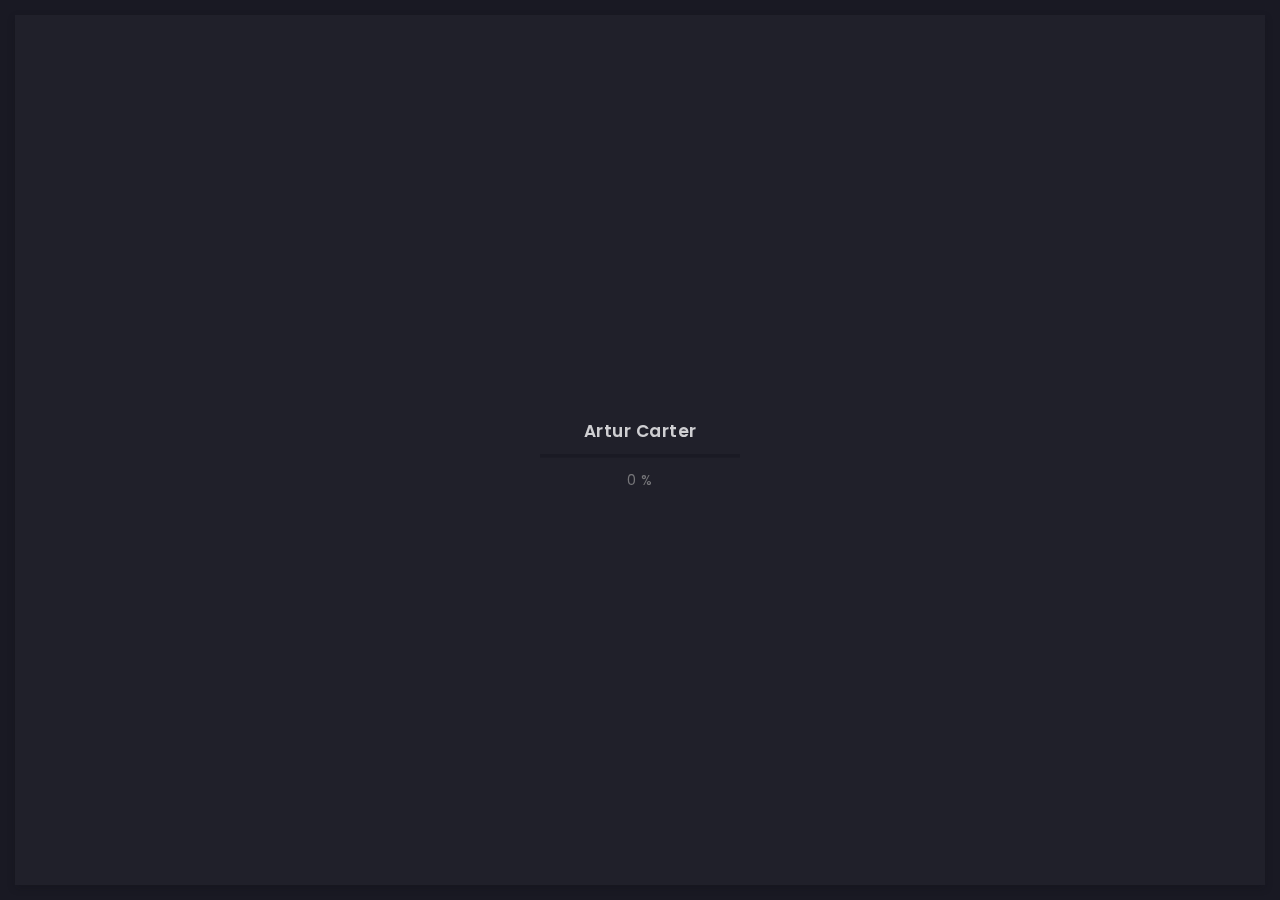
<file: arter/portfolio-single-2.html>
<!doctype html>
<html lang="zxx">

<head>
  <!-- Required meta tags -->
  <meta charset="utf-8">
  <meta name="viewport" content="width=device-width, initial-scale=1, shrink-to-fit=no">
  <!-- color of address bar in mobile browser -->
  <meta name="theme-color" content="#2B2B35">
  <!-- favicon  -->
  <link rel="shortcut icon" href="img/thumbnail.ico" type="image/x-icon">
  <!-- bootstrap css -->
  <link rel="stylesheet" href="css/plugins/bootstrap.min.css">
  <!-- font awesome css -->
  <link rel="stylesheet" href="css/plugins/font-awesome.min.css">
  <!-- swiper css -->
  <link rel="stylesheet" href="css/plugins/swiper.min.css">
  <!-- fancybox css -->
  <link rel="stylesheet" href="css/plugins/fancybox.min.css">
  <!-- main css -->
  <link rel="stylesheet" href="css/style.css">

  <title>Arter</title>
</head>

<body>

  <!-- app -->
  <div class="art-app">

    <!-- mobile top bar -->
    <div class="art-mobile-top-bar"></div>

    <!-- app wrapper -->
    <div class="art-app-wrapper">

      <!-- app container end -->
      <div class="art-app-container">

        <!-- info bar -->
        <div class="art-info-bar">

          <!-- menu bar frame -->
          <div class="art-info-bar-frame">

            <!-- info bar header -->
            <div class="art-info-bar-header">
              <!-- info bar button -->
              <a class="art-info-bar-btn" href="#.">
                <!-- icon -->
                <i class="fas fa-ellipsis-v"></i>
              </a>
              <!-- info bar button end -->
            </div>
            <!-- info bar header end -->

            <!-- info bar header -->
            <div class="art-header">
              <!-- avatar -->
              <div class="art-avatar">
                <a data-fancybox="avatar" href="img/face-1.jpg" class="art-avatar-curtain">
                  <img src="img/face-1.jpg" alt="avatar">
                  <i class="fas fa-expand"></i>
                </a>
                <!-- available -->
                <div class="art-lamp-light">
                  <!-- add class 'art-not-available' if not available-->
                  <div class="art-available-lamp"></div>
                </div>
              </div>
              <!-- avatar end -->
              <!-- name -->
              <h5 class="art-name mb-10"><a href="/home.html">Artur Carter</a></h5>
              <!-- post -->
              <div class="art-sm-text">Front-end Deweloper <br>Ui/UX Designer, </div>
            </div>
            <!-- info bar header end -->

            <!-- scroll frame -->
            <div id="scrollbar2" class="art-scroll-frame">

              <!-- info bar about -->
              <div class="art-table p-15-15">
                <!-- about text -->
                <ul>
                  <!-- country -->
                  <li>
                    <h6>Residence:</h6><span>Canada</span>
                  </li>
                  <!-- city -->
                  <li>
                    <h6>City:</h6><span>Toronto</span>
                  </li>
                  <!-- age -->
                  <li>
                    <h6>Age:</h6><span>26</span>
                  </li>
                </ul>
              </div>
              <!-- info bar about end -->

              <!-- divider -->
              <div class="art-ls-divider"></div>

              <!-- language skills -->
              <div class="art-lang-skills p-30-15">

                <!-- skill -->
                <div class="art-lang-skills-item">
                  <div id="circleprog1" class="art-cirkle-progress"></div>
                  <!-- title -->
                  <h6>French</h6>
                </div>
                <!-- skill end -->

                <!-- skill -->
                <div class="art-lang-skills-item">
                  <div id="circleprog2" class="art-cirkle-progress"></div>
                  <!-- title -->
                  <h6>English</h6>
                </div>
                <!-- skill end -->

                <!-- skill -->
                <div class="art-lang-skills-item">
                  <div id="circleprog3" class="art-cirkle-progress"></div>
                  <!-- title -->
                  <h6>Spanish</h6>
                </div>
                <!-- skill end -->

              </div>
              <!-- language skills end -->

              <!-- divider -->
              <div class="art-ls-divider"></div>

              <!-- hard skills -->
              <div class="art-hard-skills p-30-15">

                <!-- skill -->
                <div class="art-hard-skills-item">
                  <div class="art-skill-heading">
                    <!-- title -->
                    <h6>html</h6>
                  </div>
                  <!-- progressbar frame -->
                  <div class="art-line-progress">
                    <!-- progressbar -->
                    <div id="lineprog1"></div>
                  </div>
                  <!-- progressbar frame end -->
                </div>
                <!-- skill end -->

                <!-- skill -->
                <div class="art-hard-skills-item">
                  <div class="art-skill-heading">
                    <!-- title -->
                    <h6>CSS</h6>
                  </div>
                  <!-- progressbar frame -->
                  <div class="art-line-progress">
                    <!-- progressbar -->
                    <div id="lineprog2"></div>
                  </div>
                  <!-- progressbar frame end -->
                </div>
                <!-- skill end -->

                <!-- skill -->
                <div class="art-hard-skills-item">
                  <div class="art-skill-heading">
                    <!-- title -->
                    <h6>Js</h6>
                  </div>
                  <!-- progressbar frame -->
                  <div class="art-line-progress">
                    <!-- progressbar -->
                    <div id="lineprog3"></div>
                  </div>
                  <!-- progressbar frame end -->
                </div>
                <!-- skill end -->

                <!-- skill -->
                <div class="art-hard-skills-item">
                  <div class="art-skill-heading">
                    <!-- title -->
                    <h6>PHP</h6>
                  </div>
                  <!-- progressbar frame -->
                  <div class="art-line-progress">
                    <!-- progressbar -->
                    <div id="lineprog4"></div>
                  </div>
                  <!-- progressbar frame end -->
                </div>
                <!-- skill end -->

                <!-- skill -->
                <div class="art-hard-skills-item">
                  <div class="art-skill-heading">
                    <!-- title -->
                    <h6>Wordpress</h6>
                  </div>
                  <!-- progressbar frame -->
                  <div class="art-line-progress">
                    <!-- progressbar -->
                    <div id="lineprog5"></div>
                  </div>
                  <!-- progressbar frame end -->
                </div>
                <!-- skill end -->

              </div>
              <!-- language skills end -->

              <!-- divider -->
              <div class="art-ls-divider"></div>

              <!-- knowledge list -->
              <ul class="art-knowledge-list p-15-0">
                <!-- list item -->
                <li>Bootstrap, Materialize</li>
                <!-- list item -->
                <li>Stylus, Sass, Less</li>
                <!-- list item -->
                <li>Gulp, Webpack, Grunt</li>
                <!-- list item -->
                <li>GIT knowledge</li>
              </ul>
              <!-- knowledge list end -->

              <!-- divider -->
              <div class="art-ls-divider"></div>

              <!-- links frame -->
              <div class="art-links-frame p-15-15">

                <!-- download cv button -->
                <a href="files/cv.txt" class="art-link" download>Download cv <i class="fas fa-download"></i></a>

              </div>
              <!-- links frame end -->

            </div>
            <!-- scroll frame end -->

            <!-- sidebar social -->
            <div class="art-ls-social">
              <!-- social link -->
              <a href="#." target="_blank"><i class="far fa-circle"></i></a>
              <!-- social link -->
              <a href="#." target="_blank"><i class="far fa-circle"></i></a>
              <!-- social link -->
              <a href="#." target="_blank"><i class="far fa-circle"></i></a>
              <!-- social link -->
              <a href="#." target="_blank"><i class="far fa-circle"></i></a>
              <!-- social link -->
              <a href="#." target="_blank"><i class="far fa-circle"></i></a>
            </div>
            <!-- sidebar social end -->

          </div>
          <!-- menu bar frame end -->

        </div>
        <!-- info bar end -->

        <!-- content -->
        <div class="art-content">

          <!-- curtain -->
          <div class="art-curtain"></div>

          <!-- top background -->
          <div class="art-top-bg" style="background-image: url(img/bg.jpg)">
            <!-- overlay -->
            <div class="art-top-bg-overlay"></div>
            <!-- overlay end -->
          </div>
          <!-- top background end -->


          <!-- swup container -->
          <div class="transition-fade" id="swup">

            <!-- scroll frame -->
            <div id="scrollbar" class="art-scroll-frame">

              <!-- container -->
              <div class="container-fluid">

                <!-- row -->
                <div class="row p-30-0">

                  <!-- col -->
                  <div class="col-lg-12">

                    <!-- section title -->
                    <div class="art-section-title">
                      <!-- title frame -->
                      <div class="art-title-frame">
                        <!-- title -->
                        <h4>Project title</h4>
                      </div>
                      <!-- title frame end -->
                      <!-- right frame -->
                      <div class="art-right-frame">
                        <div class="art-project-category">Ui Design, Graphic</div>
                      </div>
                      <!-- right frame end -->
                    </div>
                    <!-- section title end -->

                  </div>
                  <!-- col end -->

                  <!-- col -->
                  <div class="col-lg-12">

                    <!-- project cover -->
                    <div class="art-a art-project-cover">
                      <!-- item frame -->
                      <a data-fancybox="gallery" href="img/works/original-size/3.jpg" class="art-portfolio-item-frame art-horizontal">
                        <!-- img -->
                        <img src="img/works/thumbnail/3.jpg" alt="item">
                        <!-- zoom icon -->
                        <span class="art-item-hover"><i class="fas fa-expand"></i></span>
                      </a>
                      <!-- item end -->
                    </div>
                    <!-- project cover nd -->

                  </div>
                  <!-- col end -->

                  <!-- col -->
                  <div class="col-lg-12">

                    <!-- section title -->
                    <div class="art-section-title">
                      <!-- title frame -->
                      <div class="art-title-frame">
                        <!-- title -->
                        <h4>Project details</h4>
                      </div>
                      <!-- title frame end -->
                    </div>
                    <!-- section title end -->

                  </div>
                  <!-- col end -->

                  <!-- col -->
                  <div class="col-lg-8">

                    <div class="art-a art-card art-fluid-card">
                      <h5 class="mb-15">Description</h5>
                      <div class="mb-15">Perferendis modi tempora, minus facere! Animi ipsam explicabo beatae soluta qui repellat minus perspiciatis placeat
                        doloribus praesentium laborum debitis error sed ex nisi, ipsum ad obcaecati assumenda ut recusandae. Vero, voluptate, magni unde accusantium vel ducimus expedita!</div>
                      <!-- button -->
                      <div class="art-buttons-frame"><a href="https://www.behance.net/gallery/83236527/VIE" class="art-link art-color-link art-w-chevron" target="_blank">Read More</a></div>
                    </div>

                  </div>
                  <!-- col end -->

                  <!-- col -->
                  <div class="col-lg-4">

                    <div class="art-a art-card">
                      <!-- table -->
                      <div class="art-table p-15-15">
                        <ul>
                          <li>
                            <h6>Order Date:</h6><span>24.12.2019</span>
                          </li>
                          <li>
                            <h6>Final Date:</h6><span>12.03.2020</span>
                          </li>
                          <li>
                            <h6>Status:</h6><span>Completed</span>
                          </li>
                          <li>
                            <h6>Client:</h6><span>Envato Market</span>
                          </li>
                          <li>
                            <h6>Location:</h6><span><a href="https://goo.gl/maps/b4w13Zuk9iWCsLMX7" target="_blank">Ukraine, Lviv</a></span>
                          </li>
                        </ul>
                      </div>
                      <!-- table end -->
                    </div>

                  </div>
                  <!-- col end -->

                </div>
                <!-- row end -->


              </div>
              <!-- container end -->

              <!-- container -->
              <div class="container-fluid">

                <!-- row -->
                <div class="row">

                  <!-- col -->
                  <div class="col-lg-12">

                    <!-- section title -->
                    <div class="art-section-title">
                      <!-- title frame -->
                      <div class="art-title-frame">
                        <!-- title -->
                        <h4>Result</h4>
                      </div>
                      <!-- title frame end -->
                    </div>
                    <!-- section title end -->

                  </div>
                  <!-- col end -->

                  <div class="art-grid art-grid-2-col art-gallery">

                    <!-- grid item -->
                    <div class="art-grid-item webTemplates">
                      <!-- grid item frame -->
                      <a data-fancybox="gallery" href="img/works/original-size/1.jpg" class="art-a art-portfolio-item-frame art-horizontal">
                        <!-- img -->
                        <img src="img/works/thumbnail/1.jpg" alt="item">
                        <!-- zoom icon -->
                        <span class="art-item-hover"><i class="fas fa-expand"></i></span>
                      </a>
                      <!-- grid item frame end -->

                    </div>
                    <!-- grid item end -->

                    <!-- grid item -->
                    <div class="art-grid-item logos">
                      <!-- grid item frame -->
                      <a data-fancybox="gallery" href="img/works/original-size/2.jpg" class="art-a art-portfolio-item-frame art-vertical">
                        <!-- img -->
                        <img src="img/works/thumbnail/2.jpg" alt="item">
                        <!-- zoom icon -->
                        <span class="art-item-hover"><i class="fas fa-expand"></i></span>
                      </a>
                      <!-- grid item frame end -->

                    </div>
                    <!-- grid item end -->

                    <!-- grid item -->
                    <div class="art-grid-item drawings">
                      <!-- grid item frame -->
                      <a data-fancybox="gallery" href="img/works/original-size/3.jpg" class="art-a art-portfolio-item-frame art-horizontal">
                        <!-- img -->
                        <img src="img/works/thumbnail/3.jpg" alt="item">
                        <!-- zoom icon -->
                        <span class="art-item-hover"><i class="fas fa-expand"></i></span>
                      </a>
                      <!-- grid item frame end -->

                    </div>
                    <!-- grid item end -->

                  </div>

                </div>
                <!-- row end -->

              </div>
              <!-- container end -->

              <!-- container -->
              <div class="container-fluid">

                <!-- row -->
                <div class="row">

                  <!-- col -->
                  <div class="col-lg-12">

                    <!-- section title -->
                    <div class="art-section-title">
                      <!-- title frame -->
                      <div class="art-title-frame">
                        <!-- title -->
                        <h4>Client reviews</h4>
                      </div>
                      <!-- title frame end -->
                    </div>
                    <!-- section title end -->

                  </div>
                  <!-- col end -->

                  <!-- col -->
                  <div class="col-lg-12">

                    <!-- slider container -->
                    <div class="swiper-container art-testimonial-slider" style="overflow: visible">
                      <!-- slider wrapper -->
                      <div class="swiper-wrapper">
                        <!-- slide -->
                        <div class="swiper-slide">

                          <!-- testimonial -->
                          <div class="art-a art-testimonial">
                            <!-- testimonial body -->
                            <div class="testimonial-body">
                              <!-- photo -->
                              <img class="art-testimonial-face" src="img/testimonials/face-1.jpg" alt="face">
                              <!-- name -->
                              <h5>Paul Trueman</h5>
                              <div class="art-el-suptitle mb-15">Template author</div>
                              <!-- text -->
                              <div class="mb-15">Working with Artur has been a pleasure. Better yet - I alerted them of a minor issue before going to sleep. The issue was fixed the next morning. I couldn't ask for better support. Thank you Artur!
                                This is easily a 5 star freelancer.</div>
                            </div>
                            <!-- testimonial body end -->
                            <!-- testimonial footer -->
                            <div class="art-testimonial-footer">
                              <div class="art-left-side">
                                <!-- star rate -->
                                <ul class="art-star-rate">
                                  <li><i class="fas fa-star"></i></li>
                                  <li><i class="fas fa-star"></i></li>
                                  <li><i class="fas fa-star"></i></li>
                                  <li><i class="fas fa-star"></i></li>
                                  <li><i class="fas fa-star"></i></li>
                                </ul>
                                <!-- star rate end -->
                              </div>
                              <div class="art-right-side">

                              </div>
                            </div>
                            <!-- testimonial footer end -->
                          </div>
                          <!-- testimonial end -->

                        </div>
                        <!-- slide end -->

                        <!-- slide -->
                        <div class="swiper-slide">

                          <!-- testimonial -->
                          <div class="art-a art-testimonial">
                            <!-- testimonial body -->
                            <div class="testimonial-body">
                              <!-- photo -->
                              <img class="art-testimonial-face" src="img/testimonials/face-2.jpg" alt="face">
                              <!-- name -->
                              <h5>Paul Trueman</h5>
                              <div class="art-el-suptitle mb-15">Template author</div>
                              <!-- text -->
                              <div class="mb-15">Working with Artur has been a pleasure. Better yet - I alerted them of a minor issue before going to sleep. The issue was fixed the next morning. I couldn't ask for better support. Thank you Artur!
                                This is easily a 5 star freelancer.</div>
                            </div>
                            <!-- testimonial body end -->
                            <!-- testimonial footer -->
                            <div class="art-testimonial-footer">
                              <div class="art-left-side">
                                <!-- star rate -->
                                <ul class="art-star-rate">
                                  <li><i class="fas fa-star"></i></li>
                                  <li><i class="fas fa-star"></i></li>
                                  <li><i class="fas fa-star"></i></li>
                                  <li><i class="fas fa-star"></i></li>
                                  <li class="art-empty-item"><i class="fas fa-star"></i></li>
                                </ul>
                                <!-- star rate end -->
                              </div>
                              <div class="art-right-side">

                              </div>
                            </div>
                            <!-- testimonial footer end -->
                          </div>
                          <!-- testimonial end -->

                        </div>
                        <!-- slide end -->

                        <!-- slide -->
                        <div class="swiper-slide">

                          <!-- testimonial -->
                          <div class="art-a art-testimonial">
                            <!-- testimonial body -->
                            <div class="testimonial-body">
                              <!-- photo -->
                              <img class="art-testimonial-face" src="img/testimonials/face-3.jpg" alt="face">
                              <!-- name -->
                              <h5>Paul Trueman</h5>
                              <div class="art-el-suptitle mb-15">Template author</div>
                              <!-- text -->
                              <div class="mb-15">Working with Artur has been a pleasure. Better yet - I alerted them of a minor issue before going to sleep. The issue was fixed the next morning. I couldn't ask for better support. Thank you Artur!
                                This is easily a 5 star freelancer.</div>
                            </div>
                            <!-- testimonial body end -->
                            <!-- testimonial footer -->
                            <div class="art-testimonial-footer">
                              <div class="art-left-side">
                                <!-- star rate -->
                                <ul class="art-star-rate">
                                  <li><i class="fas fa-star"></i></li>
                                  <li><i class="fas fa-star"></i></li>
                                  <li><i class="fas fa-star"></i></li>
                                  <li><i class="fas fa-star"></i></li>
                                  <li><i class="fas fa-star"></i></li>
                                </ul>
                                <!-- star rate end -->
                              </div>
                              <div class="art-right-side">

                              </div>
                            </div>
                            <!-- testimonial footer end -->
                          </div>
                          <!-- testimonial end -->

                        </div>
                        <!-- slide end -->

                        <!-- slide -->
                        <div class="swiper-slide">

                          <!-- testimonial -->
                          <div class="art-a art-testimonial">
                            <!-- testimonial body -->
                            <div class="testimonial-body">
                              <!-- photo -->
                              <img class="art-testimonial-face" src="img/testimonials/face-4.jpg" alt="face">
                              <!-- name -->
                              <h5>Paul Trueman</h5>
                              <div class="art-el-suptitle mb-15">Template author</div>
                              <!-- text -->
                              <div class="mb-15">Working with Artur has been a pleasure. Better yet - I alerted them of a minor issue before going to sleep. The issue was fixed the next morning. I couldn't ask for better support. Thank you Artur!
                                This is easily a 5 star freelancer.</div>
                            </div>
                            <!-- testimonial body end -->
                            <!-- testimonial footer -->
                            <div class="art-testimonial-footer">
                              <div class="art-left-side">
                                <!-- star rate -->
                                <ul class="art-star-rate">
                                  <li><i class="fas fa-star"></i></li>
                                  <li><i class="fas fa-star"></i></li>
                                  <li><i class="fas fa-star"></i></li>
                                  <li><i class="fas fa-star"></i></li>
                                  <li><i class="fas fa-star"></i></li>
                                </ul>
                                <!-- star rate end -->
                              </div>
                              <div class="art-right-side">

                              </div>
                            </div>
                            <!-- testimonial footer end -->
                          </div>
                          <!-- testimonial end -->

                        </div>
                        <!-- slide end -->

                      </div>
                      <!-- slider wrapper end -->
                    </div>
                    <!-- slider container end -->

                  </div>
                  <!-- col end -->

                  <!-- col -->
                  <div class="col-lg-12">

                    <!-- slider navigation -->
                    <div class="art-slider-navigation">

                      <!-- left side -->
                      <div class="art-sn-left">

                        <!-- slider pagination -->
                        <div class="swiper-pagination"></div>

                      </div>
                      <!-- left side end -->

                      <!-- right side -->
                      <div class="art-sn-right">

                        <!-- slider navigation -->
                        <div class="art-slider-nav-frame">
                          <!-- prev -->
                          <div class="art-slider-nav art-testi-swiper-prev"><i class="fas fa-chevron-left"></i></div>
                          <!-- next -->
                          <div class="art-slider-nav art-testi-swiper-next"><i class="fas fa-chevron-right"></i></div>
                        </div>
                        <!-- slider navigation -->

                      </div>
                      <!-- right side end -->

                    </div>
                    <!-- slider navigation end -->

                  </div>
                  <!-- col end -->

                </div>
                <!-- row end -->

              </div>
              <!-- container end -->

              <!-- container -->
              <div class="container-fluid">

                <!-- row -->
                <div class="row p-30-0">

                  <!-- col -->
                  <div class="col-md-3 col-6">

                    <!-- couner frame -->
                    <div class="art-counter-frame">
                      <!-- counter -->
                      <div class="art-counter-box">
                        <!-- counter number -->
                        <span class="art-counter">10</span><span class="art-counter-plus">+</span>
                      </div>
                      <!-- counter end -->
                      <!-- title -->
                      <h6>Years Experience</h6>
                    </div>
                    <!-- couner frame end -->

                  </div>
                  <!-- col end -->

                  <!-- col -->
                  <div class="col-md-3 col-6">

                    <!-- couner frame -->
                    <div class="art-counter-frame">
                      <!-- counter -->
                      <div class="art-counter-box">
                        <!-- counter number -->
                        <span class="art-counter">143</span>
                      </div>
                      <!-- counter end -->
                      <!-- title -->
                      <h6>Completed Projects</h6>
                    </div>
                    <!-- couner frame end -->

                  </div>
                  <!-- col end -->

                  <!-- col -->
                  <div class="col-md-3 col-6">

                    <!-- couner frame -->
                    <div class="art-counter-frame">
                      <!-- counter -->
                      <div class="art-counter-box">
                        <!-- counter number -->
                        <span class="art-counter">114</span>
                      </div>
                      <!-- counter end -->
                      <!-- title -->
                      <h6>Happy Customers</h6>
                    </div>
                    <!-- couner frame end -->

                  </div>
                  <!-- col end -->

                  <!-- col -->
                  <div class="col-md-3 col-6">

                    <!-- couner frame -->
                    <div class="art-counter-frame">
                      <!-- counter -->
                      <div class="art-counter-box">
                        <!-- counter number -->
                        <span class="art-counter">20</span><span class="art-counter-plus">+</span>
                      </div>
                      <!-- counter end -->
                      <!-- title -->
                      <h6>Honors and Awards</h6>
                    </div>
                    <!-- couner frame end -->

                  </div>
                  <!-- col end -->

                </div>
                <!-- row end -->

              </div>
              <!-- container end -->

              <!-- container -->
              <div class="container-fluid">

                <!-- row -->
                <div class="row">

                  <!-- col -->
                  <div class="col-lg-12">

                    <!-- call to action -->
                    <div class="art-a art-banner" style="background-image: url(img/bg.jpg)">
                      <!-- overlay -->
                      <div class="art-banner-overlay">
                        <!-- main title -->
                        <div class="art-banner-title text-center">
                          <!-- title -->
                          <h1 class="mb-15">Ready to order your project?</h1>
                          <!-- suptitle -->
                          <div class="art-lg-text art-code mb-25">Let's work together!</div>
                          <!-- button -->
                          <a href="/contact.html" class="art-btn art-btn-md"><span>Contact me</span></a>
                        </div>
                        <!-- main title end -->
                      </div>
                      <!-- overlay end -->
                    </div>
                    <!-- call to action end  -->

                    <!-- projects navigation -->
                    <div class="art-a art-pagination">
                      <!-- button -->
                      <a href="/portfolio-single.html" class="art-link art-color-link art-w-chevron art-left-link"><span>Previous project</span></a>
                      <div class="art-pagination-center art-m-hidden">
                        <a class="art-link" href="/portfolio-3-col-masonry">All projects</a>
                      </div>
                      <!-- button -->
                      <a href="/portfolio-single.html" class="art-link art-color-link art-w-chevron"><span>Next project</span></a>
                    </div>
                    <!-- projects navigation end -->

                  </div>
                  <!-- col end -->

                </div>
                <!-- row end -->

              </div>
              <!-- container end -->

              <!-- container -->
              <div class="container-fluid">

                <!-- row -->
                <div class="row p-30-0">

                  <!-- col -->
                  <div class="col-6 col-lg-3">
                    <!-- brand -->
                    <img class="art-brand" src="img/brands/1.png" alt="brand">
                  </div>
                  <!-- col end -->

                  <!-- col -->
                  <div class="col-6 col-lg-3">
                    <!-- brand -->
                    <img class="art-brand" src="img/brands/2.png" alt="brand">
                  </div>
                  <!-- col end -->

                  <!-- col -->
                  <div class="col-6 col-lg-3">
                    <!-- brand -->
                    <img class="art-brand" src="img/brands/3.png" alt="brand">
                  </div>
                  <!-- col end -->

                  <!-- col -->
                  <div class="col-6 col-lg-3">
                    <!-- brand -->
                    <img class="art-brand" src="img/brands/1.png" alt="brand">
                  </div>
                  <!-- col end -->

                </div>
                <!-- row end -->

              </div>
              <!-- container end -->

              <!-- container -->
              <div class="container-fluid">

                <!-- footer -->
                <footer>
                  <!-- copyright -->
                  <div>© 2020 Artur Carter</div>
                  <!-- author ( Please! Do not delete it. You are awesome! :) -->
                  <div>Template author:&#160; <a href="https://themeforest.net/user/millerdigitaldesign" target="_blank">Nazar Miller</a></div>
                </footer>
                <!-- footer end -->

              </div>
              <!-- container end -->


            </div>
            <!-- scroll frame end -->

          </div>
          <!-- swup container end -->

        </div>
        <!-- content end -->

        <!-- menu bar -->
        <div class="art-menu-bar">

          <!-- menu bar frame -->
          <div class="art-menu-bar-frame">

            <!-- menu bar header -->
            <div class="art-menu-bar-header">
              <!-- menu bar button -->
              <a class="art-menu-bar-btn" href="#.">
                <!-- icon -->
                <span></span>
              </a>
              <!-- menu bar button end -->
            </div>
            <!-- menu bar header end -->

            <!-- current page title -->
            <div class="art-current-page"></div>
            <!-- current page title end -->

            <!-- scroll frame -->
            <div class="art-scroll-frame">

              <!-- menu -->
              <nav id="swupMenu">
                <!-- menu list -->
                <ul class="main-menu">
                  <!-- menu item -->
                  <li class="menu-item"><a href="/home.html">Home</a></li>
                  <!-- menu item -->
                  <li class="menu-item menu-item-has-children current-menu-item">
                    <a href="#.">Portfolio</a>
                    <!-- sub menu -->
                    <ul class="sub-menu">
                      <!-- lvl 2 nav link -->
                      <li class="menu-item"><a href="/portfolio-2-col.html">2 column</a></li>
                      <!-- lvl 2 nav link -->
                      <li class="menu-item"><a href="/portfolio-3-col.html">3 column</a></li>
                      <!-- lvl 2 nav link -->
                      <li class="menu-item"><a href="/portfolio-2-col-masonry.html">2 column masonry</a></li>
                      <!-- lvl 2 nav link -->
                      <li class="menu-item"><a href="/portfolio-3-col-masonry.html">3 column masonry</a></li>
                      <!-- lvl 2 nav link -->
                      <li class="menu-item"><a href="/portfolio-single.html">Single project</a></li>
                      <!-- lvl 2 nav link -->
                      <li class="menu-item"><a href="/portfolio-single-2.html">Single project 2</a></li>
                    </ul>
                    <!-- sub menu end -->
                  </li>
                  <!-- menu item -->
                  <li class="menu-item"><a href="/history.html">History</a></li>
                  <!-- menu item -->
                  <li class="menu-item"><a href="/contact.html">Contact</a></li>
                  <!-- menu item -->
                  <li class="menu-item menu-item-has-children">
                    <a href="#.">Blog</a>
                    <!-- sub menu -->
                    <ul class="sub-menu">
                      <!-- lvl 2 nav link -->
                      <li class="menu-item"><a href="/blog-2-col.html">2 column</a></li>
                      <!-- lvl 2 nav link -->
                      <li class="menu-item"><a href="/blog-3-col.html">3 column</a></li>
                      <!-- lvl 2 nav link -->
                      <li class="menu-item"><a href="/blog-post.html">Publication</a></li>
                    </ul>
                    <!-- sub menu end -->
                  </li>
                  <!-- menu item -->
                  <li class="menu-item"><a href="onepage.html" target="_blank">Onepage</a></li>
                </ul>
                <!-- menu list end -->
              </nav>
              <!-- menu end -->

              <!-- language change -->
              <ul class="art-language-change">
                <!-- language item -->
                <li><a href="#.">FR</a></li>
                <!-- language item -->
                <li class="art-active-lang"><a href="#.">EN</a></li>
              </ul>
              <!-- language change end -->

            </div>
            <!-- scroll frame end -->

          </div>
          <!-- menu bar frame -->

        </div>
        <!-- menu bar end -->

      </div>
      <!-- app container end -->

    </div>
    <!-- app wrapper end -->

    <!-- preloader -->
    <div class="art-preloader">
      <!-- preloader content -->
      <div class="art-preloader-content">
        <!-- title -->
        <h4>Artur Carter</h4>
        <!-- progressbar -->
        <div id="preloader" class="art-preloader-load"></div>
      </div>
      <!-- preloader content end -->
    </div>
    <!-- preloader end -->

  </div>
  <!-- app end -->

  <!-- jquery js -->
  <script src="js/plugins/jquery.min.js"></script>
  <!-- anime js -->
  <script src="js/plugins/anime.min.js"></script>
  <!-- swiper js -->
  <script src="js/plugins/swiper.min.js"></script>
  <!-- progressbar js -->
  <script src="js/plugins/progressbar.min.js"></script>
  <!-- smooth scrollbar js -->
  <script src="js/plugins/smooth-scrollbar.min.js"></script>
  <!-- overscroll js -->
  <script src="js/plugins/overscroll.min.js"></script>
  <!-- typing js -->
  <script src="js/plugins/typing.min.js"></script>
  <!-- isotope js -->
  <script src="js/plugins/isotope.min.js"></script>
  <!-- fancybox js -->
  <script src="js/plugins/fancybox.min.js"></script>
  <!-- swup js -->
  <script src="js/plugins/swup.min.js"></script>

  <!-- main js -->
  <script src="js/main.js"></script>

</body>

</html>
</file>
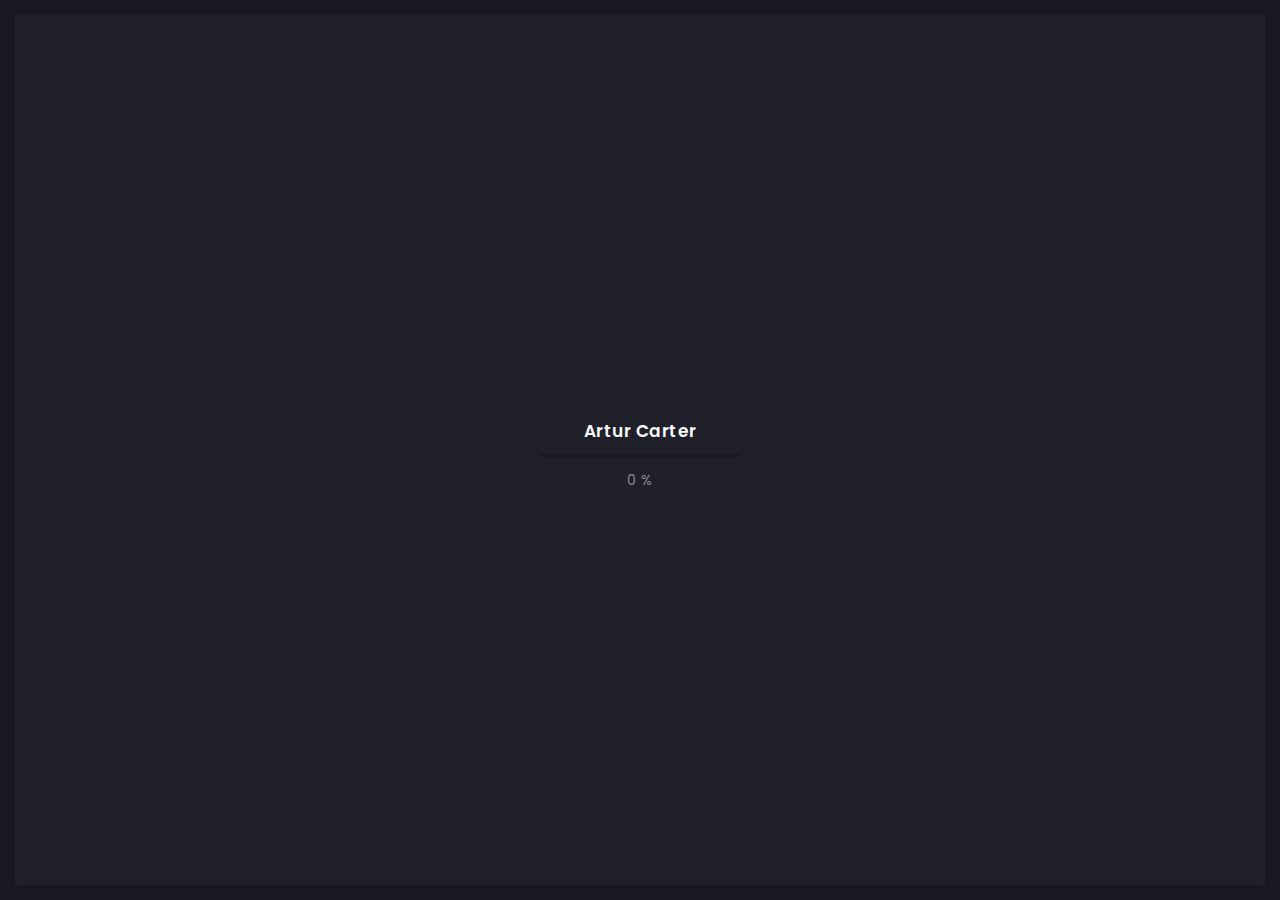
<file: arter/portfolio-single.html>
<!doctype html>
<html lang="pt-BR">

<head>
  <!-- Required meta tags -->
  <meta charset="utf-8">
  <meta name="viewport" content="width=device-width, initial-scale=1, shrink-to-fit=no">
  <!-- color of address bar in mobile browser -->
  <meta name="theme-color" content="#2B2B35">
  <!-- favicon  -->
  <link rel="shortcut icon" href="img/thumbnail.ico" type="image/x-icon">
  <!-- bootstrap css -->
  <link rel="stylesheet" href="css/plugins/bootstrap.min.css">
  <!-- font awesome css -->
  <link rel="stylesheet" href="css/plugins/font-awesome.min.css">
  <!-- swiper css -->
  <link rel="stylesheet" href="css/plugins/swiper.min.css">
  <!-- fancybox css -->
  <link rel="stylesheet" href="css/plugins/fancybox.min.css">
  <!-- main css -->
  <link rel="stylesheet" href="css/style.css">

  <title>Mauricio Pantoja</title>
</head>

<body>

  <!-- app -->
  <div class="art-app">

    <!-- mobile top bar -->
    <div class="art-mobile-top-bar"></div>

    <!-- app wrapper -->
    <div class="art-app-wrapper">

      <!-- app container end -->
      <div class="art-app-container">

        <!-- info bar -->
        <div class="art-info-bar">

          <!-- menu bar frame -->
          <div class="art-info-bar-frame">

            <!-- info bar header -->
            <div class="art-info-bar-header">
              <!-- info bar button -->
              <a class="art-info-bar-btn" href="#.">
                <!-- icon -->
                <i class="fas fa-ellipsis-v"></i>
              </a>
              <!-- info bar button end -->
            </div>
            <!-- info bar header end -->

            <!-- info bar header -->
            <div class="art-header">
              <!-- avatar -->
              <div class="art-avatar">
                <a data-fancybox="avatar" href="img/face-1.jpg" class="art-avatar-curtain">
                  <img src="img/face-1.jpg" alt="avatar">
                  <i class="fas fa-expand"></i>
                </a>
                <!-- available -->
                <div class="art-lamp-light">
                  <!-- add class 'art-not-available' if not available-->
                  <div class="art-available-lamp"></div>
                </div>
              </div>
              <!-- avatar end -->
              <!-- name -->
              <h5 class="art-name mb-10"><a href="/home.html">Maurício Pantoja</a></h5>
              <!-- post -->
              <div class="art-sm-text">Front-end Deweloper <br>Ui/UX Designer, </div>
            </div>
            <!-- info bar header end -->

            <!-- scroll frame -->
            <div id="scrollbar2" class="art-scroll-frame">

              <!-- info bar about -->
              <div class="art-table p-15-15">
                <!-- about text -->
                <ul>
                  <!-- country -->
                  <li>
                    <h6>Residence:</h6><span>Brazil</span>
                  </li>
                  <!-- city -->
                  <li>
                    <h6>City:</h6><span>Belém-Pará</span>
                  </li>
                  <!-- age -->
                  <li>
                    <h6>Age:</h6><span>42</span>
                  </li>
                </ul>
              </div>
              <!-- info bar about end -->

              <!-- divider -->
              <div class="art-ls-divider"></div>

              <!-- language skills -->
              <div class="art-lang-skills p-30-15">

                <!-- skill -->
                <div class="art-lang-skills-item">
                  <div id="circleprog1" class="art-cirkle-progress"></div>
                  <!-- title -->
                  <h6>English</h6>
                </div>
                <!-- skill end -->

                <!-- skill -->
                <div class="art-lang-skills-item">
                  <div id="circleprog2" class="art-cirkle-progress"></div>
                  <!-- title -->
                  <h6>Spanish</h6>
                </div>
                <!-- skill end -->                
              </div>
              <!-- language skills end -->

              <!-- divider -->
              <div class="art-ls-divider"></div>

              <!-- hard skills -->
              <div class="art-hard-skills p-30-15">

                <!-- skill -->
                <div class="art-hard-skills-item">
                  <div class="art-skill-heading">
                    <!-- title -->
                    <h6>html</h6>
                  </div>
                  <!-- progressbar frame -->
                  <div class="art-line-progress">
                    <!-- progressbar -->
                    <div id="lineprog1"></div>
                  </div>
                  <!-- progressbar frame end -->
                </div>
                <!-- skill end -->

                <!-- skill -->
                <div class="art-hard-skills-item">
                  <div class="art-skill-heading">
                    <!-- title -->
                    <h6>CSS</h6>
                  </div>
                  <!-- progressbar frame -->
                  <div class="art-line-progress">
                    <!-- progressbar -->
                    <div id="lineprog2"></div>
                  </div>
                  <!-- progressbar frame end -->
                </div>
                <!-- skill end -->

                <!-- skill -->
                <div class="art-hard-skills-item">
                  <div class="art-skill-heading">
                    <!-- title -->
                    <h6>Js</h6>
                  </div>
                  <!-- progressbar frame -->
                  <div class="art-line-progress">
                    <!-- progressbar -->
                    <div id="lineprog3"></div>
                  </div>
                  <!-- progressbar frame end -->
                </div>
                <!-- skill end -->

                <!-- skill -->
                <div class="art-hard-skills-item">
                  <div class="art-skill-heading">
                    <!-- title -->
                    <h6>PHP</h6>
                  </div>
                  <!-- progressbar frame -->
                  <div class="art-line-progress">
                    <!-- progressbar -->
                    <div id="lineprog4"></div>
                  </div>
                  <!-- progressbar frame end -->
                </div>
                <!-- skill end -->

                <!-- skill -->
                <div class="art-hard-skills-item">
                  <div class="art-skill-heading">
                    <!-- title -->
                    <h6>Wordpress</h6>
                  </div>
                  <!-- progressbar frame -->
                  <div class="art-line-progress">
                    <!-- progressbar -->
                    <div id="lineprog5"></div>
                  </div>
                  <!-- progressbar frame end -->
                </div>
                <!-- skill end -->

              </div>
              <!-- language skills end -->

              <!-- divider -->
              <div class="art-ls-divider"></div>

              <!-- knowledge list -->
              <ul class="art-knowledge-list p-15-0">
                <!-- list item -->
                <li>Bootstrap, Materialize</li>
                <!-- list item -->
                <li>Stylus, Sass, Less</li>
                <!-- list item -->
                <li>Gulp, Webpack, Grunt</li>
                <!-- list item -->
                <li>GIT knowledge</li>
              </ul>
              <!-- knowledge list end -->

              <!-- divider -->
              <div class="art-ls-divider"></div>

              <!-- links frame -->
              <div class="art-links-frame p-15-15">

                <!-- download cv button -->
                <a href="files/cv.txt" class="art-link" download>Download cv <i class="fas fa-download"></i></a>

              </div>
              <!-- links frame end -->

            </div>
            <!-- scroll frame end -->

            <!-- sidebar social -->
            <div class="art-ls-social">
              <!-- social link -->
              <a href="#." target="_blank"><i class="far fa-circle"></i></a>
              <!-- social link -->
              <a href="#." target="_blank"><i class="far fa-circle"></i></a>
              <!-- social link -->
              <a href="#." target="_blank"><i class="far fa-circle"></i></a>
              <!-- social link -->
              <a href="#." target="_blank"><i class="far fa-circle"></i></a>
              <!-- social link -->
              <a href="#." target="_blank"><i class="far fa-circle"></i></a>
            </div>
            <!-- sidebar social end -->

          </div>
          <!-- menu bar frame end -->

        </div>
        <!-- info bar end -->

        <!-- content -->
        <div class="art-content">

          <!-- curtain -->
          <div class="art-curtain"></div>

          <!-- top background -->
          <div class="art-top-bg" style="background-image: url(img/bg.jpg)">
            <!-- overlay -->
            <div class="art-top-bg-overlay"></div>
            <!-- overlay end -->
          </div>
          <!-- top background end -->

          <!-- swup container -->
          <div class="transition-fade" id="swup">

            <!-- scroll frame -->
            <div id="scrollbar" class="art-scroll-frame">

              <!-- container -->
              <div class="container-fluid">

                <!-- row -->
                <div class="row p-30-0">

                  <!-- col -->
                  <div class="col-lg-12">

                    <!-- section title -->
                    <div class="art-section-title">
                      <!-- title frame -->
                      <div class="art-title-frame">
                        <!-- title -->
                        <h4>Project title</h4>
                      </div>
                      <!-- title frame end -->
                      <!-- right frame -->
                      <div class="art-right-frame">
                        <div class="art-project-category">Ui Design, Graphic</div>
                      </div>
                      <!-- right frame end -->
                    </div>
                    <!-- section title end -->

                  </div>
                  <!-- col end -->

                  <!-- col -->
                  <div class="col-lg-12">

                    <!-- slider container -->
                    <div class="swiper-container art-works-slider" style="overflow: visible">
                      <!-- slider wrapper -->
                      <div class="swiper-wrapper">
                        <!-- slide -->
                        <div class="swiper-slide">
                          <!-- item frame -->
                          <a data-fancybox="gallery" href="img/works/original-size/1.jpg" class="art-a art-portfolio-item-frame art-horizontal">
                            <!-- img -->
                            <img src="img/works/thumbnail/1.jpg" alt="item">
                            <!-- zoom icon -->
                            <span class="art-item-hover"><i class="fas fa-expand"></i></span>
                          </a>
                          <!-- item end -->
                        </div>
                        <!-- slide end -->
                        <!-- slide -->
                        <div class="swiper-slide">
                          <!-- item frame -->
                          <a data-fancybox="gallery" href="img/works/original-size/7.jpg" class="art-a art-portfolio-item-frame art-horizontal">
                            <!-- img -->
                            <img src="img/works/thumbnail/7.jpg" alt="item">
                            <!-- zoom icon -->
                            <span class="art-item-hover"><i class="fas fa-expand"></i></span>
                          </a>
                          <!-- item end -->
                        </div>
                        <!-- slide end -->
                        <!-- slide -->
                        <div class="swiper-slide">
                          <!-- item frame -->
                          <a data-fancybox="gallery" href="img/works/original-size/4.jpg" class="art-a art-portfolio-item-frame art-horizontal">
                            <!-- img -->
                            <img src="img/works/thumbnail/4.jpg" alt="item">
                            <!-- zoom icon -->
                            <span class="art-item-hover"><i class="fas fa-expand"></i></span>
                          </a>
                          <!-- item end -->
                        </div>
                        <!-- slide end -->
                        <!-- slide -->
                        <div class="swiper-slide">
                          <!-- item frame -->
                          <a data-fancybox="gallery" href="img/works/original-size/5.jpg" class="art-a art-portfolio-item-frame art-horizontal">
                            <!-- img -->
                            <img src="img/works/thumbnail/5.jpg" alt="item">
                            <!-- zoom icon -->
                            <span class="art-item-hover"><i class="fas fa-expand"></i></span>
                          </a>
                          <!-- item end -->
                        </div>
                        <!-- slide end -->
                        <!-- slide -->
                        <div class="swiper-slide">
                          <!-- item frame -->
                          <a data-fancybox="gallery" href="img/works/original-size/4.jpg" class="art-a art-portfolio-item-frame art-horizontal">
                            <!-- img -->
                            <img src="img/works/thumbnail/4.jpg" alt="item">
                            <!-- zoom icon -->
                            <span class="art-item-hover"><i class="fas fa-expand"></i></span>
                          </a>
                          <!-- item end -->
                        </div>
                        <!-- slide end -->
                      </div>
                      <!-- slider wrapper end -->
                    </div>
                    <!-- slider container end -->

                  </div>
                  <!-- col end -->

                  <!-- col -->
                  <div class="col-lg-12">

                    <!-- slider navigation -->
                    <div class="art-slider-navigation">

                      <!-- left side -->
                      <div class="art-sn-left">

                        <!-- slider pagination -->
                        <div class="swiper-pagination"></div>

                      </div>
                      <!-- left side end -->

                      <!-- right side -->
                      <div class="art-sn-right">

                        <!-- slider navigation -->
                        <div class="art-slider-nav-frame">
                          <!-- prev -->
                          <div class="art-slider-nav art-works-swiper-prev"><i class="fas fa-chevron-left"></i></div>
                          <!-- next -->
                          <div class="art-slider-nav art-works-swiper-next"><i class="fas fa-chevron-right"></i></div>
                        </div>
                        <!-- slider navigation -->

                      </div>
                      <!-- right side end -->

                    </div>
                    <!-- slider navigation end -->

                  </div>
                  <!-- col end -->

                </div>
                <!-- row end -->

              </div>
              <!-- container end -->

              <!-- container -->
              <div class="container-fluid">

                <!-- row -->
                <div class="row p-30-0">

                  <!-- col -->
                  <div class="col-lg-12">

                    <!-- section title -->
                    <div class="art-section-title">
                      <!-- title frame -->
                      <div class="art-title-frame">
                        <!-- title -->
                        <h4>Project details</h4>
                      </div>
                      <!-- title frame end -->
                    </div>
                    <!-- section title end -->

                  </div>
                  <!-- col end -->

                  <!-- col -->
                  <div class="col-lg-8">

                    <div class="art-a art-card art-fluid-card">
                      <h5 class="mb-15">Description</h5>
                      <div class="mb-15">Perferendis modi tempora, minus facere! Animi ipsam explicabo beatae soluta qui repellat minus perspiciatis placeat
                        doloribus praesentium laborum debitis error sed ex nisi, ipsum ad obcaecati assumenda ut recusandae. Vero, voluptate, magni unde accusantium vel ducimus expedita!</div>
                      <!-- button -->
                      <div class="art-buttons-frame"><a href="https://www.behance.net/gallery/83236527/VIE" class="art-link art-color-link art-w-chevron" target="_blank">Read More</a></div>
                    </div>

                  </div>
                  <!-- col end -->

                  <!-- col -->
                  <div class="col-lg-4">

                    <div class="art-a art-card">
                      <!-- table -->
                      <div class="art-table p-15-15">
                        <ul>
                          <li>
                            <h6>Order Date:</h6><span>24.12.2019</span>
                          </li>
                          <li>
                            <h6>Final Date:</h6><span>12.03.2020</span>
                          </li>
                          <li>
                            <h6>Status:</h6><span>Completed</span>
                          </li>
                          <li>
                            <h6>Client:</h6><span>Envato Market</span>
                          </li>
                          <li>
                            <h6>Location:</h6><span><a href="https://goo.gl/maps/b4w13Zuk9iWCsLMX7" target="_blank">Ukraine, Lviv</a></span>
                          </li>
                        </ul>
                      </div>
                      <!-- table end -->
                    </div>

                  </div>
                  <!-- col end -->

                </div>
                <!-- row end -->


              </div>
              <!-- container end -->

              <!-- container -->
              <div class="container-fluid">

                <!-- row -->
                <div class="row">

                  <!-- col -->
                  <div class="col-lg-12">

                    <!-- section title -->
                    <div class="art-section-title">
                      <!-- title frame -->
                      <div class="art-title-frame">
                        <!-- title -->
                        <h4>Client reviews</h4>
                      </div>
                      <!-- title frame end -->
                    </div>
                    <!-- section title end -->

                  </div>
                  <!-- col end -->

                  <!-- col -->
                  <div class="col-lg-12">

                    <!-- slider container -->
                    <div class="swiper-container art-testimonial-slider" style="overflow: visible">
                      <!-- slider wrapper -->
                      <div class="swiper-wrapper">
                        <!-- slide -->
                        <div class="swiper-slide">

                          <!-- testimonial -->
                          <div class="art-a art-testimonial">
                            <!-- testimonial body -->
                            <div class="testimonial-body">
                              <!-- photo -->
                              <img class="art-testimonial-face" src="img/testimonials/face-1.jpg" alt="face">
                              <!-- name -->
                              <h5>Paul Trueman</h5>
                              <div class="art-el-suptitle mb-15">Template author</div>
                              <!-- text -->
                              <div class="mb-15">Working with Artur has been a pleasure. Better yet - I alerted them of a minor issue before going to sleep. The issue was fixed the next morning. I couldn't ask for better support. Thank you Artur!
                                This is easily a 5 star freelancer.</div>
                            </div>
                            <!-- testimonial body end -->
                            <!-- testimonial footer -->
                            <div class="art-testimonial-footer">
                              <div class="art-left-side">
                                <!-- star rate -->
                                <ul class="art-star-rate">
                                  <li><i class="fas fa-star"></i></li>
                                  <li><i class="fas fa-star"></i></li>
                                  <li><i class="fas fa-star"></i></li>
                                  <li><i class="fas fa-star"></i></li>
                                  <li><i class="fas fa-star"></i></li>
                                </ul>
                                <!-- star rate end -->
                              </div>
                              <div class="art-right-side">

                              </div>
                            </div>
                            <!-- testimonial footer end -->
                          </div>
                          <!-- testimonial end -->

                        </div>
                        <!-- slide end -->

                        <!-- slide -->
                        <div class="swiper-slide">

                          <!-- testimonial -->
                          <div class="art-a art-testimonial">
                            <!-- testimonial body -->
                            <div class="testimonial-body">
                              <!-- photo -->
                              <img class="art-testimonial-face" src="img/testimonials/face-2.jpg" alt="face">
                              <!-- name -->
                              <h5>Paul Trueman</h5>
                              <div class="art-el-suptitle mb-15">Template author</div>
                              <!-- text -->
                              <div class="mb-15">Working with Artur has been a pleasure. Better yet - I alerted them of a minor issue before going to sleep. The issue was fixed the next morning. I couldn't ask for better support. Thank you Artur!
                                This is easily a 5 star freelancer.</div>
                            </div>
                            <!-- testimonial body end -->
                            <!-- testimonial footer -->
                            <div class="art-testimonial-footer">
                              <div class="art-left-side">
                                <!-- star rate -->
                                <ul class="art-star-rate">
                                  <li><i class="fas fa-star"></i></li>
                                  <li><i class="fas fa-star"></i></li>
                                  <li><i class="fas fa-star"></i></li>
                                  <li><i class="fas fa-star"></i></li>
                                  <li class="art-empty-item"><i class="fas fa-star"></i></li>
                                </ul>
                                <!-- star rate end -->
                              </div>
                              <div class="art-right-side">

                              </div>
                            </div>
                            <!-- testimonial footer end -->
                          </div>
                          <!-- testimonial end -->

                        </div>
                        <!-- slide end -->

                        <!-- slide -->
                        <div class="swiper-slide">

                          <!-- testimonial -->
                          <div class="art-a art-testimonial">
                            <!-- testimonial body -->
                            <div class="testimonial-body">
                              <!-- photo -->
                              <img class="art-testimonial-face" src="img/testimonials/face-3.jpg" alt="face">
                              <!-- name -->
                              <h5>Paul Trueman</h5>
                              <div class="art-el-suptitle mb-15">Template author</div>
                              <!-- text -->
                              <div class="mb-15">Working with Artur has been a pleasure. Better yet - I alerted them of a minor issue before going to sleep. The issue was fixed the next morning. I couldn't ask for better support. Thank you Artur!
                                This is easily a 5 star freelancer.</div>
                            </div>
                            <!-- testimonial body end -->
                            <!-- testimonial footer -->
                            <div class="art-testimonial-footer">
                              <div class="art-left-side">
                                <!-- star rate -->
                                <ul class="art-star-rate">
                                  <li><i class="fas fa-star"></i></li>
                                  <li><i class="fas fa-star"></i></li>
                                  <li><i class="fas fa-star"></i></li>
                                  <li><i class="fas fa-star"></i></li>
                                  <li><i class="fas fa-star"></i></li>
                                </ul>
                                <!-- star rate end -->
                              </div>
                              <div class="art-right-side">

                              </div>
                            </div>
                            <!-- testimonial footer end -->
                          </div>
                          <!-- testimonial end -->

                        </div>
                        <!-- slide end -->

                        <!-- slide -->
                        <div class="swiper-slide">

                          <!-- testimonial -->
                          <div class="art-a art-testimonial">
                            <!-- testimonial body -->
                            <div class="testimonial-body">
                              <!-- photo -->
                              <img class="art-testimonial-face" src="img/testimonials/face-4.jpg" alt="face">
                              <!-- name -->
                              <h5>Paul Trueman</h5>
                              <div class="art-el-suptitle mb-15">Template author</div>
                              <!-- text -->
                              <div class="mb-15">Working with Artur has been a pleasure. Better yet - I alerted them of a minor issue before going to sleep. The issue was fixed the next morning. I couldn't ask for better support. Thank you Artur!
                                This is easily a 5 star freelancer.</div>
                            </div>
                            <!-- testimonial body end -->
                            <!-- testimonial footer -->
                            <div class="art-testimonial-footer">
                              <div class="art-left-side">
                                <!-- star rate -->
                                <ul class="art-star-rate">
                                  <li><i class="fas fa-star"></i></li>
                                  <li><i class="fas fa-star"></i></li>
                                  <li><i class="fas fa-star"></i></li>
                                  <li><i class="fas fa-star"></i></li>
                                  <li><i class="fas fa-star"></i></li>
                                </ul>
                                <!-- star rate end -->
                              </div>
                              <div class="art-right-side">

                              </div>
                            </div>
                            <!-- testimonial footer end -->
                          </div>
                          <!-- testimonial end -->

                        </div>
                        <!-- slide end -->

                      </div>
                      <!-- slider wrapper end -->
                    </div>
                    <!-- slider container end -->

                  </div>
                  <!-- col end -->

                  <!-- col -->
                  <div class="col-lg-12">

                    <!-- slider navigation -->
                    <div class="art-slider-navigation">

                      <!-- left side -->
                      <div class="art-sn-left">

                        <!-- slider pagination -->
                        <div class="swiper-pagination"></div>

                      </div>
                      <!-- left side end -->

                      <!-- right side -->
                      <div class="art-sn-right">

                        <!-- slider navigation -->
                        <div class="art-slider-nav-frame">
                          <!-- prev -->
                          <div class="art-slider-nav art-testi-swiper-prev"><i class="fas fa-chevron-left"></i></div>
                          <!-- next -->
                          <div class="art-slider-nav art-testi-swiper-next"><i class="fas fa-chevron-right"></i></div>
                        </div>
                        <!-- slider navigation -->

                      </div>
                      <!-- right side end -->

                    </div>
                    <!-- slider navigation end -->

                  </div>
                  <!-- col end -->

                </div>
                <!-- row end -->

              </div>
              <!-- container end -->

              <!-- container -->
              <div class="container-fluid">

                <!-- row -->
                <div class="row p-30-0">

                  <!-- col -->
                  <div class="col-md-3 col-6">

                    <!-- couner frame -->
                    <div class="art-counter-frame">
                      <!-- counter -->
                      <div class="art-counter-box">
                        <!-- counter number -->
                        <span class="art-counter">10</span><span class="art-counter-plus">+</span>
                      </div>
                      <!-- counter end -->
                      <!-- title -->
                      <h6>Years Experience</h6>
                    </div>
                    <!-- couner frame end -->

                  </div>
                  <!-- col end -->

                  <!-- col -->
                  <div class="col-md-3 col-6">

                    <!-- couner frame -->
                    <div class="art-counter-frame">
                      <!-- counter -->
                      <div class="art-counter-box">
                        <!-- counter number -->
                        <span class="art-counter">143</span>
                      </div>
                      <!-- counter end -->
                      <!-- title -->
                      <h6>Completed Projects</h6>
                    </div>
                    <!-- couner frame end -->

                  </div>
                  <!-- col end -->

                  <!-- col -->
                  <div class="col-md-3 col-6">

                    <!-- couner frame -->
                    <div class="art-counter-frame">
                      <!-- counter -->
                      <div class="art-counter-box">
                        <!-- counter number -->
                        <span class="art-counter">114</span>
                      </div>
                      <!-- counter end -->
                      <!-- title -->
                      <h6>Happy Customers</h6>
                    </div>
                    <!-- couner frame end -->

                  </div>
                  <!-- col end -->

                  <!-- col -->
                  <div class="col-md-3 col-6">

                    <!-- couner frame -->
                    <div class="art-counter-frame">
                      <!-- counter -->
                      <div class="art-counter-box">
                        <!-- counter number -->
                        <span class="art-counter">20</span><span class="art-counter-plus">+</span>
                      </div>
                      <!-- counter end -->
                      <!-- title -->
                      <h6>Honors and Awards</h6>
                    </div>
                    <!-- couner frame end -->

                  </div>
                  <!-- col end -->

                </div>
                <!-- row end -->

              </div>
              <!-- container end -->

              <!-- container -->
              <div class="container-fluid">

                <!-- row -->
                <div class="row">

                  <!-- col -->
                  <div class="col-lg-12">

                    <!-- call to action -->
                    <div class="art-a art-banner" style="background-image: url(img/bg.jpg)">
                      <!-- overlay -->
                      <div class="art-banner-overlay">
                        <!-- main title -->
                        <div class="art-banner-title text-center">
                          <!-- title -->
                          <h1 class="mb-15">Ready to order your project?</h1>
                          <!-- suptitle -->
                          <div class="art-lg-text art-code mb-25">Let's work together!</div>
                          <!-- button -->
                          <a href="/contact.html" class="art-btn art-btn-md"><span>Contact me</span></a>
                        </div>
                        <!-- main title end -->
                      </div>
                      <!-- overlay end -->
                    </div>
                    <!-- call to action end  -->

                    <!-- projects navigation -->
                    <div class="art-a art-pagination">
                      <!-- button -->
                      <a href="/portfolio-single-2.html" class="art-link art-color-link art-w-chevron art-left-link"><span>Previous project</span></a>
                      <div class="art-pagination-center art-m-hidden">
                        <a class="art-link" href="/portfolio-3-col-masonry">All projects</a>
                      </div>
                      <!-- button -->
                      <a href="/portfolio-single-2.html" class="art-link art-color-link art-w-chevron"><span>Next project</span></a>
                    </div>
                    <!-- projects navigation end -->

                  </div>
                  <!-- col end -->

                </div>
                <!-- row end -->

              </div>
              <!-- container end -->

              <!-- container -->
              <div class="container-fluid">

                <!-- row -->
                <div class="row p-30-0">

                  <!-- col -->
                  <div class="col-6 col-lg-3">
                    <!-- brand -->
                    <img class="art-brand" src="img/brands/1.png" alt="brand">
                  </div>
                  <!-- col end -->

                  <!-- col -->
                  <div class="col-6 col-lg-3">
                    <!-- brand -->
                    <img class="art-brand" src="img/brands/2.png" alt="brand">
                  </div>
                  <!-- col end -->

                  <!-- col -->
                  <div class="col-6 col-lg-3">
                    <!-- brand -->
                    <img class="art-brand" src="img/brands/3.png" alt="brand">
                  </div>
                  <!-- col end -->

                  <!-- col -->
                  <div class="col-6 col-lg-3">
                    <!-- brand -->
                    <img class="art-brand" src="img/brands/1.png" alt="brand">
                  </div>
                  <!-- col end -->

                </div>
                <!-- row end -->

              </div>
              <!-- container end -->

              <!-- container -->
              <div class="container-fluid">

                <!-- footer -->
                <footer>
                  <!-- copyright -->
                  <div>© 2020 Artur Carter</div>
                  <!-- author ( Please! Do not delete it. You are awesome! :) -->
                  <div>Template author:&#160; <a href="https://themeforest.net/user/millerdigitaldesign" target="_blank">Nazar Miller</a></div>
                </footer>
                <!-- footer end -->

              </div>
              <!-- container end -->


            </div>
            <!-- scroll frame end -->

          </div>
          <!-- swup container end -->

        </div>
        <!-- content end -->

        <!-- menu bar -->
        <div class="art-menu-bar">

          <!-- menu bar frame -->
          <div class="art-menu-bar-frame">

            <!-- menu bar header -->
            <div class="art-menu-bar-header">
              <!-- menu bar button -->
              <a class="art-menu-bar-btn" href="#.">
                <!-- icon -->
                <span></span>
              </a>
              <!-- menu bar button end -->
            </div>
            <!-- menu bar header end -->

            <!-- current page title -->
            <div class="art-current-page"></div>
            <!-- current page title end -->

            <!-- scroll frame -->
            <div class="art-scroll-frame">

              <!-- menu -->
              <nav id="swupMenu">
                <!-- menu list -->
                <ul class="main-menu">
                  <!-- menu item -->
                  <li class="menu-item"><a href="/home.html">Home</a></li>
                  <!-- menu item -->
                  <li class="menu-item menu-item-has-children current-menu-item">
                    <a href="#.">Portfolio</a>
                    <!-- sub menu -->
                    <ul class="sub-menu">
                      <!-- lvl 2 nav link -->
                      <li class="menu-item"><a href="/portfolio-2-col.html">2 column</a></li>
                      <!-- lvl 2 nav link -->
                      <li class="menu-item"><a href="/portfolio-3-col.html">3 column</a></li>
                      <!-- lvl 2 nav link -->
                      <li class="menu-item"><a href="/portfolio-2-col-masonry.html">2 column masonry</a></li>
                      <!-- lvl 2 nav link -->
                      <li class="menu-item"><a href="/portfolio-3-col-masonry.html">3 column masonry</a></li>
                      <!-- lvl 2 nav link -->
                      <li class="menu-item"><a href="/portfolio-single.html">Single project</a></li>
                      <!-- lvl 2 nav link -->
                      <li class="menu-item"><a href="/portfolio-single-2.html">Single project 2</a></li>
                    </ul>
                    <!-- sub menu end -->
                  </li>
                  <!-- menu item -->
                  <li class="menu-item"><a href="/history.html">History</a></li>
                  <!-- menu item -->
                  <li class="menu-item"><a href="/contact.html">Contact</a></li>
                  <!-- menu item -->
                  <li class="menu-item menu-item-has-children">
                    <a href="#.">Blog</a>
                    <!-- sub menu -->
                    <ul class="sub-menu">
                      <!-- lvl 2 nav link -->
                      <li class="menu-item"><a href="/blog-2-col.html">2 column</a></li>
                      <!-- lvl 2 nav link -->
                      <li class="menu-item"><a href="/blog-3-col.html">3 column</a></li>
                      <!-- lvl 2 nav link -->
                      <li class="menu-item"><a href="/blog-post.html">Publication</a></li>
                    </ul>
                    <!-- sub menu end -->
                  </li>
                  <!-- menu item -->
                  <li class="menu-item"><a href="onepage.html" target="_blank">Onepage</a></li>
                </ul>
                <!-- menu list end -->
              </nav>
              <!-- menu end -->

              <!-- language change -->
              <ul class="art-language-change">
                <!-- language item -->
                <li><a href="#.">FR</a></li>
                <!-- language item -->
                <li class="art-active-lang"><a href="#.">EN</a></li>
              </ul>
              <!-- language change end -->

            </div>
            <!-- scroll frame end -->

          </div>
          <!-- menu bar frame -->

        </div>
        <!-- menu bar end -->

      </div>
      <!-- app container end -->

    </div>
    <!-- app wrapper end -->

    <!-- preloader -->
    <div class="art-preloader">
      <!-- preloader content -->
      <div class="art-preloader-content">
        <!-- title -->
        <h4>Artur Carter</h4>
        <!-- progressbar -->
        <div id="preloader" class="art-preloader-load"></div>
      </div>
      <!-- preloader content end -->
    </div>
    <!-- preloader end -->

  </div>
  <!-- app end -->

  <!-- jquery js -->
  <script src="js/plugins/jquery.min.js"></script>
  <!-- anime js -->
  <script src="js/plugins/anime.min.js"></script>
  <!-- swiper js -->
  <script src="js/plugins/swiper.min.js"></script>
  <!-- progressbar js -->
  <script src="js/plugins/progressbar.min.js"></script>
  <!-- smooth scrollbar js -->
  <script src="js/plugins/smooth-scrollbar.min.js"></script>
  <!-- overscroll js -->
  <script src="js/plugins/overscroll.min.js"></script>
  <!-- typing js -->
  <script src="js/plugins/typing.min.js"></script>
  <!-- isotope js -->
  <script src="js/plugins/isotope.min.js"></script>
  <!-- fancybox js -->
  <script src="js/plugins/fancybox.min.js"></script>
  <!-- swup js -->
  <script src="js/plugins/swup.min.js"></script>

  <!-- main js -->
  <script src="js/main.js"></script>

</body>

</html>
</file>
<file: arter/css/style.css>
/* -------------------------------------------

Name: 		Arter
Version:  1.0
Author:		Nazar Miller (millerDigitalDesign)
Portfolio:  https://themeforest.net/user/millerdigitaldesign/portfolio?ref=MillerDigitalDesign

p.s. I am available for Freelance hire (UI design, web development). mail: miller.themes@gmail.com

------------------------------------------- */
/*--------------------------------------------

1. common
      - fonts
      - text defaults
      - title defaults
      - text config
      - container
      - buttons frame
      - suptitle
      - divider
      - image defaults
      - link defaults
      - table
      - quote
      - list
2. link
3. buttons
4. space
5. app marcup
      - top background
      - preloader
      - scroll frame
      - app
      - mobile top bar
      - info bar
      - content
      - menu bar
      - marcup media queries
6. info bar
      - header
      - name
      - language skills
      - hard skills
      - knowledge
      - info bar links
      - social links
      - progresbar color
7. menu bar
      - main menu
      - language change
      - current page title
8. content
      - section title
      - card
      - banner
      - typing code
      - counters
      - services
      - price
      - testimonials
      - timeline
      - contact form
      - blog
      - pagination
      - brands
      - footer
9. portfolio
      - filter
      - portfolio items
      - touch device querie
      - single project
      - fancybox customization
10. media queries
11. burger button
12. transitions
      - in animation
      - out animation


--------------------------------------------*/
/*
$main-color: #FFC107
$main-color: #f44336;
$main-color: #4CAF50;
$main-color: #64B5F6;
*/
/* ------------------------------

common

------------------------------ */
/* ----- fonts ----- */
@import url("https://fonts.googleapis.com/css2?family=Poppins:ital,wght@0,100;0,200;0,300;0,400;0,500;0,600;0,700;0,800;0,900;1,100;1,200;1,300;1,400;1,500;1,600;1,700;1,800;1,900&display=swap");
@import url("https://fonts.googleapis.com/css2?family=Courier+Prime:ital,wght@0,400;0,700;1,400;1,700&display=swap");
/* ----- text defaults ----- */
body {
  color: #8c8c8e;
  font-size: 12px;
  font-family: "Poppins", sans-serif;
  font-weight: 300;
  letter-spacing: 0.5px;
  font-smooth: subpixel-antialiased;
}

/* ----- title defaults ----- */
h1,
h2,
h3,
h4,
h5,
h6 {
  font-weight: 700;
  color: #fafafc;
  margin-bottom: 0;
  font-family: "Poppins", sans-serif;
}

h1 {
  font-size: 52px;
  font-weight: 800;
}

h4 {
  font-size: 17px;
  font-weight: 600;
}

h5 {
  font-size: 14px;
  font-weight: 600;
}

h6 {
  font-size: 12px;
  font-weight: 400;
}

/* ----- text config ----- */
.art-sm-text {
  font-size: 11px;
}

.art-lg-text {
  font-size: 16px;
}

.art-white {
  color: #fafafc;
}

/* ----- container ----- */
.container-fluid {
  overflow: hidden;
  padding: 0 30px;
  position: relative;
}

/* ----- buttons frame ----- */
.art-buttons-frame a {
  margin-right: 15px;
}

/* ----- suptitle ----- */
.art-el-suptitle {
  margin-top: 5px;
  color: #646466;
  font-style: italic;
  font-size: 11px;
}

/* ----- divider ----- */
.art-ls-divider {
  background: #646466;
  width: 100%;
  height: 1px;
  opacity: 0.3;
}

/* ----- image defaults ----- */
.art-img-default {
  width: 100%;
  -webkit-box-shadow: 0 3px 8px 0 rgba(15, 15, 20, 0.2);
          box-shadow: 0 3px 8px 0 rgba(15, 15, 20, 0.2);
}

/* ----- link defaults ----- */
a {
  text-decoration: none;
  color: #8c8c8e;
}
a:hover {
  text-decoration: none;
  color: #fafafc;
}
a:focus {
  outline: inherit;
}

/* ----- table ----- */
.art-table {
  color: #8c8c8e;
}
.art-table ul {
  padding: 0;
  margin: 0;
}
.art-table ul li {
  list-style-type: none;
  display: -webkit-box;
  display: -ms-flexbox;
  display: flex;
  -webkit-box-pack: justify;
      -ms-flex-pack: justify;
          justify-content: space-between;
  margin-bottom: 5px;
}
.art-table ul li:last-child {
  margin-bottom: 0;
}

/* ----- quote ----- */
blockquote {
  margin-top: 30px;
  margin-bottom: 30px;
  background: #FFC107;
  color: #191923;
  padding: 30px;
  padding-left: 35px;
  font-weight: 400;
  font-style: italic;
  font-size: 14px;
  -webkit-box-shadow: 0 1px 4px 0 rgba(15, 15, 20, 0.1);
          box-shadow: 0 1px 4px 0 rgba(15, 15, 20, 0.1);
  position: relative;
}
blockquote:before {
  position: absolute;
  font-family: "Font Awesome 5 Free";
  font-weight: 900;
  content: "\f10d";
  font-size: 18px;
  opacity: .5;
  top: 5px;
  left: 9px;
  color: #fafafc;
}
blockquote:after {
  position: absolute;
  font-family: "Font Awesome 5 Free";
  font-weight: 900;
  content: "\f10d";
  font-size: 18px;
  opacity: .5;
  bottom: 5px;
  right: 9px;
  color: #fafafc;
  -webkit-transform: rotate(180deg);
          transform: rotate(180deg);
}

/* ----- list ----- */
.art-custom-list {
  padding-left: 25px;
}
.art-custom-list li {
  position: relative;
  list-style-type: none;
  color: #fafafc;
  margin-bottom: 5px;
}
.art-custom-list li:before {
  content: '';
  position: absolute;
  top: 4px;
  left: -25px;
  width: 10px;
  height: 10px;
  border-radius: 50%;
  border: solid 2px #FFC107;
  background: transparent;
  -webkit-box-shadow: 0 3px 8px 0 rgba(15, 15, 20, 0.2);
          box-shadow: 0 3px 8px 0 rgba(15, 15, 20, 0.2);
}

/* ------------------------------

link

------------------------------ */
.art-link {
  position: relative;
  text-transform: uppercase;
  font-size: 10px;
  display: inline-block;
  letter-spacing: 1.5px;
  font-weight: 600;
  margin-right: 15px;
  margin-bottom: 10px;
  color: #8c8c8e;
  -webkit-transition: 0.4s ease-in-out;
  transition: 0.4s ease-in-out;
}
.art-link:hover {
  color: #fafafc;
  text-shadow: 0 0 3px rgba(250, 250, 252, 0.4);
}
.art-link.art-white-link {
  color: #fafafc;
}
.art-link.art-white-link:hover {
  color: #fafafc;
  text-shadow: 0 0 3px rgba(250, 250, 252, 0.4);
  -webkit-transform: translateX(5px);
          transform: translateX(5px);
}
.art-link.art-color-link {
  color: #FFC107;
}
.art-link.art-color-link:hover {
  color: #FFC107;
  text-shadow: 0 0 3px rgba(250, 250, 252, 0.4);
  -webkit-transform: translateX(5px);
          transform: translateX(5px);
}
.art-link.art-w-chevron {
  padding-right: 10px;
}
.art-link.art-w-chevron:after {
  position: absolute;
  font-family: "Font Awesome 5 free";
  content: '\f054';
  font-weight: 900;
  display: inline-block;
  font-style: normal;
  font-variant: normal;
  text-rendering: auto;
  -webkit-font-smoothing: antialiased;
  font-size: 9px;
  top: 0.3px;
  -webkit-transform: translateX(5px);
          transform: translateX(5px);
  -webkit-transition: 0.4s ease-in-out;
  transition: 0.4s ease-in-out;
}
.art-link.art-w-chevron:hover {
  -webkit-transform: translateX(0);
          transform: translateX(0);
}
.art-link.art-w-chevron:hover:after {
  -webkit-transform: translateX(10px);
          transform: translateX(10px);
}
.art-link:last-child {
  margin-bottom: 0;
  margin-right: 0;
}
.art-link i {
  font-size: 9px;
  margin-left: 3px;
}
.art-link.art-left-link {
  padding-left: 10px;
  padding-right: 0;
}
.art-link.art-left-link.art-w-chevron:after {
  content: '\f053';
  left: 0;
  -webkit-transform: translateX(0);
          transform: translateX(0);
}
.art-link.art-left-link.art-w-chevron:hover:after {
  -webkit-transform: translateX(-5px);
          transform: translateX(-5px);
}

/* ------------------------------

button

------------------------------ */
.art-btn {
  text-transform: uppercase;
  -webkit-box-shadow: 0 1px 4px 0 rgba(15, 15, 20, 0.1);
          box-shadow: 0 1px 4px 0 rgba(15, 15, 20, 0.1);
  color: #20202a;
  background: #FFC107;
  letter-spacing: 1.5px;
  font-weight: 600;
  display: -webkit-inline-box;
  display: -ms-inline-flexbox;
  display: inline-flex;
  -webkit-box-pack: center;
      -ms-flex-pack: center;
          justify-content: center;
  -ms-flex-line-pack: center;
      align-content: center;
  border: none;
  -webkit-transition: 0.4s ease-in-out;
  transition: 0.4s ease-in-out;
}
.art-btn span {
  -ms-flex-item-align: center;
      align-self: center;
  -webkit-transition: 0.2s ease-in-out;
  transition: 0.2s ease-in-out;
}
.art-btn.art-btn-md {
  height: 45px;
  font-size: 11px;
  padding: 0 35px;
}
.art-btn.art-btn-sm {
  height: 40px;
  font-size: 11px;
  padding: 0 30px;
}
.art-btn:hover {
  -webkit-transform: translateY(-2px);
          transform: translateY(-2px);
  color: #1e1e28;
}

/* ------------------------------

space

------------------------------ */
.p-30-0 {
  padding-top: 30px;
  padding-bottom: 0;
}

.p-0-30 {
  padding-top: 0;
  padding-bottom: 30px;
}

.p-30-30 {
  padding-top: 30px;
  padding-bottom: 30px;
}

.p-30-15 {
  padding-top: 30px;
  padding-bottom: 15px;
}

.p-15-15 {
  padding-top: 15px;
  padding-bottom: 15px;
}

.p-15-0 {
  padding-top: 15px;
  padding-bottom: 0;
}

.p-60-0 {
  padding-top: 60px;
  padding-bottom: 0;
}

.p-230-0 {
  padding-top: 230px;
  padding-bottom: 0;
}

.mb-10 {
  margin-bottom: 10px;
}

.mb-15 {
  margin-bottom: 15px;
}

.mb-25 {
  margin-bottom: 25px;
}

.mb-30 {
  margin-bottom: 25px;
}

@media (max-width: 1400px) {
  .p-lg-30-0 {
    padding-top: 30px;
    padding-bottom: 0;
  }
}
@media (max-width: 920px) {
  .p-md-15-0 {
    padding-top: 15px;
    padding-bottom: 0;
  }
}
/* ------------------------------

app marcup

------------------------------ */
/* ----- top background ----- */
.art-top-bg {
  overflow: hidden;
  position: absolute;
  width: 100%;
  top: 0;
  background-position: center;
  height: 400px;
  background-size: cover;
}
.art-top-bg .art-top-bg-overlay {
  position: relative;
  height: 100%;
  width: 100%;
  background-image: -webkit-gradient(linear, left top, left bottom, from(rgba(30, 30, 40, 0.93)), color-stop(70%, rgba(30, 30, 40, 0.96)), color-stop(80%, rgba(30, 30, 40, 0.99)), to(#1e1e28));
  background-image: linear-gradient(180deg, rgba(30, 30, 40, 0.93) 0%, rgba(30, 30, 40, 0.96) 70%, rgba(30, 30, 40, 0.99) 80%, #1e1e28 100%);
}

/* ----- preloader ----- */
.art-preloader {
  margin: 15px;
  position: absolute;
  top: 0;
  left: 0;
  width: calc(100vw - 30px);
  height: calc(100vh - 30px);
  background: #20202a;
  z-index: 999999;
  display: -webkit-box;
  display: -ms-flexbox;
  display: flex;
  -webkit-box-align: center;
      -ms-flex-align: center;
          align-items: center;
  -webkit-box-pack: center;
      -ms-flex-pack: center;
          justify-content: center;
}
.art-preloader .art-preloader-content {
  margin-bottom: 15px;
  text-align: center;
}
.art-preloader .art-preloader-content .art-preloader-load {
  margin-top: 5px;
  width: 200px;
}
.art-preloader .art-preloader-content .art-preloader-load .progressbar-text {
  position: relative;
  font-size: 14px;
  font-weight: 400 !important;
  color: #8c8c8e !important;
  height: 300px;
  line-height: 350px;
}

.art-preloader-load path:first-child {
  stroke: #191923;
}
.art-preloader-load path:last-child {
  stroke: #FFC107;
}

/* ----- scroll frame ----- */
.art-scroll-frame {
  width: 100%;
  height: calc(100vh - 30px);
}

.scrollbar-track {
  visibility: hidden;
  opacity: 0;
  pointer-events: none;
}

/* ----- app ----- */
.art-app {
  padding: 15px;
  background: #191923;
  width: 100vw;
  height: 100%;
  position: relative;
  overflow: hidden;
  /* ----- mobile top bar ----- */
}
.art-app * {
  scrollbar-width: none;
}
.art-app ::-webkit-scrollbar {
  display: none;
}
.art-app .art-mobile-top-bar {
  position: fixed;
  z-index: 99;
  width: 100%;
  height: 70px;
  background: #20202a;
  -webkit-box-shadow: 0 3px 8px 0 rgba(15, 15, 20, 0.2);
          box-shadow: 0 3px 8px 0 rgba(15, 15, 20, 0.2);
  padding: 0 30px;
  display: none;
  -webkit-box-pack: justify;
      -ms-flex-pack: justify;
          justify-content: space-between;
  -webkit-box-align: center;
      -ms-flex-align: center;
          align-items: center;
}
.art-app .art-app-wrapper {
  max-width: 1440px;
  margin-left: auto;
  margin-right: auto;
  background: #1e1e28;
  background-size: cover;
  width: 100%;
  height: 100%;
  position: relative;
  overflow: hidden;
  -webkit-box-shadow: 0 3px 8px 0 rgba(15, 15, 20, 0.2);
          box-shadow: 0 3px 8px 0 rgba(15, 15, 20, 0.2);
}
.art-app .art-app-wrapper .art-app-container {
  position: relative;
  display: -webkit-box;
  display: -ms-flexbox;
  display: flex;
  -ms-flex-wrap: nowrap;
      flex-wrap: nowrap;
  /* ----- info bar ----- */
  /* ----- content ----- */
  /* ----- menu bar ----- */
}
.art-app .art-app-wrapper .art-app-container .art-info-bar {
  background: #20202a;
  width: 290px;
  min-width: 290px;
  height: calc(100vh - 30px);
  position: relative;
  z-index: 999;
  -webkit-box-shadow: 0 3px 8px 0 rgba(15, 15, 20, 0.2);
          box-shadow: 0 3px 8px 0 rgba(15, 15, 20, 0.2);
  -webkit-transition: 0.55s ease-in-out;
  transition: 0.55s ease-in-out;
}
.art-app .art-app-wrapper .art-app-container .art-info-bar .art-info-bar-frame {
  padding: 0 15px;
}
.art-app .art-app-wrapper .art-app-container .art-info-bar .art-info-bar-frame .art-info-bar-header {
  width: 100%;
  height: 70px;
  -webkit-box-pack: start;
      -ms-flex-pack: start;
          justify-content: flex-start;
  -webkit-box-align: center;
      -ms-flex-align: center;
          align-items: center;
  position: absolute;
  left: 0;
  top: 0;
  z-index: 999999999999;
  display: none;
}
.art-app .art-app-wrapper .art-app-container .art-info-bar .art-info-bar-frame .art-info-bar-header .art-info-bar-btn {
  margin-left: auto;
  pointer-events: all;
  font-size: 14px;
  padding: 30px;
}
.art-app .art-app-wrapper .art-app-container .art-info-bar .art-info-bar-frame .art-info-bar-header .art-info-bar-btn.art-disabled {
  opacity: 0;
  pointer-events: none;
}
.art-app .art-app-wrapper .art-app-container .art-info-bar .art-info-bar-frame .art-scroll-frame .scroll-content {
  padding: 240px 0 50px;
}
.art-app .art-app-wrapper .art-app-container .art-content {
  position: relative;
  overflow: hidden;
  width: 100vw;
  height: calc(100vh - 30px);
  padding-right: 80px;
  -webkit-transition: 0.55s ease-in-out;
  transition: 0.55s ease-in-out;
}
.art-app .art-app-wrapper .art-app-container .art-content .art-curtain {
  background: rgba(30, 30, 40, 0.88);
  position: absolute;
  z-index: 9;
  left: 0;
  width: 100%;
  height: 100%;
  pointer-events: none;
  opacity: 0;
  -webkit-transition: 0.55s ease-in-out;
  transition: 0.55s ease-in-out;
}
.art-app .art-app-wrapper .art-app-container .art-content.art-active {
  -webkit-transform: translateX(-150px);
          transform: translateX(-150px);
}
.art-app .art-app-wrapper .art-app-container .art-content.art-active .art-curtain {
  pointer-events: all;
  opacity: 0.7;
}
.art-app .art-app-wrapper .art-app-container .art-menu-bar {
  background: #20202a;
  width: 230px;
  height: calc(100vh - 30px);
  position: absolute;
  z-index: 99;
  right: -150px;
  top: 0;
  bottom: 0;
  -webkit-box-shadow: 0 3px 8px 0 rgba(15, 15, 20, 0.2);
          box-shadow: 0 3px 8px 0 rgba(15, 15, 20, 0.2);
  -webkit-transition: 0.55s ease-in-out;
  transition: 0.55s ease-in-out;
}
.art-app .art-app-wrapper .art-app-container .art-menu-bar .art-menu-bar-frame {
  position: relative;
}
.art-app .art-app-wrapper .art-app-container .art-menu-bar .art-menu-bar-frame .art-menu-bar-header {
  width: 100%;
  height: 70px;
  display: -webkit-box;
  display: -ms-flexbox;
  display: flex;
  -webkit-box-pack: start;
      -ms-flex-pack: start;
          justify-content: flex-start;
  -webkit-box-align: center;
      -ms-flex-align: center;
          align-items: center;
  position: absolute;
  top: 0;
  left: 0;
  z-index: 9;
  -webkit-box-shadow: 0 1px 4px 0 rgba(15, 15, 20, 0.1);
          box-shadow: 0 1px 4px 0 rgba(15, 15, 20, 0.1);
  background: linear-gradient(159deg, rgba(37, 37, 50, 0.98) 0%, rgba(35, 35, 45, 0.98) 100%);
}
.art-app .art-app-wrapper .art-app-container .art-menu-bar .art-menu-bar-frame .art-menu-bar-header .art-menu-bar-btn {
  pointer-events: all;
}
.art-app .art-app-wrapper .art-app-container .art-menu-bar .art-menu-bar-frame .art-menu-bar-header .art-menu-bar-btn.art-disabled {
  opacity: 0;
  pointer-events: none;
}
.art-app .art-app-wrapper .art-app-container .art-menu-bar.art-active {
  -webkit-transform: translateX(-150px);
          transform: translateX(-150px);
}

/* ------------------------------

app marcup (after 920px)

------------------------------ */
@media (max-width: 920px) {
  /* ----- container ----- */
  .container-fluid {
    padding-left: 15px;
    padding-right: 15px;
  }

  /* ----- preloader ----- */
  .art-preloader {
    margin: 0;
    width: 100vw;
    height: 100vh;
  }

  /* ----- scroll frame ----- */
  .art-scroll-frame {
    height: 100vh;
  }

  .art-app {
    padding: 0;
    /* ----- mobile top bar ----- */
  }
  .art-app .art-mobile-top-bar {
    display: -webkit-box;
    display: -ms-flexbox;
    display: flex;
  }
  .art-app .art-app-wrapper {
    border-radius: 0;
    height: 100vh;
  }
  .art-app .art-app-wrapper .art-app-container {
    width: 100%;
    /* ----- info bar ----- */
    /* ----- content ----- */
    /* ----- menu bar ----- */
  }
  .art-app .art-app-wrapper .art-app-container .art-info-bar {
    position: absolute;
    left: -290px;
    width: 290px;
    height: 100vh;
  }
  .art-app .art-app-wrapper .art-app-container .art-info-bar.art-active {
    -webkit-transform: translateX(290px);
            transform: translateX(290px);
  }
  .art-app .art-app-wrapper .art-app-container .art-info-bar .art-info-bar-frame .art-info-bar-header {
    display: -webkit-box;
    display: -ms-flexbox;
    display: flex;
  }
  .art-app .art-app-wrapper .art-app-container .art-info-bar .art-info-bar-frame .art-info-bar-header .art-info-bar-btn {
    -webkit-transform: translateX(70px);
            transform: translateX(70px);
    -webkit-transition: 0.4s ease-in-out;
    transition: 0.4s ease-in-out;
  }
  .art-app .art-app-wrapper .art-app-container .art-info-bar.art-active .art-info-bar-frame .art-info-bar-btn {
    -webkit-transform: translateX(0);
            transform: translateX(0);
  }
  .art-app .art-app-wrapper .art-app-container .art-content {
    position: relative;
    width: 100vw;
    height: 100vh;
    padding-right: 0;
    padding-top: 70px;
  }
  .art-app .art-app-wrapper .art-app-container .art-content .art-scroll-frame {
    height: calc(100vh - 70px);
  }
  .art-app .art-app-wrapper .art-app-container .art-content.art-active {
    -webkit-transform: none;
            transform: none;
  }
  .art-app .art-app-wrapper .art-app-container .art-content.art-active .art-curtain {
    pointer-events: all;
    opacity: 1;
  }
  .art-app .art-app-wrapper .art-app-container .art-menu-bar {
    position: absolute;
    right: -230px;
    width: 230px;
    height: 100vh;
  }
  .art-app .art-app-wrapper .art-app-container .art-menu-bar.art-active {
    -webkit-transform: translateX(-230px);
            transform: translateX(-230px);
  }
  .art-app .art-app-wrapper .art-app-container .art-menu-bar .art-menu-bar-btn {
    -webkit-transform: translateX(-80px);
            transform: translateX(-80px);
    -webkit-transition: 0.4s ease-in-out;
    transition: 0.4s ease-in-out;
  }
  .art-app .art-app-wrapper .art-app-container .art-menu-bar.art-active .art-menu-bar-btn {
    -webkit-transform: translateX(0);
            transform: translateX(0);
  }
}
/* ------------------------------

app marcup (after 290px)

------------------------------ */
@media (max-width: 290px) {
  .art-app {
    /* ----- info bar ----- */
  }
  .art-app .art-info-bar {
    width: 100vw;
  }
}
/* ------------------------------

app marcup (after 230px)

------------------------------ */
@media (max-width: 230px) {
  .art-app {
    /* ----- menu bar ----- */
  }
  .art-app .art-menu-bar {
    width: 100vw;
  }
}
.art-app-onepage .art-app-wrapper .art-app-container .art-content {
  padding-right: 0;
}

/* ------------------------------

info bar

------------------------------ */
.art-info-bar {
  padding: 0 15px;
  /* ----- header ----- */
  /* ----- name ----- */
  /* ----- language skills ----- */
  /* ----- hard skills ----- */
  /* ----- knowledge ----- */
  /* ----- info bar links ----- */
  /* ----- social links ----- */
}
.art-info-bar .art-header {
  position: absolute;
  left: 0;
  top: 0;
  z-index: 99999;
  width: 100%;
  padding: 30px;
  height: 235px;
  background: linear-gradient(159deg, rgba(37, 37, 50, 0.98) 0%, rgba(35, 35, 45, 0.98) 100%);
  text-align: center;
  -webkit-box-shadow: 0 1px 4px 0 rgba(15, 15, 20, 0.1);
          box-shadow: 0 1px 4px 0 rgba(15, 15, 20, 0.1);
}
.art-info-bar .art-header .art-avatar {
  width: 90px;
  height: 90px;
  margin: 0 auto;
  border-radius: 50%;
  position: relative;
  margin-bottom: 15px;
}
.art-info-bar .art-header .art-avatar .art-avatar-curtain {
  position: relative;
  width: 100%;
  height: 100%;
  border-radius: 50%;
  display: -webkit-box;
  display: -ms-flexbox;
  display: flex;
  -webkit-box-pack: center;
      -ms-flex-pack: center;
          justify-content: center;
  outline: inherit;
  -webkit-transition: 0.2s ease-in-out;
  transition: 0.2s ease-in-out;
  z-index: 0;
}
.art-info-bar .art-header .art-avatar .art-avatar-curtain i {
  background: linear-gradient(159deg, rgba(45, 45, 58, 0.88) 0%, rgba(43, 43, 53, 0.88) 100%);
  width: 30px;
  height: 30px;
  text-align: center;
  -ms-flex-item-align: center;
      align-self: center;
  font-weight: 700;
  font-size: 11px;
  line-height: 30px;
  color: #fafafc;
  border-radius: 50%;
  opacity: 0;
  z-index: 1;
  -webkit-transition: 0.4s ease-in-out;
  transition: 0.4s ease-in-out;
}
.art-info-bar .art-header .art-avatar .art-avatar-curtain img {
  position: absolute;
  width: 100%;
  height: 100%;
  -o-object-fit: cover;
     object-fit: cover;
  border-radius: 50%;
  z-index: 0;
}
.art-info-bar .art-header .art-avatar .art-avatar-curtain:hover {
  opacity: 1;
  -webkit-transition: 0.2s ease-in-out;
  transition: 0.2s ease-in-out;
  outline: inherit;
}
.art-info-bar .art-header .art-avatar .art-avatar-curtain:hover i {
  opacity: .7;
}
.art-info-bar .art-header .art-avatar .art-avatar-curtain:hover i:hover {
  opacity: 1;
  -webkit-transform: scale(1.07);
          transform: scale(1.07);
}
.art-info-bar .art-header .art-avatar .art-lamp-light {
  z-index: 2;
}
.art-info-bar .art-header .art-avatar .art-lamp-light:before {
  content: '';
  position: absolute;
  bottom: -1px;
  right: 1px;
  background: #fafafc;
  height: 23px;
  width: 23px;
  border-radius: 50%;
  -webkit-animation: puls 1s infinite;
          animation: puls 1s infinite;
}
@-webkit-keyframes puls {
  0% {
    -webkit-transform: scale(0.6);
            transform: scale(0.6);
    opacity: 1;
  }
  100% {
    -webkit-transform: scale(1);
            transform: scale(1);
    opacity: 0;
  }
}
@keyframes puls {
  0% {
    -webkit-transform: scale(0.6);
            transform: scale(0.6);
    opacity: 1;
  }
  100% {
    -webkit-transform: scale(1);
            transform: scale(1);
    opacity: 0;
  }
}
.art-info-bar .art-header .art-avatar .art-lamp-light .art-available-lamp {
  position: absolute;
  bottom: 3px;
  right: 5px;
  height: 15px;
  width: 15px;
  background: #FFC107;
  border-radius: 50%;
  z-index: 0;
  -webkit-transition: 0.4s ease-in-out;
  transition: 0.4s ease-in-out;
}
.art-info-bar .art-header .art-avatar .art-lamp-light .art-available-lamp:after {
  position: relative;
  content: 'I am available for freelance hire';
  width: 115px;
  display: block;
  padding: 5px 10px;
  top: -10px;
  left: 28px;
  font-size: 10px;
  font-weight: 200;
  color: #8c8c8e;
  -webkit-box-shadow: 0 1px 4px 0 rgba(15, 15, 20, 0.1);
          box-shadow: 0 1px 4px 0 rgba(15, 15, 20, 0.1);
  background: #191923;
  opacity: 0;
  pointer-events: none;
  -webkit-transform: translateX(20px);
          transform: translateX(20px);
  -webkit-transition: 0.4s ease-in-out;
  transition: 0.4s ease-in-out;
  text-align: left;
}
.art-info-bar .art-header .art-avatar .art-lamp-light .art-available-lamp:before {
  content: '';
  position: absolute;
  height: 5px;
  width: 5px;
  right: -15px;
  top: 5px;
  opacity: 0;
  background: #191923;
  pointer-events: none;
  -webkit-transform: translateX(20px) rotate(45deg);
          transform: translateX(20px) rotate(45deg);
  -webkit-transition: 0.4s ease-in-out;
  transition: 0.4s ease-in-out;
  z-index: 99;
}
.art-info-bar .art-header .art-avatar .art-lamp-light .art-available-lamp:hover {
  -webkit-transform: scale(1);
          transform: scale(1);
}
.art-info-bar .art-header .art-avatar .art-lamp-light .art-available-lamp:hover:after {
  opacity: 1;
  -webkit-transform: translateX(0);
          transform: translateX(0);
}
.art-info-bar .art-header .art-avatar .art-lamp-light .art-available-lamp:hover:before {
  opacity: 1;
  -webkit-transform: translateX(0) rotate(45deg);
          transform: translateX(0) rotate(45deg);
}
.art-info-bar .art-header .art-avatar .art-lamp-light.art-not-available:before {
  opacity: 0;
  -webkit-animation: none;
          animation: none;
}
.art-info-bar .art-header .art-avatar .art-lamp-light.art-not-available .art-available-lamp {
  background: red;
}
.art-info-bar .art-header .art-avatar .art-lamp-light.art-not-available .art-available-lamp:after {
  content: "Sorry I'm busy today";
}
.art-info-bar .art-name {
  color: #fafafc;
  -webkit-transition: 0.4s ease-in-out;
  transition: 0.4s ease-in-out;
}
.art-info-bar .art-name a {
  color: #fafafc;
  -webkit-transition: 0.4s ease-in-out;
  transition: 0.4s ease-in-out;
}
.art-info-bar .art-name:hover a {
  color: #FFC107;
}
.art-info-bar .art-lang-skills {
  display: -webkit-box;
  display: -ms-flexbox;
  display: flex;
  -ms-flex-wrap: wrap;
      flex-wrap: wrap;
  -webkit-box-pack: justify;
      -ms-flex-pack: justify;
          justify-content: space-between;
}
.art-info-bar .art-lang-skills .art-lang-skills-item {
  width: 33.33333%;
  text-align: center;
  margin-bottom: 15px;
}
.art-info-bar .art-lang-skills .art-lang-skills-item .art-cirkle-progress {
  width: 65%;
  margin: 0 auto 15px;
}
.art-info-bar .art-lang-skills .art-lang-skills-item .art-cirkle-progress .progressbar-text {
  font-size: 11px;
  color: #8c8c8e !important;
  position: relative;
  left: 45% !important;
}
.art-info-bar .art-lang-skills .art-lang-skills-item .art-cirkle-progress .progressbar-text:after {
  content: '%';
  position: absolute;
  right: -7px;
}
.art-info-bar .art-hard-skills .art-hard-skills-item {
  margin-bottom: 15px;
  position: relative;
}
.art-info-bar .art-hard-skills .art-hard-skills-item .art-skill-heading {
  display: -webkit-box;
  display: -ms-flexbox;
  display: flex;
  -webkit-box-pack: justify;
      -ms-flex-pack: justify;
          justify-content: space-between;
}
.art-info-bar .art-hard-skills .art-hard-skills-item .art-line-progress {
  width: 100%;
}
.art-info-bar .art-hard-skills .art-hard-skills-item .art-line-progress .progressbar-text {
  width: 100%;
  text-align: right;
  top: -6px !important;
  font-size: 11px;
  color: #8c8c8e !important;
}
.art-info-bar .art-knowledge-list {
  padding-left: 0;
}
.art-info-bar .art-knowledge-list li {
  list-style-type: none;
  margin-bottom: 5px;
  color: #8c8c8e;
}
.art-info-bar .art-knowledge-list li:last-child {
  margin-bottom: 0;
}
.art-info-bar .art-knowledge-list li:before {
  font-family: "Font Awesome 5 Free";
  font-weight: 900;
  content: "\f00c";
  margin-right: 5px;
  font-size: 9px;
  color: #FFC107;
  margin-right: 10px;
}
.art-info-bar .art-links-frame {
  display: -webkit-box;
  display: -ms-flexbox;
  display: flex;
  -webkit-box-pack: justify;
      -ms-flex-pack: justify;
          justify-content: space-between;
  -webkit-box-orient: vertical;
  -webkit-box-direction: normal;
      -ms-flex-direction: column;
          flex-direction: column;
}
.art-info-bar .art-ls-social {
  display: -webkit-box;
  display: -ms-flexbox;
  display: flex;
  -webkit-box-align: center;
      -ms-flex-align: center;
          align-items: center;
  -webkit-box-pack: justify;
      -ms-flex-pack: justify;
          justify-content: space-between;
  padding: 0 35px;
  height: 50px;
  background: linear-gradient(159deg, rgba(37, 37, 50, 0.98) 0%, rgba(35, 35, 45, 0.98) 100%);
  position: absolute;
  bottom: 0;
  -webkit-box-shadow: 0 1px 4px 0 rgba(15, 15, 20, 0.1);
          box-shadow: 0 1px 4px 0 rgba(15, 15, 20, 0.1);
  left: 0;
  width: 100%;
  z-index: 999;
}
.art-info-bar .art-ls-social a {
  color: #8c8c8e;
  -webkit-transition: 0.2s ease-in-out;
  transition: 0.2s ease-in-out;
}
.art-info-bar .art-ls-social a:hover {
  text-shadow: 0 0 3px rgba(250, 250, 252, 0.4);
  color: #fafafc;
}

/* ----- progresbar color ----- */
.art-line-progress path:first-child {
  stroke: #191923;
}
.art-line-progress path:last-child {
  stroke: #FFC107;
}

.art-cirkle-progress path:first-child {
  stroke: #191923;
}
.art-cirkle-progress path:last-child {
  stroke: #FFC107;
}

/* ------------------------------

menu bar

------------------------------ */
.art-menu-bar {
  /* ----- main menu  ----- */
  /* ----- language change  ----- */
  /* ----- current page title ----- */
}
.art-menu-bar nav {
  display: -webkit-box;
  display: -ms-flexbox;
  display: flex;
  -webkit-box-align: center;
      -ms-flex-align: center;
          align-items: center;
  height: 100%;
  position: relative;
}
.art-menu-bar nav .main-menu {
  width: 100%;
  padding: 0;
  margin: 0 0 60px;
}
.art-menu-bar nav .main-menu .menu-item {
  width: 100%;
  list-style-type: none;
  -webkit-transition: 0.55s ease-in-out;
  transition: 0.55s ease-in-out;
  opacity: 0;
  -webkit-transform: translateX(60px);
          transform: translateX(60px);
  transition: 0.55s ease-in-out;
}
.art-menu-bar nav .main-menu .menu-item:nth-child(1) {
  -webkit-transition-delay: 0.05s;
          transition-delay: 0.05s;
}
.art-menu-bar nav .main-menu .menu-item:nth-child(2) {
  -webkit-transition-delay: 0.1s;
          transition-delay: 0.1s;
}
.art-menu-bar nav .main-menu .menu-item:nth-child(3) {
  -webkit-transition-delay: 0.15s;
          transition-delay: 0.15s;
}
.art-menu-bar nav .main-menu .menu-item:nth-child(4) {
  -webkit-transition-delay: 0.2s;
          transition-delay: 0.2s;
}
.art-menu-bar nav .main-menu .menu-item:nth-child(5) {
  -webkit-transition-delay: 0.25s;
          transition-delay: 0.25s;
}
.art-menu-bar nav .main-menu .menu-item:nth-child(6) {
  -webkit-transition-delay: 0.3s;
          transition-delay: 0.3s;
}
.art-menu-bar nav .main-menu .menu-item:nth-child(7) {
  -webkit-transition-delay: 0.35s;
          transition-delay: 0.35s;
}
.art-menu-bar nav .main-menu .menu-item:nth-child(8) {
  -webkit-transition-delay: 0.4s;
          transition-delay: 0.4s;
}
.art-menu-bar nav .main-menu .menu-item:nth-child(9) {
  -webkit-transition-delay: 0.45s;
          transition-delay: 0.45s;
}
.art-menu-bar nav .main-menu .menu-item:nth-child(10) {
  -webkit-transition-delay: 0.5s;
          transition-delay: 0.5s;
}
.art-menu-bar nav .main-menu .menu-item a {
  padding: 7px 30px;
  display: inline-block;
  width: 100%;
  text-transform: uppercase;
  font-size: 11px;
  letter-spacing: 1px;
  font-weight: 500;
  color: #8c8c8e;
  -webkit-transition: 0.2s ease-in-out;
  transition: 0.2s ease-in-out;
}
.art-menu-bar nav .main-menu .menu-item a:hover {
  color: #fafafc;
  text-shadow: 0 0 3px rgba(250, 250, 252, 0.4);
}
.art-menu-bar nav .main-menu .menu-item.menu-item-has-children {
  padding-left: 0;
  padding-right: 0;
}
.art-menu-bar nav .main-menu .menu-item.menu-item-has-children:after {
  position: absolute;
  font-family: "Font Awesome 5 free";
  content: '\f054';
  font-weight: 900;
  display: inline-block;
  font-style: normal;
  font-variant: normal;
  text-rendering: auto;
  -webkit-font-smoothing: antialiased;
  font-size: 9px;
  top: 6px;
  right: 30px;
  -webkit-transform: translateX(5px);
          transform: translateX(5px);
  -webkit-transition: 0.4s ease-in-out;
  transition: 0.4s ease-in-out;
}
.art-menu-bar nav .main-menu .menu-item .sub-menu {
  padding-left: 0;
  width: 100%;
  display: block;
  position: relative;
  overflow: hidden;
  pointer-events: none;
  -webkit-box-shadow: inset 0 3px 8px 0 rgba(15, 15, 20, 0.2);
          box-shadow: inset 0 3px 8px 0 rgba(15, 15, 20, 0.2);
  background: #20202a;
  -webkit-filter: brightness(95%);
          filter: brightness(95%);
  max-height: 0;
  -webkit-transition: max-height 0.6s ease-in-out;
  transition: max-height 0.6s ease-in-out;
}
.art-menu-bar nav .main-menu .menu-item .sub-menu .menu-item {
  position: relative;
  opacity: 0;
  -webkit-transition: 0.55s ease-in-out;
  transition: 0.55s ease-in-out;
}
.art-menu-bar nav .main-menu .menu-item .sub-menu .menu-item a {
  padding: 7px 30px;
  font-weight: 400;
  font-size: 10px;
}
.art-menu-bar nav .main-menu .menu-item .sub-menu .menu-item .sub-menu {
  margin: 0;
  max-height: 0;
  -webkit-transition: max-height 1s ease-in-out;
  transition: max-height 1s ease-in-out;
}
.art-menu-bar nav .main-menu .menu-item .sub-menu .menu-item:hover.menu-item-has-children:after {
  -webkit-transform: rotate(90deg);
          transform: rotate(90deg);
}
.art-menu-bar nav .main-menu .menu-item .sub-menu .menu-item:hover .sub-menu {
  max-height: 500px;
}
.art-menu-bar nav .main-menu .menu-item .sub-menu .menu-item:first-child {
  margin-top: 15px;
}
.art-menu-bar nav .main-menu .menu-item .sub-menu .menu-item:last-child {
  margin-bottom: 15px;
}
.art-menu-bar nav .main-menu .menu-item .sub-menu.art-active {
  pointer-events: all;
  max-height: 500px;
}
.art-menu-bar nav .main-menu .menu-item .sub-menu.art-active .menu-item {
  opacity: 1;
}
.art-menu-bar nav .main-menu .menu-item:hover.menu-item-has-children:after {
  -webkit-transform: rotate(90deg);
          transform: rotate(90deg);
}
.art-menu-bar nav .main-menu .menu-item.current-menu-item a:first-child {
  color: #fafafc;
  text-shadow: 0 0 3px rgba(250, 250, 252, 0.4);
}
.art-menu-bar nav .main-menu .menu-item.current-menu-item .sub-menu .menu-item a {
  color: #8c8c8e;
  text-shadow: none;
}
.art-menu-bar nav .main-menu .menu-item.current-menu-item .sub-menu .menu-item a:hover {
  color: #fafafc;
  text-shadow: 0 0 3px rgba(250, 250, 252, 0.4);
}
.art-menu-bar .art-language-change {
  position: absolute;
  bottom: 0;
  left: 0;
  width: 100%;
  -webkit-box-shadow: 0 1px 4px 0 rgba(15, 15, 20, 0.1);
          box-shadow: 0 1px 4px 0 rgba(15, 15, 20, 0.1);
  background: linear-gradient(159deg, rgba(37, 37, 50, 0.98) 0%, rgba(35, 35, 45, 0.98) 100%);
  padding: 30px 26px;
  margin: 0;
}
.art-menu-bar .art-language-change li {
  list-style-type: none;
  -webkit-box-shadow: inset 0 3px 8px 0 rgba(15, 15, 20, 0.2);
          box-shadow: inset 0 3px 8px 0 rgba(15, 15, 20, 0.2);
  background: #1e1e28;
  font-size: 10px;
  border-radius: 50%;
  height: 25px;
  width: 25px;
  margin-bottom: 10px;
}
.art-menu-bar .art-language-change li a {
  text-transform: uppercase;
  height: 100%;
  width: 100%;
  font-weight: 600;
  display: block;
  text-align: center;
  line-height: 25px;
  -webkit-transition: 0.4s ease-in-out;
  transition: 0.4s ease-in-out;
}
.art-menu-bar .art-language-change li.art-active-lang {
  background-color: #FFC107;
  -webkit-box-shadow: 0 3px 8px 0 rgba(15, 15, 20, 0.2);
          box-shadow: 0 3px 8px 0 rgba(15, 15, 20, 0.2);
}
.art-menu-bar .art-language-change li.art-active-lang a {
  color: #1e1e28;
}
.art-menu-bar .art-language-change li:last-child {
  margin-bottom: 0;
}
.art-menu-bar.art-active nav .menu-item {
  opacity: 1;
  -webkit-transform: translateX(0);
          transform: translateX(0);
}
.art-menu-bar .art-current-page {
  width: 200px;
  -webkit-transform: rotate(90deg);
          transform: rotate(90deg);
  color: #fafafc;
  position: absolute;
  overflow: hidden;
  top: 200px;
  opacity: 1;
  left: -62px;
  text-transform: uppercase;
  font-size: 11px;
  opacity: 1;
  letter-spacing: 1px;
  font-weight: 500;
  -webkit-transition: 0.4s ease-in-out;
  transition: 0.4s ease-in-out;
}
.art-menu-bar a {
  display: none;
  visibility: hidden;
  opacity: 0;
}
.art-menu-bar a:first-child {
  visibility: visible;
  opacity: 1;
  display: block;
}
.art-menu-bar.art-active .art-current-page {
  opacity: 0;
}

/* ------------------------------

content

------------------------------ */
/* ----- section title ----- */
.art-section-title {
  display: -webkit-box;
  display: -ms-flexbox;
  display: flex;
  -webkit-box-pack: justify;
      -ms-flex-pack: justify;
          justify-content: space-between;
}
.art-section-title .art-title-frame {
  -ms-flex-item-align: center;
      align-self: center;
  position: relative;
  margin-bottom: 30px;
}
.art-section-title .art-right-frame {
  padding-bottom: 30px;
}

/* ----- card ----- */
.art-card {
  background: linear-gradient(159deg, #2d2d3a 0%, #2b2b35 100%);
  -webkit-box-shadow: 0 3px 8px 0 rgba(15, 15, 20, 0.2);
          box-shadow: 0 3px 8px 0 rgba(15, 15, 20, 0.2);
  padding: 30px;
  margin-bottom: 30px;
}
.art-card.art-fluid-card {
  height: calc(100% - 30px);
}

/* ----- banner ----- */
.art-banner-back {
  content: '';
  position: absolute;
  z-index: 0;
  top: -30px;
  width: 90%;
  height: 30px;
  margin-left: 5%;
  -webkit-box-shadow: 0 3px 8px 0 rgba(15, 15, 20, 0.2);
          box-shadow: 0 3px 8px 0 rgba(15, 15, 20, 0.2);
  border-top-left-radius: 3px;
  border-top-right-radius: 3px;
  background: rgba(30, 30, 40, 0.88);
}

.art-banner {
  -webkit-transition: 0.55s ease-in-out;
  transition: 0.55s ease-in-out;
  background-size: cover;
  background-position: center;
  position: relative;
  -webkit-box-shadow: 0 3px 8px 0 rgba(15, 15, 20, 0.2);
          box-shadow: 0 3px 8px 0 rgba(15, 15, 20, 0.2);
  z-index: 999;
}
.art-banner .art-banner-overlay {
  position: relative;
  display: -webkit-box;
  display: -ms-flexbox;
  display: flex;
  padding: 60px;
  width: 100%;
  background-image: -webkit-gradient(linear, left top, right top, color-stop(15%, rgba(45, 45, 58, 0.9)), color-stop(50%, rgba(45, 45, 58, 0.7)), to(rgba(43, 43, 53, 0.7)));
  background-image: linear-gradient(90deg, rgba(45, 45, 58, 0.9) 15%, rgba(45, 45, 58, 0.7) 50%, rgba(43, 43, 53, 0.7) 100%);
}
.art-banner .art-banner-overlay.art-side-overlay {
  background-image: -webkit-gradient(linear, left top, right top, color-stop(15%, rgba(45, 45, 58, 0.9)), color-stop(50%, rgba(45, 45, 58, 0.7)), to(rgba(43, 43, 53, 0)));
  background-image: linear-gradient(90deg, rgba(45, 45, 58, 0.9) 15%, rgba(45, 45, 58, 0.7) 50%, rgba(43, 43, 53, 0) 100%);
}
.art-banner .art-banner-overlay .art-banner-title {
  width: 100%;
  -ms-flex-item-align: center;
      align-self: center;
}
.art-banner .art-banner-overlay .art-banner-title h1 {
  color: #fafafc;
}
.art-banner .art-banner-overlay .art-banner-photo {
  width: 390px;
  position: absolute;
  right: 30px;
  bottom: 0;
}

/* ----- typing code ----- */
.art-code {
  font-family: "Courier Prime", monospace;
  color: #fafafc;
}
.art-code i {
  font-style: normal;
  color: #FFC107;
}

/* ----- counters ----- */
.art-counter-frame {
  display: -webkit-box;
  display: -ms-flexbox;
  display: flex;
  -webkit-box-align: center;
      -ms-flex-align: center;
          align-items: center;
  margin-bottom: 30px;
  opacity: 0;
  position: relative;
}
.art-counter-frame .art-counter-box {
  min-width: 60px;
}
.art-counter-frame .art-counter-box .art-counter {
  color: #FFC107;
  font-weight: 600;
  font-family: "Poppins", sans-serif;
  font-size: 22px;
}
.art-counter-frame .art-counter-box .art-counter-plus {
  margin-left: 3px;
  color: #FFC107;
  font-weight: 600;
  font-family: "Poppins", sans-serif;
  font-size: 22px;
}

/* ----- services ----- */
.art-service-icon-box {
  margin-bottom: 30px;
  position: relative;
  z-index: 1;
  overflow: hidden;
  -webkit-box-shadow: 0 3px 8px 0 rgba(15, 15, 20, 0.2);
          box-shadow: 0 3px 8px 0 rgba(15, 15, 20, 0.2);
  background: linear-gradient(159deg, #2d2d3a 0%, #2b2b35 100%);
}
.art-service-icon-box .art-service-ib-content {
  padding: 30px;
}
.art-service-icon-box .art-service-ib-content .art-service-ib-icon {
  position: absolute;
  right: 10px;
  bottom: -45px;
  opacity: 0.03;
  -webkit-box-pack: center;
      -ms-flex-pack: center;
          justify-content: center;
  width: 100px;
  -ms-flex-item-align: center;
      align-self: center;
}

/* ----- prices ----- */
.art-price {
  margin-bottom: 30px;
  overflow: hidden;
  position: relative;
  background-size: cover;
  background: linear-gradient(159deg, #2d2d3a 0%, #2b2b35 100%);
  -webkit-box-shadow: 0 3px 8px 0 rgba(15, 15, 20, 0.2);
          box-shadow: 0 3px 8px 0 rgba(15, 15, 20, 0.2);
  text-align: center;
  -webkit-transition: 0.55s ease-in-out;
  transition: 0.55s ease-in-out;
}
.art-price.art-popular-price {
  -webkit-transform: scale(1.03);
          transform: scale(1.03);
}
.art-price.art-popular-price:before {
  font-size: 10px;
  position: absolute;
  -webkit-transform: rotate(45deg);
          transform: rotate(45deg);
  z-index: 99;
  top: 18px;
  -webkit-box-shadow: 0 1px 4px 0 rgba(15, 15, 20, 0.1);
          box-shadow: 0 1px 4px 0 rgba(15, 15, 20, 0.1);
  font-weight: 600;
  color: #1e1e28;
  right: -72px;
  content: 'POPULAR';
  padding: 2px;
  width: 200px;
  text-align: center;
  background: #FFC107;
}
.art-price .art-price-body {
  position: relative;
  padding: 30px;
}
.art-price .art-price-body .art-asterisk {
  position: absolute;
  width: 100%;
  bottom: 10px;
  left: 0;
  text-align: center;
  font-size: 8px;
  opacity: 0.4;
}
.art-price .art-price-body .art-price-cost {
  position: relative;
  display: -webkit-inline-box;
  display: -ms-inline-flexbox;
  display: inline-flex;
  -webkit-box-pack: center;
      -ms-flex-pack: center;
          justify-content: center;
  margin-bottom: 30px;
  padding: 0 10px;
}
.art-price .art-price-body .art-price-cost .art-number {
  font-size: 32px;
  color: #FFC107;
  font-weight: 600;
  margin-bottom: 0;
}
.art-price .art-price-body .art-price-cost .art-number span {
  color: #fafafc;
  font-size: 12px;
  font-weight: 200;
  padding: 0 5px;
  opacity: 0.6;
}
.art-price .art-price-body .art-price-cost .art-number sup {
  font-size: 14px;
  position: absolute;
  top: 15px;
  right: 0;
  opacity: 0.6;
}
.art-price .art-price-body .art-price-list {
  padding: 0;
  margin: 0 0 30px;
}
.art-price .art-price-body .art-price-list li {
  list-style-type: none;
  margin-bottom: 15px;
}
.art-price .art-price-body .art-price-list li:before {
  font-family: "Font Awesome 5 Free";
  font-weight: 900;
  content: "\f00c";
  margin-right: 5px;
  font-size: 9px;
  color: #FFC107;
}
.art-price .art-price-body .art-price-list li.art-empty-item {
  opacity: 0.3;
}
.art-price .art-price-body .art-price-list li.art-empty-item:before {
  font-family: "Font Awesome 5 Free";
  font-weight: 900;
  content: "\f00d";
  margin-right: 5px;
  font-size: 9px;
  color: #FFC107;
}
.art-price .art-price-body .art-link {
  margin: 0;
}

/* ----- testimonials ----- */
.art-testimonial-slider {
  width: 100%;
}

.art-testimonial {
  position: relative;
  background-size: cover;
  padding: 30px;
  background: linear-gradient(159deg, #2d2d3a 0%, #2b2b35 100%);
  -webkit-box-shadow: 0 3px 8px 0 rgba(15, 15, 20, 0.2);
          box-shadow: 0 3px 8px 0 rgba(15, 15, 20, 0.2);
}
.art-testimonial .testimonial-body {
  width: 100%;
  height: 100%;
  z-index: 0;
}
.art-testimonial .testimonial-body .art-testimonial-face {
  position: absolute;
  -o-object-fit: cover;
     object-fit: cover;
  right: 30px;
  top: -15px;
  width: 65px;
  height: 65px;
  border-radius: 50%;
  -webkit-box-shadow: 0 3px 8px 0 rgba(15, 15, 20, 0.2);
          box-shadow: 0 3px 8px 0 rgba(15, 15, 20, 0.2);
}
.art-testimonial .art-testimonial-footer {
  position: relative;
  overflow: hidden;
  display: -webkit-box;
  display: -ms-flexbox;
  display: flex;
  -webkit-box-pack: justify;
      -ms-flex-pack: justify;
          justify-content: space-between;
  -ms-flex-line-pack: center;
      align-content: center;
}
.art-testimonial .art-testimonial-footer .art-star-rate {
  padding: 0;
  margin: 0;
  -webkit-box-shadow: inset 0 3px 8px 0 rgba(15, 15, 20, 0.2);
          box-shadow: inset 0 3px 8px 0 rgba(15, 15, 20, 0.2);
  padding: 5px 15px;
  font-size: 10px;
  margin-top: 5px;
  background: #20202a;
  border-radius: 30px;
  display: -webkit-box;
  display: -ms-flexbox;
  display: flex;
  color: #FFC107;
}
.art-testimonial .art-testimonial-footer .art-star-rate li {
  list-style-type: none;
  margin-right: 5px;
}
.art-testimonial .art-testimonial-footer .art-star-rate li.art-empty-item {
  color: rgba(43, 43, 53, 0.98);
}
.art-testimonial .art-testimonial-footer .art-testimonial-icon {
  position: absolute;
  left: 45%;
  top: 20px;
  opacity: 0.03;
  -webkit-box-pack: center;
      -ms-flex-pack: center;
          justify-content: center;
  width: 120px;
  -ms-flex-item-align: center;
      align-self: center;
}

.art-slider-navigation {
  padding: 15px 0 0;
  display: -webkit-box;
  display: -ms-flexbox;
  display: flex;
  -webkit-box-pack: justify;
      -ms-flex-pack: justify;
          justify-content: space-between;
}
.art-slider-navigation .swiper-pagination-bullet {
  margin-right: 10px;
  background-color: #8c8c8e;
  border-radius: 5px;
  opacity: 0.5;
  height: 4px;
  -webkit-transition: 0.4s ease-in-out;
  transition: 0.4s ease-in-out;
}
.art-slider-navigation .swiper-pagination-bullet:focus {
  outline: inherit;
}
.art-slider-navigation .swiper-pagination-bullet.swiper-pagination-bullet-active {
  width: 20px;
  background-color: #FFC107;
  opacity: 1;
}
.art-slider-navigation .art-slider-nav-frame {
  display: -webkit-box;
  display: -ms-flexbox;
  display: flex;
}
.art-slider-navigation .art-slider-nav-frame .art-slider-nav {
  margin-left: 15px;
  cursor: pointer;
  -webkit-transition: 0.4s ease-in-out;
  transition: 0.4s ease-in-out;
}
.art-slider-navigation .art-slider-nav-frame .art-slider-nav.swiper-button-disabled {
  opacity: 0.2;
  cursor: not-allowed;
}
.art-slider-navigation .art-slider-nav-frame .art-slider-nav:focus {
  outline: inherit;
}

/* ----- timeline ----- */
.art-timeline {
  position: relative;
}
.art-timeline::before {
  content: '';
  position: absolute;
  top: 10px;
  right: 5px;
  height: calc(100% - 10px);
  width: 5px;
  background: #191923;
}
.art-timeline .art-timeline-item {
  position: relative;
}
.art-timeline .art-timeline-item .art-timeline-mark-light {
  background: #fafafc;
  position: absolute;
  top: 4px;
  right: -4px;
  width: 23px;
  height: 23px;
  opacity: 0;
  border-radius: 50%;
  -webkit-transition: 0.4s ease-in-out;
  transition: 0.4s ease-in-out;
}
.art-timeline .art-timeline-item .art-timeline-mark {
  position: absolute;
  top: 8px;
  right: 0;
  width: 15px;
  height: 15px;
  border-radius: 50%;
  border: solid 3px #FFC107;
  background: #1e1e28;
  -webkit-box-shadow: 0 3px 8px 0 rgba(15, 15, 20, 0.2);
          box-shadow: 0 3px 8px 0 rgba(15, 15, 20, 0.2);
}
.art-timeline .art-timeline-item:hover .art-timeline-mark-light {
  -webkit-animation: puls 1s infinite;
          animation: puls 1s infinite;
}
.art-timeline .art-timeline-content {
  position: relative;
  margin-right: 45px;
  background: linear-gradient(159deg, #2d2d3a 0%, #2b2b35 100%);
  padding: 30px;
  margin-bottom: 30px;
  -webkit-box-shadow: 0 3px 8px 0 rgba(15, 15, 20, 0.2);
          box-shadow: 0 3px 8px 0 rgba(15, 15, 20, 0.2);
}
.art-timeline .art-timeline-content:after {
  height: 10px;
  width: 10px;
  background-color: rgba(43, 43, 53, 0.98);
  -webkit-transform: rotate(-135deg);
          transform: rotate(-135deg);
  content: '';
  position: absolute;
  top: 11px;
  right: -5px;
  border-top-right-radius: 50%;
}
.art-timeline .art-timeline-content .art-card-header {
  width: 100%;
  display: -webkit-box;
  display: -ms-flexbox;
  display: flex;
  -webkit-box-pack: justify;
      -ms-flex-pack: justify;
          justify-content: space-between;
  -ms-flex-wrap: wrap;
      flex-wrap: wrap;
}
.art-timeline .art-timeline-content .art-card-header .art-right-side {
  margin-bottom: 15px;
}
.art-timeline .art-timeline-content .art-card-header .art-right-side .art-date {
  color: #646466;
  margin-left: auto;
  background: #20202a;
  padding: 5px 15px;
  border-radius: 15px;
  -webkit-box-shadow: inset 0 3px 8px 0 rgba(15, 15, 20, 0.2);
          box-shadow: inset 0 3px 8px 0 rgba(15, 15, 20, 0.2);
  font-size: 10px;
}

/* ----- contact form ----- */
.art-form-field input,
.art-form-field textarea {
  height: 50px;
  width: 100%;
  background: linear-gradient(159deg, #252532 0%, #23232d 100%);
  border: none;
  color: #fafafc;
  padding-left: 65px;
  padding-right: 15px;
  -webkit-box-shadow: inset 0 1px 4px 0 rgba(15, 15, 20, 0.1);
          box-shadow: inset 0 1px 4px 0 rgba(15, 15, 20, 0.1);
  margin-bottom: 0;
  -webkit-transition: 0.4s ease-in-out;
  transition: 0.4s ease-in-out;
}

::-webkit-input-placeholder {
  color: #646466;
}

:-ms-input-placeholder {
  color: #646466;
}

::-ms-input-placeholder {
  color: #646466;
}

::placeholder {
  color: #646466;
}

.art-form-field textarea {
  padding-left: 15px;
  padding-top: 15px;
  height: 150px;
  border-left: solid 50px #20202a;
}
.art-form-field textarea.art-active {
  border-color: #FFC107;
}
.art-form-field textarea:focus {
  border-color: #FFC107;
}

.art-contact-form .art-input:focus {
  outline: none;
}

.art-contact-form .art-input.art-active + label,
.art-contact-form .art-input:focus + label {
  background: #FFC107;
  color: #20202a;
}

.art-form-field {
  position: relative;
  margin-bottom: 30px;
}

.art-contact-form label {
  text-align: center;
  color: #8c8c8e;
  position: absolute;
  height: 50px;
  width: 50px;
  background: #20202a;
  top: 0;
  left: 0;
  padding: 0 15px;
  text-transform: uppercase;
  font-size: 11px;
  line-height: 50px;
  letter-spacing: 1px;
  font-weight: 500;
  -webkit-transition: 0.4s ease-in-out;
  transition: 0.4s ease-in-out;
  cursor: text;
}

.art-submit-frame {
  position: relative;
  height: 45px;
}
.art-submit-frame .art-submit {
  margin: 0;
  overflow: hidden;
  position: relative;
  z-index: 999;
}
.art-submit-frame .art-submit:focus {
  outline: inherit;
}
.art-submit-frame .art-success {
  position: absolute;
  top: 0;
  left: 0;
  margin-top: -15px;
  overflow: hidden;
  max-width: 150px;
  -webkit-transform: scale(0);
          transform: scale(0);
  text-transform: uppercase;
  color: #fafafc;
  background: #20202a;
  letter-spacing: 1.5px;
  font-weight: 600;
  -webkit-box-pack: center;
      -ms-flex-pack: center;
          justify-content: center;
  -ms-flex-line-pack: center;
      align-content: center;
  border: none;
  height: 0;
  font-size: 11px;
  padding: 15px 35px 0;
  margin: 0;
}

/* ----- blog ----- */
.art-blog-card {
  position: relative;
  overflow: hidden;
  -webkit-box-shadow: 0 3px 8px 0 rgba(15, 15, 20, 0.2);
          box-shadow: 0 3px 8px 0 rgba(15, 15, 20, 0.2);
  margin-bottom: 30px;
}
.art-blog-card .art-port-cover {
  position: relative;
  padding-bottom: 60%;
  display: block;
}
.art-blog-card .art-port-cover img {
  width: 100%;
  height: 100%;
  position: absolute;
  -o-object-fit: cover;
     object-fit: cover;
  -o-object-position: center;
     object-position: center;
  -webkit-transition: 0.4s ease-in-out;
  transition: 0.4s ease-in-out;
}
.art-blog-card .art-post-description {
  background: linear-gradient(159deg, #2d2d3a 0%, #2b2b35 100%);
  padding: 30px;
  position: relative;
  bottom: 0;
}
.art-blog-card:hover .art-port-cover img {
  -webkit-transform: scale(1.07);
          transform: scale(1.07);
}

.art-blog-slider .art-blog-card {
  margin-bottom: 0;
}

/* ----- pagination ----- */
.art-pagination {
  -webkit-box-shadow: 0 3px 8px 0 rgba(15, 15, 20, 0.2);
          box-shadow: 0 3px 8px 0 rgba(15, 15, 20, 0.2);
  padding: 30px 30px 25px;
  background: linear-gradient(159deg, #2d2d3a 0%, #2b2b35 100%);
  -webkit-box-pack: justify;
      -ms-flex-pack: justify;
          justify-content: space-between;
  display: -webkit-box;
  display: -ms-flexbox;
  display: flex;
}
.art-pagination .art-pagination-center {
  text-align: center;
  position: absolute;
  width: 200px;
  left: 50%;
  top: 25px;
  margin-left: -100px;
}
.art-pagination .art-pagination-center a {
  -webkit-transition: 0.4s ease-in-out;
  transition: 0.4s ease-in-out;
  padding: 0 5px;
}
.art-pagination .art-pagination-center a.art-active-pag {
  color: #FFC107;
}
.art-pagination .art-link {
  margin: 0;
}

/* ----- brands ----- */
.art-brand {
  width: 120px;
  height: 120px;
  margin: 0 auto;
  display: block;
  margin-bottom: 30px;
  opacity: 0.6;
  -webkit-transition: 0.4s ease-in-out;
  transition: 0.4s ease-in-out;
}
.art-brand:hover {
  opacity: 1;
}

/* ----- footer ----- */
footer {
  width: 100%;
  padding: 17px 30px 7px;
  display: -webkit-box;
  display: -ms-flexbox;
  display: flex;
  -ms-flex-wrap: wrap;
      flex-wrap: wrap;
  -webkit-box-pack: justify;
      -ms-flex-pack: justify;
          justify-content: space-between;
  -webkit-box-align: center;
      -ms-flex-align: center;
          align-items: center;
  background: linear-gradient(159deg, #2d2d3a 0%, #2b2b35 100%);
  -webkit-box-shadow: 0 1px 4px 0 rgba(15, 15, 20, 0.1);
          box-shadow: 0 1px 4px 0 rgba(15, 15, 20, 0.1);
  font-size: 11px;
  color: #8c8c8e;
  -webkit-transition: 0.55s ease-in-out;
  transition: 0.55s ease-in-out;
  z-index: 9;
}
footer div {
  margin-bottom: 10px;
}
footer a {
  -webkit-transition: 0.2s ease-in-out;
  transition: 0.2s ease-in-out;
}
footer a:hover {
  color: #fafafc;
}

/* ------------------------------

portfolio

------------------------------ */
/* ----- filter ----- */
.art-filter a {
  color: #8c8c8e;
  margin-bottom: 0;
}
.art-filter a.art-current {
  color: #fafafc;
}

/* ----- portfolio items ----- */
.art-portfolio-item-frame {
  display: block;
  width: 100%;
  outline: inherit;
  overflow: hidden;
  -webkit-box-shadow: 0 3px 8px 0 rgba(15, 15, 20, 0.2);
          box-shadow: 0 3px 8px 0 rgba(15, 15, 20, 0.2);
  position: relative;
  padding-bottom: 60%;
}
.art-portfolio-item-frame img {
  position: absolute;
  width: 100%;
  height: 100%;
  top: 0;
  left: 0;
  -o-object-fit: cover;
     object-fit: cover;
  -o-object-position: center;
     object-position: center;
  -webkit-filter: brightness(85%) blur(0);
          filter: brightness(85%) blur(0);
  -webkit-transition: 0.4s ease-in-out;
  transition: 0.4s ease-in-out;
}
.art-portfolio-item-frame .art-item-hover {
  width: 27px;
  height: 27px;
  -webkit-box-shadow: 0 1px 4px 0 rgba(15, 15, 20, 0.1);
          box-shadow: 0 1px 4px 0 rgba(15, 15, 20, 0.1);
  border-radius: 50%;
  position: absolute;
  color: #fafafc;
  top: 30px;
  left: 30px;
  background: linear-gradient(159deg, rgba(45, 45, 58, 0.88) 0%, rgba(43, 43, 53, 0.88) 100%);
  font-size: 11px;
  opacity: 0;
  display: -webkit-box;
  display: -ms-flexbox;
  display: flex;
  -webkit-box-pack: center;
      -ms-flex-pack: center;
          justify-content: center;
  -webkit-box-align: center;
      -ms-flex-align: center;
          align-items: center;
  -webkit-transition: 0.4s ease-in-out;
  transition: 0.4s ease-in-out;
}
.art-portfolio-item-frame:hover .art-item-hover {
  opacity: 0.5;
}
.art-portfolio-item-frame:hover .art-item-hover:hover {
  opacity: 1;
  -webkit-transform: scale(1.07);
          transform: scale(1.07);
}
.art-portfolio-item-frame:hover img {
  -webkit-transform: scale(1.07);
          transform: scale(1.07);
  -webkit-filter: brightness(100%) blur(0);
          filter: brightness(100%) blur(0);
}

.art-grid {
  -webkit-transition: 0.55s ease-in-out;
  transition: 0.55s ease-in-out;
  width: 100%;
  /* clear fix */
}
.art-grid:after {
  content: '';
  display: block;
  clear: both;
}
.art-grid .art-grid-item {
  float: left;
  margin-bottom: 30px;
  overflow: hidden;
  position: relative;
  height: auto;
  padding: 0 15px;
}
.art-grid .art-grid-item .art-item-description {
  position: absolute;
  z-index: 9;
  bottom: 0;
  left: 15px;
  width: calc(100% - 29px);
  padding: 30px;
  background: linear-gradient(159deg, rgba(45, 45, 58, 0.98) 0%, rgba(43, 43, 53, 0.98) 100%);
  -webkit-box-shadow: 0 3px 8px 0 rgba(15, 15, 20, 0.2);
          box-shadow: 0 3px 8px 0 rgba(15, 15, 20, 0.2);
  -webkit-transform: translateY(100%);
          transform: translateY(100%);
  -webkit-transition: 0.55s ease-in-out;
  transition: 0.55s ease-in-out;
}
.art-grid .art-grid-item:hover .art-item-description {
  -webkit-transform: translateY(0);
          transform: translateY(0);
}
.art-grid.art-grid-2-col .art-grid-item {
  width: 50%;
}
.art-grid.art-grid-2-col .art-grid-item .art-portfolio-item-frame.art-horizontal {
  padding-bottom: 66.7%;
}
.art-grid.art-grid-2-col .art-grid-item .art-portfolio-item-frame.art-vertical {
  padding-bottom: 140%;
}
.art-grid.art-grid-2-col .art-grid-item .art-portfolio-item-frame.art-square {
  padding-bottom: 90%;
}
.art-grid.art-grid-3-col .art-grid-item {
  width: 33.3333%;
}
.art-grid.art-grid-3-col .art-grid-item .art-portfolio-item-frame.art-horizontal {
  padding-bottom: 65%;
}
.art-grid.art-grid-3-col .art-grid-item .art-portfolio-item-frame.art-vertical {
  padding-bottom: 140%;
}
.art-grid.art-grid-3-col .art-grid-item .art-portfolio-item-frame.art-square {
  padding-bottom: 90%;
}

/* ----- touch device ----- */
@media (pointer: coarse) {
  .art-portfolio-item-frame .art-item-hover {
    opacity: 0.5;
  }

  .art-grid .art-grid-item .art-item-description {
    position: relative;
    left: 0;
    width: 100%;
    -webkit-transform: translateY(0);
            transform: translateY(0);
  }
  .art-grid .art-grid-item:hover .art-item-description {
    -webkit-transform: none;
            transform: none;
  }
}
/* ----- single project ----- */
.art-project-cover {
  position: relative;
  overflow: hidden;
  -webkit-box-shadow: 0 3px 8px 0 rgba(15, 15, 20, 0.2);
          box-shadow: 0 3px 8px 0 rgba(15, 15, 20, 0.2);
  margin-bottom: 30px;
}
.art-project-cover .art-portfolio-item-frame {
  padding-bottom: 50%;
}

.art-project-category {
  color: #646466;
  margin-left: auto;
  display: inline;
  background: #20202a;
  padding: 5px 15px;
  border-radius: 15px;
  -webkit-box-shadow: inset 0 3px 8px 0 rgba(15, 15, 20, 0.2);
          box-shadow: inset 0 3px 8px 0 rgba(15, 15, 20, 0.2);
  font-size: 10px;
}

/* ----- fancybox customization ----- */
.fancybox-container {
  margin: 15px;
  width: calc(100vw - 30px);
  height: calc(100vh - 30px);
}
.fancybox-container .fancybox-bg {
  background: rgba(32, 32, 42, 0.98);
}

.fancybox-is-open .fancybox-bg {
  opacity: 1;
}

.fancybox-toolbar {
  background: linear-gradient(159deg, rgba(45, 45, 58, 0.88) 0%, rgba(43, 43, 53, 0.88) 100%);
  display: -webkit-box;
  display: -ms-flexbox;
  display: flex;
  width: calc(100vw - 30px);
  -webkit-box-pack: end;
      -ms-flex-pack: end;
          justify-content: flex-end;
  -webkit-box-align: center;
      -ms-flex-align: center;
          align-items: center;
  height: 70px;
  -webkit-box-shadow: 0 3px 8px 0 rgba(15, 15, 20, 0.2);
          box-shadow: 0 3px 8px 0 rgba(15, 15, 20, 0.2);
  z-index: 999999;
  padding: 0 17px;
  -webkit-transition: 0.55s ease-in-out;
  transition: 0.55s ease-in-out;
}
.fancybox-toolbar .fancybox-button {
  background: transparent;
  color: #8c8c8e;
}
.fancybox-toolbar .fancybox-button:hover {
  color: #fafafc;
}
.fancybox-toolbar .fancybox-button svg {
  width: 20px;
}

.fancybox-slide--image {
  padding: 130px 0 60px;
}

.fancybox-navigation .fancybox-button {
  background-color: transparent;
  margin: 0 15px;
}

.fancybox-infobar {
  top: 0;
  left: 0;
  font-size: 11px;
  margin-left: 5px;
  z-index: 9999999999999;
  height: 70px;
  width: 70px;
  display: -webkit-box;
  display: -ms-flexbox;
  display: flex;
  -webkit-box-pack: center;
      -ms-flex-pack: center;
          justify-content: center;
  -webkit-box-align: center;
      -ms-flex-align: center;
          align-items: center;
  font-weight: 400;
  color: #8c8c8e;
}

.fancybox-progress {
  background: #FFC107;
  z-index: 999999999999999999;
}

.fancybox-content .fancybox-image {
  -webkit-box-shadow: 0 3px 8px 0 rgba(15, 15, 20, 0.2);
          box-shadow: 0 3px 8px 0 rgba(15, 15, 20, 0.2);
}

.fancybox-thumbs {
  background: linear-gradient(159deg, #2d2d3a 0%, #2b2b35 100%);
  -webkit-box-shadow: 0 3px 8px 0 rgba(15, 15, 20, 0.2);
          box-shadow: 0 3px 8px 0 rgba(15, 15, 20, 0.2);
}

.fancybox-thumbs__list a:before {
  border-color: #FFC107;
  -webkit-transition: 0.4s ease-in-out;
  transition: 0.4s ease-in-out;
}

.fancybox-button[disabled] {
  -webkit-transform: scale(0);
          transform: scale(0);
  pointer-events: none;
  -webkit-transition: 0.4s ease-in-out;
  transition: 0.4s ease-in-out;
}

.art-recomendation-popup {
  background-color: transparent;
  max-width: 50%;
}

/* ------------------------------

content (after 1600px)

------------------------------ */
@media (max-width: 1600px) {
  .art-banner .art-banner-overlay .art-banner-title h1 {
    color: #fafafc;
    font-size: 42px;
  }
  .art-banner .art-banner-overlay .art-banner-photo {
    width: 360px;
  }
}
/* ------------------------------

content (after 1400px)

------------------------------ */
@media (max-width: 1400px) {
  .art-banner-back {
    display: none;
  }

  .art-banner .art-banner-overlay .art-banner-title h1 {
    color: #fafafc;
    font-size: 36px;
  }
  .art-banner .art-banner-overlay .art-banner-photo {
    width: 320px;
  }
}
/* ------------------------------

content (after 1200px)

------------------------------ */
@media (max-width: 1200px) {
  .art-banner .art-banner-overlay .art-banner-photo {
    display: none;
  }

  .art-grid.art-grid-2-col .art-grid-item {
    width: 50%;
  }
  .art-grid.art-grid-3-col .art-grid-item {
    width: 50%;
  }
}
/* ------------------------------

content (after 920px)

------------------------------ */
@media (max-width: 920px) {
  .art-banner .art-banner-overlay {
    padding: 60px 30px;
  }
  .art-banner .art-banner-overlay .art-banner-title {
    text-align: center;
  }
  .art-banner .art-banner-overlay .art-banner-title h1 {
    color: #fafafc;
    font-size: 46px;
  }
  .art-banner .art-banner-overlay .art-banner-title .art-buttons-frame {
    text-align: center;
    display: -webkit-box;
    display: -ms-flexbox;
    display: flex;
    -ms-flex-wrap: wrap;
        flex-wrap: wrap;
    -webkit-box-orient: vertical;
    -webkit-box-direction: normal;
        -ms-flex-direction: column;
            flex-direction: column;
  }
  .art-banner .art-banner-overlay .art-banner-title .art-buttons-frame a {
    max-width: 200px;
    margin: 0 auto;
  }
  .art-banner .art-banner-overlay .art-banner-title .art-buttons-frame a:first-child {
    margin-bottom: 15px;
  }

  .art-code {
    min-height: 70px;
    margin-bottom: 0;
  }

  .art-timeline .art-timeline-content {
    margin-right: 30px;
  }

  .fancybox-container {
    margin: 0;
    width: 100vw;
    height: 100vh;
  }

  .fancybox-toolbar {
    width: 100vw;
  }

  .fancybox-navigation {
    width: 100%;
    position: absolute;
    bottom: 35px;
  }
}
/* ------------------------------

content (after 768px)

------------------------------ */
@media (max-width: 768px) {
  .art-section-title {
    -webkit-box-orient: vertical;
    -webkit-box-direction: normal;
        -ms-flex-direction: column;
            flex-direction: column;
  }
  .art-section-title .art-right-frame {
    margin-left: auto;
    margin-right: auto;
  }

  .art-grid.art-grid-2-col .art-grid-item {
    width: 100%;
  }
  .art-grid.art-grid-3-col .art-grid-item {
    width: 100%;
  }

  .art-filter {
    text-align: center;
    display: -webkit-box;
    display: -ms-flexbox;
    display: flex;
    -webkit-box-orient: vertical;
    -webkit-box-direction: normal;
        -ms-flex-direction: column;
            flex-direction: column;
  }
  .art-filter a {
    margin: 0 0 10px;
  }

  .art-m-hidden {
    display: none;
  }
}
/* ------------------------------

content (after 500px)

------------------------------ */
@media (max-width: 500px) {
  .art-section-title {
    -webkit-box-orient: vertical;
    -webkit-box-direction: normal;
        -ms-flex-direction: column;
            flex-direction: column;
  }
  .art-section-title .art-right-frame {
    margin-left: auto;
    margin-right: auto;
  }

  .art-grid.art-grid-2-col .art-grid-item {
    width: 100%;
  }
  .art-grid.art-grid-3-col .art-grid-item {
    width: 100%;
  }
}
/* ------------------------------

burger button

------------------------------ */
.art-menu-bar-btn {
  margin-top: -10px;
  display: inline-block;
  width: 15px;
  height: 12px;
  padding: 30px;
}
.art-menu-bar-btn span, .art-menu-bar-btn span:after, .art-menu-bar-btn span:before {
  content: "";
  display: block;
  width: 15px;
  height: 3px;
  border-radius: 1px;
  background: #8c8c8e;
  -webkit-transition: 0.4s ease-in-out;
  transition: 0.4s ease-in-out;
  -webkit-backface-visibility: hidden;
          backface-visibility: hidden;
}
.art-menu-bar-btn span {
  position: relative;
  margin: 5px 0 0;
}
.art-menu-bar-btn span:after, .art-menu-bar-btn span:before {
  position: absolute;
}
.art-menu-bar-btn span:before {
  top: -5px;
}
.art-menu-bar-btn span:after {
  top: 5px;
}
.art-menu-bar-btn.art-active span {
  -webkit-transform: rotate(45deg);
          transform: rotate(45deg);
}
.art-menu-bar-btn.art-active span:before {
  -webkit-transform: translate(0px, 5px) rotate(-90deg);
          transform: translate(0px, 5px) rotate(-90deg);
}
.art-menu-bar-btn.art-active span:after {
  -webkit-transform: translate(0px, -5px) rotate(-90deg);
          transform: translate(0px, -5px) rotate(-90deg);
}
.art-menu-bar-btn:hover span, .art-menu-bar-btn:hover span:after, .art-menu-bar-btn:hover span:before {
  background: #fafafc;
}

/* ------------------------------

transitions

------------------------------ */
.art-a {
  -webkit-transition: 0.55s ease-in-out;
  transition: 0.55s ease-in-out;
}

/* ----- in animation ----- */
.transition-fade {
  -webkit-transition: 0.55s ease-in-out;
  transition: 0.55s ease-in-out;
  opacity: 1;
}
.transition-fade .art-a {
  -webkit-transform: scale(1);
          transform: scale(1);
  opacity: 1;
}
.transition-fade .art-price.art-popular-price {
  -webkit-transform: scale(1.03);
          transform: scale(1.03);
}

/* ----- out animation ----- */
html.is-animating .transition-fade {
  opacity: 0;
}
html.is-animating .transition-fade .art-a {
  -webkit-transform: scale(0.93);
          transform: scale(0.93);
  opacity: 0;
}

html.is-animating .art-a, html.is-animating .art-current-page {
  opacity: 0;
}

/* ----- in animation ----- */
.fade-right {
  -webkit-transform: translateX(0);
          transform: translateX(0);
  opacity: 1;
}

/* ----- out animation ----- */
html.is-animating .fade-right {
  -webkit-transform: translateX(-60px);
          transform: translateX(-60px);
  opacity: 0;
}

/* ----- in animation ----- */
.fade-left {
  -webkit-transform: translateX(0);
          transform: translateX(0);
  opacity: 1;
}

/* ----- out animation ----- */
html.is-animating .fade-left {
  -webkit-transform: translateX(60px);
          transform: translateX(60px);
  opacity: 0;
}

@media (max-width: 920px) {
  .transition-fade .art-price.art-popular-price {
    -webkit-transform: scale(1);
            transform: scale(1);
  }
}

/*# sourceMappingURL=style.css.map */
</file>
